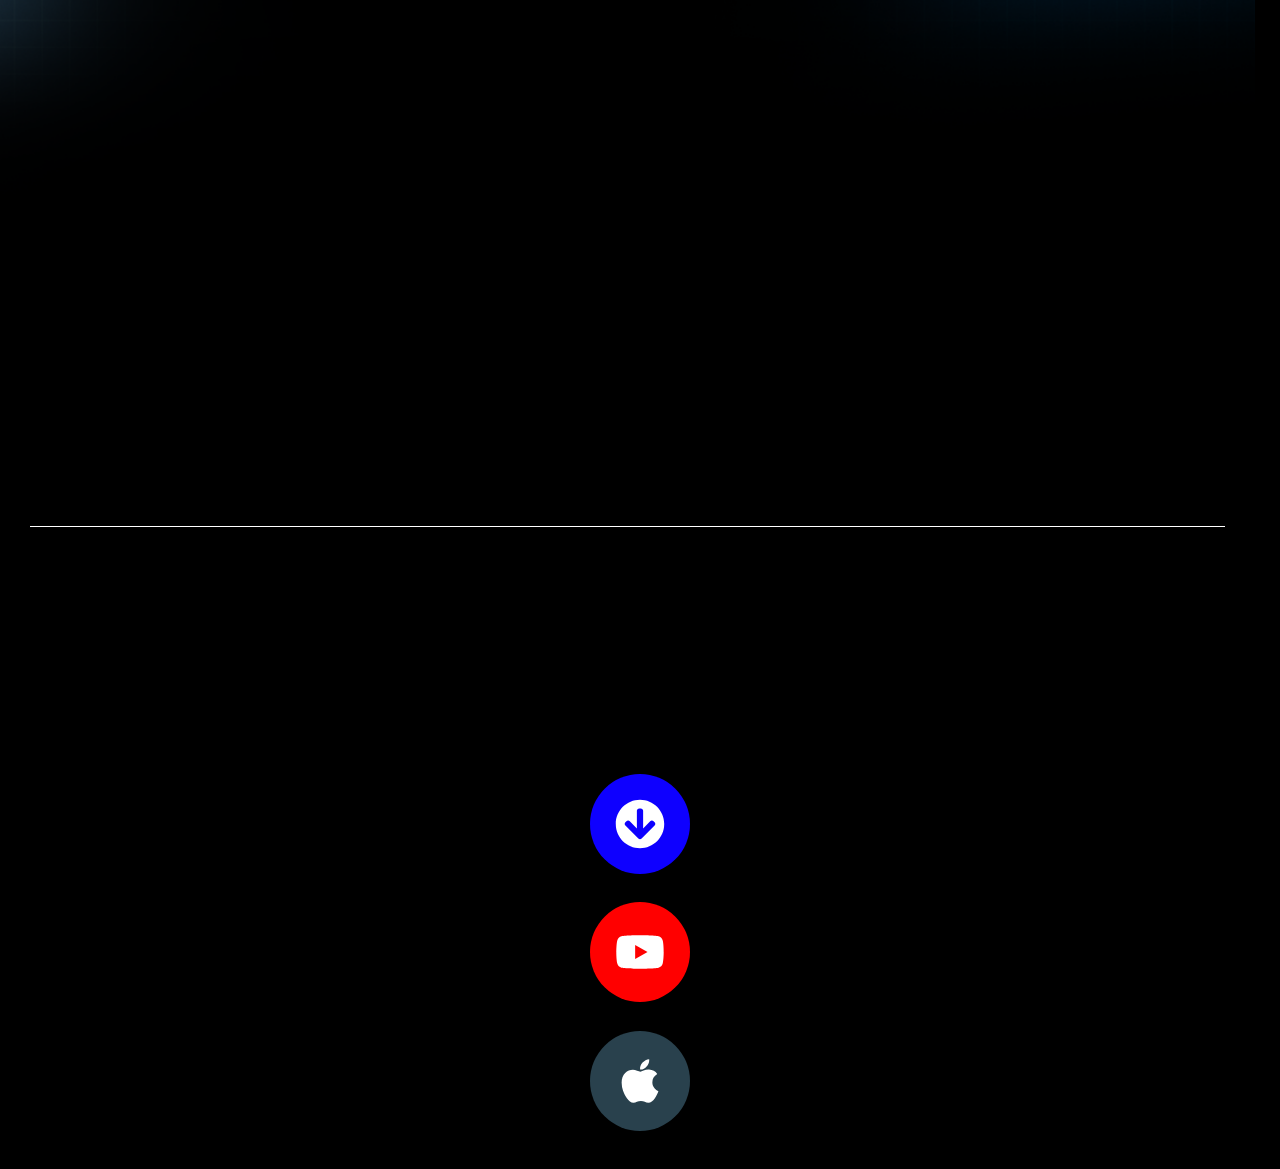
<file: ENTREGAVEL NOVO FIX BLUE/index0.html>
<!DOCTYPE html><html lang="pt-BR"><head>
	<meta charset="UTF-8">
		<title>fixblue</title><link rel="preload" href="https://fixblue.site/wp-content/cache/perfmatters/fixblue.site/css/page-661.used.css?ver=1725597344" as="style" onload="this.rel='stylesheet';this.removeAttribute('onload');"><link rel="stylesheet" id="perfmatters-used-css" href="css/page-661.used.css" media="all">
<style>
#wpadminbar #wp-admin-bar-wccp_free_top_button .ab-icon:before {
	content: "\f160";
	color: #02CA02;
	top: 3px;
}
#wpadminbar #wp-admin-bar-wccp_free_top_button .ab-icon {
	transform: rotate(45deg);
}
</style>
<meta name="robots" content="max-image-preview:large">
<link rel="alternate" type="application/rss+xml" title="Feed para  »" href="https://fixblue.site/feed/">
<link rel="alternate" type="application/rss+xml" title="Feed de comentários para  »" href="https://fixblue.site/comments/feed/">
<script async="" src="js/fbevents.js"></script><script>
window._wpemojiSettings = {"baseUrl":"https:\/\/s.w.org\/images\/core\/emoji\/15.0.3\/72x72\/","ext":".png","svgUrl":"https:\/\/s.w.org\/images\/core\/emoji\/15.0.3\/svg\/","svgExt":".svg","source":{"concatemoji":"https:\/\/fixblue.site\/wp-includes\/js\/wp-emoji-release.min.js?ver=0aa4848956819f848b7c7f6ec53757bf"}};
/*! This file is auto-generated */
!function(i,n){var o,s,e;function c(e){try{var t={supportTests:e,timestamp:(new Date).valueOf()};sessionStorage.setItem(o,JSON.stringify(t))}catch(e){}}function p(e,t,n){e.clearRect(0,0,e.canvas.width,e.canvas.height),e.fillText(t,0,0);var t=new Uint32Array(e.getImageData(0,0,e.canvas.width,e.canvas.height).data),r=(e.clearRect(0,0,e.canvas.width,e.canvas.height),e.fillText(n,0,0),new Uint32Array(e.getImageData(0,0,e.canvas.width,e.canvas.height).data));return t.every(function(e,t){return e===r[t]})}function u(e,t,n){switch(t){case"flag":return n(e,"\ud83c\udff3\ufe0f\u200d\u26a7\ufe0f","\ud83c\udff3\ufe0f\u200b\u26a7\ufe0f")?!1:!n(e,"\ud83c\uddfa\ud83c\uddf3","\ud83c\uddfa\u200b\ud83c\uddf3")&&!n(e,"\ud83c\udff4\udb40\udc67\udb40\udc62\udb40\udc65\udb40\udc6e\udb40\udc67\udb40\udc7f","\ud83c\udff4\u200b\udb40\udc67\u200b\udb40\udc62\u200b\udb40\udc65\u200b\udb40\udc6e\u200b\udb40\udc67\u200b\udb40\udc7f");case"emoji":return!n(e,"\ud83d\udc26\u200d\u2b1b","\ud83d\udc26\u200b\u2b1b")}return!1}function f(e,t,n){var r="undefined"!=typeof WorkerGlobalScope&&self instanceof WorkerGlobalScope?new OffscreenCanvas(300,150):i.createElement("canvas"),a=r.getContext("2d",{willReadFrequently:!0}),o=(a.textBaseline="top",a.font="600 32px Arial",{});return e.forEach(function(e){o[e]=t(a,e,n)}),o}function t(e){var t=i.createElement("script");t.src=e,t.defer=!0,i.head.appendChild(t)}"undefined"!=typeof Promise&&(o="wpEmojiSettingsSupports",s=["flag","emoji"],n.supports={everything:!0,everythingExceptFlag:!0},e=new Promise(function(e){i.addEventListener("DOMContentLoaded",e,{once:!0})}),new Promise(function(t){var n=function(){try{var e=JSON.parse(sessionStorage.getItem(o));if("object"==typeof e&&"number"==typeof e.timestamp&&(new Date).valueOf()<e.timestamp+604800&&"object"==typeof e.supportTests)return e.supportTests}catch(e){}return null}();if(!n){if("undefined"!=typeof Worker&&"undefined"!=typeof OffscreenCanvas&&"undefined"!=typeof URL&&URL.createObjectURL&&"undefined"!=typeof Blob)try{var e="postMessage("+f.toString()+"("+[JSON.stringify(s),u.toString(),p.toString()].join(",")+"));",r=new Blob([e],{type:"text/javascript"}),a=new Worker(URL.createObjectURL(r),{name:"wpTestEmojiSupports"});return void(a.onmessage=function(e){c(n=e.data),a.terminate(),t(n)})}catch(e){}c(n=f(s,u,p))}t(n)}).then(function(e){for(var t in e)n.supports[t]=e[t],n.supports.everything=n.supports.everything&&n.supports[t],"flag"!==t&&(n.supports.everythingExceptFlag=n.supports.everythingExceptFlag&&n.supports[t]);n.supports.everythingExceptFlag=n.supports.everythingExceptFlag&&!n.supports.flag,n.DOMReady=!1,n.readyCallback=function(){n.DOMReady=!0}}).then(function(){return e}).then(function(){var e;n.supports.everything||(n.readyCallback(),(e=n.source||{}).concatemoji?t(e.concatemoji):e.wpemoji&&e.twemoji&&(t(e.twemoji),t(e.wpemoji)))}))}((window,document),window._wpemojiSettings);
</script>
<link rel="stylesheet" id="astra-theme-css-css" data-pmdelayedstyle="https://fixblue.site/wp-content/themes/astra/assets/css/minified/main.min.css?ver=4.7.0" media="all">
<style id="astra-theme-css-inline-css">
:root{--ast-post-nav-space:0;--ast-container-default-xlg-padding:2.5em;--ast-container-default-lg-padding:2.5em;--ast-container-default-slg-padding:2em;--ast-container-default-md-padding:2.5em;--ast-container-default-sm-padding:2.5em;--ast-container-default-xs-padding:2.4em;--ast-container-default-xxs-padding:1.8em;--ast-code-block-background:#ECEFF3;--ast-comment-inputs-background:#F9FAFB;--ast-normal-container-width:1200px;--ast-narrow-container-width:750px;--ast-blog-title-font-weight:600;--ast-blog-meta-weight:600;}html{font-size:100%;}a{color:var(--ast-global-color-0);}a:hover,a:focus{color:var(--ast-global-color-1);}body,button,input,select,textarea,.ast-button,.ast-custom-button{font-family:-apple-system,BlinkMacSystemFont,Segoe UI,Roboto,Oxygen-Sans,Ubuntu,Cantarell,Helvetica Neue,sans-serif;font-weight:400;font-size:16px;font-size:1rem;line-height:var(--ast-body-line-height,1.65);}blockquote{color:var(--ast-global-color-3);}h1,.entry-content h1,h2,.entry-content h2,h3,.entry-content h3,h4,.entry-content h4,h5,.entry-content h5,h6,.entry-content h6,.site-title,.site-title a{font-weight:600;}.site-title{font-size:26px;font-size:1.625rem;display:block;}.site-header .site-description{font-size:15px;font-size:0.9375rem;display:none;}.entry-title{font-size:20px;font-size:1.25rem;}.ast-blog-single-element.ast-taxonomy-container a{font-size:14px;font-size:0.875rem;}.ast-blog-meta-container{font-size:13px;font-size:0.8125rem;}.archive .ast-article-post .ast-article-inner,.blog .ast-article-post .ast-article-inner,.archive .ast-article-post .ast-article-inner:hover,.blog .ast-article-post .ast-article-inner:hover{border-top-left-radius:6px;border-top-right-radius:6px;border-bottom-right-radius:6px;border-bottom-left-radius:6px;overflow:hidden;}h1,.entry-content h1{font-size:36px;font-size:2.25rem;font-weight:600;line-height:1.4em;}h2,.entry-content h2{font-size:30px;font-size:1.875rem;font-weight:600;line-height:1.3em;}h3,.entry-content h3{font-size:24px;font-size:1.5rem;font-weight:600;line-height:1.3em;}h4,.entry-content h4{font-size:20px;font-size:1.25rem;line-height:1.2em;font-weight:600;}h5,.entry-content h5{font-size:18px;font-size:1.125rem;line-height:1.2em;font-weight:600;}h6,.entry-content h6{font-size:16px;font-size:1rem;line-height:1.25em;font-weight:600;}::selection{background-color:var(--ast-global-color-0);color:#ffffff;}body,h1,.entry-title a,.entry-content h1,h2,.entry-content h2,h3,.entry-content h3,h4,.entry-content h4,h5,.entry-content h5,h6,.entry-content h6{color:var(--ast-global-color-3);}.tagcloud a:hover,.tagcloud a:focus,.tagcloud a.current-item{color:#ffffff;border-color:var(--ast-global-color-0);background-color:var(--ast-global-color-0);}input:focus,input[type="text"]:focus,input[type="email"]:focus,input[type="url"]:focus,input[type="password"]:focus,input[type="reset"]:focus,input[type="search"]:focus,textarea:focus{border-color:var(--ast-global-color-0);}input[type="radio"]:checked,input[type=reset],input[type="checkbox"]:checked,input[type="checkbox"]:hover:checked,input[type="checkbox"]:focus:checked,input[type=range]::-webkit-slider-thumb{border-color:var(--ast-global-color-0);background-color:var(--ast-global-color-0);box-shadow:none;}.site-footer a:hover + .post-count,.site-footer a:focus + .post-count{background:var(--ast-global-color-0);border-color:var(--ast-global-color-0);}.single .nav-links .nav-previous,.single .nav-links .nav-next{color:var(--ast-global-color-0);}.entry-meta,.entry-meta *{line-height:1.45;color:var(--ast-global-color-0);font-weight:600;}.entry-meta a:not(.ast-button):hover,.entry-meta a:not(.ast-button):hover *,.entry-meta a:not(.ast-button):focus,.entry-meta a:not(.ast-button):focus *,.page-links > .page-link,.page-links .page-link:hover,.post-navigation a:hover{color:var(--ast-global-color-1);}#cat option,.secondary .calendar_wrap thead a,.secondary .calendar_wrap thead a:visited{color:var(--ast-global-color-0);}.secondary .calendar_wrap #today,.ast-progress-val span{background:var(--ast-global-color-0);}.secondary a:hover + .post-count,.secondary a:focus + .post-count{background:var(--ast-global-color-0);border-color:var(--ast-global-color-0);}.calendar_wrap #today > a{color:#ffffff;}.page-links .page-link,.single .post-navigation a{color:var(--ast-global-color-3);}.ast-search-menu-icon .search-form button.search-submit{padding:0 4px;}.ast-search-menu-icon form.search-form{padding-right:0;}.ast-search-menu-icon.slide-search input.search-field{width:0;}.ast-header-search .ast-search-menu-icon.ast-dropdown-active .search-form,.ast-header-search .ast-search-menu-icon.ast-dropdown-active .search-field:focus{transition:all 0.2s;}.search-form input.search-field:focus{outline:none;}.ast-search-menu-icon .search-form button.search-submit:focus,.ast-theme-transparent-header .ast-header-search .ast-dropdown-active .ast-icon,.ast-theme-transparent-header .ast-inline-search .search-field:focus .ast-icon{color:var(--ast-global-color-1);}.ast-header-search .slide-search .search-form{border:2px solid var(--ast-global-color-0);}.ast-header-search .slide-search .search-field{background-color:#fff;}.ast-archive-title{color:var(--ast-global-color-2);}.widget-title{font-size:22px;font-size:1.375rem;color:var(--ast-global-color-2);}.ast-single-post .entry-content a,.ast-comment-content a:not(.ast-comment-edit-reply-wrap a){text-decoration:underline;}.ast-single-post .elementor-button-wrapper .elementor-button,.ast-single-post .entry-content .uagb-tab a,.ast-single-post .entry-content .uagb-ifb-cta a,.ast-single-post .entry-content .uabb-module-content a,.ast-single-post .entry-content .uagb-post-grid a,.ast-single-post .entry-content .uagb-timeline a,.ast-single-post .entry-content .uagb-toc__wrap a,.ast-single-post .entry-content .uagb-taxomony-box a,.ast-single-post .entry-content .woocommerce a,.entry-content .wp-block-latest-posts > li > a,.ast-single-post .entry-content .wp-block-file__button,li.ast-post-filter-single,.ast-single-post .ast-comment-content .comment-reply-link,.ast-single-post .ast-comment-content .comment-edit-link,.entry-content [CLASS*="wc-block"] .wc-block-components-button,.entry-content [CLASS*="wc-block"] .wc-block-components-totals-coupon-link,.entry-content [CLASS*="wc-block"] .wc-block-components-product-name{text-decoration:none;}.ast-search-menu-icon.slide-search a:focus-visible:focus-visible,.astra-search-icon:focus-visible,#close:focus-visible,a:focus-visible,.ast-menu-toggle:focus-visible,.site .skip-link:focus-visible,.wp-block-loginout input:focus-visible,.wp-block-search.wp-block-search__button-inside .wp-block-search__inside-wrapper,.ast-header-navigation-arrow:focus-visible,.woocommerce .wc-proceed-to-checkout > .checkout-button:focus-visible,.woocommerce .woocommerce-MyAccount-navigation ul li a:focus-visible,.ast-orders-table__row .ast-orders-table__cell:focus-visible,.woocommerce .woocommerce-order-details .order-again > .button:focus-visible,.woocommerce .woocommerce-message a.button.wc-forward:focus-visible,.woocommerce #minus_qty:focus-visible,.woocommerce #plus_qty:focus-visible,a#ast-apply-coupon:focus-visible,.woocommerce .woocommerce-info a:focus-visible,.woocommerce .astra-shop-summary-wrap a:focus-visible,.woocommerce a.wc-forward:focus-visible,#ast-apply-coupon:focus-visible,.woocommerce-js .woocommerce-mini-cart-item a.remove:focus-visible,#close:focus-visible,.button.search-submit:focus-visible,#search_submit:focus,.normal-search:focus-visible,.ast-header-account-wrap:focus-visible{outline-style:dotted;outline-color:inherit;outline-width:thin;}input:focus,input[type="text"]:focus,input[type="email"]:focus,input[type="url"]:focus,input[type="password"]:focus,input[type="reset"]:focus,input[type="search"]:focus,input[type="number"]:focus,textarea:focus,.wp-block-search__input:focus,[data-section="section-header-mobile-trigger"] .ast-button-wrap .ast-mobile-menu-trigger-minimal:focus,.ast-mobile-popup-drawer.active .menu-toggle-close:focus,.woocommerce-ordering select.orderby:focus,#ast-scroll-top:focus,#coupon_code:focus,.woocommerce-page #comment:focus,.woocommerce #reviews #respond input#submit:focus,.woocommerce a.add_to_cart_button:focus,.woocommerce .button.single_add_to_cart_button:focus,.woocommerce .woocommerce-cart-form button:focus,.woocommerce .woocommerce-cart-form__cart-item .quantity .qty:focus,.woocommerce .woocommerce-billing-fields .woocommerce-billing-fields__field-wrapper .woocommerce-input-wrapper > .input-text:focus,.woocommerce #order_comments:focus,.woocommerce #place_order:focus,.woocommerce .woocommerce-address-fields .woocommerce-address-fields__field-wrapper .woocommerce-input-wrapper > .input-text:focus,.woocommerce .woocommerce-MyAccount-content form button:focus,.woocommerce .woocommerce-MyAccount-content .woocommerce-EditAccountForm .woocommerce-form-row .woocommerce-Input.input-text:focus,.woocommerce .ast-woocommerce-container .woocommerce-pagination ul.page-numbers li a:focus,body #content .woocommerce form .form-row .select2-container--default .select2-selection--single:focus,#ast-coupon-code:focus,.woocommerce.woocommerce-js .quantity input[type=number]:focus,.woocommerce-js .woocommerce-mini-cart-item .quantity input[type=number]:focus,.woocommerce p#ast-coupon-trigger:focus{border-style:dotted;border-color:inherit;border-width:thin;}input{outline:none;}.woocommerce-js input[type=text]:focus,.woocommerce-js input[type=email]:focus,.woocommerce-js textarea:focus,input[type=number]:focus,.comments-area textarea#comment:focus,.comments-area textarea#comment:active,.comments-area .ast-comment-formwrap input[type="text"]:focus,.comments-area .ast-comment-formwrap input[type="text"]:active{outline-style:disable;outline-color:inherit;outline-width:thin;}.ast-logo-title-inline .site-logo-img{padding-right:1em;}body .ast-oembed-container *{position:absolute;top:0;width:100%;height:100%;left:0;}body .wp-block-embed-pocket-casts .ast-oembed-container *{position:unset;}.ast-single-post-featured-section + article {margin-top: 2em;}.site-content .ast-single-post-featured-section img {width: 100%;overflow: hidden;object-fit: cover;}.ast-separate-container .site-content .ast-single-post-featured-section + article {margin-top: -80px;z-index: 9;position: relative;border-radius: 4px;}@media (min-width: 922px) {.ast-no-sidebar .site-content .ast-article-image-container--wide {margin-left: -120px;margin-right: -120px;max-width: unset;width: unset;}.ast-left-sidebar .site-content .ast-article-image-container--wide,.ast-right-sidebar .site-content .ast-article-image-container--wide {margin-left: -10px;margin-right: -10px;}.site-content .ast-article-image-container--full {margin-left: calc( -50vw + 50%);margin-right: calc( -50vw + 50%);max-width: 100vw;width: 100vw;}.ast-left-sidebar .site-content .ast-article-image-container--full,.ast-right-sidebar .site-content .ast-article-image-container--full {margin-left: -10px;margin-right: -10px;max-width: inherit;width: auto;}}.site > .ast-single-related-posts-container {margin-top: 0;}@media (min-width: 922px) {.ast-desktop .ast-container--narrow {max-width: var(--ast-narrow-container-width);margin: 0 auto;}}.ast-page-builder-template .hentry {margin: 0;}.ast-page-builder-template .site-content > .ast-container {max-width: 100%;padding: 0;}.ast-page-builder-template .site .site-content #primary {padding: 0;margin: 0;}.ast-page-builder-template .no-results {text-align: center;margin: 4em auto;}.ast-page-builder-template .ast-pagination {padding: 2em;}.ast-page-builder-template .entry-header.ast-no-title.ast-no-thumbnail {margin-top: 0;}.ast-page-builder-template .entry-header.ast-header-without-markup {margin-top: 0;margin-bottom: 0;}.ast-page-builder-template .entry-header.ast-no-title.ast-no-meta {margin-bottom: 0;}.ast-page-builder-template.single .post-navigation {padding-bottom: 2em;}.ast-page-builder-template.single-post .site-content > .ast-container {max-width: 100%;}.ast-page-builder-template .entry-header {margin-top: 2em;margin-left: auto;margin-right: auto;}.ast-page-builder-template .ast-archive-description {margin: 2em auto 0;padding-left: 20px;padding-right: 20px;}.ast-page-builder-template .ast-row {margin-left: 0;margin-right: 0;}.single.ast-page-builder-template .entry-header + .entry-content,.single.ast-page-builder-template .ast-single-entry-banner + .site-content article .entry-content {margin-bottom: 2em;}@media(min-width: 921px) {.ast-page-builder-template.archive.ast-right-sidebar .ast-row article,.ast-page-builder-template.archive.ast-left-sidebar .ast-row article {padding-left: 0;padding-right: 0;}}input[type="text"],input[type="number"],input[type="email"],input[type="url"],input[type="password"],input[type="search"],input[type=reset],input[type=tel],input[type=date],select,textarea{font-size:16px;font-style:normal;font-weight:400;line-height:24px;width:100%;padding:12px 16px;border-radius:4px;box-shadow:0px 1px 2px 0px rgba(0,0,0,0.05);color:var(--ast-form-input-text,#475569);}input[type="text"],input[type="number"],input[type="email"],input[type="url"],input[type="password"],input[type="search"],input[type=reset],input[type=tel],input[type=date],select{height:40px;}input[type="date"]{border-width:1px;border-style:solid;border-color:var(--ast-border-color);}input[type="text"]:focus,input[type="number"]:focus,input[type="email"]:focus,input[type="url"]:focus,input[type="password"]:focus,input[type="search"]:focus,input[type=reset]:focus,input[type="tel"]:focus,input[type="date"]:focus,select:focus,textarea:focus{border-color:#046BD2;box-shadow:none;outline:none;color:var(--ast-form-input-focus-text,#475569);}label,legend{color:#111827;font-size:14px;font-style:normal;font-weight:500;line-height:20px;}select{padding:6px 10px;}fieldset{padding:30px;border-radius:4px;}button,.ast-button,.button,input[type="button"],input[type="reset"],input[type="submit"]{border-radius:4px;box-shadow:0px 1px 2px 0px rgba(0,0,0,0.05);}:root{--ast-comment-inputs-background:#FFF;}::placeholder{color:var(--ast-form-field-color,#9CA3AF);}::-ms-input-placeholder{color:var(--ast-form-field-color,#9CA3AF);}@media (max-width:921.9px){#ast-desktop-header{display:none;}}@media (min-width:922px){#ast-mobile-header{display:none;}}.wp-block-buttons.aligncenter{justify-content:center;}@media (max-width:921px){.ast-theme-transparent-header #primary,.ast-theme-transparent-header #secondary{padding:0;}}@media (max-width:921px){.ast-plain-container.ast-no-sidebar #primary{padding:0;}}.ast-plain-container.ast-no-sidebar #primary{margin-top:0;margin-bottom:0;}.wp-block-button.is-style-outline .wp-block-button__link{border-color:var(--ast-global-color-0);}div.wp-block-button.is-style-outline > .wp-block-button__link:not(.has-text-color),div.wp-block-button.wp-block-button__link.is-style-outline:not(.has-text-color){color:var(--ast-global-color-0);}.wp-block-button.is-style-outline .wp-block-button__link:hover,.wp-block-buttons .wp-block-button.is-style-outline .wp-block-button__link:focus,.wp-block-buttons .wp-block-button.is-style-outline > .wp-block-button__link:not(.has-text-color):hover,.wp-block-buttons .wp-block-button.wp-block-button__link.is-style-outline:not(.has-text-color):hover{color:#ffffff;background-color:var(--ast-global-color-1);border-color:var(--ast-global-color-1);}.post-page-numbers.current .page-link,.ast-pagination .page-numbers.current{color:#ffffff;border-color:var(--ast-global-color-0);background-color:var(--ast-global-color-0);}.wp-block-buttons .wp-block-button.is-style-outline .wp-block-button__link.wp-element-button,.ast-outline-button,.wp-block-uagb-buttons-child .uagb-buttons-repeater.ast-outline-button{border-color:var(--ast-global-color-0);font-family:inherit;font-weight:500;font-size:16px;font-size:1rem;line-height:1em;padding-top:13px;padding-right:30px;padding-bottom:13px;padding-left:30px;}.wp-block-buttons .wp-block-button.is-style-outline > .wp-block-button__link:not(.has-text-color),.wp-block-buttons .wp-block-button.wp-block-button__link.is-style-outline:not(.has-text-color),.ast-outline-button{color:var(--ast-global-color-0);}.wp-block-button.is-style-outline .wp-block-button__link:hover,.wp-block-buttons .wp-block-button.is-style-outline .wp-block-button__link:focus,.wp-block-buttons .wp-block-button.is-style-outline > .wp-block-button__link:not(.has-text-color):hover,.wp-block-buttons .wp-block-button.wp-block-button__link.is-style-outline:not(.has-text-color):hover,.ast-outline-button:hover,.ast-outline-button:focus,.wp-block-uagb-buttons-child .uagb-buttons-repeater.ast-outline-button:hover,.wp-block-uagb-buttons-child .uagb-buttons-repeater.ast-outline-button:focus{color:#ffffff;background-color:var(--ast-global-color-1);border-color:var(--ast-global-color-1);}.ast-single-post .entry-content a.ast-outline-button,.ast-single-post .entry-content .is-style-outline>.wp-block-button__link{text-decoration:none;}.uagb-buttons-repeater.ast-outline-button{border-radius:9999px;}@media (max-width:921px){.wp-block-buttons .wp-block-button.is-style-outline .wp-block-button__link.wp-element-button,.ast-outline-button,.wp-block-uagb-buttons-child .uagb-buttons-repeater.ast-outline-button{padding-top:12px;padding-right:28px;padding-bottom:12px;padding-left:28px;}}@media (max-width:544px){.wp-block-buttons .wp-block-button.is-style-outline .wp-block-button__link.wp-element-button,.ast-outline-button,.wp-block-uagb-buttons-child .uagb-buttons-repeater.ast-outline-button{padding-top:10px;padding-right:24px;padding-bottom:10px;padding-left:24px;}}.entry-content[ast-blocks-layout] > figure{margin-bottom:1em;}h1.widget-title{font-weight:600;}h2.widget-title{font-weight:600;}h3.widget-title{font-weight:600;} .content-area .elementor-widget-theme-post-content h1,.content-area .elementor-widget-theme-post-content h2,.content-area .elementor-widget-theme-post-content h3,.content-area .elementor-widget-theme-post-content h4,.content-area .elementor-widget-theme-post-content h5,.content-area .elementor-widget-theme-post-content h6{margin-top:1.5em;margin-bottom:calc(0.3em + 10px);}#page{display:flex;flex-direction:column;min-height:100vh;}.ast-404-layout-1 h1.page-title{color:var(--ast-global-color-2);}.single .post-navigation a{line-height:1em;height:inherit;}.error-404 .page-sub-title{font-size:1.5rem;font-weight:inherit;}.search .site-content .content-area .search-form{margin-bottom:0;}#page .site-content{flex-grow:1;}.widget{margin-bottom:1.25em;}#secondary li{line-height:1.5em;}#secondary .wp-block-group h2{margin-bottom:0.7em;}#secondary h2{font-size:1.7rem;}.ast-separate-container .ast-article-post,.ast-separate-container .ast-article-single,.ast-separate-container .comment-respond{padding:3em;}.ast-separate-container .ast-article-single .ast-article-single{padding:0;}.ast-article-single .wp-block-post-template-is-layout-grid{padding-left:0;}.ast-separate-container .comments-title,.ast-narrow-container .comments-title{padding:1.5em 2em;}.ast-page-builder-template .comment-form-textarea,.ast-comment-formwrap .ast-grid-common-col{padding:0;}.ast-comment-formwrap{padding:0;display:inline-flex;column-gap:20px;width:100%;margin-left:0;margin-right:0;}.comments-area textarea#comment:focus,.comments-area textarea#comment:active,.comments-area .ast-comment-formwrap input[type="text"]:focus,.comments-area .ast-comment-formwrap input[type="text"]:active {box-shadow:none;outline:none;}.archive.ast-page-builder-template .entry-header{margin-top:2em;}.ast-page-builder-template .ast-comment-formwrap{width:100%;}.entry-title{margin-bottom:0.6em;}.ast-archive-description p{font-size:inherit;font-weight:inherit;line-height:inherit;}.ast-separate-container .ast-comment-list li.depth-1,.hentry{margin-bottom:1.5em;}.site-content section.ast-archive-description{margin-bottom:2em;}@media (min-width:921px){.ast-left-sidebar.ast-page-builder-template #secondary,.archive.ast-right-sidebar.ast-page-builder-template .site-main{padding-left:20px;padding-right:20px;}}@media (max-width:544px){.ast-comment-formwrap.ast-row{column-gap:10px;display:inline-block;}#ast-commentform .ast-grid-common-col{position:relative;width:100%;}}@media (min-width:1201px){.ast-separate-container .ast-article-post,.ast-separate-container .ast-article-single,.ast-separate-container .ast-author-box,.ast-separate-container .ast-404-layout-1,.ast-separate-container .no-results{padding:3em;}} .content-area .elementor-widget-theme-post-content h1,.content-area .elementor-widget-theme-post-content h2,.content-area .elementor-widget-theme-post-content h3,.content-area .elementor-widget-theme-post-content h4,.content-area .elementor-widget-theme-post-content h5,.content-area .elementor-widget-theme-post-content h6{margin-top:1.5em;margin-bottom:calc(0.3em + 10px);}.elementor-loop-container .e-loop-item,.elementor-loop-container .ast-separate-container .ast-article-post,.elementor-loop-container .ast-separate-container .ast-article-single,.elementor-loop-container .ast-separate-container .comment-respond{padding:0px;}@media (max-width:921px){.ast-separate-container #primary,.ast-separate-container #secondary{padding:1.5em 0;}#primary,#secondary{padding:1.5em 0;margin:0;}.ast-left-sidebar #content > .ast-container{display:flex;flex-direction:column-reverse;width:100%;}}@media (min-width:922px){.ast-separate-container.ast-right-sidebar #primary,.ast-separate-container.ast-left-sidebar #primary{border:0;}.search-no-results.ast-separate-container #primary{margin-bottom:4em;}}.wp-block-button .wp-block-button__link{color:#ffffff;}.wp-block-button .wp-block-button__link:hover,.wp-block-button .wp-block-button__link:focus{color:#ffffff;background-color:var(--ast-global-color-1);border-color:var(--ast-global-color-1);}.elementor-widget-heading h1.elementor-heading-title{line-height:1.4em;}.elementor-widget-heading h2.elementor-heading-title{line-height:1.3em;}.elementor-widget-heading h3.elementor-heading-title{line-height:1.3em;}.elementor-widget-heading h4.elementor-heading-title{line-height:1.2em;}.elementor-widget-heading h5.elementor-heading-title{line-height:1.2em;}.elementor-widget-heading h6.elementor-heading-title{line-height:1.25em;}.wp-block-button .wp-block-button__link,.wp-block-search .wp-block-search__button,body .wp-block-file .wp-block-file__button{border-color:var(--ast-global-color-0);background-color:var(--ast-global-color-0);color:#ffffff;font-family:inherit;font-weight:500;line-height:1em;font-size:16px;font-size:1rem;padding-top:15px;padding-right:30px;padding-bottom:15px;padding-left:30px;}.ast-single-post .entry-content .wp-block-button .wp-block-button__link,.ast-single-post .entry-content .wp-block-search .wp-block-search__button,body .entry-content .wp-block-file .wp-block-file__button{text-decoration:none;}@media (max-width:921px){.wp-block-button .wp-block-button__link,.wp-block-search .wp-block-search__button,body .wp-block-file .wp-block-file__button{padding-top:14px;padding-right:28px;padding-bottom:14px;padding-left:28px;}}@media (max-width:544px){.wp-block-button .wp-block-button__link,.wp-block-search .wp-block-search__button,body .wp-block-file .wp-block-file__button{padding-top:12px;padding-right:24px;padding-bottom:12px;padding-left:24px;}}.menu-toggle,button,.ast-button,.ast-custom-button,.button,input#submit,input[type="button"],input[type="submit"],input[type="reset"],#comments .submit,.search .search-submit,form[CLASS*="wp-block-search__"].wp-block-search .wp-block-search__inside-wrapper .wp-block-search__button,body .wp-block-file .wp-block-file__button,.search .search-submit,.woocommerce-js a.button,.woocommerce button.button,.woocommerce .woocommerce-message a.button,.woocommerce #respond input#submit.alt,.woocommerce input.button.alt,.woocommerce input.button,.woocommerce input.button:disabled,.woocommerce input.button:disabled[disabled],.woocommerce input.button:disabled:hover,.woocommerce input.button:disabled[disabled]:hover,.woocommerce #respond input#submit,.woocommerce button.button.alt.disabled,.wc-block-grid__products .wc-block-grid__product .wp-block-button__link,.wc-block-grid__product-onsale,[CLASS*="wc-block"] button,.woocommerce-js .astra-cart-drawer .astra-cart-drawer-content .woocommerce-mini-cart__buttons .button:not(.checkout):not(.ast-continue-shopping),.woocommerce-js .astra-cart-drawer .astra-cart-drawer-content .woocommerce-mini-cart__buttons a.checkout,.woocommerce button.button.alt.disabled.wc-variation-selection-needed,[CLASS*="wc-block"] .wc-block-components-button{border-style:solid;border-top-width:0;border-right-width:0;border-left-width:0;border-bottom-width:0;color:#ffffff;border-color:var(--ast-global-color-0);background-color:var(--ast-global-color-0);padding-top:15px;padding-right:30px;padding-bottom:15px;padding-left:30px;font-family:inherit;font-weight:500;font-size:16px;font-size:1rem;line-height:1em;}button:focus,.menu-toggle:hover,button:hover,.ast-button:hover,.ast-custom-button:hover .button:hover,.ast-custom-button:hover ,input[type=reset]:hover,input[type=reset]:focus,input#submit:hover,input#submit:focus,input[type="button"]:hover,input[type="button"]:focus,input[type="submit"]:hover,input[type="submit"]:focus,form[CLASS*="wp-block-search__"].wp-block-search .wp-block-search__inside-wrapper .wp-block-search__button:hover,form[CLASS*="wp-block-search__"].wp-block-search .wp-block-search__inside-wrapper .wp-block-search__button:focus,body .wp-block-file .wp-block-file__button:hover,body .wp-block-file .wp-block-file__button:focus,.woocommerce-js a.button:hover,.woocommerce button.button:hover,.woocommerce .woocommerce-message a.button:hover,.woocommerce #respond input#submit:hover,.woocommerce #respond input#submit.alt:hover,.woocommerce input.button.alt:hover,.woocommerce input.button:hover,.woocommerce button.button.alt.disabled:hover,.wc-block-grid__products .wc-block-grid__product .wp-block-button__link:hover,[CLASS*="wc-block"] button:hover,.woocommerce-js .astra-cart-drawer .astra-cart-drawer-content .woocommerce-mini-cart__buttons .button:not(.checkout):not(.ast-continue-shopping):hover,.woocommerce-js .astra-cart-drawer .astra-cart-drawer-content .woocommerce-mini-cart__buttons a.checkout:hover,.woocommerce button.button.alt.disabled.wc-variation-selection-needed:hover,[CLASS*="wc-block"] .wc-block-components-button:hover,[CLASS*="wc-block"] .wc-block-components-button:focus{color:#ffffff;background-color:var(--ast-global-color-1);border-color:var(--ast-global-color-1);}form[CLASS*="wp-block-search__"].wp-block-search .wp-block-search__inside-wrapper .wp-block-search__button.has-icon{padding-top:calc(15px - 3px);padding-right:calc(30px - 3px);padding-bottom:calc(15px - 3px);padding-left:calc(30px - 3px);}@media (max-width:921px){.menu-toggle,button,.ast-button,.ast-custom-button,.button,input#submit,input[type="button"],input[type="submit"],input[type="reset"],#comments .submit,.search .search-submit,form[CLASS*="wp-block-search__"].wp-block-search .wp-block-search__inside-wrapper .wp-block-search__button,body .wp-block-file .wp-block-file__button,.search .search-submit,.woocommerce-js a.button,.woocommerce button.button,.woocommerce .woocommerce-message a.button,.woocommerce #respond input#submit.alt,.woocommerce input.button.alt,.woocommerce input.button,.woocommerce input.button:disabled,.woocommerce input.button:disabled[disabled],.woocommerce input.button:disabled:hover,.woocommerce input.button:disabled[disabled]:hover,.woocommerce #respond input#submit,.woocommerce button.button.alt.disabled,.wc-block-grid__products .wc-block-grid__product .wp-block-button__link,.wc-block-grid__product-onsale,[CLASS*="wc-block"] button,.woocommerce-js .astra-cart-drawer .astra-cart-drawer-content .woocommerce-mini-cart__buttons .button:not(.checkout):not(.ast-continue-shopping),.woocommerce-js .astra-cart-drawer .astra-cart-drawer-content .woocommerce-mini-cart__buttons a.checkout,.woocommerce button.button.alt.disabled.wc-variation-selection-needed,[CLASS*="wc-block"] .wc-block-components-button{padding-top:14px;padding-right:28px;padding-bottom:14px;padding-left:28px;}}@media (max-width:544px){.menu-toggle,button,.ast-button,.ast-custom-button,.button,input#submit,input[type="button"],input[type="submit"],input[type="reset"],#comments .submit,.search .search-submit,form[CLASS*="wp-block-search__"].wp-block-search .wp-block-search__inside-wrapper .wp-block-search__button,body .wp-block-file .wp-block-file__button,.search .search-submit,.woocommerce-js a.button,.woocommerce button.button,.woocommerce .woocommerce-message a.button,.woocommerce #respond input#submit.alt,.woocommerce input.button.alt,.woocommerce input.button,.woocommerce input.button:disabled,.woocommerce input.button:disabled[disabled],.woocommerce input.button:disabled:hover,.woocommerce input.button:disabled[disabled]:hover,.woocommerce #respond input#submit,.woocommerce button.button.alt.disabled,.wc-block-grid__products .wc-block-grid__product .wp-block-button__link,.wc-block-grid__product-onsale,[CLASS*="wc-block"] button,.woocommerce-js .astra-cart-drawer .astra-cart-drawer-content .woocommerce-mini-cart__buttons .button:not(.checkout):not(.ast-continue-shopping),.woocommerce-js .astra-cart-drawer .astra-cart-drawer-content .woocommerce-mini-cart__buttons a.checkout,.woocommerce button.button.alt.disabled.wc-variation-selection-needed,[CLASS*="wc-block"] .wc-block-components-button{padding-top:12px;padding-right:24px;padding-bottom:12px;padding-left:24px;}}@media (max-width:921px){.ast-mobile-header-stack .main-header-bar .ast-search-menu-icon{display:inline-block;}.ast-header-break-point.ast-header-custom-item-outside .ast-mobile-header-stack .main-header-bar .ast-search-icon{margin:0;}.ast-comment-avatar-wrap img{max-width:2.5em;}.ast-comment-meta{padding:0 1.8888em 1.3333em;}}@media (min-width:544px){.ast-container{max-width:100%;}}@media (max-width:544px){.ast-separate-container .ast-article-post,.ast-separate-container .ast-article-single,.ast-separate-container .comments-title,.ast-separate-container .ast-archive-description{padding:1.5em 1em;}.ast-separate-container #content .ast-container{padding-left:0.54em;padding-right:0.54em;}.ast-separate-container .ast-comment-list .bypostauthor{padding:.5em;}.ast-search-menu-icon.ast-dropdown-active .search-field{width:170px;}}.ast-separate-container{background-color:var(--ast-global-color-4);;}@media (max-width:921px){.site-title{display:block;}.site-header .site-description{display:none;}h1,.entry-content h1{font-size:30px;}h2,.entry-content h2{font-size:25px;}h3,.entry-content h3{font-size:20px;}}@media (max-width:544px){.site-title{display:block;}.site-header .site-description{display:none;}h1,.entry-content h1{font-size:30px;}h2,.entry-content h2{font-size:25px;}h3,.entry-content h3{font-size:20px;}}@media (max-width:921px){html{font-size:91.2%;}}@media (max-width:544px){html{font-size:91.2%;}}@media (min-width:922px){.ast-container{max-width:1240px;}}@media (min-width:922px){.site-content .ast-container{display:flex;}}@media (max-width:921px){.site-content .ast-container{flex-direction:column;}}.entry-content h1,.entry-content h2,.entry-content h3,.entry-content h4,.entry-content h5,.entry-content h6{clear:none;}@media (min-width:922px){.main-header-menu .sub-menu .menu-item.ast-left-align-sub-menu:hover > .sub-menu,.main-header-menu .sub-menu .menu-item.ast-left-align-sub-menu.focus > .sub-menu{margin-left:-0px;}}.entry-content li > p{margin-bottom:0;}.site .comments-area{padding-bottom:2em;margin-top:2em;}.wp-block-file {display: flex;align-items: center;flex-wrap: wrap;justify-content: space-between;}.wp-block-pullquote {border: none;}.wp-block-pullquote blockquote::before {content: "\201D";font-family: "Helvetica",sans-serif;display: flex;transform: rotate( 180deg );font-size: 6rem;font-style: normal;line-height: 1;font-weight: bold;align-items: center;justify-content: center;}.has-text-align-right > blockquote::before {justify-content: flex-start;}.has-text-align-left > blockquote::before {justify-content: flex-end;}figure.wp-block-pullquote.is-style-solid-color blockquote {max-width: 100%;text-align: inherit;}html body {--wp--custom--ast-default-block-top-padding: 3em;--wp--custom--ast-default-block-right-padding: 3em;--wp--custom--ast-default-block-bottom-padding: 3em;--wp--custom--ast-default-block-left-padding: 3em;--wp--custom--ast-container-width: 1200px;--wp--custom--ast-content-width-size: 1200px;--wp--custom--ast-wide-width-size: calc(1200px + var(--wp--custom--ast-default-block-left-padding) + var(--wp--custom--ast-default-block-right-padding));}.ast-narrow-container {--wp--custom--ast-content-width-size: 750px;--wp--custom--ast-wide-width-size: 750px;}@media(max-width: 921px) {html body {--wp--custom--ast-default-block-top-padding: 3em;--wp--custom--ast-default-block-right-padding: 2em;--wp--custom--ast-default-block-bottom-padding: 3em;--wp--custom--ast-default-block-left-padding: 2em;}}@media(max-width: 544px) {html body {--wp--custom--ast-default-block-top-padding: 3em;--wp--custom--ast-default-block-right-padding: 1.5em;--wp--custom--ast-default-block-bottom-padding: 3em;--wp--custom--ast-default-block-left-padding: 1.5em;}}.entry-content > .wp-block-group,.entry-content > .wp-block-cover,.entry-content > .wp-block-columns {padding-top: var(--wp--custom--ast-default-block-top-padding);padding-right: var(--wp--custom--ast-default-block-right-padding);padding-bottom: var(--wp--custom--ast-default-block-bottom-padding);padding-left: var(--wp--custom--ast-default-block-left-padding);}.ast-plain-container.ast-no-sidebar .entry-content > .alignfull,.ast-page-builder-template .ast-no-sidebar .entry-content > .alignfull {margin-left: calc( -50vw + 50%);margin-right: calc( -50vw + 50%);max-width: 100vw;width: 100vw;}.ast-plain-container.ast-no-sidebar .entry-content .alignfull .alignfull,.ast-page-builder-template.ast-no-sidebar .entry-content .alignfull .alignfull,.ast-plain-container.ast-no-sidebar .entry-content .alignfull .alignwide,.ast-page-builder-template.ast-no-sidebar .entry-content .alignfull .alignwide,.ast-plain-container.ast-no-sidebar .entry-content .alignwide .alignfull,.ast-page-builder-template.ast-no-sidebar .entry-content .alignwide .alignfull,.ast-plain-container.ast-no-sidebar .entry-content .alignwide .alignwide,.ast-page-builder-template.ast-no-sidebar .entry-content .alignwide .alignwide,.ast-plain-container.ast-no-sidebar .entry-content .wp-block-column .alignfull,.ast-page-builder-template.ast-no-sidebar .entry-content .wp-block-column .alignfull,.ast-plain-container.ast-no-sidebar .entry-content .wp-block-column .alignwide,.ast-page-builder-template.ast-no-sidebar .entry-content .wp-block-column .alignwide {margin-left: auto;margin-right: auto;width: 100%;}[ast-blocks-layout] .wp-block-separator:not(.is-style-dots) {height: 0;}[ast-blocks-layout] .wp-block-separator {margin: 20px auto;}[ast-blocks-layout] .wp-block-separator:not(.is-style-wide):not(.is-style-dots) {max-width: 100px;}[ast-blocks-layout] .wp-block-separator.has-background {padding: 0;}.entry-content[ast-blocks-layout] > * {max-width: var(--wp--custom--ast-content-width-size);margin-left: auto;margin-right: auto;}.entry-content[ast-blocks-layout] > .alignwide {max-width: var(--wp--custom--ast-wide-width-size);}.entry-content[ast-blocks-layout] .alignfull {max-width: none;}.entry-content .wp-block-columns {margin-bottom: 0;}blockquote {margin: 1.5em;border-color: rgba(0,0,0,0.05);}.wp-block-quote:not(.has-text-align-right):not(.has-text-align-center) {border-left: 5px solid rgba(0,0,0,0.05);}.has-text-align-right > blockquote,blockquote.has-text-align-right {border-right: 5px solid rgba(0,0,0,0.05);}.has-text-align-left > blockquote,blockquote.has-text-align-left {border-left: 5px solid rgba(0,0,0,0.05);}.wp-block-site-tagline,.wp-block-latest-posts .read-more {margin-top: 15px;}.wp-block-loginout p label {display: block;}.wp-block-loginout p:not(.login-remember):not(.login-submit) input {width: 100%;}.wp-block-loginout input:focus {border-color: transparent;}.wp-block-loginout input:focus {outline: thin dotted;}.entry-content .wp-block-media-text .wp-block-media-text__content {padding: 0 0 0 8%;}.entry-content .wp-block-media-text.has-media-on-the-right .wp-block-media-text__content {padding: 0 8% 0 0;}.entry-content .wp-block-media-text.has-background .wp-block-media-text__content {padding: 8%;}.entry-content .wp-block-cover:not([class*="background-color"]) .wp-block-cover__inner-container,.entry-content .wp-block-cover:not([class*="background-color"]) .wp-block-cover-image-text,.entry-content .wp-block-cover:not([class*="background-color"]) .wp-block-cover-text,.entry-content .wp-block-cover-image:not([class*="background-color"]) .wp-block-cover__inner-container,.entry-content .wp-block-cover-image:not([class*="background-color"]) .wp-block-cover-image-text,.entry-content .wp-block-cover-image:not([class*="background-color"]) .wp-block-cover-text {color: var(--ast-global-color-5);}.wp-block-loginout .login-remember input {width: 1.1rem;height: 1.1rem;margin: 0 5px 4px 0;vertical-align: middle;}.wp-block-latest-posts > li > *:first-child,.wp-block-latest-posts:not(.is-grid) > li:first-child {margin-top: 0;}.wp-block-search__inside-wrapper .wp-block-search__input {padding: 0 10px;color: var(--ast-global-color-3);background: var(--ast-global-color-5);border-color: var(--ast-border-color);}.wp-block-latest-posts .read-more {margin-bottom: 1.5em;}.wp-block-search__no-button .wp-block-search__inside-wrapper .wp-block-search__input {padding-top: 5px;padding-bottom: 5px;}.wp-block-latest-posts .wp-block-latest-posts__post-date,.wp-block-latest-posts .wp-block-latest-posts__post-author {font-size: 1rem;}.wp-block-latest-posts > li > *,.wp-block-latest-posts:not(.is-grid) > li {margin-top: 12px;margin-bottom: 12px;}.ast-page-builder-template .entry-content[ast-blocks-layout] > *,.ast-page-builder-template .entry-content[ast-blocks-layout] > .alignfull > * {max-width: none;}.ast-page-builder-template .entry-content[ast-blocks-layout] > .alignwide > * {max-width: var(--wp--custom--ast-wide-width-size);}.ast-page-builder-template .entry-content[ast-blocks-layout] > .inherit-container-width > *,.ast-page-builder-template .entry-content[ast-blocks-layout] > * > *,.entry-content[ast-blocks-layout] > .wp-block-cover .wp-block-cover__inner-container {max-width: var(--wp--custom--ast-content-width-size);margin-left: auto;margin-right: auto;}.entry-content[ast-blocks-layout] .wp-block-cover:not(.alignleft):not(.alignright) {width: auto;}@media(max-width: 1200px) {.ast-separate-container .entry-content > .alignfull,.ast-separate-container .entry-content[ast-blocks-layout] > .alignwide,.ast-plain-container .entry-content[ast-blocks-layout] > .alignwide,.ast-plain-container .entry-content .alignfull {margin-left: calc(-1 * min(var(--ast-container-default-xlg-padding),20px)) ;margin-right: calc(-1 * min(var(--ast-container-default-xlg-padding),20px));}}@media(min-width: 1201px) {.ast-separate-container .entry-content > .alignfull {margin-left: calc(-1 * var(--ast-container-default-xlg-padding) );margin-right: calc(-1 * var(--ast-container-default-xlg-padding) );}.ast-separate-container .entry-content[ast-blocks-layout] > .alignwide,.ast-plain-container .entry-content[ast-blocks-layout] > .alignwide {margin-left: calc(-1 * var(--wp--custom--ast-default-block-left-padding) );margin-right: calc(-1 * var(--wp--custom--ast-default-block-right-padding) );}}@media(min-width: 921px) {.ast-separate-container .entry-content .wp-block-group.alignwide:not(.inherit-container-width) > :where(:not(.alignleft):not(.alignright)),.ast-plain-container .entry-content .wp-block-group.alignwide:not(.inherit-container-width) > :where(:not(.alignleft):not(.alignright)) {max-width: calc( var(--wp--custom--ast-content-width-size) + 80px );}.ast-plain-container.ast-right-sidebar .entry-content[ast-blocks-layout] .alignfull,.ast-plain-container.ast-left-sidebar .entry-content[ast-blocks-layout] .alignfull {margin-left: -60px;margin-right: -60px;}}@media(min-width: 544px) {.entry-content > .alignleft {margin-right: 20px;}.entry-content > .alignright {margin-left: 20px;}}@media (max-width:544px){.wp-block-columns .wp-block-column:not(:last-child){margin-bottom:20px;}.wp-block-latest-posts{margin:0;}}@media( max-width: 600px ) {.entry-content .wp-block-media-text .wp-block-media-text__content,.entry-content .wp-block-media-text.has-media-on-the-right .wp-block-media-text__content {padding: 8% 0 0;}.entry-content .wp-block-media-text.has-background .wp-block-media-text__content {padding: 8%;}}.ast-page-builder-template .entry-header {padding-left: 0;}.ast-narrow-container .site-content .wp-block-uagb-image--align-full .wp-block-uagb-image__figure {max-width: 100%;margin-left: auto;margin-right: auto;}.entry-content ul,.entry-content ol {padding: revert;margin: revert;padding-left: 20px;}:root .has-ast-global-color-0-color{color:var(--ast-global-color-0);}:root .has-ast-global-color-0-background-color{background-color:var(--ast-global-color-0);}:root .wp-block-button .has-ast-global-color-0-color{color:var(--ast-global-color-0);}:root .wp-block-button .has-ast-global-color-0-background-color{background-color:var(--ast-global-color-0);}:root .has-ast-global-color-1-color{color:var(--ast-global-color-1);}:root .has-ast-global-color-1-background-color{background-color:var(--ast-global-color-1);}:root .wp-block-button .has-ast-global-color-1-color{color:var(--ast-global-color-1);}:root .wp-block-button .has-ast-global-color-1-background-color{background-color:var(--ast-global-color-1);}:root .has-ast-global-color-2-color{color:var(--ast-global-color-2);}:root .has-ast-global-color-2-background-color{background-color:var(--ast-global-color-2);}:root .wp-block-button .has-ast-global-color-2-color{color:var(--ast-global-color-2);}:root .wp-block-button .has-ast-global-color-2-background-color{background-color:var(--ast-global-color-2);}:root .has-ast-global-color-3-color{color:var(--ast-global-color-3);}:root .has-ast-global-color-3-background-color{background-color:var(--ast-global-color-3);}:root .wp-block-button .has-ast-global-color-3-color{color:var(--ast-global-color-3);}:root .wp-block-button .has-ast-global-color-3-background-color{background-color:var(--ast-global-color-3);}:root .has-ast-global-color-4-color{color:var(--ast-global-color-4);}:root .has-ast-global-color-4-background-color{background-color:var(--ast-global-color-4);}:root .wp-block-button .has-ast-global-color-4-color{color:var(--ast-global-color-4);}:root .wp-block-button .has-ast-global-color-4-background-color{background-color:var(--ast-global-color-4);}:root .has-ast-global-color-5-color{color:var(--ast-global-color-5);}:root .has-ast-global-color-5-background-color{background-color:var(--ast-global-color-5);}:root .wp-block-button .has-ast-global-color-5-color{color:var(--ast-global-color-5);}:root .wp-block-button .has-ast-global-color-5-background-color{background-color:var(--ast-global-color-5);}:root .has-ast-global-color-6-color{color:var(--ast-global-color-6);}:root .has-ast-global-color-6-background-color{background-color:var(--ast-global-color-6);}:root .wp-block-button .has-ast-global-color-6-color{color:var(--ast-global-color-6);}:root .wp-block-button .has-ast-global-color-6-background-color{background-color:var(--ast-global-color-6);}:root .has-ast-global-color-7-color{color:var(--ast-global-color-7);}:root .has-ast-global-color-7-background-color{background-color:var(--ast-global-color-7);}:root .wp-block-button .has-ast-global-color-7-color{color:var(--ast-global-color-7);}:root .wp-block-button .has-ast-global-color-7-background-color{background-color:var(--ast-global-color-7);}:root .has-ast-global-color-8-color{color:var(--ast-global-color-8);}:root .has-ast-global-color-8-background-color{background-color:var(--ast-global-color-8);}:root .wp-block-button .has-ast-global-color-8-color{color:var(--ast-global-color-8);}:root .wp-block-button .has-ast-global-color-8-background-color{background-color:var(--ast-global-color-8);}:root{--ast-global-color-0:#046bd2;--ast-global-color-1:#045cb4;--ast-global-color-2:#1e293b;--ast-global-color-3:#334155;--ast-global-color-4:#F0F5FA;--ast-global-color-5:#FFFFFF;--ast-global-color-6:#D1D5DB;--ast-global-color-7:#111111;--ast-global-color-8:#111111;}:root {--ast-border-color : var(--ast-global-color-6);}.ast-single-entry-banner {-js-display: flex;display: flex;flex-direction: column;justify-content: center;text-align: center;position: relative;background: #eeeeee;}.ast-single-entry-banner[data-banner-layout="layout-1"] {max-width: 1200px;background: inherit;padding: 20px 0;}.ast-single-entry-banner[data-banner-width-type="custom"] {margin: 0 auto;width: 100%;}.ast-single-entry-banner + .site-content .entry-header {margin-bottom: 0;}.site .ast-author-avatar {--ast-author-avatar-size: ;}a.ast-underline-text {text-decoration: underline;}.ast-container > .ast-terms-link {position: relative;display: block;}a.ast-button.ast-badge-tax {padding: 4px 8px;border-radius: 3px;font-size: inherit;}header.entry-header .entry-title{font-weight:600;font-size:32px;font-size:2rem;}header.entry-header > *:not(:last-child){margin-bottom:10px;}header.entry-header .post-thumb-img-content{text-align:center;}header.entry-header .post-thumb img,.ast-single-post-featured-section.post-thumb img{aspect-ratio:16/9;width:100%;height:100%;}.ast-archive-entry-banner {-js-display: flex;display: flex;flex-direction: column;justify-content: center;text-align: center;position: relative;background: #eeeeee;}.ast-archive-entry-banner[data-banner-width-type="custom"] {margin: 0 auto;width: 100%;}.ast-archive-entry-banner[data-banner-layout="layout-1"] {background: inherit;padding: 20px 0;text-align: left;}body.archive .ast-archive-description{max-width:1200px;width:100%;text-align:left;padding-top:3em;padding-right:3em;padding-bottom:3em;padding-left:3em;}body.archive .ast-archive-description .ast-archive-title,body.archive .ast-archive-description .ast-archive-title *{font-weight:600;font-size:32px;font-size:2rem;}body.archive .ast-archive-description > *:not(:last-child){margin-bottom:10px;}@media (max-width:921px){body.archive .ast-archive-description{text-align:left;}}@media (max-width:544px){body.archive .ast-archive-description{text-align:left;}}.ast-breadcrumbs .trail-browse,.ast-breadcrumbs .trail-items,.ast-breadcrumbs .trail-items li{display:inline-block;margin:0;padding:0;border:none;background:inherit;text-indent:0;text-decoration:none;}.ast-breadcrumbs .trail-browse{font-size:inherit;font-style:inherit;font-weight:inherit;color:inherit;}.ast-breadcrumbs .trail-items{list-style:none;}.trail-items li::after{padding:0 0.3em;content:"\00bb";}.trail-items li:last-of-type::after{display:none;}h1,.entry-content h1,h2,.entry-content h2,h3,.entry-content h3,h4,.entry-content h4,h5,.entry-content h5,h6,.entry-content h6{color:var(--ast-global-color-2);}.entry-title a{color:var(--ast-global-color-2);}@media (max-width:921px){.ast-builder-grid-row-container.ast-builder-grid-row-tablet-3-firstrow .ast-builder-grid-row > *:first-child,.ast-builder-grid-row-container.ast-builder-grid-row-tablet-3-lastrow .ast-builder-grid-row > *:last-child{grid-column:1 / -1;}}@media (max-width:544px){.ast-builder-grid-row-container.ast-builder-grid-row-mobile-3-firstrow .ast-builder-grid-row > *:first-child,.ast-builder-grid-row-container.ast-builder-grid-row-mobile-3-lastrow .ast-builder-grid-row > *:last-child{grid-column:1 / -1;}}.ast-builder-layout-element[data-section="title_tagline"]{display:flex;}@media (max-width:921px){.ast-header-break-point .ast-builder-layout-element[data-section="title_tagline"]{display:flex;}}@media (max-width:544px){.ast-header-break-point .ast-builder-layout-element[data-section="title_tagline"]{display:flex;}}.ast-builder-menu-1{font-family:inherit;font-weight:inherit;}.ast-builder-menu-1 .menu-item > .menu-link{color:var(--ast-global-color-3);}.ast-builder-menu-1 .menu-item > .ast-menu-toggle{color:var(--ast-global-color-3);}.ast-builder-menu-1 .menu-item:hover > .menu-link,.ast-builder-menu-1 .inline-on-mobile .menu-item:hover > .ast-menu-toggle{color:var(--ast-global-color-1);}.ast-builder-menu-1 .menu-item:hover > .ast-menu-toggle{color:var(--ast-global-color-1);}.ast-builder-menu-1 .menu-item.current-menu-item > .menu-link,.ast-builder-menu-1 .inline-on-mobile .menu-item.current-menu-item > .ast-menu-toggle,.ast-builder-menu-1 .current-menu-ancestor > .menu-link{color:var(--ast-global-color-1);}.ast-builder-menu-1 .menu-item.current-menu-item > .ast-menu-toggle{color:var(--ast-global-color-1);}.ast-builder-menu-1 .sub-menu,.ast-builder-menu-1 .inline-on-mobile .sub-menu{border-top-width:2px;border-bottom-width:0px;border-right-width:0px;border-left-width:0px;border-color:var(--ast-global-color-0);border-style:solid;}.ast-builder-menu-1 .main-header-menu > .menu-item > .sub-menu,.ast-builder-menu-1 .main-header-menu > .menu-item > .astra-full-megamenu-wrapper{margin-top:0px;}.ast-desktop .ast-builder-menu-1 .main-header-menu > .menu-item > .sub-menu:before,.ast-desktop .ast-builder-menu-1 .main-header-menu > .menu-item > .astra-full-megamenu-wrapper:before{height:calc( 0px + 5px );}.ast-desktop .ast-builder-menu-1 .menu-item .sub-menu .menu-link{border-style:none;}@media (max-width:921px){.ast-header-break-point .ast-builder-menu-1 .menu-item.menu-item-has-children > .ast-menu-toggle{top:0;}.ast-builder-menu-1 .inline-on-mobile .menu-item.menu-item-has-children > .ast-menu-toggle{right:-15px;}.ast-builder-menu-1 .menu-item-has-children > .menu-link:after{content:unset;}.ast-builder-menu-1 .main-header-menu > .menu-item > .sub-menu,.ast-builder-menu-1 .main-header-menu > .menu-item > .astra-full-megamenu-wrapper{margin-top:0;}}@media (max-width:544px){.ast-header-break-point .ast-builder-menu-1 .menu-item.menu-item-has-children > .ast-menu-toggle{top:0;}.ast-builder-menu-1 .main-header-menu > .menu-item > .sub-menu,.ast-builder-menu-1 .main-header-menu > .menu-item > .astra-full-megamenu-wrapper{margin-top:0;}}.ast-builder-menu-1{display:flex;}@media (max-width:921px){.ast-header-break-point .ast-builder-menu-1{display:flex;}}@media (max-width:544px){.ast-header-break-point .ast-builder-menu-1{display:flex;}}.site-below-footer-wrap{padding-top:20px;padding-bottom:20px;}.site-below-footer-wrap[data-section="section-below-footer-builder"]{background-color:var(--ast-global-color-5);;min-height:60px;border-style:solid;border-width:0px;border-top-width:1px;border-top-color:#eaeaea;}.site-below-footer-wrap[data-section="section-below-footer-builder"] .ast-builder-grid-row{max-width:1200px;min-height:60px;margin-left:auto;margin-right:auto;}.site-below-footer-wrap[data-section="section-below-footer-builder"] .ast-builder-grid-row,.site-below-footer-wrap[data-section="section-below-footer-builder"] .site-footer-section{align-items:center;}.site-below-footer-wrap[data-section="section-below-footer-builder"].ast-footer-row-inline .site-footer-section{display:flex;margin-bottom:0;}.ast-builder-grid-row-full .ast-builder-grid-row{grid-template-columns:1fr;}@media (max-width:921px){.site-below-footer-wrap[data-section="section-below-footer-builder"].ast-footer-row-tablet-inline .site-footer-section{display:flex;margin-bottom:0;}.site-below-footer-wrap[data-section="section-below-footer-builder"].ast-footer-row-tablet-stack .site-footer-section{display:block;margin-bottom:10px;}.ast-builder-grid-row-container.ast-builder-grid-row-tablet-full .ast-builder-grid-row{grid-template-columns:1fr;}}@media (max-width:544px){.site-below-footer-wrap[data-section="section-below-footer-builder"].ast-footer-row-mobile-inline .site-footer-section{display:flex;margin-bottom:0;}.site-below-footer-wrap[data-section="section-below-footer-builder"].ast-footer-row-mobile-stack .site-footer-section{display:block;margin-bottom:10px;}.ast-builder-grid-row-container.ast-builder-grid-row-mobile-full .ast-builder-grid-row{grid-template-columns:1fr;}}.site-below-footer-wrap[data-section="section-below-footer-builder"]{display:grid;}@media (max-width:921px){.ast-header-break-point .site-below-footer-wrap[data-section="section-below-footer-builder"]{display:grid;}}@media (max-width:544px){.ast-header-break-point .site-below-footer-wrap[data-section="section-below-footer-builder"]{display:grid;}}.ast-footer-copyright{text-align:center;}.ast-footer-copyright {color:var(--ast-global-color-3);}@media (max-width:921px){.ast-footer-copyright{text-align:center;}}@media (max-width:544px){.ast-footer-copyright{text-align:center;}}.ast-footer-copyright {font-size:16px;font-size:1rem;}.ast-footer-copyright.ast-builder-layout-element{display:flex;}@media (max-width:921px){.ast-header-break-point .ast-footer-copyright.ast-builder-layout-element{display:flex;}}@media (max-width:544px){.ast-header-break-point .ast-footer-copyright.ast-builder-layout-element{display:flex;}}.footer-widget-area.widget-area.site-footer-focus-item{width:auto;}.elementor-widget-heading .elementor-heading-title{margin:0;}.elementor-page .ast-menu-toggle{color:unset !important;background:unset !important;}.elementor-post.elementor-grid-item.hentry{margin-bottom:0;}.woocommerce div.product .elementor-element.elementor-products-grid .related.products ul.products li.product,.elementor-element .elementor-wc-products .woocommerce[class*='columns-'] ul.products li.product{width:auto;margin:0;float:none;}.elementor-toc__list-wrapper{margin:0;}body .elementor hr{background-color:#ccc;margin:0;}.ast-left-sidebar .elementor-section.elementor-section-stretched,.ast-right-sidebar .elementor-section.elementor-section-stretched{max-width:100%;left:0 !important;}.elementor-posts-container [CLASS*="ast-width-"]{width:100%;}.elementor-template-full-width .ast-container{display:block;}.elementor-screen-only,.screen-reader-text,.screen-reader-text span,.ui-helper-hidden-accessible{top:0 !important;}@media (max-width:544px){.elementor-element .elementor-wc-products .woocommerce[class*="columns-"] ul.products li.product{width:auto;margin:0;}.elementor-element .woocommerce .woocommerce-result-count{float:none;}}.ast-header-break-point .main-header-bar{border-bottom-width:1px;}@media (min-width:922px){.main-header-bar{border-bottom-width:1px;}}.main-header-menu .menu-item, #astra-footer-menu .menu-item, .main-header-bar .ast-masthead-custom-menu-items{-js-display:flex;display:flex;-webkit-box-pack:center;-webkit-justify-content:center;-moz-box-pack:center;-ms-flex-pack:center;justify-content:center;-webkit-box-orient:vertical;-webkit-box-direction:normal;-webkit-flex-direction:column;-moz-box-orient:vertical;-moz-box-direction:normal;-ms-flex-direction:column;flex-direction:column;}.main-header-menu > .menu-item > .menu-link, #astra-footer-menu > .menu-item > .menu-link{height:100%;-webkit-box-align:center;-webkit-align-items:center;-moz-box-align:center;-ms-flex-align:center;align-items:center;-js-display:flex;display:flex;}.ast-header-break-point .main-navigation ul .menu-item .menu-link .icon-arrow:first-of-type svg{top:.2em;margin-top:0px;margin-left:0px;width:.65em;transform:translate(0, -2px) rotateZ(270deg);}.ast-mobile-popup-content .ast-submenu-expanded > .ast-menu-toggle{transform:rotateX(180deg);overflow-y:auto;}@media (min-width:922px){.ast-builder-menu .main-navigation > ul > li:last-child a{margin-right:0;}}.ast-separate-container .ast-article-inner{background-color:var(--ast-global-color-5);;}@media (max-width:921px){.ast-separate-container .ast-article-inner{background-color:var(--ast-global-color-5);;}}@media (max-width:544px){.ast-separate-container .ast-article-inner{background-color:var(--ast-global-color-5);;}}.ast-separate-container .ast-article-single:not(.ast-related-post), .woocommerce.ast-separate-container .ast-woocommerce-container, .ast-separate-container .error-404, .ast-separate-container .no-results, .single.ast-separate-container .site-main .ast-author-meta, .ast-separate-container .related-posts-title-wrapper,.ast-separate-container .comments-count-wrapper, .ast-box-layout.ast-plain-container .site-content,.ast-padded-layout.ast-plain-container .site-content, .ast-separate-container .ast-archive-description, .ast-separate-container .comments-area{background-color:var(--ast-global-color-5);;}@media (max-width:921px){.ast-separate-container .ast-article-single:not(.ast-related-post), .woocommerce.ast-separate-container .ast-woocommerce-container, .ast-separate-container .error-404, .ast-separate-container .no-results, .single.ast-separate-container .site-main .ast-author-meta, .ast-separate-container .related-posts-title-wrapper,.ast-separate-container .comments-count-wrapper, .ast-box-layout.ast-plain-container .site-content,.ast-padded-layout.ast-plain-container .site-content, .ast-separate-container .ast-archive-description{background-color:var(--ast-global-color-5);;}}@media (max-width:544px){.ast-separate-container .ast-article-single:not(.ast-related-post), .woocommerce.ast-separate-container .ast-woocommerce-container, .ast-separate-container .error-404, .ast-separate-container .no-results, .single.ast-separate-container .site-main .ast-author-meta, .ast-separate-container .related-posts-title-wrapper,.ast-separate-container .comments-count-wrapper, .ast-box-layout.ast-plain-container .site-content,.ast-padded-layout.ast-plain-container .site-content, .ast-separate-container .ast-archive-description{background-color:var(--ast-global-color-5);;}}.ast-separate-container.ast-two-container #secondary .widget{background-color:var(--ast-global-color-5);;}@media (max-width:921px){.ast-separate-container.ast-two-container #secondary .widget{background-color:var(--ast-global-color-5);;}}@media (max-width:544px){.ast-separate-container.ast-two-container #secondary .widget{background-color:var(--ast-global-color-5);;}}.ast-plain-container, .ast-page-builder-template{background-color:var(--ast-global-color-5);;}@media (max-width:921px){.ast-plain-container, .ast-page-builder-template{background-color:var(--ast-global-color-5);;}}@media (max-width:544px){.ast-plain-container, .ast-page-builder-template{background-color:var(--ast-global-color-5);;}}
		#ast-scroll-top {
			display: none;
			position: fixed;
			text-align: center;
			cursor: pointer;
			z-index: 99;
			width: 2.1em;
			height: 2.1em;
			line-height: 2.1;
			color: #ffffff;
			border-radius: 2px;
			content: "";
			outline: inherit;
		}
		@media (min-width: 769px) {
			#ast-scroll-top {
				content: "769";
			}
		}
		#ast-scroll-top .ast-icon.icon-arrow svg {
			margin-left: 0px;
			vertical-align: middle;
			transform: translate(0, -20%) rotate(180deg);
			width: 1.6em;
		}
		.ast-scroll-to-top-right {
			right: 30px;
			bottom: 30px;
		}
		.ast-scroll-to-top-left {
			left: 30px;
			bottom: 30px;
		}
	#ast-scroll-top{background-color:var(--ast-global-color-0);font-size:15px;}@media (max-width:921px){#ast-scroll-top .ast-icon.icon-arrow svg{width:1em;}}.ast-mobile-header-content > *,.ast-desktop-header-content > * {padding: 10px 0;height: auto;}.ast-mobile-header-content > *:first-child,.ast-desktop-header-content > *:first-child {padding-top: 10px;}.ast-mobile-header-content > .ast-builder-menu,.ast-desktop-header-content > .ast-builder-menu {padding-top: 0;}.ast-mobile-header-content > *:last-child,.ast-desktop-header-content > *:last-child {padding-bottom: 0;}.ast-mobile-header-content .ast-search-menu-icon.ast-inline-search label,.ast-desktop-header-content .ast-search-menu-icon.ast-inline-search label {width: 100%;}.ast-desktop-header-content .main-header-bar-navigation .ast-submenu-expanded > .ast-menu-toggle::before {transform: rotateX(180deg);}#ast-desktop-header .ast-desktop-header-content,.ast-mobile-header-content .ast-search-icon,.ast-desktop-header-content .ast-search-icon,.ast-mobile-header-wrap .ast-mobile-header-content,.ast-main-header-nav-open.ast-popup-nav-open .ast-mobile-header-wrap .ast-mobile-header-content,.ast-main-header-nav-open.ast-popup-nav-open .ast-desktop-header-content {display: none;}.ast-main-header-nav-open.ast-header-break-point #ast-desktop-header .ast-desktop-header-content,.ast-main-header-nav-open.ast-header-break-point .ast-mobile-header-wrap .ast-mobile-header-content {display: block;}.ast-desktop .ast-desktop-header-content .astra-menu-animation-slide-up > .menu-item > .sub-menu,.ast-desktop .ast-desktop-header-content .astra-menu-animation-slide-up > .menu-item .menu-item > .sub-menu,.ast-desktop .ast-desktop-header-content .astra-menu-animation-slide-down > .menu-item > .sub-menu,.ast-desktop .ast-desktop-header-content .astra-menu-animation-slide-down > .menu-item .menu-item > .sub-menu,.ast-desktop .ast-desktop-header-content .astra-menu-animation-fade > .menu-item > .sub-menu,.ast-desktop .ast-desktop-header-content .astra-menu-animation-fade > .menu-item .menu-item > .sub-menu {opacity: 1;visibility: visible;}.ast-hfb-header.ast-default-menu-enable.ast-header-break-point .ast-mobile-header-wrap .ast-mobile-header-content .main-header-bar-navigation {width: unset;margin: unset;}.ast-mobile-header-content.content-align-flex-end .main-header-bar-navigation .menu-item-has-children > .ast-menu-toggle,.ast-desktop-header-content.content-align-flex-end .main-header-bar-navigation .menu-item-has-children > .ast-menu-toggle {left: calc( 20px - 0.907em);right: auto;}.ast-mobile-header-content .ast-search-menu-icon,.ast-mobile-header-content .ast-search-menu-icon.slide-search,.ast-desktop-header-content .ast-search-menu-icon,.ast-desktop-header-content .ast-search-menu-icon.slide-search {width: 100%;position: relative;display: block;right: auto;transform: none;}.ast-mobile-header-content .ast-search-menu-icon.slide-search .search-form,.ast-mobile-header-content .ast-search-menu-icon .search-form,.ast-desktop-header-content .ast-search-menu-icon.slide-search .search-form,.ast-desktop-header-content .ast-search-menu-icon .search-form {right: 0;visibility: visible;opacity: 1;position: relative;top: auto;transform: none;padding: 0;display: block;overflow: hidden;}.ast-mobile-header-content .ast-search-menu-icon.ast-inline-search .search-field,.ast-mobile-header-content .ast-search-menu-icon .search-field,.ast-desktop-header-content .ast-search-menu-icon.ast-inline-search .search-field,.ast-desktop-header-content .ast-search-menu-icon .search-field {width: 100%;padding-right: 5.5em;}.ast-mobile-header-content .ast-search-menu-icon .search-submit,.ast-desktop-header-content .ast-search-menu-icon .search-submit {display: block;position: absolute;height: 100%;top: 0;right: 0;padding: 0 1em;border-radius: 0;}.ast-hfb-header.ast-default-menu-enable.ast-header-break-point .ast-mobile-header-wrap .ast-mobile-header-content .main-header-bar-navigation ul .sub-menu .menu-link {padding-left: 30px;}.ast-hfb-header.ast-default-menu-enable.ast-header-break-point .ast-mobile-header-wrap .ast-mobile-header-content .main-header-bar-navigation .sub-menu .menu-item .menu-item .menu-link {padding-left: 40px;}.ast-mobile-popup-drawer.active .ast-mobile-popup-inner{background-color:#ffffff;;}.ast-mobile-header-wrap .ast-mobile-header-content, .ast-desktop-header-content{background-color:#ffffff;;}.ast-mobile-popup-content > *, .ast-mobile-header-content > *, .ast-desktop-popup-content > *, .ast-desktop-header-content > *{padding-top:0px;padding-bottom:0px;}.content-align-flex-start .ast-builder-layout-element{justify-content:flex-start;}.content-align-flex-start .main-header-menu{text-align:left;}.ast-mobile-popup-drawer.active .menu-toggle-close{color:#3a3a3a;}.ast-mobile-header-wrap .ast-primary-header-bar,.ast-primary-header-bar .site-primary-header-wrap{min-height:80px;}.ast-desktop .ast-primary-header-bar .main-header-menu > .menu-item{line-height:80px;}.ast-header-break-point #masthead .ast-mobile-header-wrap .ast-primary-header-bar,.ast-header-break-point #masthead .ast-mobile-header-wrap .ast-below-header-bar,.ast-header-break-point #masthead .ast-mobile-header-wrap .ast-above-header-bar{padding-left:20px;padding-right:20px;}.ast-header-break-point .ast-primary-header-bar{border-bottom-width:1px;border-bottom-color:#eaeaea;border-bottom-style:solid;}@media (min-width:922px){.ast-primary-header-bar{border-bottom-width:1px;border-bottom-color:#eaeaea;border-bottom-style:solid;}}.ast-primary-header-bar{background-color:#ffffff;;}.ast-primary-header-bar{display:block;}@media (max-width:921px){.ast-header-break-point .ast-primary-header-bar{display:grid;}}@media (max-width:544px){.ast-header-break-point .ast-primary-header-bar{display:grid;}}[data-section="section-header-mobile-trigger"] .ast-button-wrap .ast-mobile-menu-trigger-minimal{color:var(--ast-global-color-0);border:none;background:transparent;}[data-section="section-header-mobile-trigger"] .ast-button-wrap .mobile-menu-toggle-icon .ast-mobile-svg{width:20px;height:20px;fill:var(--ast-global-color-0);}[data-section="section-header-mobile-trigger"] .ast-button-wrap .mobile-menu-wrap .mobile-menu{color:var(--ast-global-color-0);}.ast-builder-menu-mobile .main-navigation .main-header-menu .menu-item > .menu-link{color:var(--ast-global-color-3);}.ast-builder-menu-mobile .main-navigation .main-header-menu .menu-item > .ast-menu-toggle{color:var(--ast-global-color-3);}.ast-builder-menu-mobile .main-navigation .menu-item:hover > .menu-link, .ast-builder-menu-mobile .main-navigation .inline-on-mobile .menu-item:hover > .ast-menu-toggle{color:var(--ast-global-color-1);}.ast-builder-menu-mobile .main-navigation .menu-item:hover > .ast-menu-toggle{color:var(--ast-global-color-1);}.ast-builder-menu-mobile .main-navigation .menu-item.current-menu-item > .menu-link, .ast-builder-menu-mobile .main-navigation .inline-on-mobile .menu-item.current-menu-item > .ast-menu-toggle, .ast-builder-menu-mobile .main-navigation .menu-item.current-menu-ancestor > .menu-link, .ast-builder-menu-mobile .main-navigation .menu-item.current-menu-ancestor > .ast-menu-toggle{color:var(--ast-global-color-1);}.ast-builder-menu-mobile .main-navigation .menu-item.current-menu-item > .ast-menu-toggle{color:var(--ast-global-color-1);}.ast-builder-menu-mobile .main-navigation .menu-item.menu-item-has-children > .ast-menu-toggle{top:0;}.ast-builder-menu-mobile .main-navigation .menu-item-has-children > .menu-link:after{content:unset;}.ast-hfb-header .ast-builder-menu-mobile .main-header-menu, .ast-hfb-header .ast-builder-menu-mobile .main-navigation .menu-item .menu-link, .ast-hfb-header .ast-builder-menu-mobile .main-navigation .menu-item .sub-menu .menu-link{border-style:none;}.ast-builder-menu-mobile .main-navigation .menu-item.menu-item-has-children > .ast-menu-toggle{top:0;}@media (max-width:921px){.ast-builder-menu-mobile .main-navigation .main-header-menu .menu-item > .menu-link{color:var(--ast-global-color-3);}.ast-builder-menu-mobile .main-navigation .menu-item > .ast-menu-toggle{color:var(--ast-global-color-3);}.ast-builder-menu-mobile .main-navigation .menu-item:hover > .menu-link, .ast-builder-menu-mobile .main-navigation .inline-on-mobile .menu-item:hover > .ast-menu-toggle{color:var(--ast-global-color-1);background:var(--ast-global-color-4);}.ast-builder-menu-mobile .main-navigation .menu-item:hover > .ast-menu-toggle{color:var(--ast-global-color-1);}.ast-builder-menu-mobile .main-navigation .menu-item.current-menu-item > .menu-link, .ast-builder-menu-mobile .main-navigation .inline-on-mobile .menu-item.current-menu-item > .ast-menu-toggle, .ast-builder-menu-mobile .main-navigation .menu-item.current-menu-ancestor > .menu-link, .ast-builder-menu-mobile .main-navigation .menu-item.current-menu-ancestor > .ast-menu-toggle{color:var(--ast-global-color-1);background:var(--ast-global-color-4);}.ast-builder-menu-mobile .main-navigation .menu-item.current-menu-item > .ast-menu-toggle{color:var(--ast-global-color-1);}.ast-builder-menu-mobile .main-navigation .menu-item.menu-item-has-children > .ast-menu-toggle{top:0;}.ast-builder-menu-mobile .main-navigation .menu-item-has-children > .menu-link:after{content:unset;}.ast-builder-menu-mobile .main-navigation .main-header-menu, .ast-builder-menu-mobile .main-navigation .main-header-menu .sub-menu{background-color:var(--ast-global-color-5);;}}@media (max-width:544px){.ast-builder-menu-mobile .main-navigation .menu-item.menu-item-has-children > .ast-menu-toggle{top:0;}}.ast-builder-menu-mobile .main-navigation{display:block;}@media (max-width:921px){.ast-header-break-point .ast-builder-menu-mobile .main-navigation{display:block;}}@media (max-width:544px){.ast-header-break-point .ast-builder-menu-mobile .main-navigation{display:block;}}:root{--e-global-color-astglobalcolor0:#046bd2;--e-global-color-astglobalcolor1:#045cb4;--e-global-color-astglobalcolor2:#1e293b;--e-global-color-astglobalcolor3:#334155;--e-global-color-astglobalcolor4:#F0F5FA;--e-global-color-astglobalcolor5:#FFFFFF;--e-global-color-astglobalcolor6:#D1D5DB;--e-global-color-astglobalcolor7:#111111;--e-global-color-astglobalcolor8:#111111;}
</style>
<link rel="stylesheet" id="hfe-widgets-style-css" data-pmdelayedstyle="https://fixblue.site/wp-content/plugins/header-footer-elementor/inc/widgets-css/frontend.css?ver=1.6.36" media="all">
<style id="wp-emoji-styles-inline-css">

	img.wp-smiley, img.emoji {
		display: inline !important;
		border: none !important;
		box-shadow: none !important;
		height: 1em !important;
		width: 1em !important;
		margin: 0 0.07em !important;
		vertical-align: -0.1em !important;
		background: none !important;
		padding: 0 !important;
	}
</style>
<style id="global-styles-inline-css">
body{--wp--preset--color--black: #000000;--wp--preset--color--cyan-bluish-gray: #abb8c3;--wp--preset--color--white: #ffffff;--wp--preset--color--pale-pink: #f78da7;--wp--preset--color--vivid-red: #cf2e2e;--wp--preset--color--luminous-vivid-orange: #ff6900;--wp--preset--color--luminous-vivid-amber: #fcb900;--wp--preset--color--light-green-cyan: #7bdcb5;--wp--preset--color--vivid-green-cyan: #00d084;--wp--preset--color--pale-cyan-blue: #8ed1fc;--wp--preset--color--vivid-cyan-blue: #0693e3;--wp--preset--color--vivid-purple: #9b51e0;--wp--preset--color--ast-global-color-0: var(--ast-global-color-0);--wp--preset--color--ast-global-color-1: var(--ast-global-color-1);--wp--preset--color--ast-global-color-2: var(--ast-global-color-2);--wp--preset--color--ast-global-color-3: var(--ast-global-color-3);--wp--preset--color--ast-global-color-4: var(--ast-global-color-4);--wp--preset--color--ast-global-color-5: var(--ast-global-color-5);--wp--preset--color--ast-global-color-6: var(--ast-global-color-6);--wp--preset--color--ast-global-color-7: var(--ast-global-color-7);--wp--preset--color--ast-global-color-8: var(--ast-global-color-8);--wp--preset--gradient--vivid-cyan-blue-to-vivid-purple: linear-gradient(135deg,rgba(6,147,227,1) 0%,rgb(155,81,224) 100%);--wp--preset--gradient--light-green-cyan-to-vivid-green-cyan: linear-gradient(135deg,rgb(122,220,180) 0%,rgb(0,208,130) 100%);--wp--preset--gradient--luminous-vivid-amber-to-luminous-vivid-orange: linear-gradient(135deg,rgba(252,185,0,1) 0%,rgba(255,105,0,1) 100%);--wp--preset--gradient--luminous-vivid-orange-to-vivid-red: linear-gradient(135deg,rgba(255,105,0,1) 0%,rgb(207,46,46) 100%);--wp--preset--gradient--very-light-gray-to-cyan-bluish-gray: linear-gradient(135deg,rgb(238,238,238) 0%,rgb(169,184,195) 100%);--wp--preset--gradient--cool-to-warm-spectrum: linear-gradient(135deg,rgb(74,234,220) 0%,rgb(151,120,209) 20%,rgb(207,42,186) 40%,rgb(238,44,130) 60%,rgb(251,105,98) 80%,rgb(254,248,76) 100%);--wp--preset--gradient--blush-light-purple: linear-gradient(135deg,rgb(255,206,236) 0%,rgb(152,150,240) 100%);--wp--preset--gradient--blush-bordeaux: linear-gradient(135deg,rgb(254,205,165) 0%,rgb(254,45,45) 50%,rgb(107,0,62) 100%);--wp--preset--gradient--luminous-dusk: linear-gradient(135deg,rgb(255,203,112) 0%,rgb(199,81,192) 50%,rgb(65,88,208) 100%);--wp--preset--gradient--pale-ocean: linear-gradient(135deg,rgb(255,245,203) 0%,rgb(182,227,212) 50%,rgb(51,167,181) 100%);--wp--preset--gradient--electric-grass: linear-gradient(135deg,rgb(202,248,128) 0%,rgb(113,206,126) 100%);--wp--preset--gradient--midnight: linear-gradient(135deg,rgb(2,3,129) 0%,rgb(40,116,252) 100%);--wp--preset--font-size--small: 13px;--wp--preset--font-size--medium: 20px;--wp--preset--font-size--large: 36px;--wp--preset--font-size--x-large: 42px;--wp--preset--spacing--20: 0.44rem;--wp--preset--spacing--30: 0.67rem;--wp--preset--spacing--40: 1rem;--wp--preset--spacing--50: 1.5rem;--wp--preset--spacing--60: 2.25rem;--wp--preset--spacing--70: 3.38rem;--wp--preset--spacing--80: 5.06rem;--wp--preset--shadow--natural: 6px 6px 9px rgba(0, 0, 0, 0.2);--wp--preset--shadow--deep: 12px 12px 50px rgba(0, 0, 0, 0.4);--wp--preset--shadow--sharp: 6px 6px 0px rgba(0, 0, 0, 0.2);--wp--preset--shadow--outlined: 6px 6px 0px -3px rgba(255, 255, 255, 1), 6px 6px rgba(0, 0, 0, 1);--wp--preset--shadow--crisp: 6px 6px 0px rgba(0, 0, 0, 1);}body { margin: 0;--wp--style--global--content-size: var(--wp--custom--ast-content-width-size);--wp--style--global--wide-size: var(--wp--custom--ast-wide-width-size); }.wp-site-blocks > .alignleft { float: left; margin-right: 2em; }.wp-site-blocks > .alignright { float: right; margin-left: 2em; }.wp-site-blocks > .aligncenter { justify-content: center; margin-left: auto; margin-right: auto; }:where(.wp-site-blocks) > * { margin-block-start: 24px; margin-block-end: 0; }:where(.wp-site-blocks) > :first-child:first-child { margin-block-start: 0; }:where(.wp-site-blocks) > :last-child:last-child { margin-block-end: 0; }body { --wp--style--block-gap: 24px; }:where(body .is-layout-flow)  > :first-child:first-child{margin-block-start: 0;}:where(body .is-layout-flow)  > :last-child:last-child{margin-block-end: 0;}:where(body .is-layout-flow)  > *{margin-block-start: 24px;margin-block-end: 0;}:where(body .is-layout-constrained)  > :first-child:first-child{margin-block-start: 0;}:where(body .is-layout-constrained)  > :last-child:last-child{margin-block-end: 0;}:where(body .is-layout-constrained)  > *{margin-block-start: 24px;margin-block-end: 0;}:where(body .is-layout-flex) {gap: 24px;}:where(body .is-layout-grid) {gap: 24px;}body .is-layout-flow > .alignleft{float: left;margin-inline-start: 0;margin-inline-end: 2em;}body .is-layout-flow > .alignright{float: right;margin-inline-start: 2em;margin-inline-end: 0;}body .is-layout-flow > .aligncenter{margin-left: auto !important;margin-right: auto !important;}body .is-layout-constrained > .alignleft{float: left;margin-inline-start: 0;margin-inline-end: 2em;}body .is-layout-constrained > .alignright{float: right;margin-inline-start: 2em;margin-inline-end: 0;}body .is-layout-constrained > .aligncenter{margin-left: auto !important;margin-right: auto !important;}body .is-layout-constrained > :where(:not(.alignleft):not(.alignright):not(.alignfull)){max-width: var(--wp--style--global--content-size);margin-left: auto !important;margin-right: auto !important;}body .is-layout-constrained > .alignwide{max-width: var(--wp--style--global--wide-size);}body .is-layout-flex{display: flex;}body .is-layout-flex{flex-wrap: wrap;align-items: center;}body .is-layout-flex > *{margin: 0;}body .is-layout-grid{display: grid;}body .is-layout-grid > *{margin: 0;}body{padding-top: 0px;padding-right: 0px;padding-bottom: 0px;padding-left: 0px;}a:where(:not(.wp-element-button)){text-decoration: none;}.wp-element-button, .wp-block-button__link{background-color: #32373c;border-width: 0;color: #fff;font-family: inherit;font-size: inherit;line-height: inherit;padding: calc(0.667em + 2px) calc(1.333em + 2px);text-decoration: none;}.has-black-color{color: var(--wp--preset--color--black) !important;}.has-cyan-bluish-gray-color{color: var(--wp--preset--color--cyan-bluish-gray) !important;}.has-white-color{color: var(--wp--preset--color--white) !important;}.has-pale-pink-color{color: var(--wp--preset--color--pale-pink) !important;}.has-vivid-red-color{color: var(--wp--preset--color--vivid-red) !important;}.has-luminous-vivid-orange-color{color: var(--wp--preset--color--luminous-vivid-orange) !important;}.has-luminous-vivid-amber-color{color: var(--wp--preset--color--luminous-vivid-amber) !important;}.has-light-green-cyan-color{color: var(--wp--preset--color--light-green-cyan) !important;}.has-vivid-green-cyan-color{color: var(--wp--preset--color--vivid-green-cyan) !important;}.has-pale-cyan-blue-color{color: var(--wp--preset--color--pale-cyan-blue) !important;}.has-vivid-cyan-blue-color{color: var(--wp--preset--color--vivid-cyan-blue) !important;}.has-vivid-purple-color{color: var(--wp--preset--color--vivid-purple) !important;}.has-ast-global-color-0-color{color: var(--wp--preset--color--ast-global-color-0) !important;}.has-ast-global-color-1-color{color: var(--wp--preset--color--ast-global-color-1) !important;}.has-ast-global-color-2-color{color: var(--wp--preset--color--ast-global-color-2) !important;}.has-ast-global-color-3-color{color: var(--wp--preset--color--ast-global-color-3) !important;}.has-ast-global-color-4-color{color: var(--wp--preset--color--ast-global-color-4) !important;}.has-ast-global-color-5-color{color: var(--wp--preset--color--ast-global-color-5) !important;}.has-ast-global-color-6-color{color: var(--wp--preset--color--ast-global-color-6) !important;}.has-ast-global-color-7-color{color: var(--wp--preset--color--ast-global-color-7) !important;}.has-ast-global-color-8-color{color: var(--wp--preset--color--ast-global-color-8) !important;}.has-black-background-color{background-color: var(--wp--preset--color--black) !important;}.has-cyan-bluish-gray-background-color{background-color: var(--wp--preset--color--cyan-bluish-gray) !important;}.has-white-background-color{background-color: var(--wp--preset--color--white) !important;}.has-pale-pink-background-color{background-color: var(--wp--preset--color--pale-pink) !important;}.has-vivid-red-background-color{background-color: var(--wp--preset--color--vivid-red) !important;}.has-luminous-vivid-orange-background-color{background-color: var(--wp--preset--color--luminous-vivid-orange) !important;}.has-luminous-vivid-amber-background-color{background-color: var(--wp--preset--color--luminous-vivid-amber) !important;}.has-light-green-cyan-background-color{background-color: var(--wp--preset--color--light-green-cyan) !important;}.has-vivid-green-cyan-background-color{background-color: var(--wp--preset--color--vivid-green-cyan) !important;}.has-pale-cyan-blue-background-color{background-color: var(--wp--preset--color--pale-cyan-blue) !important;}.has-vivid-cyan-blue-background-color{background-color: var(--wp--preset--color--vivid-cyan-blue) !important;}.has-vivid-purple-background-color{background-color: var(--wp--preset--color--vivid-purple) !important;}.has-ast-global-color-0-background-color{background-color: var(--wp--preset--color--ast-global-color-0) !important;}.has-ast-global-color-1-background-color{background-color: var(--wp--preset--color--ast-global-color-1) !important;}.has-ast-global-color-2-background-color{background-color: var(--wp--preset--color--ast-global-color-2) !important;}.has-ast-global-color-3-background-color{background-color: var(--wp--preset--color--ast-global-color-3) !important;}.has-ast-global-color-4-background-color{background-color: var(--wp--preset--color--ast-global-color-4) !important;}.has-ast-global-color-5-background-color{background-color: var(--wp--preset--color--ast-global-color-5) !important;}.has-ast-global-color-6-background-color{background-color: var(--wp--preset--color--ast-global-color-6) !important;}.has-ast-global-color-7-background-color{background-color: var(--wp--preset--color--ast-global-color-7) !important;}.has-ast-global-color-8-background-color{background-color: var(--wp--preset--color--ast-global-color-8) !important;}.has-black-border-color{border-color: var(--wp--preset--color--black) !important;}.has-cyan-bluish-gray-border-color{border-color: var(--wp--preset--color--cyan-bluish-gray) !important;}.has-white-border-color{border-color: var(--wp--preset--color--white) !important;}.has-pale-pink-border-color{border-color: var(--wp--preset--color--pale-pink) !important;}.has-vivid-red-border-color{border-color: var(--wp--preset--color--vivid-red) !important;}.has-luminous-vivid-orange-border-color{border-color: var(--wp--preset--color--luminous-vivid-orange) !important;}.has-luminous-vivid-amber-border-color{border-color: var(--wp--preset--color--luminous-vivid-amber) !important;}.has-light-green-cyan-border-color{border-color: var(--wp--preset--color--light-green-cyan) !important;}.has-vivid-green-cyan-border-color{border-color: var(--wp--preset--color--vivid-green-cyan) !important;}.has-pale-cyan-blue-border-color{border-color: var(--wp--preset--color--pale-cyan-blue) !important;}.has-vivid-cyan-blue-border-color{border-color: var(--wp--preset--color--vivid-cyan-blue) !important;}.has-vivid-purple-border-color{border-color: var(--wp--preset--color--vivid-purple) !important;}.has-ast-global-color-0-border-color{border-color: var(--wp--preset--color--ast-global-color-0) !important;}.has-ast-global-color-1-border-color{border-color: var(--wp--preset--color--ast-global-color-1) !important;}.has-ast-global-color-2-border-color{border-color: var(--wp--preset--color--ast-global-color-2) !important;}.has-ast-global-color-3-border-color{border-color: var(--wp--preset--color--ast-global-color-3) !important;}.has-ast-global-color-4-border-color{border-color: var(--wp--preset--color--ast-global-color-4) !important;}.has-ast-global-color-5-border-color{border-color: var(--wp--preset--color--ast-global-color-5) !important;}.has-ast-global-color-6-border-color{border-color: var(--wp--preset--color--ast-global-color-6) !important;}.has-ast-global-color-7-border-color{border-color: var(--wp--preset--color--ast-global-color-7) !important;}.has-ast-global-color-8-border-color{border-color: var(--wp--preset--color--ast-global-color-8) !important;}.has-vivid-cyan-blue-to-vivid-purple-gradient-background{background: var(--wp--preset--gradient--vivid-cyan-blue-to-vivid-purple) !important;}.has-light-green-cyan-to-vivid-green-cyan-gradient-background{background: var(--wp--preset--gradient--light-green-cyan-to-vivid-green-cyan) !important;}.has-luminous-vivid-amber-to-luminous-vivid-orange-gradient-background{background: var(--wp--preset--gradient--luminous-vivid-amber-to-luminous-vivid-orange) !important;}.has-luminous-vivid-orange-to-vivid-red-gradient-background{background: var(--wp--preset--gradient--luminous-vivid-orange-to-vivid-red) !important;}.has-very-light-gray-to-cyan-bluish-gray-gradient-background{background: var(--wp--preset--gradient--very-light-gray-to-cyan-bluish-gray) !important;}.has-cool-to-warm-spectrum-gradient-background{background: var(--wp--preset--gradient--cool-to-warm-spectrum) !important;}.has-blush-light-purple-gradient-background{background: var(--wp--preset--gradient--blush-light-purple) !important;}.has-blush-bordeaux-gradient-background{background: var(--wp--preset--gradient--blush-bordeaux) !important;}.has-luminous-dusk-gradient-background{background: var(--wp--preset--gradient--luminous-dusk) !important;}.has-pale-ocean-gradient-background{background: var(--wp--preset--gradient--pale-ocean) !important;}.has-electric-grass-gradient-background{background: var(--wp--preset--gradient--electric-grass) !important;}.has-midnight-gradient-background{background: var(--wp--preset--gradient--midnight) !important;}.has-small-font-size{font-size: var(--wp--preset--font-size--small) !important;}.has-medium-font-size{font-size: var(--wp--preset--font-size--medium) !important;}.has-large-font-size{font-size: var(--wp--preset--font-size--large) !important;}.has-x-large-font-size{font-size: var(--wp--preset--font-size--x-large) !important;}
.wp-block-navigation a:where(:not(.wp-element-button)){color: inherit;}
.wp-block-pullquote{font-size: 1.5em;line-height: 1.6;}
</style>
<link rel="stylesheet" id="woocommerce-layout-css" data-pmdelayedstyle="https://fixblue.site/wp-content/themes/astra/assets/css/minified/compatibility/woocommerce/woocommerce-layout-grid.min.css?ver=4.7.0" media="all">
<link rel="stylesheet" id="woocommerce-smallscreen-css" data-pmdelayedstyle="https://fixblue.site/wp-content/themes/astra/assets/css/minified/compatibility/woocommerce/woocommerce-smallscreen-grid.min.css?ver=4.7.0" media="only screen and (max-width: 921px)">
<link rel="stylesheet" id="woocommerce-general-css" data-pmdelayedstyle="https://fixblue.site/wp-content/themes/astra/assets/css/minified/compatibility/woocommerce/woocommerce-grid.min.css?ver=4.7.0" media="all">
<style id="woocommerce-general-inline-css">

					.woocommerce .woocommerce-result-count, .woocommerce-page .woocommerce-result-count {
						float: left;
					}

					.woocommerce .woocommerce-ordering {
						float: right;
						margin-bottom: 2.5em;
					}
				#customer_details h3:not(.elementor-widget-woocommerce-checkout-page h3){padding:20px 0 14px;margin:0 0 20px;border-bottom:1px solid var(--ast-border-color);}form #order_review_heading:not(.elementor-widget-woocommerce-checkout-page #order_review_heading){border-width:2px 2px 0 2px;border-style:solid;margin:0;padding:1.5em 1.5em 1em;border-color:var(--ast-border-color);}.woocommerce-Address h3, .cart-collaterals h2{padding:.7em 1em;}form #order_review:not(.elementor-widget-woocommerce-checkout-page #order_review){padding:0 2em;border-width:0 2px 2px;border-style:solid;border-color:var(--ast-border-color);}ul#shipping_method li:not(.elementor-widget-woocommerce-cart #shipping_method li){margin:0;padding:0.25em 0 0.25em 22px;text-indent:-22px;list-style:none outside;}.woocommerce span.onsale, .wc-block-grid__product .wc-block-grid__product-onsale{background-color:var(--ast-global-color-0);color:#ffffff;}.woocommerce-message, .woocommerce-info{border-top-color:var(--ast-global-color-0);}.woocommerce-message::before,.woocommerce-info::before{color:var(--ast-global-color-0);}.woocommerce ul.products li.product .price, .woocommerce div.product p.price, .woocommerce div.product span.price, .widget_layered_nav_filters ul li.chosen a, .woocommerce-page ul.products li.product .ast-woo-product-category, .wc-layered-nav-rating a{color:var(--ast-global-color-3);}.woocommerce nav.woocommerce-pagination ul,.woocommerce nav.woocommerce-pagination ul li{border-color:var(--ast-global-color-0);}.woocommerce nav.woocommerce-pagination ul li a:focus, .woocommerce nav.woocommerce-pagination ul li a:hover, .woocommerce nav.woocommerce-pagination ul li span.current{background:var(--ast-global-color-0);color:#ffffff;}.woocommerce-MyAccount-navigation-link.is-active a{color:var(--ast-global-color-1);}.woocommerce .widget_price_filter .ui-slider .ui-slider-range, .woocommerce .widget_price_filter .ui-slider .ui-slider-handle{background-color:var(--ast-global-color-0);}.woocommerce .star-rating, .woocommerce .comment-form-rating .stars a, .woocommerce .star-rating::before{color:var(--ast-global-color-3);}.woocommerce div.product .woocommerce-tabs ul.tabs li.active:before,  .woocommerce div.ast-product-tabs-layout-vertical .woocommerce-tabs ul.tabs li:hover::before{background:var(--ast-global-color-0);}.entry-content .woocommerce-message, .entry-content .woocommerce-error, .entry-content .woocommerce-info{padding-top:1em;padding-bottom:1em;padding-left:3.5em;padding-right:2em;}.woocommerce[class*="rel-up-columns-"] .site-main div.product .related.products ul.products li.product, .woocommerce-page .site-main ul.products li.product{width:100%;}.woocommerce ul.product-categories > li ul li{position:relative;}.woocommerce ul.product-categories > li ul li:before{content:"";border-width:1px 1px 0 0;border-style:solid;display:inline-block;width:6px;height:6px;position:absolute;top:50%;margin-top:-2px;-webkit-transform:rotate(45deg);transform:rotate(45deg);}.woocommerce ul.product-categories > li ul li a{margin-left:15px;}.ast-icon-shopping-cart svg{height:.82em;}.ast-icon-shopping-bag svg{height:1em;width:1em;}.ast-icon-shopping-basket svg{height:1.15em;width:1.2em;}.ast-site-header-cart.ast-menu-cart-outline .ast-addon-cart-wrap, .ast-site-header-cart.ast-menu-cart-fill .ast-addon-cart-wrap {line-height:1;}.ast-site-header-cart.ast-menu-cart-fill i.astra-icon{ font-size:1.1em;}li.woocommerce-custom-menu-item .ast-site-header-cart i.astra-icon:after{ padding-left:2px;}.ast-hfb-header .ast-addon-cart-wrap{ padding:0.4em;}.ast-header-break-point.ast-header-custom-item-outside .ast-woo-header-cart-info-wrap{ display:none;}.ast-site-header-cart i.astra-icon:after{ background:var(--ast-global-color-0);}.ast-separate-container .ast-woocommerce-container{padding:3em;}@media (min-width:545px) and (max-width:921px){.woocommerce.tablet-columns-3 ul.products li.product, .woocommerce-page.tablet-columns-3 ul.products:not(.elementor-grid){grid-template-columns:repeat(3, minmax(0, 1fr));}}@media (min-width:922px){.woocommerce form.checkout_coupon{width:50%;}}@media (max-width:921px){.ast-header-break-point.ast-woocommerce-cart-menu .header-main-layout-1.ast-mobile-header-stack.ast-no-menu-items .ast-site-header-cart, .ast-header-break-point.ast-woocommerce-cart-menu .header-main-layout-3.ast-mobile-header-stack.ast-no-menu-items .ast-site-header-cart{padding-right:0;padding-left:0;}.ast-header-break-point.ast-woocommerce-cart-menu .header-main-layout-1.ast-mobile-header-stack .main-header-bar{text-align:center;}.ast-header-break-point.ast-woocommerce-cart-menu .header-main-layout-1.ast-mobile-header-stack .ast-site-header-cart, .ast-header-break-point.ast-woocommerce-cart-menu .header-main-layout-1.ast-mobile-header-stack .ast-mobile-menu-buttons{display:inline-block;}.ast-header-break-point.ast-woocommerce-cart-menu .header-main-layout-2.ast-mobile-header-inline .site-branding{flex:auto;}.ast-header-break-point.ast-woocommerce-cart-menu .header-main-layout-3.ast-mobile-header-stack .site-branding{flex:0 0 100%;}.ast-header-break-point.ast-woocommerce-cart-menu .header-main-layout-3.ast-mobile-header-stack .main-header-container{display:flex;justify-content:center;}.woocommerce-cart .woocommerce-shipping-calculator .button{width:100%;}.woocommerce div.product div.images, .woocommerce div.product div.summary, .woocommerce #content div.product div.images, .woocommerce #content div.product div.summary, .woocommerce-page div.product div.images, .woocommerce-page div.product div.summary, .woocommerce-page #content div.product div.images, .woocommerce-page #content div.product div.summary{float:none;width:100%;}.woocommerce-cart table.cart td.actions .ast-return-to-shop{display:block;text-align:center;margin-top:1em;}.ast-container .woocommerce ul.products:not(.elementor-grid), .woocommerce-page ul.products:not(.elementor-grid), .woocommerce.tablet-columns-3 ul.products:not(.elementor-grid){grid-template-columns:repeat(3, minmax(0, 1fr));}}@media (max-width:544px){.ast-separate-container .ast-woocommerce-container{padding:.54em 1em 1.33333em;}.woocommerce-message, .woocommerce-error, .woocommerce-info{display:flex;flex-wrap:wrap;}.woocommerce-message a.button, .woocommerce-error a.button, .woocommerce-info a.button{order:1;margin-top:.5em;}.woocommerce .woocommerce-ordering, .woocommerce-page .woocommerce-ordering{float:none;margin-bottom:2em;}.woocommerce table.cart td.actions .button, .woocommerce #content table.cart td.actions .button, .woocommerce-page table.cart td.actions .button, .woocommerce-page #content table.cart td.actions .button{padding-left:1em;padding-right:1em;}.woocommerce #content table.cart .button, .woocommerce-page #content table.cart .button{width:100%;}.woocommerce #content table.cart td.actions .coupon, .woocommerce-page #content table.cart td.actions .coupon{float:none;}.woocommerce #content table.cart td.actions .coupon .button, .woocommerce-page #content table.cart td.actions .coupon .button{flex:1;}.woocommerce #content div.product .woocommerce-tabs ul.tabs li a, .woocommerce-page #content div.product .woocommerce-tabs ul.tabs li a{display:block;}.ast-container .woocommerce ul.products:not(.elementor-grid), .woocommerce-page ul.products:not(.elementor-grid), .woocommerce.mobile-columns-2 ul.products:not(.elementor-grid), .woocommerce-page.mobile-columns-2 ul.products:not(.elementor-grid){grid-template-columns:repeat(2, minmax(0, 1fr));}.woocommerce.mobile-rel-up-columns-2 ul.products::not(.elementor-grid){grid-template-columns:repeat(2, minmax(0, 1fr));}}@media (max-width:544px){.woocommerce ul.products a.button.loading::after, .woocommerce-page ul.products a.button.loading::after{display:inline-block;margin-left:5px;position:initial;}.woocommerce.mobile-columns-1 .site-main ul.products li.product:nth-child(n), .woocommerce-page.mobile-columns-1 .site-main ul.products li.product:nth-child(n){margin-right:0;}.woocommerce #content div.product .woocommerce-tabs ul.tabs li, .woocommerce-page #content div.product .woocommerce-tabs ul.tabs li{display:block;margin-right:0;}}@media (min-width:922px){.woocommerce #content .ast-woocommerce-container div.product div.images, .woocommerce .ast-woocommerce-container div.product div.images, .woocommerce-page #content .ast-woocommerce-container div.product div.images, .woocommerce-page .ast-woocommerce-container div.product div.images{width:50%;}.woocommerce #content .ast-woocommerce-container div.product div.summary, .woocommerce .ast-woocommerce-container div.product div.summary, .woocommerce-page #content .ast-woocommerce-container div.product div.summary, .woocommerce-page .ast-woocommerce-container div.product div.summary{width:46%;}.woocommerce.woocommerce-checkout form #customer_details.col2-set .col-1, .woocommerce.woocommerce-checkout form #customer_details.col2-set .col-2, .woocommerce-page.woocommerce-checkout form #customer_details.col2-set .col-1, .woocommerce-page.woocommerce-checkout form #customer_details.col2-set .col-2{float:none;width:auto;}}.widget_product_search button{flex:0 0 auto;padding:10px 20px;;}@media (min-width:922px){.woocommerce.woocommerce-checkout form #customer_details.col2-set, .woocommerce-page.woocommerce-checkout form #customer_details.col2-set{width:55%;float:left;margin-right:4.347826087%;}.woocommerce.woocommerce-checkout form #order_review, .woocommerce.woocommerce-checkout form #order_review_heading, .woocommerce-page.woocommerce-checkout form #order_review, .woocommerce-page.woocommerce-checkout form #order_review_heading{width:40%;float:right;margin-right:0;clear:right;}}select, .select2-container .select2-selection--single{background-image:url("data:image/svg+xml,%3Csvg class='ast-arrow-svg' xmlns='http://www.w3.org/2000/svg' xmlns:xlink='http://www.w3.org/1999/xlink' version='1.1' x='0px' y='0px' width='26px' height='16.043px' fill='%23334155' viewBox='57 35.171 26 16.043' enable-background='new 57 35.171 26 16.043' xml:space='preserve' %3E%3Cpath d='M57.5,38.193l12.5,12.5l12.5-12.5l-2.5-2.5l-10,10l-10-10L57.5,38.193z'%3E%3C/path%3E%3C/svg%3E");background-size:.8em;background-repeat:no-repeat;background-position-x:calc( 100% - 10px );background-position-y:center;-webkit-appearance:none;-moz-appearance:none;padding-right:2em;}
						.ast-onsale-card {
							position: absolute;
							top: 1.5em;
							left: 1.5em;
							color: var(--ast-global-color-3);
							background-color: var(--ast-global-color-5);
							width: fit-content;
							border-radius: 20px;
							padding: 0.4em 0.8em;
							font-size: .87em;
							font-weight: 500;
							line-height: normal;
							letter-spacing: normal;
							box-shadow: 0 4px 4px rgba(0,0,0,0.15);
							opacity: 1;
							visibility: visible;
							z-index: 4;
						}
						@media(max-width: 420px) {
							.mobile-columns-3 .ast-onsale-card {
								top: 1em;
								left: 1em;
							}
						}
					

					.ast-on-card-button {
						position: absolute;
						right: 1em;
						visibility: hidden;
						opacity: 0;
						transition: all 0.2s;
						z-index: 5;
						cursor: pointer;
					}

					.ast-on-card-button.ast-onsale-card {
						opacity: 1;
						visibility: visible;
					}

					.ast-on-card-button:hover .ast-card-action-tooltip {
						opacity: 1;
						visibility: visible;
					}

					.ast-on-card-button:hover .ahfb-svg-iconset {
						opacity: 1;
						color: var(--ast-global-color-2);
					}

					.ast-on-card-button .ahfb-svg-iconset {
						border-radius: 50%;
						color: var(--ast-global-color-2);
						background: var(--ast-global-color-5);
						opacity: 0.7;
						width: 2em;
						height: 2em;
						justify-content: center;
						box-shadow: 0 4px 4px rgba(0, 0, 0, 0.15);
					}

					.ast-on-card-button .ahfb-svg-iconset .ast-icon {
						-js-display: inline-flex;
						display: inline-flex;
						align-self: center;
					}

					.ast-on-card-button svg {
						fill: currentColor;
					}

					.ast-select-options-trigger {
						top: 1em;
					}

					.ast-select-options-trigger.loading:after {
						display: block;
						content: " ";
						position: absolute;
						top: 50%;
						right: 50%;
						left: auto;
						width: 16px;
						height: 16px;
						margin-top: -12px;
						margin-right: -8px;
						background-color: var(--ast-global-color-2);
						background-image: none;
						border-radius: 100%;
						-webkit-animation: dotPulse 0.65s 0s infinite cubic-bezier(0.21, 0.53, 0.56, 0.8);
						animation: dotPulse 0.65s 0s infinite cubic-bezier(0.21, 0.53, 0.56, 0.8);
					}

					.ast-select-options-trigger.loading .ast-icon {
						display: none;
					}

					.ast-card-action-tooltip {
						background-color: var(--ast-global-color-2);
						pointer-events: none;
						white-space: nowrap;
						padding: 8px 9px;
						padding: 0.7em 0.9em;
						color: var(--ast-global-color-5);
						margin-right: 10px;
						border-radius: 3px;
						font-size: 0.8em;
						line-height: 1;
						font-weight: normal;
						position: absolute;
						right: 100%;
						top: auto;
						visibility: hidden;
						opacity: 0;
						transition: all 0.2s;
					}

					.ast-card-action-tooltip:after {
						content: "";
						position: absolute;
						top: 50%;
						margin-top: -5px;
						right: -10px;
						width: 0;
						height: 0;
						border-style: solid;
						border-width: 5px;
						border-color: transparent transparent transparent var(--ast-global-color-2);
					}

					.astra-shop-thumbnail-wrap:hover .ast-on-card-button:not(.ast-onsale-card) {
						opacity: 1;
						visibility: visible;
					}

					@media (max-width: 420px) {

						.mobile-columns-3 .ast-select-options-trigger {
							top: 0.5em;
							right: 0.5em;
						}
					}
				
						.woocommerce ul.products li.product.desktop-align-left, .woocommerce-page ul.products li.product.desktop-align-left {
							text-align: left;
						}
						.woocommerce ul.products li.product.desktop-align-left .star-rating,
						.woocommerce ul.products li.product.desktop-align-left .button,
						.woocommerce-page ul.products li.product.desktop-align-left .star-rating,
						.woocommerce-page ul.products li.product.desktop-align-left .button {
							margin-left: 0;
							margin-right: 0;
						}
					@media(max-width: 921px){
						.woocommerce ul.products li.product.tablet-align-left, .woocommerce-page ul.products li.product.tablet-align-left {
							text-align: left;
						}
						.woocommerce ul.products li.product.tablet-align-left .star-rating,
						.woocommerce ul.products li.product.tablet-align-left .button,
						.woocommerce-page ul.products li.product.tablet-align-left .star-rating,
						.woocommerce-page ul.products li.product.tablet-align-left .button {
							margin-left: 0;
							margin-right: 0;
						}
					}@media(max-width: 544px){
						.woocommerce ul.products li.product.mobile-align-left, .woocommerce-page ul.products li.product.mobile-align-left {
							text-align: left;
						}
						.woocommerce ul.products li.product.mobile-align-left .star-rating,
						.woocommerce ul.products li.product.mobile-align-left .button,
						.woocommerce-page ul.products li.product.mobile-align-left .star-rating,
						.woocommerce-page ul.products li.product.mobile-align-left .button {
							margin-left: 0;
							margin-right: 0;
						}
					}.ast-woo-active-filter-widget .wc-block-active-filters{display:flex;align-items:self-start;justify-content:space-between;}.ast-woo-active-filter-widget .wc-block-active-filters__clear-all{flex:none;margin-top:2px;}.woocommerce.woocommerce-checkout .elementor-widget-woocommerce-checkout-page #customer_details.col2-set, .woocommerce-page.woocommerce-checkout .elementor-widget-woocommerce-checkout-page #customer_details.col2-set{width:100%;}.woocommerce.woocommerce-checkout .elementor-widget-woocommerce-checkout-page #order_review, .woocommerce.woocommerce-checkout .elementor-widget-woocommerce-checkout-page #order_review_heading, .woocommerce-page.woocommerce-checkout .elementor-widget-woocommerce-checkout-page #order_review, .woocommerce-page.woocommerce-checkout .elementor-widget-woocommerce-checkout-page #order_review_heading{width:100%;float:inherit;}.elementor-widget-woocommerce-checkout-page .select2-container .select2-selection--single, .elementor-widget-woocommerce-cart .select2-container .select2-selection--single{padding:0;}.elementor-widget-woocommerce-checkout-page .woocommerce form .woocommerce-additional-fields, .elementor-widget-woocommerce-checkout-page .woocommerce form .shipping_address, .elementor-widget-woocommerce-my-account .woocommerce-MyAccount-navigation-link, .elementor-widget-woocommerce-cart .woocommerce a.remove{border:none;}.elementor-widget-woocommerce-cart .cart-collaterals .cart_totals > h2{background-color:inherit;border-bottom:0px;margin:0px;}.elementor-widget-woocommerce-cart .cart-collaterals .cart_totals{padding:0;border-color:inherit;border-radius:0;margin-bottom:0px;border-width:0px;}.elementor-widget-woocommerce-cart .woocommerce-cart-form .e-apply-coupon{line-height:initial;}.elementor-widget-woocommerce-my-account .woocommerce-MyAccount-content .woocommerce-Address-title h3{margin-bottom:var(--myaccount-section-title-spacing, 0px);}.elementor-widget-woocommerce-my-account .woocommerce-Addresses .woocommerce-Address-title, .elementor-widget-woocommerce-my-account table.shop_table thead, .elementor-widget-woocommerce-my-account .woocommerce-page table.shop_table thead, .elementor-widget-woocommerce-cart table.shop_table thead{background:inherit;}.elementor-widget-woocommerce-cart .e-apply-coupon, .elementor-widget-woocommerce-cart #coupon_code, .elementor-widget-woocommerce-checkout-page .e-apply-coupon, .elementor-widget-woocommerce-checkout-page #coupon_code{height:100%;}.elementor-widget-woocommerce-cart td.product-name dl.variation dt{font-weight:inherit;}.elementor-element.elementor-widget-woocommerce-checkout-page .e-checkout__container #customer_details .col-1{margin-bottom:0;}
</style>
<style id="woocommerce-inline-inline-css">
.woocommerce form .form-row .required { visibility: visible; }
</style>
<link rel="stylesheet" id="cmplz-general-css" data-pmdelayedstyle="https://fixblue.site/wp-content/plugins/complianz-gdpr/assets/css/cookieblocker.min.css?ver=1718190891" media="all">
<link rel="stylesheet" id="hfe-style-css" data-pmdelayedstyle="https://fixblue.site/wp-content/plugins/header-footer-elementor/assets/css/header-footer-elementor.css?ver=1.6.36" media="all">
<link rel="stylesheet" id="elementor-frontend-css" data-pmdelayedstyle="https://fixblue.site/wp-content/plugins/elementor/assets/css/frontend-lite.min.css?ver=3.21.8" media="all">
<link rel="stylesheet" id="swiper-css" data-pmdelayedstyle="https://fixblue.site/wp-content/plugins/elementor/assets/lib/swiper/v8/css/swiper.min.css?ver=8.4.5" media="all">
<link rel="stylesheet" id="elementor-post-14-css" href="css/post-14.css" media="all">
<link rel="stylesheet" id="elementor-pro-css" data-pmdelayedstyle="https://fixblue.site/wp-content/plugins/elementor-pro/assets/css/frontend-lite.min.css?ver=3.21.3" media="all">
<link rel="stylesheet" id="elementor-global-css" data-pmdelayedstyle="https://fixblue.site/wp-content/uploads/elementor/css/global.css?ver=1722217395" media="all">
<link rel="stylesheet" id="elementor-post-661-css" href="css/post-661.css" media="all">
<link rel="stylesheet" id="google-fonts-1-css" href="https://fonts.googleapis.com/css?family=Roboto%3A100%2C100italic%2C200%2C200italic%2C300%2C300italic%2C400%2C400italic%2C500%2C500italic%2C600%2C600italic%2C700%2C700italic%2C800%2C800italic%2C900%2C900italic%7CRoboto+Slab%3A100%2C100italic%2C200%2C200italic%2C300%2C300italic%2C400%2C400italic%2C500%2C500italic%2C600%2C600italic%2C700%2C700italic%2C800%2C800italic%2C900%2C900italic%7CBig+Shoulders+Display%3A100%2C100italic%2C200%2C200italic%2C300%2C300italic%2C400%2C400italic%2C500%2C500italic%2C600%2C600italic%2C700%2C700italic%2C800%2C800italic%2C900%2C900italic&ver=6.5.5&display=swap" media="all">
<link rel="preconnect" href="https://fonts.gstatic.com/" crossorigin=""><script async="" src="js/timeme.min.js" id="burst-timeme-js"></script>
<script id="burst-js-extra">
var burst = {"page_id":"661","cookie_retention_days":"30","beacon_url":"https:\/\/fixblue.site\/wp-content\/plugins\/burst-statistics\/endpoint.php","options":{"beacon_enabled":1,"enable_cookieless_tracking":0,"enable_turbo_mode":0,"do_not_track":0},"goals":[{"ID":"1","title":"Default goal","type":"clicks","status":"active","server_side":"0","url":"*","conversion_metric":"visitors","date_created":"1718190905","date_start":"1718190905","date_end":"0","attribute":"class","attribute_value":"","hook":""}],"goals_script_url":"https:\/\/fixblue.site\/wp-content\/plugins\/burst-statistics\/\/assets\/js\/build\/burst-goals.js?v=1.6.1"};
</script>
<script async="" src="js/burst.min.js" id="burst-js"></script>
<!--[if IE]>
<script src="https://fixblue.site/wp-content/themes/astra/assets/js/minified/flexibility.min.js?ver=4.7.0" id="astra-flexibility-js"></script>
<script id="astra-flexibility-js-after">
flexibility(document.documentElement);
</script>
<![endif]-->
<script src="js/jquery.min.js" id="jquery-core-js"></script>
<script src="js/jquery-migrate.min.js" id="jquery-migrate-js"></script>
<script src="js/jquery.blockUI.min.js" id="jquery-blockui-js" defer="" data-wp-strategy="defer"></script>
<script id="wc-add-to-cart-js-extra">
var wc_add_to_cart_params = {"ajax_url":"\/wp-admin\/admin-ajax.php","wc_ajax_url":"\/?wc-ajax=%%endpoint%%","i18n_view_cart":"Ver carrinho","cart_url":"https:\/\/fixblue.site\/cart\/","is_cart":"","cart_redirect_after_add":"no"};
</script>
<script src="js/add-to-cart.min.js" id="wc-add-to-cart-js" defer="" data-wp-strategy="defer"></script>
<script src="js/js.cookie.min.js" id="js-cookie-js" defer="" data-wp-strategy="defer"></script>
<script id="woocommerce-js-extra">
var woocommerce_params = {"ajax_url":"\/wp-admin\/admin-ajax.php","wc_ajax_url":"\/?wc-ajax=%%endpoint%%"};
</script>
<script src="js/woocommerce.min.js" id="woocommerce-js" defer="" data-wp-strategy="defer"></script>
<link rel="https://api.w.org/" href="https://fixblue.site/wp-json/"><link rel="alternate" type="application/json" href="https://fixblue.site/wp-json/wp/v2/pages/661"><link rel="EditURI" type="application/rsd+xml" title="RSD" href="https://fixblue.site/xmlrpc.php?rsd">
<link rel="canonical" href="https://fixblue.site/fixblue/">
<link rel="alternate" type="application/json+oembed" href="https://fixblue.site/wp-json/oembed/1.0/embed?url=https%3A%2F%2Ffixblue.site%2Ffixblue%2F">
<link rel="alternate" type="text/xml+oembed" href="https://fixblue.site/wp-json/oembed/1.0/embed?url=https%3A%2F%2Ffixblue.site%2Ffixblue%2F&format=xml">
<!-- HFCM by 99 Robots - Snippet # 1:  -->
<script src="js/latest.js" async="" defer=""></script>
<!-- /end HFCM by 99 Robots -->
<script src="js/latest.js" data-utmify-prevent-subids="" async="" defer=""></script>
<!--BEGIN: TRACKING CODE MANAGER (v2.2.0) BY INTELLYWP.COM IN HEAD//-->
<!-- Meta Pixel Code -->
<script>
!function(f,b,e,v,n,t,s)
{if(f.fbq)return;n=f.fbq=function(){n.callMethod?
n.callMethod.apply(n,arguments):n.queue.push(arguments)};
if(!f._fbq)f._fbq=n;n.push=n;n.loaded=!0;n.version='2.0';
n.queue=[];t=b.createElement(e);t.async=!0;
t.src=v;s=b.getElementsByTagName(e)[0];
s.parentNode.insertBefore(t,s)}(window, document,'script',
'https://connect.facebook.net/en_US/fbevents.js');
fbq('init', '');
fbq('track', 'PageView');
</script>
<noscript><img height="1" width="1" src="https://www.facebook.com/tr?id=&ev=PageView&noscript=1" /></noscript>
<!-- End Meta Pixel Code -->
<!-- Meta Pixel Code -->
<script>
!function(f,b,e,v,n,t,s)
{if(f.fbq)return;n=f.fbq=function(){n.callMethod?
n.callMethod.apply(n,arguments):n.queue.push(arguments)};
if(!f._fbq)f._fbq=n;n.push=n;n.loaded=!0;n.version='2.0';
n.queue=[];t=b.createElement(e);t.async=!0;
t.src=v;s=b.getElementsByTagName(e)[0];
s.parentNode.insertBefore(t,s)}(window, document,'script',
'https://connect.facebook.net/en_US/fbevents.js');
fbq('init', '');
fbq('track', 'PageView');
</script>
<noscript><img height="1" width="1" src="https://www.facebook.com/tr?id=&ev=PageView&noscript=1" /></noscript>
<!-- End Meta Pixel Code -->
<!-- Meta Pixel Code -->
<script>
!function(f,b,e,v,n,t,s)
{if(f.fbq)return;n=f.fbq=function(){n.callMethod?
n.callMethod.apply(n,arguments):n.queue.push(arguments)};
if(!f._fbq)f._fbq=n;n.push=n;n.loaded=!0;n.version='2.0';
n.queue=[];t=b.createElement(e);t.async=!0;
t.src=v;s=b.getElementsByTagName(e)[0];
s.parentNode.insertBefore(t,s)}(window, document,'script',
'https://connect.facebook.net/en_US/fbevents.js');
fbq('init', '');
fbq('track', 'PageView');
</script>
<noscript><img height="1" width="1" src="https://www.facebook.com/tr?id=1723654628194687&ev=PageView&noscript=1" /></noscript>
<!-- End Meta Pixel Code -->
<!-- Meta Pixel Code -->
<script>
!function(f,b,e,v,n,t,s)
{if(f.fbq)return;n=f.fbq=function(){n.callMethod?
n.callMethod.apply(n,arguments):n.queue.push(arguments)};
if(!f._fbq)f._fbq=n;n.push=n;n.loaded=!0;n.version='2.0';
n.queue=[];t=b.createElement(e);t.async=!0;
t.src=v;s=b.getElementsByTagName(e)[0];
s.parentNode.insertBefore(t,s)}(window, document,'script',
'https://connect.facebook.net/en_US/fbevents.js');
fbq('init', '');
fbq('track', 'PageView');
</script>
<noscript><img height="1" width="1" src="https://www.facebook.com/tr?id=1098731321739545&ev=PageView&noscript=1" /></noscript>
<!-- End Meta Pixel Code -->
<!-- Meta Pixel Code -->
<script>
!function(f,b,e,v,n,t,s)
{if(f.fbq)return;n=f.fbq=function(){n.callMethod?
n.callMethod.apply(n,arguments):n.queue.push(arguments)};
if(!f._fbq)f._fbq=n;n.push=n;n.loaded=!0;n.version='2.0';
n.queue=[];t=b.createElement(e);t.async=!0;
t.src=v;s=b.getElementsByTagName(e)[0];
s.parentNode.insertBefore(t,s)}(window, document,'script',
'https://connect.facebook.net/en_US/fbevents.js');
fbq('init', '1560182907963253');
fbq('track', 'PageView');
</script>
<noscript><img height="1" width="1" src="https://www.facebook.com/tr?id=1560182907963253&ev=PageView&noscript=1" /></noscript>
<!-- End Meta Pixel Code -->
<!-- Meta Pixel Code -->
<script>
!function(f,b,e,v,n,t,s)
{if(f.fbq)return;n=f.fbq=function(){n.callMethod?
n.callMethod.apply(n,arguments):n.queue.push(arguments)};
if(!f._fbq)f._fbq=n;n.push=n;n.loaded=!0;n.version='2.0';
n.queue=[];t=b.createElement(e);t.async=!0;
t.src=v;s=b.getElementsByTagName(e)[0];
s.parentNode.insertBefore(t,s)}(window, document,'script',
'https://connect.facebook.net/en_US/fbevents.js');
fbq('init', '');
fbq('track', 'PageView');
</script>
<noscript><img height="1" width="1" src="https://www.facebook.com/tr?id=&ev=PageView&noscript=1" /></noscript>
<!-- End Meta Pixel Code -->
<!--END: https://wordpress.org/plugins/tracking-code-manager IN HEAD//--><script id="wpcp_disable_selection" type="text/javascript">
var image_save_msg='You are not allowed to save images!';
	var no_menu_msg='Context Menu disabled!';
	var smessage = "Content is protected !!";

function disableEnterKey(e)
{
	var elemtype = e.target.tagName;
	
	elemtype = elemtype.toUpperCase();
	
	if (elemtype == "TEXT" || elemtype == "TEXTAREA" || elemtype == "INPUT" || elemtype == "PASSWORD" || elemtype == "SELECT" || elemtype == "OPTION" || elemtype == "EMBED")
	{
		elemtype = 'TEXT';
	}
	
	if (e.ctrlKey){
     var key;
     if(window.event)
          key = window.event.keyCode;     //IE
     else
          key = e.which;     //firefox (97)
    //if (key != 17) alert(key);
     if (elemtype!= 'TEXT' && (key == 97 || key == 65 || key == 67 || key == 99 || key == 88 || key == 120 || key == 26 || key == 85  || key == 86 || key == 83 || key == 43 || key == 73))
     {
		if(wccp_free_iscontenteditable(e)) return true;
		show_wpcp_message('You are not allowed to copy content or view source');
		return false;
     }else
     	return true;
     }
}


/*For contenteditable tags*/
function wccp_free_iscontenteditable(e)
{
	var e = e || window.event; // also there is no e.target property in IE. instead IE uses window.event.srcElement
  	
	var target = e.target || e.srcElement;

	var elemtype = e.target.nodeName;
	
	elemtype = elemtype.toUpperCase();
	
	var iscontenteditable = "false";
		
	if(typeof target.getAttribute!="undefined" ) iscontenteditable = target.getAttribute("contenteditable"); // Return true or false as string
	
	var iscontenteditable2 = false;
	
	if(typeof target.isContentEditable!="undefined" ) iscontenteditable2 = target.isContentEditable; // Return true or false as boolean

	if(target.parentElement.isContentEditable) iscontenteditable2 = true;
	
	if (iscontenteditable == "true" || iscontenteditable2 == true)
	{
		if(typeof target.style!="undefined" ) target.style.cursor = "text";
		
		return true;
	}
}

////////////////////////////////////
function disable_copy(e)
{	
	var e = e || window.event; // also there is no e.target property in IE. instead IE uses window.event.srcElement
	
	var elemtype = e.target.tagName;
	
	elemtype = elemtype.toUpperCase();
	
	if (elemtype == "TEXT" || elemtype == "TEXTAREA" || elemtype == "INPUT" || elemtype == "PASSWORD" || elemtype == "SELECT" || elemtype == "OPTION" || elemtype == "EMBED")
	{
		elemtype = 'TEXT';
	}
	
	if(wccp_free_iscontenteditable(e)) return true;
	
	var isSafari = /Safari/.test(navigator.userAgent) && /Apple Computer/.test(navigator.vendor);
	
	var checker_IMG = '';
	if (elemtype == "IMG" && checker_IMG == 'checked' && e.detail >= 2) {show_wpcp_message(alertMsg_IMG);return false;}
	if (elemtype != "TEXT")
	{
		if (smessage !== "" && e.detail == 2)
			show_wpcp_message(smessage);
		
		if (isSafari)
			return true;
		else
			return false;
	}	
}

//////////////////////////////////////////
function disable_copy_ie()
{
	var e = e || window.event;
	var elemtype = window.event.srcElement.nodeName;
	elemtype = elemtype.toUpperCase();
	if(wccp_free_iscontenteditable(e)) return true;
	if (elemtype == "IMG") {show_wpcp_message(alertMsg_IMG);return false;}
	if (elemtype != "TEXT" && elemtype != "TEXTAREA" && elemtype != "INPUT" && elemtype != "PASSWORD" && elemtype != "SELECT" && elemtype != "OPTION" && elemtype != "EMBED")
	{
		return false;
	}
}	
function reEnable()
{
	return true;
}
document.onkeydown = disableEnterKey;
document.onselectstart = disable_copy_ie;
if(navigator.userAgent.indexOf('MSIE')==-1)
{
	document.onmousedown = disable_copy;
	document.onclick = reEnable;
}
function disableSelection(target)
{
    //For IE This code will work
    if (typeof target.onselectstart!="undefined")
    target.onselectstart = disable_copy_ie;
    
    //For Firefox This code will work
    else if (typeof target.style.MozUserSelect!="undefined")
    {target.style.MozUserSelect="none";}
    
    //All other  (ie: Opera) This code will work
    else
    target.onmousedown=function(){return false}
    target.style.cursor = "default";
}
//Calling the JS function directly just after body load
window.onload = function(){disableSelection(document.body);};

//////////////////special for safari Start////////////////
var onlongtouch;
var timer;
var touchduration = 1000; //length of time we want the user to touch before we do something

var elemtype = "";
function touchstart(e) {
	var e = e || window.event;
  // also there is no e.target property in IE.
  // instead IE uses window.event.srcElement
  	var target = e.target || e.srcElement;
	
	elemtype = window.event.srcElement.nodeName;
	
	elemtype = elemtype.toUpperCase();
	
	if(!wccp_pro_is_passive()) e.preventDefault();
	if (!timer) {
		timer = setTimeout(onlongtouch, touchduration);
	}
}

function touchend() {
    //stops short touches from firing the event
    if (timer) {
        clearTimeout(timer);
        timer = null;
    }
	onlongtouch();
}

onlongtouch = function(e) { //this will clear the current selection if anything selected
	
	if (elemtype != "TEXT" && elemtype != "TEXTAREA" && elemtype != "INPUT" && elemtype != "PASSWORD" && elemtype != "SELECT" && elemtype != "EMBED" && elemtype != "OPTION")	
	{
		if (window.getSelection) {
			if (window.getSelection().empty) {  // Chrome
			window.getSelection().empty();
			} else if (window.getSelection().removeAllRanges) {  // Firefox
			window.getSelection().removeAllRanges();
			}
		} else if (document.selection) {  // IE?
			document.selection.empty();
		}
		return false;
	}
};

document.addEventListener("DOMContentLoaded", function(event) { 
    window.addEventListener("touchstart", touchstart, false);
    window.addEventListener("touchend", touchend, false);
});

function wccp_pro_is_passive() {

  var cold = false,
  hike = function() {};

  try {
	  const object1 = {};
  var aid = Object.defineProperty(object1, 'passive', {
  get() {cold = true}
  });
  window.addEventListener('test', hike, aid);
  window.removeEventListener('test', hike, aid);
  } catch (e) {}

  return cold;
}
/*special for safari End*/
</script>
<script id="wpcp_disable_Right_Click" type="text/javascript">
document.ondragstart = function() { return false;}
	function nocontext(e) {
	   return false;
	}
	document.oncontextmenu = nocontext;
</script>
<style>
.unselectable
{
-moz-user-select:none;
-webkit-user-select:none;
cursor: default;
}
html
{
-webkit-touch-callout: none;
-webkit-user-select: none;
-khtml-user-select: none;
-moz-user-select: none;
-ms-user-select: none;
user-select: none;
-webkit-tap-highlight-color: rgba(0,0,0,0);
}
</style>
<script id="wpcp_css_disable_selection" type="text/javascript">
var e = document.getElementsByTagName('body')[0];
if(e)
{
	e.setAttribute('unselectable',"on");
}
</script>
		<script>
			( function() {
				window.onpageshow = function( event ) {
					// Defined window.wpforms means that a form exists on a page.
					// If so and back/forward button has been clicked,
					// force reload a page to prevent the submit button state stuck.
					if ( typeof window.wpforms !== 'undefined' && event.persisted ) {
						window.location.reload();
					}
				};
			}() );
		</script>
			<noscript><style>.woocommerce-product-gallery{ opacity: 1 !important; }</style></noscript>
	<meta name="generator" content="Elementor 3.21.8; features: e_optimized_assets_loading, e_optimized_css_loading, e_font_icon_svg, additional_custom_breakpoints, e_lazyload; settings: css_print_method-external, google_font-enabled, font_display-swap">
			<style>
				.e-con.e-parent:nth-of-type(n+4):not(.e-lazyloaded):not(.e-no-lazyload),
				.e-con.e-parent:nth-of-type(n+4):not(.e-lazyloaded):not(.e-no-lazyload) * {
					background-image: none !important;
				}
				@media screen and (max-height: 1024px) {
					.e-con.e-parent:nth-of-type(n+3):not(.e-lazyloaded):not(.e-no-lazyload),
					.e-con.e-parent:nth-of-type(n+3):not(.e-lazyloaded):not(.e-no-lazyload) * {
						background-image: none !important;
					}
				}
				@media screen and (max-height: 640px) {
					.e-con.e-parent:nth-of-type(n+2):not(.e-lazyloaded):not(.e-no-lazyload),
					.e-con.e-parent:nth-of-type(n+2):not(.e-lazyloaded):not(.e-no-lazyload) * {
						background-image: none !important;
					}
				}
			</style>
						<meta name="theme-color" content="#000000">
			<style id="wpforms-css-vars-root">
				:root {
					--wpforms-field-border-radius: 3px;
--wpforms-field-border-style: solid;
--wpforms-field-border-size: 1px;
--wpforms-field-background-color: #ffffff;
--wpforms-field-border-color: rgba( 0, 0, 0, 0.25 );
--wpforms-field-border-color-spare: rgba( 0, 0, 0, 0.25 );
--wpforms-field-text-color: rgba( 0, 0, 0, 0.7 );
--wpforms-field-menu-color: #ffffff;
--wpforms-label-color: rgba( 0, 0, 0, 0.85 );
--wpforms-label-sublabel-color: rgba( 0, 0, 0, 0.55 );
--wpforms-label-error-color: #d63637;
--wpforms-button-border-radius: 3px;
--wpforms-button-border-style: none;
--wpforms-button-border-size: 1px;
--wpforms-button-background-color: #066aab;
--wpforms-button-border-color: #066aab;
--wpforms-button-text-color: #ffffff;
--wpforms-page-break-color: #066aab;
--wpforms-background-image: none;
--wpforms-background-position: center center;
--wpforms-background-repeat: no-repeat;
--wpforms-background-size: cover;
--wpforms-background-width: 100px;
--wpforms-background-height: 100px;
--wpforms-background-color: rgba( 0, 0, 0, 0 );
--wpforms-background-url: none;
--wpforms-container-padding: 0px;
--wpforms-container-border-style: none;
--wpforms-container-border-width: 1px;
--wpforms-container-border-color: #000000;
--wpforms-container-border-radius: 3px;
--wpforms-field-size-input-height: 43px;
--wpforms-field-size-input-spacing: 15px;
--wpforms-field-size-font-size: 16px;
--wpforms-field-size-line-height: 19px;
--wpforms-field-size-padding-h: 14px;
--wpforms-field-size-checkbox-size: 16px;
--wpforms-field-size-sublabel-spacing: 5px;
--wpforms-field-size-icon-size: 1;
--wpforms-label-size-font-size: 16px;
--wpforms-label-size-line-height: 19px;
--wpforms-label-size-sublabel-font-size: 14px;
--wpforms-label-size-sublabel-line-height: 17px;
--wpforms-button-size-font-size: 17px;
--wpforms-button-size-height: 41px;
--wpforms-button-size-padding-h: 15px;
--wpforms-button-size-margin-top: 10px;
--wpforms-container-shadow-size-box-shadow: none;

				}
			</style><noscript><style>.perfmatters-lazy[data-src]{display:none !important;}</style></noscript>	<meta name="viewport" content="width=device-width, initial-scale=1.0, viewport-fit=cover"><script src="js/wp-emoji-release.min.js" defer=""></script></head>
<body data-rsssl="1" class="page-template page-template-elementor_canvas page page-id-661 theme-astra woocommerce-js unselectable ehf-template-astra ehf-stylesheet-astra ast-desktop ast-page-builder-template ast-no-sidebar astra-4.7.0 ast-single-post ast-inherit-site-logo-transparent ast-hfb-header elementor-default elementor-template-canvas elementor-kit-14 elementor-page elementor-page-661" style="cursor: default;">
			<div data-elementor-type="wp-page" data-elementor-id="661" class="elementor elementor-661" data-elementor-post-type="page">
				<div class="elementor-element elementor-element-309828fd e-con-full e-flex e-con e-parent e-lazyloaded" data-id="309828fd" data-element_type="container" data-settings="{" background_background":"classic"}"="">
				<div class="elementor-element elementor-element-709232b8 elementor-widget elementor-widget-image" data-id="709232b8" data-element_type="widget" data-widget_type="image.default">
				<div class="elementor-widget-container">
			<style>/*! elementor - v3.21.0 - 26-05-2024 */
.elementor-widget-image{text-align:center}.elementor-widget-image a{display:inline-block}.elementor-widget-image a img[src$=".svg"]{width:48px}.elementor-widget-image img{vertical-align:middle;display:inline-block}</style>																							</div>
				</div>
				<div class="elementor-element elementor-element-45722ca9 elementor-widget__width-initial elementor-invisible elementor-widget elementor-widget-heading" data-id="45722ca9" data-element_type="widget" data-settings="{" _animation":"fadeinup"}"="" data-widget_type="heading.default">
				<div class="elementor-widget-container">
			<style>/*! elementor - v3.21.0 - 26-05-2024 */
.elementor-heading-title{padding:0;margin:0;line-height:1}.elementor-widget-heading .elementor-heading-title[class*=elementor-size-]>a{color:inherit;font-size:inherit;line-height:inherit}.elementor-widget-heading .elementor-heading-title.elementor-size-small{font-size:15px}.elementor-widget-heading .elementor-heading-title.elementor-size-medium{font-size:19px}.elementor-widget-heading .elementor-heading-title.elementor-size-large{font-size:29px}.elementor-widget-heading .elementor-heading-title.elementor-size-xl{font-size:39px}.elementor-widget-heading .elementor-heading-title.elementor-size-xxl{font-size:59px}</style><h2 class="elementor-heading-title elementor-size-default">USUARIO: <font color="#41f04a">RICKADM </font>SENHA: FIXBLUE</h2>		</div>
				</div>
				<div class="elementor-element elementor-element-b33742c elementor-widget__width-initial elementor-invisible elementor-widget elementor-widget-heading" data-id="b33742c" data-element_type="widget" data-settings="{" _animation":"fadeinup"}"="" data-widget_type="heading.default">
				<div class="elementor-widget-container">
			<h2 class="elementor-heading-title elementor-size-default"><font color="#ff0000">800 de dpi no mínimo!</font>
</h2>		</div>
				</div>
				<div class="elementor-element elementor-element-6a55a51 elementor-widget-divider--view-line elementor-widget elementor-widget-divider" data-id="6a55a51" data-element_type="widget" data-widget_type="divider.default">
				<div class="elementor-widget-container">
			<style>/*! elementor - v3.21.0 - 26-05-2024 */
.elementor-widget-divider{--divider-border-style:none;--divider-border-width:1px;--divider-color:#0c0d0e;--divider-icon-size:20px;--divider-element-spacing:10px;--divider-pattern-height:24px;--divider-pattern-size:20px;--divider-pattern-url:none;--divider-pattern-repeat:repeat-x}.elementor-widget-divider .elementor-divider{display:flex}.elementor-widget-divider .elementor-divider__text{font-size:15px;line-height:1;max-width:95%}.elementor-widget-divider .elementor-divider__element{margin:0 var(--divider-element-spacing);flex-shrink:0}.elementor-widget-divider .elementor-icon{font-size:var(--divider-icon-size)}.elementor-widget-divider .elementor-divider-separator{display:flex;margin:0;direction:ltr}.elementor-widget-divider--view-line_icon .elementor-divider-separator,.elementor-widget-divider--view-line_text .elementor-divider-separator{align-items:center}.elementor-widget-divider--view-line_icon .elementor-divider-separator:after,.elementor-widget-divider--view-line_icon .elementor-divider-separator:before,.elementor-widget-divider--view-line_text .elementor-divider-separator:after,.elementor-widget-divider--view-line_text .elementor-divider-separator:before{display:block;content:"";border-block-end:0;flex-grow:1;border-block-start:var(--divider-border-width) var(--divider-border-style) var(--divider-color)}.elementor-widget-divider--element-align-left .elementor-divider .elementor-divider-separator>.elementor-divider__svg:first-of-type{flex-grow:0;flex-shrink:100}.elementor-widget-divider--element-align-left .elementor-divider-separator:before{content:none}.elementor-widget-divider--element-align-left .elementor-divider__element{margin-left:0}.elementor-widget-divider--element-align-right .elementor-divider .elementor-divider-separator>.elementor-divider__svg:last-of-type{flex-grow:0;flex-shrink:100}.elementor-widget-divider--element-align-right .elementor-divider-separator:after{content:none}.elementor-widget-divider--element-align-right .elementor-divider__element{margin-right:0}.elementor-widget-divider--element-align-start .elementor-divider .elementor-divider-separator>.elementor-divider__svg:first-of-type{flex-grow:0;flex-shrink:100}.elementor-widget-divider--element-align-start .elementor-divider-separator:before{content:none}.elementor-widget-divider--element-align-start .elementor-divider__element{margin-inline-start:0}.elementor-widget-divider--element-align-end .elementor-divider .elementor-divider-separator>.elementor-divider__svg:last-of-type{flex-grow:0;flex-shrink:100}.elementor-widget-divider--element-align-end .elementor-divider-separator:after{content:none}.elementor-widget-divider--element-align-end .elementor-divider__element{margin-inline-end:0}.elementor-widget-divider:not(.elementor-widget-divider--view-line_text):not(.elementor-widget-divider--view-line_icon) .elementor-divider-separator{border-block-start:var(--divider-border-width) var(--divider-border-style) var(--divider-color)}.elementor-widget-divider--separator-type-pattern{--divider-border-style:none}.elementor-widget-divider--separator-type-pattern.elementor-widget-divider--view-line .elementor-divider-separator,.elementor-widget-divider--separator-type-pattern:not(.elementor-widget-divider--view-line) .elementor-divider-separator:after,.elementor-widget-divider--separator-type-pattern:not(.elementor-widget-divider--view-line) .elementor-divider-separator:before,.elementor-widget-divider--separator-type-pattern:not([class*=elementor-widget-divider--view]) .elementor-divider-separator{width:100%;min-height:var(--divider-pattern-height);-webkit-mask-size:var(--divider-pattern-size) 100%;mask-size:var(--divider-pattern-size) 100%;-webkit-mask-repeat:var(--divider-pattern-repeat);mask-repeat:var(--divider-pattern-repeat);background-color:var(--divider-color);-webkit-mask-image:var(--divider-pattern-url);mask-image:var(--divider-pattern-url)}.elementor-widget-divider--no-spacing{--divider-pattern-size:auto}.elementor-widget-divider--bg-round{--divider-pattern-repeat:round}.rtl .elementor-widget-divider .elementor-divider__text{direction:rtl}.e-con-inner>.elementor-widget-divider,.e-con>.elementor-widget-divider{width:var(--container-widget-width,100%);--flex-grow:var(--container-widget-flex-grow)}</style>		<div class="elementor-divider">
			<span class="elementor-divider-separator">
						</span>
		</div>
				</div>
				</div>
				<div class="elementor-element elementor-element-a386d5f elementor-widget__width-initial elementor-invisible elementor-widget elementor-widget-heading" data-id="a386d5f" data-element_type="widget" data-settings="{" _animation":"fadeinup"}"="" data-widget_type="heading.default">
				<div class="elementor-widget-container">
			<h2 class="elementor-heading-title elementor-size-default">ROLE PARA BAIXO E clique nos icones para acessar cada etapa necessária.</h2>		</div>
				</div>
				</div>
		<div class="elementor-element elementor-element-6ba4fd38 e-flex e-con-boxed e-con e-parent e-lazyloaded" data-id="6ba4fd38" data-element_type="container">
					<div class="e-con-inner">
				<div class="elementor-element elementor-element-5d278b46 elementor-view-stacked elementor-shape-circle elementor-widget elementor-widget-icon" data-id="5d278b46" data-element_type="widget" data-widget_type="icon.default">
				<div class="elementor-widget-container">
					<div class="elementor-icon-wrapper">
			<a class="elementor-icon" href="https://mega.nz/file/sXFFxLQL#WOJoEsMJBQgYBPKI7snouruo2OEj-8QrakmCRLsXkQ8">
			<svg aria-hidden="true" class="e-font-icon-svg e-fas-arrow-circle-down" viewBox="0 0 512 512" xmlns="http://www.w3.org/2000/svg"><path d="M504 256c0 137-111 248-248 248S8 393 8 256 119 8 256 8s248 111 248 248zm-143.6-28.9L288 302.6V120c0-13.3-10.7-24-24-24h-16c-13.3 0-24 10.7-24 24v182.6l-72.4-75.5c-9.3-9.7-24.8-9.9-34.3-.4l-10.9 11c-9.4 9.4-9.4 24.6 0 33.9L239 404.3c9.4 9.4 24.6 9.4 33.9 0l132.7-132.7c9.4-9.4 9.4-24.6 0-33.9l-10.9-11c-9.5-9.5-25-9.3-34.3.4z"></path></svg>			</a>
		</div>
				</div>
				</div>
				<div class="elementor-element elementor-element-36fe53e1 elementor-view-stacked elementor-shape-circle elementor-widget elementor-widget-icon" data-id="36fe53e1" data-element_type="widget" data-widget_type="icon.default">
				<div class="elementor-widget-container">
					<div class="elementor-icon-wrapper">
			<a class="elementor-icon" href="https://youtu.be/nR-p8kWwJGU">
			<svg aria-hidden="true" class="e-font-icon-svg e-fab-youtube" viewBox="0 0 576 512" xmlns="http://www.w3.org/2000/svg"><path d="M549.655 124.083c-6.281-23.65-24.787-42.276-48.284-48.597C458.781 64 288 64 288 64S117.22 64 74.629 75.486c-23.497 6.322-42.003 24.947-48.284 48.597-11.412 42.867-11.412 132.305-11.412 132.305s0 89.438 11.412 132.305c6.281 23.65 24.787 41.5 48.284 47.821C117.22 448 288 448 288 448s170.78 0 213.371-11.486c23.497-6.321 42.003-24.171 48.284-47.821 11.412-42.867 11.412-132.305 11.412-132.305s0-89.438-11.412-132.305zm-317.51 213.508V175.185l142.739 81.205-142.739 81.201z"></path></svg>			</a>
		</div>
				</div>
				</div>
				<div class="elementor-element elementor-element-7d795a29 elementor-view-stacked elementor-shape-circle elementor-widget elementor-widget-icon" data-id="7d795a29" data-element_type="widget" data-widget_type="icon.default">
				<div class="elementor-widget-container">
					<div class="elementor-icon-wrapper">
			<a class="elementor-icon" href="https://drive.google.com/file/d/1J52ZZ19Q4VopnXNvh3yR3yfX6oyygMWf/view?xcod=organichQwK21wXxRhQwK21wXxRhQwK21wXxRhQwK21wXxR&sck=organichQwK21wXxRhQwK21wXxRhQwK21wXxRhQwK21wXxR">
			<svg aria-hidden="true" class="e-font-icon-svg e-fab-apple" viewBox="0 0 384 512" xmlns="http://www.w3.org/2000/svg"><path d="M318.7 268.7c-.2-36.7 16.4-64.4 50-84.8-18.8-26.9-47.2-41.7-84.7-44.6-35.5-2.8-74.3 20.7-88.5 20.7-15 0-49.4-19.7-76.4-19.7C63.3 141.2 4 184.8 4 273.5q0 39.3 14.4 81.2c12.8 36.7 59 126.7 107.2 125.2 25.2-.6 43-17.9 75.8-17.9 31.8 0 48.3 17.9 76.4 17.9 48.6-.7 90.4-82.5 102.6-119.3-65.2-30.7-61.7-90-61.7-91.9zm-56.6-164.2c27.3-32.4 24.8-61.9 24-72.5-24.1 1.4-52 16.4-67.9 34.9-17.5 19.8-27.8 44.3-25.6 71.9 26.1 2 49.9-11.4 69.5-34.3z"></path></svg>			</a>
		</div>
				</div>
				</div>
					</div>
				</div>
		<div class="elementor-element elementor-element-aebaab2 e-flex e-con-boxed e-con e-parent" data-id="aebaab2" data-element_type="container">
					<div class="e-con-inner">
					</div>
				</div>
				</div>
		<script>
  // ALTERE O LINK PARA A PÁGINA QUE QUISER MOSTRAR QUANDO O USUÁRIO TENTAR SAIR
  const link = 'https://reg-trick2.pay.yampi.com.br/r/B82WROVYYW';

  function setBackRedirect(url) {
    let urlBackRedirect = url;
    urlBackRedirect = urlBackRedirect =
      urlBackRedirect.trim() +
      (urlBackRedirect.indexOf('?') > 0 ? '&' : '?') +
      document.location.search.replace('?', '').toString();

    history.pushState({}, '', location.href);
    history.pushState({}, '', location.href);
    history.pushState({}, '', location.href);

    window.addEventListener('popstate', () => {
      console.log('onpopstate', urlBackRedirect);
      setTimeout(() => {
        location.href = urlBackRedirect;
      }, 1);
    });
  }

  setBackRedirect(link);
</script>
	<div id="wpcp-error-message" class="msgmsg-box-wpcp hideme"><span>error: </span>Content is protected !!</div>
	<script>
	var timeout_result;
	function show_wpcp_message(smessage)
	{
		if (smessage !== "")
			{
			var smessage_text = '<span>Alert: </span>'+smessage;
			document.getElementById("wpcp-error-message").innerHTML = smessage_text;
			document.getElementById("wpcp-error-message").className = "msgmsg-box-wpcp warning-wpcp showme";
			clearTimeout(timeout_result);
			timeout_result = setTimeout(hide_message, 3000);
			}
	}
	function hide_message()
	{
		document.getElementById("wpcp-error-message").className = "msgmsg-box-wpcp warning-wpcp hideme";
	}
	</script>
		<style>
	@media print {
	body * {display: none !important;}
		body:after {
		content: "You are not allowed to print preview this page, Thank you"; }
	}
	</style>
		<style type="text/css">
	#wpcp-error-message {
	    direction: ltr;
	    text-align: center;
	    transition: opacity 900ms ease 0s;
	    z-index: 99999999;
	}
	.hideme {
    	opacity:0;
    	visibility: hidden;
	}
	.showme {
    	opacity:1;
    	visibility: visible;
	}
	.msgmsg-box-wpcp {
		border:1px solid #f5aca6;
		border-radius: 10px;
		color: #555;
		font-family: Tahoma;
		font-size: 11px;
		margin: 10px;
		padding: 10px 36px;
		position: fixed;
		width: 255px;
		top: 50%;
  		left: 50%;
  		margin-top: -10px;
  		margin-left: -130px;
  		-webkit-box-shadow: 0px 0px 34px 2px rgba(242,191,191,1);
		-moz-box-shadow: 0px 0px 34px 2px rgba(242,191,191,1);
		box-shadow: 0px 0px 34px 2px rgba(242,191,191,1);
	}
	.msgmsg-box-wpcp span {
		font-weight:bold;
		text-transform:uppercase;
	}
		.warning-wpcp {
		background:#ffecec url('images/warning.png') no-repeat 10px 50%;
	}
    </style>

<div id="ast-scroll-top" tabindex="0" class="ast-scroll-top-icon ast-scroll-to-top-right" data-on-devices="both">
	<span class="ast-icon icon-arrow"><svg class="ast-arrow-svg" xmlns="http://www.w3.org/2000/svg" xmlns:xlink="http://www.w3.org/1999/xlink" version="1.1" x="0px" y="0px" width="26px" height="16.043px" viewBox="57 35.171 26 16.043" enable-background="new 57 35.171 26 16.043" xml:space="preserve">
                <path d="M57.5,38.193l12.5,12.5l12.5-12.5l-2.5-2.5l-10,10l-10-10L57.5,38.193z"></path>
                </svg></span>	<span class="screen-reader-text">Rolar para cima</span>
</div>
			<script type="text/javascript">
				const lazyloadRunObserver = () => {
					const lazyloadBackgrounds = document.querySelectorAll( `.e-con.e-parent:not(.e-lazyloaded)` );
					const lazyloadBackgroundObserver = new IntersectionObserver( ( entries ) => {
						entries.forEach( ( entry ) => {
							if ( entry.isIntersecting ) {
								let lazyloadBackground = entry.target;
								if( lazyloadBackground ) {
									lazyloadBackground.classList.add( 'e-lazyloaded' );
								}
								lazyloadBackgroundObserver.unobserve( entry.target );
							}
						});
					}, { rootMargin: '200px 0px 200px 0px' } );
					lazyloadBackgrounds.forEach( ( lazyloadBackground ) => {
						lazyloadBackgroundObserver.observe( lazyloadBackground );
					} );
				};
				const events = [
					'DOMContentLoaded',
					'elementor/lazyload/observe',
				];
				events.forEach( ( event ) => {
					document.addEventListener( event, lazyloadRunObserver );
				} );
			</script>
				<script>
		(function () {
			var c = document.body.className;
			c = c.replace(/woocommerce-no-js/, 'woocommerce-js');
			document.body.className = c;
		})();
	</script>
	<link rel="stylesheet" id="wc-blocks-style-css" data-pmdelayedstyle="https://fixblue.site/wp-content/plugins/woocommerce/assets/client/blocks/wc-blocks.css?ver=wc-8.9.3" media="all">
<link rel="stylesheet" id="e-animations-css" href="css/animations.min.css" media="all">
<script id="astra-theme-js-js-extra">
var astra = {"break_point":"921","isRtl":"","is_scroll_to_id":"1","is_scroll_to_top":"1","is_header_footer_builder_active":"1"};
</script>
<script src="js/frontend.min.js" id="astra-theme-js-js"></script>
<script id="omnisend-front-script.js-js-extra">
var omnisend_woo_data = {"ajax_url":"https:\/\/fixblue.site\/wp-admin\/admin-ajax.php","contact_id":null,"nonce":"f4dacc7c06"};
</script>
<script src="js/omnisend-front-script.js" id="omnisend-front-script.js-js"></script>
<script src="js/sourcebuster.min.js" id="sourcebuster-js-js"></script>
<script id="wc-order-attribution-js-extra">
var wc_order_attribution = {"params":{"lifetime":1.0e-5,"session":30,"ajaxurl":"https:\/\/fixblue.site\/wp-admin\/admin-ajax.php","prefix":"wc_order_attribution_","allowTracking":true},"fields":{"source_type":"current.typ","referrer":"current_add.rf","utm_campaign":"current.cmp","utm_source":"current.src","utm_medium":"current.mdm","utm_content":"current.cnt","utm_id":"current.id","utm_term":"current.trm","session_entry":"current_add.ep","session_start_time":"current_add.fd","session_pages":"session.pgs","session_count":"udata.vst","user_agent":"udata.uag"}};
</script>
<script src="js/order-attribution.min.js" id="wc-order-attribution-js"></script>
<script id="rocket-browser-checker-js-after">
"use strict";var _createClass=function(){function defineProperties(target,props){for(var i=0;i<props.length;i++){var descriptor=props[i];descriptor.enumerable=descriptor.enumerable||!1,descriptor.configurable=!0,"value"in descriptor&&(descriptor.writable=!0),Object.defineProperty(target,descriptor.key,descriptor)}}return function(Constructor,protoProps,staticProps){return protoProps&&defineProperties(Constructor.prototype,protoProps),staticProps&&defineProperties(Constructor,staticProps),Constructor}}();function _classCallCheck(instance,Constructor){if(!(instance instanceof Constructor))throw new TypeError("Cannot call a class as a function")}var RocketBrowserCompatibilityChecker=function(){function RocketBrowserCompatibilityChecker(options){_classCallCheck(this,RocketBrowserCompatibilityChecker),this.passiveSupported=!1,this._checkPassiveOption(this),this.options=!!this.passiveSupported&&options}return _createClass(RocketBrowserCompatibilityChecker,[{key:"_checkPassiveOption",value:function(self){try{var options={get passive(){return!(self.passiveSupported=!0)}};window.addEventListener("test",null,options),window.removeEventListener("test",null,options)}catch(err){self.passiveSupported=!1}}},{key:"initRequestIdleCallback",value:function(){!1 in window&&(window.requestIdleCallback=function(cb){var start=Date.now();return setTimeout(function(){cb({didTimeout:!1,timeRemaining:function(){return Math.max(0,50-(Date.now()-start))}})},1)}),!1 in window&&(window.cancelIdleCallback=function(id){return clearTimeout(id)})}},{key:"isDataSaverModeOn",value:function(){return"connection"in navigator&&!0===navigator.connection.saveData}},{key:"supportsLinkPrefetch",value:function(){var elem=document.createElement("link");return elem.relList&&elem.relList.supports&&elem.relList.supports("prefetch")&&window.IntersectionObserver&&"isIntersecting"in IntersectionObserverEntry.prototype}},{key:"isSlowConnection",value:function(){return"connection"in navigator&&"effectiveType"in navigator.connection&&("2g"===navigator.connection.effectiveType||"slow-2g"===navigator.connection.effectiveType)}}]),RocketBrowserCompatibilityChecker}();
</script>
<script id="rocket-preload-links-js-extra">
var RocketPreloadLinksConfig = {"excludeUris":"\/(?:.+\/)?feed(?:\/(?:.+\/?)?)?$|\/(?:.+\/)?embed\/|\/checkout\/|\/cart\/|\/my-account\/|\/wc-api\/v(.*)|\/(index\\.php\/)?wp\\-json(\/.*|$)|\/refer\/|\/go\/|\/recommend\/|\/recommends\/","usesTrailingSlash":"1","imageExt":"jpg|jpeg|gif|png|tiff|bmp|webp|avif|pdf|doc|docx|xls|xlsx|php","fileExt":"jpg|jpeg|gif|png|tiff|bmp|webp|avif|pdf|doc|docx|xls|xlsx|php|html|htm","siteUrl":"https:\/\/fixblue.site","onHoverDelay":"100","rateThrottle":"3"};
</script>
<script id="rocket-preload-links-js-after">
(function() {
"use strict";var r="function"==typeof Symbol&&"symbol"==typeof Symbol.iterator?function(e){return typeof e}:function(e){return e&&"function"==typeof Symbol&&e.constructor===Symbol&&e!==Symbol.prototype?"symbol":typeof e},e=function(){function i(e,t){for(var n=0;n<t.length;n++){var i=t[n];i.enumerable=i.enumerable||!1,i.configurable=!0,"value"in i&&(i.writable=!0),Object.defineProperty(e,i.key,i)}}return function(e,t,n){return t&&i(e.prototype,t),n&&i(e,n),e}}();function i(e,t){if(!(e instanceof t))throw new TypeError("Cannot call a class as a function")}var t=function(){function n(e,t){i(this,n),this.browser=e,this.config=t,this.options=this.browser.options,this.prefetched=new Set,this.eventTime=null,this.threshold=1111,this.numOnHover=0}return e(n,[{key:"init",value:function(){!this.browser.supportsLinkPrefetch()||this.browser.isDataSaverModeOn()||this.browser.isSlowConnection()||(this.regex={excludeUris:RegExp(this.config.excludeUris,"i"),images:RegExp(".("+this.config.imageExt+")$","i"),fileExt:RegExp(".("+this.config.fileExt+")$","i")},this._initListeners(this))}},{key:"_initListeners",value:function(e){-1<this.config.onHoverDelay&&document.addEventListener("mouseover",e.listener.bind(e),e.listenerOptions),document.addEventListener("mousedown",e.listener.bind(e),e.listenerOptions),document.addEventListener("touchstart",e.listener.bind(e),e.listenerOptions)}},{key:"listener",value:function(e){var t=e.target.closest("a"),n=this._prepareUrl(t);if(null!==n)switch(e.type){case"mousedown":case"touchstart":this._addPrefetchLink(n);break;case"mouseover":this._earlyPrefetch(t,n,"mouseout")}}},{key:"_earlyPrefetch",value:function(t,e,n){var i=this,r=setTimeout(function(){if(r=null,0===i.numOnHover)setTimeout(function(){return i.numOnHover=0},1e3);else if(i.numOnHover>i.config.rateThrottle)return;i.numOnHover++,i._addPrefetchLink(e)},this.config.onHoverDelay);t.addEventListener(n,function e(){t.removeEventListener(n,e,{passive:!0}),null!==r&&(clearTimeout(r),r=null)},{passive:!0})}},{key:"_addPrefetchLink",value:function(i){return this.prefetched.add(i.href),new Promise(function(e,t){var n=document.createElement("link");n.rel="prefetch",n.href=i.href,n.onload=e,n.onerror=t,document.head.appendChild(n)}).catch(function(){})}},{key:"_prepareUrl",value:function(e){if(null===e||"object"!==(void 0===e?"undefined":r(e))||!1 in e||-1===["http:","https:"].indexOf(e.protocol))return null;var t=e.href.substring(0,this.config.siteUrl.length),n=this._getPathname(e.href,t),i={original:e.href,protocol:e.protocol,origin:t,pathname:n,href:t+n};return this._isLinkOk(i)?i:null}},{key:"_getPathname",value:function(e,t){var n=t?e.substring(this.config.siteUrl.length):e;return n.startsWith("/")||(n="/"+n),this._shouldAddTrailingSlash(n)?n+"/":n}},{key:"_shouldAddTrailingSlash",value:function(e){return this.config.usesTrailingSlash&&!e.endsWith("/")&&!this.regex.fileExt.test(e)}},{key:"_isLinkOk",value:function(e){return null!==e&&"object"===(void 0===e?"undefined":r(e))&&(!this.prefetched.has(e.href)&&e.origin===this.config.siteUrl&&-1===e.href.indexOf("?")&&-1===e.href.indexOf("#")&&!this.regex.excludeUris.test(e.href)&&!this.regex.images.test(e.href))}}],[{key:"run",value:function(){"undefined"!=typeof RocketPreloadLinksConfig&&new n(new RocketBrowserCompatibilityChecker({capture:!0,passive:!0}),RocketPreloadLinksConfig).init()}}]),n}();t.run();
}());
</script>
<script id="perfmatters-lazy-load-js-before">
window.lazyLoadOptions={elements_selector:"img[data-src],.perfmatters-lazy,.perfmatters-lazy-css-bg",thresholds:"0px 0px",class_loading:"pmloading",class_loaded:"pmloaded",callback_loaded:function(element){if(element.tagName==="IFRAME"){if(element.classList.contains("pmloaded")){if(typeof window.jQuery!="undefined"){if(jQuery.fn.fitVids){jQuery(element).parent().fitVids()}}}}}};window.addEventListener("LazyLoad::Initialized",function(e){var lazyLoadInstance=e.detail.instance;});
</script>
<script async="" src="js/lazyload.min.js" id="perfmatters-lazy-load-js"></script>
<script src="js/webpack-pro.runtime.min.js" id="elementor-pro-webpack-runtime-js"></script>
<script src="js/webpack.runtime.min.js" id="elementor-webpack-runtime-js"></script>
<script src="js/frontend-modules.min.js" id="elementor-frontend-modules-js"></script>
<script src="js/wp-polyfill-inert.min.js" id="wp-polyfill-inert-js"></script>
<script src="js/regenerator-runtime.min.js" id="regenerator-runtime-js"></script>
<script src="js/wp-polyfill.min.js" id="wp-polyfill-js"></script>
<script src="js/hooks.min.js" id="wp-hooks-js"></script>
<script src="js/i18n.min.js" id="wp-i18n-js"></script>
<script id="wp-i18n-js-after">
wp.i18n.setLocaleData( { 'text direction\u0004ltr': [ 'ltr' ] } );
</script>
<script id="elementor-pro-frontend-js-before">
var ElementorProFrontendConfig = {"ajaxurl":"https:\/\/fixblue.site\/wp-admin\/admin-ajax.php","nonce":"76c91af51b","urls":{"assets":"https:\/\/fixblue.site\/wp-content\/plugins\/elementor-pro\/assets\/","rest":"https:\/\/fixblue.site\/wp-json\/"},"shareButtonsNetworks":{"facebook":{"title":"Facebook","has_counter":true},"twitter":{"title":"Twitter"},"linkedin":{"title":"LinkedIn","has_counter":true},"pinterest":{"title":"Pinterest","has_counter":true},"reddit":{"title":"Reddit","has_counter":true},"vk":{"title":"VK","has_counter":true},"odnoklassniki":{"title":"OK","has_counter":true},"tumblr":{"title":"Tumblr"},"digg":{"title":"Digg"},"skype":{"title":"Skype"},"stumbleupon":{"title":"StumbleUpon","has_counter":true},"mix":{"title":"Mix"},"telegram":{"title":"Telegram"},"pocket":{"title":"Pocket","has_counter":true},"xing":{"title":"XING","has_counter":true},"whatsapp":{"title":"WhatsApp"},"email":{"title":"Email"},"print":{"title":"Print"},"x-twitter":{"title":"X"},"threads":{"title":"Threads"}},"woocommerce":{"menu_cart":{"cart_page_url":"https:\/\/fixblue.site\/cart\/","checkout_page_url":"https:\/\/fixblue.site\/checkout\/","fragments_nonce":"5a90602d79"}},"facebook_sdk":{"lang":"pt_BR","app_id":""},"lottie":{"defaultAnimationUrl":"https:\/\/fixblue.site\/wp-content\/plugins\/elementor-pro\/modules\/lottie\/assets\/animations\/default.json"}};
</script>
<script src="js/frontend.min_1.js" id="elementor-pro-frontend-js"></script>
<script src="js/waypoints.min.js" id="elementor-waypoints-js"></script>
<script src="js/core.min.js" id="jquery-ui-core-js"></script>
<script id="elementor-frontend-js-before">
var elementorFrontendConfig = {"environmentMode":{"edit":false,"wpPreview":false,"isScriptDebug":false},"i18n":{"shareOnFacebook":"Compartilhar no Facebook","shareOnTwitter":"Compartilhar no Twitter","pinIt":"Fixar","download":"Baixar","downloadImage":"Baixar imagem","fullscreen":"Tela cheia","zoom":"Zoom","share":"Compartilhar","playVideo":"Reproduzir v\u00eddeo","previous":"Anterior","next":"Pr\u00f3ximo","close":"Fechar","a11yCarouselWrapperAriaLabel":"Carrossel | Rolagem horizontal: Setas para esquerda e direita","a11yCarouselPrevSlideMessage":"Slide anterior","a11yCarouselNextSlideMessage":"Pr\u00f3ximo slide","a11yCarouselFirstSlideMessage":"Este \u00e9 o primeiro slide","a11yCarouselLastSlideMessage":"Este \u00e9 o \u00faltimo slide","a11yCarouselPaginationBulletMessage":"Ir para o slide"},"is_rtl":false,"breakpoints":{"xs":0,"sm":480,"md":768,"lg":1025,"xl":1440,"xxl":1600},"responsive":{"breakpoints":{"mobile":{"label":"Dispositivos m\u00f3veis no modo retrato","value":767,"default_value":767,"direction":"max","is_enabled":true},"mobile_extra":{"label":"Dispositivos m\u00f3veis no modo paisagem","value":880,"default_value":880,"direction":"max","is_enabled":false},"tablet":{"label":"Tablet no modo retrato","value":1024,"default_value":1024,"direction":"max","is_enabled":true},"tablet_extra":{"label":"Tablet no modo paisagem","value":1200,"default_value":1200,"direction":"max","is_enabled":false},"laptop":{"label":"Notebook","value":1366,"default_value":1366,"direction":"max","is_enabled":false},"widescreen":{"label":"Tela ampla (widescreen)","value":2400,"default_value":2400,"direction":"min","is_enabled":false}}},"version":"3.21.8","is_static":false,"experimentalFeatures":{"e_optimized_assets_loading":true,"e_optimized_css_loading":true,"e_font_icon_svg":true,"additional_custom_breakpoints":true,"container":true,"e_swiper_latest":true,"container_grid":true,"theme_builder_v2":true,"home_screen":true,"ai-layout":true,"landing-pages":true,"e_lazyload":true,"display-conditions":true,"form-submissions":true,"taxonomy-filter":true},"urls":{"assets":"https:\/\/fixblue.site\/wp-content\/plugins\/elementor\/assets\/"},"swiperClass":"swiper","settings":{"page":[],"editorPreferences":[]},"kit":{"body_background_background":"gradient","active_breakpoints":["viewport_mobile","viewport_tablet"],"global_image_lightbox":"yes","lightbox_enable_counter":"yes","lightbox_enable_fullscreen":"yes","lightbox_enable_zoom":"yes","lightbox_enable_share":"yes","lightbox_title_src":"title","lightbox_description_src":"description","woocommerce_notices_elements":[]},"post":{"id":661,"title":"fixblue","excerpt":"","featuredImage":false}};
</script>
<script src="js/frontend.min_2.js" id="elementor-frontend-js"></script>
<script src="js/elements-handlers.min.js" id="pro-elements-handlers-js"></script>
<script src="js/underscore.min.js" id="underscore-js"></script>
<script id="wp-util-js-extra">
var _wpUtilSettings = {"ajax":{"url":"\/wp-admin\/admin-ajax.php"}};
</script>
<script src="js/wp-util.min.js" id="wp-util-js"></script>
<script id="wpforms-elementor-js-extra">
var wpformsElementorVars = {"captcha_provider":"recaptcha","recaptcha_type":"v2"};
</script>
<script src="js/frontend.min_3.js" id="wpforms-elementor-js"></script>
		<!-- This site uses the Google Analytics by MonsterInsights plugin v9.2.4 - Using Analytics tracking - https://www.monsterinsights.com/ -->
		<!-- Note: MonsterInsights is not currently configured on this site. The site owner needs to authenticate with Google Analytics in the MonsterInsights settings panel. -->
					<!-- No tracking code set -->
				<!-- / Google Analytics by MonsterInsights -->
					<script data-category="functional">
											</script>
						<script>
			/(trident|msie)/i.test(navigator.userAgent)&&document.getElementById&&window.addEventListener&&window.addEventListener("hashchange",function(){var t,e=location.hash.substring(1);/^[A-z0-9_-]+$/.test(e)&&(t=document.getElementById(e))&&(/^(?:a|select|input|button|textarea)$/i.test(t.tagName)||(t.tabIndex=-1),t.focus())},!1);
			</script>
				<script type="text/javascript" id="perfmatters-delayed-styles-js">!function(){const e=["keydown","mousemove","wheel","touchmove","touchstart","touchend"];function t(){document.querySelectorAll("link[data-pmdelayedstyle]").forEach(function(e){e.setAttribute("href",e.getAttribute("data-pmdelayedstyle"))}),e.forEach(function(e){window.removeEventListener(e,t,{passive:!0})})}e.forEach(function(e){window.addEventListener(e,t,{passive:!0})})}();</script>



</body></html><!-- Page cached by LiteSpeed Cache 6.5.4 on 2025-01-15 17:28:30 -->
</file>
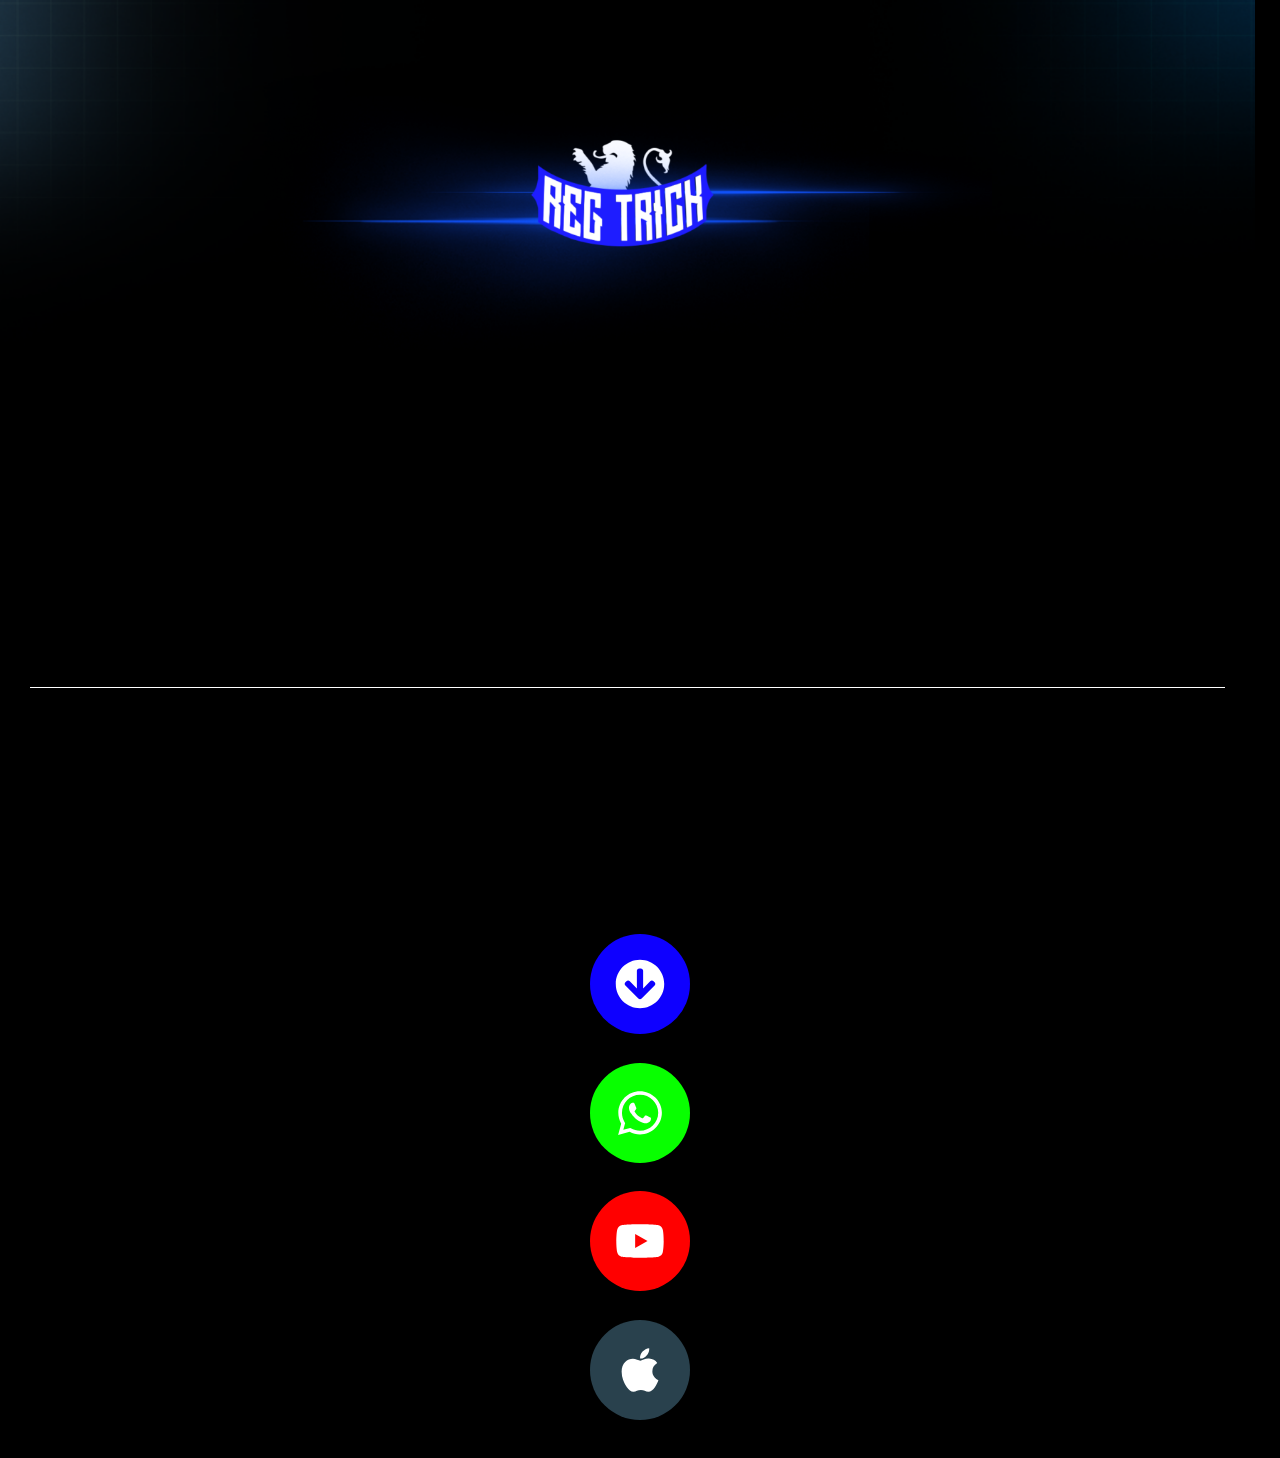
<file: ENTREGAVEL NOVO FIX BLUE/index2.html>
<!DOCTYPE html><html lang="pt-BR"><head>
	<meta charset="UTF-8">
		<title>fixblue</title><link rel="preload" href="https://fixblue.site/wp-content/cache/perfmatters/fixblue.site/css/page-661.used.css?ver=1725597344" as="style" onload="this.rel='stylesheet';this.removeAttribute('onload');"><link rel="stylesheet" id="perfmatters-used-css" href="css/page-661.used.css" media="all">
<style>
#wpadminbar #wp-admin-bar-wccp_free_top_button .ab-icon:before {
	content: "\f160";
	color: #02CA02;
	top: 3px;
}
#wpadminbar #wp-admin-bar-wccp_free_top_button .ab-icon {
	transform: rotate(45deg);
}
</style>
<meta name="robots" content="max-image-preview:large">
<link rel="alternate" type="application/rss+xml" title="Feed para  »" href="https://fixblue.site/feed/">
<link rel="alternate" type="application/rss+xml" title="Feed de comentários para  »" href="https://fixblue.site/comments/feed/">
<script async="" src="js/fbevents.js"></script><script>
window._wpemojiSettings = {"baseUrl":"https:\/\/s.w.org\/images\/core\/emoji\/15.0.3\/72x72\/","ext":".png","svgUrl":"https:\/\/s.w.org\/images\/core\/emoji\/15.0.3\/svg\/","svgExt":".svg","source":{"concatemoji":"https:\/\/fixblue.site\/wp-includes\/js\/wp-emoji-release.min.js?ver=0aa4848956819f848b7c7f6ec53757bf"}};
/*! This file is auto-generated */
!function(i,n){var o,s,e;function c(e){try{var t={supportTests:e,timestamp:(new Date).valueOf()};sessionStorage.setItem(o,JSON.stringify(t))}catch(e){}}function p(e,t,n){e.clearRect(0,0,e.canvas.width,e.canvas.height),e.fillText(t,0,0);var t=new Uint32Array(e.getImageData(0,0,e.canvas.width,e.canvas.height).data),r=(e.clearRect(0,0,e.canvas.width,e.canvas.height),e.fillText(n,0,0),new Uint32Array(e.getImageData(0,0,e.canvas.width,e.canvas.height).data));return t.every(function(e,t){return e===r[t]})}function u(e,t,n){switch(t){case"flag":return n(e,"\ud83c\udff3\ufe0f\u200d\u26a7\ufe0f","\ud83c\udff3\ufe0f\u200b\u26a7\ufe0f")?!1:!n(e,"\ud83c\uddfa\ud83c\uddf3","\ud83c\uddfa\u200b\ud83c\uddf3")&&!n(e,"\ud83c\udff4\udb40\udc67\udb40\udc62\udb40\udc65\udb40\udc6e\udb40\udc67\udb40\udc7f","\ud83c\udff4\u200b\udb40\udc67\u200b\udb40\udc62\u200b\udb40\udc65\u200b\udb40\udc6e\u200b\udb40\udc67\u200b\udb40\udc7f");case"emoji":return!n(e,"\ud83d\udc26\u200d\u2b1b","\ud83d\udc26\u200b\u2b1b")}return!1}function f(e,t,n){var r="undefined"!=typeof WorkerGlobalScope&&self instanceof WorkerGlobalScope?new OffscreenCanvas(300,150):i.createElement("canvas"),a=r.getContext("2d",{willReadFrequently:!0}),o=(a.textBaseline="top",a.font="600 32px Arial",{});return e.forEach(function(e){o[e]=t(a,e,n)}),o}function t(e){var t=i.createElement("script");t.src=e,t.defer=!0,i.head.appendChild(t)}"undefined"!=typeof Promise&&(o="wpEmojiSettingsSupports",s=["flag","emoji"],n.supports={everything:!0,everythingExceptFlag:!0},e=new Promise(function(e){i.addEventListener("DOMContentLoaded",e,{once:!0})}),new Promise(function(t){var n=function(){try{var e=JSON.parse(sessionStorage.getItem(o));if("object"==typeof e&&"number"==typeof e.timestamp&&(new Date).valueOf()<e.timestamp+604800&&"object"==typeof e.supportTests)return e.supportTests}catch(e){}return null}();if(!n){if("undefined"!=typeof Worker&&"undefined"!=typeof OffscreenCanvas&&"undefined"!=typeof URL&&URL.createObjectURL&&"undefined"!=typeof Blob)try{var e="postMessage("+f.toString()+"("+[JSON.stringify(s),u.toString(),p.toString()].join(",")+"));",r=new Blob([e],{type:"text/javascript"}),a=new Worker(URL.createObjectURL(r),{name:"wpTestEmojiSupports"});return void(a.onmessage=function(e){c(n=e.data),a.terminate(),t(n)})}catch(e){}c(n=f(s,u,p))}t(n)}).then(function(e){for(var t in e)n.supports[t]=e[t],n.supports.everything=n.supports.everything&&n.supports[t],"flag"!==t&&(n.supports.everythingExceptFlag=n.supports.everythingExceptFlag&&n.supports[t]);n.supports.everythingExceptFlag=n.supports.everythingExceptFlag&&!n.supports.flag,n.DOMReady=!1,n.readyCallback=function(){n.DOMReady=!0}}).then(function(){return e}).then(function(){var e;n.supports.everything||(n.readyCallback(),(e=n.source||{}).concatemoji?t(e.concatemoji):e.wpemoji&&e.twemoji&&(t(e.twemoji),t(e.wpemoji)))}))}((window,document),window._wpemojiSettings);
</script>
<link rel="stylesheet" id="astra-theme-css-css" data-pmdelayedstyle="https://fixblue.site/wp-content/themes/astra/assets/css/minified/main.min.css?ver=4.7.0" media="all">
<style id="astra-theme-css-inline-css">
:root{--ast-post-nav-space:0;--ast-container-default-xlg-padding:2.5em;--ast-container-default-lg-padding:2.5em;--ast-container-default-slg-padding:2em;--ast-container-default-md-padding:2.5em;--ast-container-default-sm-padding:2.5em;--ast-container-default-xs-padding:2.4em;--ast-container-default-xxs-padding:1.8em;--ast-code-block-background:#ECEFF3;--ast-comment-inputs-background:#F9FAFB;--ast-normal-container-width:1200px;--ast-narrow-container-width:750px;--ast-blog-title-font-weight:600;--ast-blog-meta-weight:600;}html{font-size:100%;}a{color:var(--ast-global-color-0);}a:hover,a:focus{color:var(--ast-global-color-1);}body,button,input,select,textarea,.ast-button,.ast-custom-button{font-family:-apple-system,BlinkMacSystemFont,Segoe UI,Roboto,Oxygen-Sans,Ubuntu,Cantarell,Helvetica Neue,sans-serif;font-weight:400;font-size:16px;font-size:1rem;line-height:var(--ast-body-line-height,1.65);}blockquote{color:var(--ast-global-color-3);}h1,.entry-content h1,h2,.entry-content h2,h3,.entry-content h3,h4,.entry-content h4,h5,.entry-content h5,h6,.entry-content h6,.site-title,.site-title a{font-weight:600;}.site-title{font-size:26px;font-size:1.625rem;display:block;}.site-header .site-description{font-size:15px;font-size:0.9375rem;display:none;}.entry-title{font-size:20px;font-size:1.25rem;}.ast-blog-single-element.ast-taxonomy-container a{font-size:14px;font-size:0.875rem;}.ast-blog-meta-container{font-size:13px;font-size:0.8125rem;}.archive .ast-article-post .ast-article-inner,.blog .ast-article-post .ast-article-inner,.archive .ast-article-post .ast-article-inner:hover,.blog .ast-article-post .ast-article-inner:hover{border-top-left-radius:6px;border-top-right-radius:6px;border-bottom-right-radius:6px;border-bottom-left-radius:6px;overflow:hidden;}h1,.entry-content h1{font-size:36px;font-size:2.25rem;font-weight:600;line-height:1.4em;}h2,.entry-content h2{font-size:30px;font-size:1.875rem;font-weight:600;line-height:1.3em;}h3,.entry-content h3{font-size:24px;font-size:1.5rem;font-weight:600;line-height:1.3em;}h4,.entry-content h4{font-size:20px;font-size:1.25rem;line-height:1.2em;font-weight:600;}h5,.entry-content h5{font-size:18px;font-size:1.125rem;line-height:1.2em;font-weight:600;}h6,.entry-content h6{font-size:16px;font-size:1rem;line-height:1.25em;font-weight:600;}::selection{background-color:var(--ast-global-color-0);color:#ffffff;}body,h1,.entry-title a,.entry-content h1,h2,.entry-content h2,h3,.entry-content h3,h4,.entry-content h4,h5,.entry-content h5,h6,.entry-content h6{color:var(--ast-global-color-3);}.tagcloud a:hover,.tagcloud a:focus,.tagcloud a.current-item{color:#ffffff;border-color:var(--ast-global-color-0);background-color:var(--ast-global-color-0);}input:focus,input[type="text"]:focus,input[type="email"]:focus,input[type="url"]:focus,input[type="password"]:focus,input[type="reset"]:focus,input[type="search"]:focus,textarea:focus{border-color:var(--ast-global-color-0);}input[type="radio"]:checked,input[type=reset],input[type="checkbox"]:checked,input[type="checkbox"]:hover:checked,input[type="checkbox"]:focus:checked,input[type=range]::-webkit-slider-thumb{border-color:var(--ast-global-color-0);background-color:var(--ast-global-color-0);box-shadow:none;}.site-footer a:hover + .post-count,.site-footer a:focus + .post-count{background:var(--ast-global-color-0);border-color:var(--ast-global-color-0);}.single .nav-links .nav-previous,.single .nav-links .nav-next{color:var(--ast-global-color-0);}.entry-meta,.entry-meta *{line-height:1.45;color:var(--ast-global-color-0);font-weight:600;}.entry-meta a:not(.ast-button):hover,.entry-meta a:not(.ast-button):hover *,.entry-meta a:not(.ast-button):focus,.entry-meta a:not(.ast-button):focus *,.page-links > .page-link,.page-links .page-link:hover,.post-navigation a:hover{color:var(--ast-global-color-1);}#cat option,.secondary .calendar_wrap thead a,.secondary .calendar_wrap thead a:visited{color:var(--ast-global-color-0);}.secondary .calendar_wrap #today,.ast-progress-val span{background:var(--ast-global-color-0);}.secondary a:hover + .post-count,.secondary a:focus + .post-count{background:var(--ast-global-color-0);border-color:var(--ast-global-color-0);}.calendar_wrap #today > a{color:#ffffff;}.page-links .page-link,.single .post-navigation a{color:var(--ast-global-color-3);}.ast-search-menu-icon .search-form button.search-submit{padding:0 4px;}.ast-search-menu-icon form.search-form{padding-right:0;}.ast-search-menu-icon.slide-search input.search-field{width:0;}.ast-header-search .ast-search-menu-icon.ast-dropdown-active .search-form,.ast-header-search .ast-search-menu-icon.ast-dropdown-active .search-field:focus{transition:all 0.2s;}.search-form input.search-field:focus{outline:none;}.ast-search-menu-icon .search-form button.search-submit:focus,.ast-theme-transparent-header .ast-header-search .ast-dropdown-active .ast-icon,.ast-theme-transparent-header .ast-inline-search .search-field:focus .ast-icon{color:var(--ast-global-color-1);}.ast-header-search .slide-search .search-form{border:2px solid var(--ast-global-color-0);}.ast-header-search .slide-search .search-field{background-color:#fff;}.ast-archive-title{color:var(--ast-global-color-2);}.widget-title{font-size:22px;font-size:1.375rem;color:var(--ast-global-color-2);}.ast-single-post .entry-content a,.ast-comment-content a:not(.ast-comment-edit-reply-wrap a){text-decoration:underline;}.ast-single-post .elementor-button-wrapper .elementor-button,.ast-single-post .entry-content .uagb-tab a,.ast-single-post .entry-content .uagb-ifb-cta a,.ast-single-post .entry-content .uabb-module-content a,.ast-single-post .entry-content .uagb-post-grid a,.ast-single-post .entry-content .uagb-timeline a,.ast-single-post .entry-content .uagb-toc__wrap a,.ast-single-post .entry-content .uagb-taxomony-box a,.ast-single-post .entry-content .woocommerce a,.entry-content .wp-block-latest-posts > li > a,.ast-single-post .entry-content .wp-block-file__button,li.ast-post-filter-single,.ast-single-post .ast-comment-content .comment-reply-link,.ast-single-post .ast-comment-content .comment-edit-link,.entry-content [CLASS*="wc-block"] .wc-block-components-button,.entry-content [CLASS*="wc-block"] .wc-block-components-totals-coupon-link,.entry-content [CLASS*="wc-block"] .wc-block-components-product-name{text-decoration:none;}.ast-search-menu-icon.slide-search a:focus-visible:focus-visible,.astra-search-icon:focus-visible,#close:focus-visible,a:focus-visible,.ast-menu-toggle:focus-visible,.site .skip-link:focus-visible,.wp-block-loginout input:focus-visible,.wp-block-search.wp-block-search__button-inside .wp-block-search__inside-wrapper,.ast-header-navigation-arrow:focus-visible,.woocommerce .wc-proceed-to-checkout > .checkout-button:focus-visible,.woocommerce .woocommerce-MyAccount-navigation ul li a:focus-visible,.ast-orders-table__row .ast-orders-table__cell:focus-visible,.woocommerce .woocommerce-order-details .order-again > .button:focus-visible,.woocommerce .woocommerce-message a.button.wc-forward:focus-visible,.woocommerce #minus_qty:focus-visible,.woocommerce #plus_qty:focus-visible,a#ast-apply-coupon:focus-visible,.woocommerce .woocommerce-info a:focus-visible,.woocommerce .astra-shop-summary-wrap a:focus-visible,.woocommerce a.wc-forward:focus-visible,#ast-apply-coupon:focus-visible,.woocommerce-js .woocommerce-mini-cart-item a.remove:focus-visible,#close:focus-visible,.button.search-submit:focus-visible,#search_submit:focus,.normal-search:focus-visible,.ast-header-account-wrap:focus-visible{outline-style:dotted;outline-color:inherit;outline-width:thin;}input:focus,input[type="text"]:focus,input[type="email"]:focus,input[type="url"]:focus,input[type="password"]:focus,input[type="reset"]:focus,input[type="search"]:focus,input[type="number"]:focus,textarea:focus,.wp-block-search__input:focus,[data-section="section-header-mobile-trigger"] .ast-button-wrap .ast-mobile-menu-trigger-minimal:focus,.ast-mobile-popup-drawer.active .menu-toggle-close:focus,.woocommerce-ordering select.orderby:focus,#ast-scroll-top:focus,#coupon_code:focus,.woocommerce-page #comment:focus,.woocommerce #reviews #respond input#submit:focus,.woocommerce a.add_to_cart_button:focus,.woocommerce .button.single_add_to_cart_button:focus,.woocommerce .woocommerce-cart-form button:focus,.woocommerce .woocommerce-cart-form__cart-item .quantity .qty:focus,.woocommerce .woocommerce-billing-fields .woocommerce-billing-fields__field-wrapper .woocommerce-input-wrapper > .input-text:focus,.woocommerce #order_comments:focus,.woocommerce #place_order:focus,.woocommerce .woocommerce-address-fields .woocommerce-address-fields__field-wrapper .woocommerce-input-wrapper > .input-text:focus,.woocommerce .woocommerce-MyAccount-content form button:focus,.woocommerce .woocommerce-MyAccount-content .woocommerce-EditAccountForm .woocommerce-form-row .woocommerce-Input.input-text:focus,.woocommerce .ast-woocommerce-container .woocommerce-pagination ul.page-numbers li a:focus,body #content .woocommerce form .form-row .select2-container--default .select2-selection--single:focus,#ast-coupon-code:focus,.woocommerce.woocommerce-js .quantity input[type=number]:focus,.woocommerce-js .woocommerce-mini-cart-item .quantity input[type=number]:focus,.woocommerce p#ast-coupon-trigger:focus{border-style:dotted;border-color:inherit;border-width:thin;}input{outline:none;}.woocommerce-js input[type=text]:focus,.woocommerce-js input[type=email]:focus,.woocommerce-js textarea:focus,input[type=number]:focus,.comments-area textarea#comment:focus,.comments-area textarea#comment:active,.comments-area .ast-comment-formwrap input[type="text"]:focus,.comments-area .ast-comment-formwrap input[type="text"]:active{outline-style:disable;outline-color:inherit;outline-width:thin;}.ast-logo-title-inline .site-logo-img{padding-right:1em;}body .ast-oembed-container *{position:absolute;top:0;width:100%;height:100%;left:0;}body .wp-block-embed-pocket-casts .ast-oembed-container *{position:unset;}.ast-single-post-featured-section + article {margin-top: 2em;}.site-content .ast-single-post-featured-section img {width: 100%;overflow: hidden;object-fit: cover;}.ast-separate-container .site-content .ast-single-post-featured-section + article {margin-top: -80px;z-index: 9;position: relative;border-radius: 4px;}@media (min-width: 922px) {.ast-no-sidebar .site-content .ast-article-image-container--wide {margin-left: -120px;margin-right: -120px;max-width: unset;width: unset;}.ast-left-sidebar .site-content .ast-article-image-container--wide,.ast-right-sidebar .site-content .ast-article-image-container--wide {margin-left: -10px;margin-right: -10px;}.site-content .ast-article-image-container--full {margin-left: calc( -50vw + 50%);margin-right: calc( -50vw + 50%);max-width: 100vw;width: 100vw;}.ast-left-sidebar .site-content .ast-article-image-container--full,.ast-right-sidebar .site-content .ast-article-image-container--full {margin-left: -10px;margin-right: -10px;max-width: inherit;width: auto;}}.site > .ast-single-related-posts-container {margin-top: 0;}@media (min-width: 922px) {.ast-desktop .ast-container--narrow {max-width: var(--ast-narrow-container-width);margin: 0 auto;}}.ast-page-builder-template .hentry {margin: 0;}.ast-page-builder-template .site-content > .ast-container {max-width: 100%;padding: 0;}.ast-page-builder-template .site .site-content #primary {padding: 0;margin: 0;}.ast-page-builder-template .no-results {text-align: center;margin: 4em auto;}.ast-page-builder-template .ast-pagination {padding: 2em;}.ast-page-builder-template .entry-header.ast-no-title.ast-no-thumbnail {margin-top: 0;}.ast-page-builder-template .entry-header.ast-header-without-markup {margin-top: 0;margin-bottom: 0;}.ast-page-builder-template .entry-header.ast-no-title.ast-no-meta {margin-bottom: 0;}.ast-page-builder-template.single .post-navigation {padding-bottom: 2em;}.ast-page-builder-template.single-post .site-content > .ast-container {max-width: 100%;}.ast-page-builder-template .entry-header {margin-top: 2em;margin-left: auto;margin-right: auto;}.ast-page-builder-template .ast-archive-description {margin: 2em auto 0;padding-left: 20px;padding-right: 20px;}.ast-page-builder-template .ast-row {margin-left: 0;margin-right: 0;}.single.ast-page-builder-template .entry-header + .entry-content,.single.ast-page-builder-template .ast-single-entry-banner + .site-content article .entry-content {margin-bottom: 2em;}@media(min-width: 921px) {.ast-page-builder-template.archive.ast-right-sidebar .ast-row article,.ast-page-builder-template.archive.ast-left-sidebar .ast-row article {padding-left: 0;padding-right: 0;}}input[type="text"],input[type="number"],input[type="email"],input[type="url"],input[type="password"],input[type="search"],input[type=reset],input[type=tel],input[type=date],select,textarea{font-size:16px;font-style:normal;font-weight:400;line-height:24px;width:100%;padding:12px 16px;border-radius:4px;box-shadow:0px 1px 2px 0px rgba(0,0,0,0.05);color:var(--ast-form-input-text,#475569);}input[type="text"],input[type="number"],input[type="email"],input[type="url"],input[type="password"],input[type="search"],input[type=reset],input[type=tel],input[type=date],select{height:40px;}input[type="date"]{border-width:1px;border-style:solid;border-color:var(--ast-border-color);}input[type="text"]:focus,input[type="number"]:focus,input[type="email"]:focus,input[type="url"]:focus,input[type="password"]:focus,input[type="search"]:focus,input[type=reset]:focus,input[type="tel"]:focus,input[type="date"]:focus,select:focus,textarea:focus{border-color:#046BD2;box-shadow:none;outline:none;color:var(--ast-form-input-focus-text,#475569);}label,legend{color:#111827;font-size:14px;font-style:normal;font-weight:500;line-height:20px;}select{padding:6px 10px;}fieldset{padding:30px;border-radius:4px;}button,.ast-button,.button,input[type="button"],input[type="reset"],input[type="submit"]{border-radius:4px;box-shadow:0px 1px 2px 0px rgba(0,0,0,0.05);}:root{--ast-comment-inputs-background:#FFF;}::placeholder{color:var(--ast-form-field-color,#9CA3AF);}::-ms-input-placeholder{color:var(--ast-form-field-color,#9CA3AF);}@media (max-width:921.9px){#ast-desktop-header{display:none;}}@media (min-width:922px){#ast-mobile-header{display:none;}}.wp-block-buttons.aligncenter{justify-content:center;}@media (max-width:921px){.ast-theme-transparent-header #primary,.ast-theme-transparent-header #secondary{padding:0;}}@media (max-width:921px){.ast-plain-container.ast-no-sidebar #primary{padding:0;}}.ast-plain-container.ast-no-sidebar #primary{margin-top:0;margin-bottom:0;}.wp-block-button.is-style-outline .wp-block-button__link{border-color:var(--ast-global-color-0);}div.wp-block-button.is-style-outline > .wp-block-button__link:not(.has-text-color),div.wp-block-button.wp-block-button__link.is-style-outline:not(.has-text-color){color:var(--ast-global-color-0);}.wp-block-button.is-style-outline .wp-block-button__link:hover,.wp-block-buttons .wp-block-button.is-style-outline .wp-block-button__link:focus,.wp-block-buttons .wp-block-button.is-style-outline > .wp-block-button__link:not(.has-text-color):hover,.wp-block-buttons .wp-block-button.wp-block-button__link.is-style-outline:not(.has-text-color):hover{color:#ffffff;background-color:var(--ast-global-color-1);border-color:var(--ast-global-color-1);}.post-page-numbers.current .page-link,.ast-pagination .page-numbers.current{color:#ffffff;border-color:var(--ast-global-color-0);background-color:var(--ast-global-color-0);}.wp-block-buttons .wp-block-button.is-style-outline .wp-block-button__link.wp-element-button,.ast-outline-button,.wp-block-uagb-buttons-child .uagb-buttons-repeater.ast-outline-button{border-color:var(--ast-global-color-0);font-family:inherit;font-weight:500;font-size:16px;font-size:1rem;line-height:1em;padding-top:13px;padding-right:30px;padding-bottom:13px;padding-left:30px;}.wp-block-buttons .wp-block-button.is-style-outline > .wp-block-button__link:not(.has-text-color),.wp-block-buttons .wp-block-button.wp-block-button__link.is-style-outline:not(.has-text-color),.ast-outline-button{color:var(--ast-global-color-0);}.wp-block-button.is-style-outline .wp-block-button__link:hover,.wp-block-buttons .wp-block-button.is-style-outline .wp-block-button__link:focus,.wp-block-buttons .wp-block-button.is-style-outline > .wp-block-button__link:not(.has-text-color):hover,.wp-block-buttons .wp-block-button.wp-block-button__link.is-style-outline:not(.has-text-color):hover,.ast-outline-button:hover,.ast-outline-button:focus,.wp-block-uagb-buttons-child .uagb-buttons-repeater.ast-outline-button:hover,.wp-block-uagb-buttons-child .uagb-buttons-repeater.ast-outline-button:focus{color:#ffffff;background-color:var(--ast-global-color-1);border-color:var(--ast-global-color-1);}.ast-single-post .entry-content a.ast-outline-button,.ast-single-post .entry-content .is-style-outline>.wp-block-button__link{text-decoration:none;}.uagb-buttons-repeater.ast-outline-button{border-radius:9999px;}@media (max-width:921px){.wp-block-buttons .wp-block-button.is-style-outline .wp-block-button__link.wp-element-button,.ast-outline-button,.wp-block-uagb-buttons-child .uagb-buttons-repeater.ast-outline-button{padding-top:12px;padding-right:28px;padding-bottom:12px;padding-left:28px;}}@media (max-width:544px){.wp-block-buttons .wp-block-button.is-style-outline .wp-block-button__link.wp-element-button,.ast-outline-button,.wp-block-uagb-buttons-child .uagb-buttons-repeater.ast-outline-button{padding-top:10px;padding-right:24px;padding-bottom:10px;padding-left:24px;}}.entry-content[ast-blocks-layout] > figure{margin-bottom:1em;}h1.widget-title{font-weight:600;}h2.widget-title{font-weight:600;}h3.widget-title{font-weight:600;} .content-area .elementor-widget-theme-post-content h1,.content-area .elementor-widget-theme-post-content h2,.content-area .elementor-widget-theme-post-content h3,.content-area .elementor-widget-theme-post-content h4,.content-area .elementor-widget-theme-post-content h5,.content-area .elementor-widget-theme-post-content h6{margin-top:1.5em;margin-bottom:calc(0.3em + 10px);}#page{display:flex;flex-direction:column;min-height:100vh;}.ast-404-layout-1 h1.page-title{color:var(--ast-global-color-2);}.single .post-navigation a{line-height:1em;height:inherit;}.error-404 .page-sub-title{font-size:1.5rem;font-weight:inherit;}.search .site-content .content-area .search-form{margin-bottom:0;}#page .site-content{flex-grow:1;}.widget{margin-bottom:1.25em;}#secondary li{line-height:1.5em;}#secondary .wp-block-group h2{margin-bottom:0.7em;}#secondary h2{font-size:1.7rem;}.ast-separate-container .ast-article-post,.ast-separate-container .ast-article-single,.ast-separate-container .comment-respond{padding:3em;}.ast-separate-container .ast-article-single .ast-article-single{padding:0;}.ast-article-single .wp-block-post-template-is-layout-grid{padding-left:0;}.ast-separate-container .comments-title,.ast-narrow-container .comments-title{padding:1.5em 2em;}.ast-page-builder-template .comment-form-textarea,.ast-comment-formwrap .ast-grid-common-col{padding:0;}.ast-comment-formwrap{padding:0;display:inline-flex;column-gap:20px;width:100%;margin-left:0;margin-right:0;}.comments-area textarea#comment:focus,.comments-area textarea#comment:active,.comments-area .ast-comment-formwrap input[type="text"]:focus,.comments-area .ast-comment-formwrap input[type="text"]:active {box-shadow:none;outline:none;}.archive.ast-page-builder-template .entry-header{margin-top:2em;}.ast-page-builder-template .ast-comment-formwrap{width:100%;}.entry-title{margin-bottom:0.6em;}.ast-archive-description p{font-size:inherit;font-weight:inherit;line-height:inherit;}.ast-separate-container .ast-comment-list li.depth-1,.hentry{margin-bottom:1.5em;}.site-content section.ast-archive-description{margin-bottom:2em;}@media (min-width:921px){.ast-left-sidebar.ast-page-builder-template #secondary,.archive.ast-right-sidebar.ast-page-builder-template .site-main{padding-left:20px;padding-right:20px;}}@media (max-width:544px){.ast-comment-formwrap.ast-row{column-gap:10px;display:inline-block;}#ast-commentform .ast-grid-common-col{position:relative;width:100%;}}@media (min-width:1201px){.ast-separate-container .ast-article-post,.ast-separate-container .ast-article-single,.ast-separate-container .ast-author-box,.ast-separate-container .ast-404-layout-1,.ast-separate-container .no-results{padding:3em;}} .content-area .elementor-widget-theme-post-content h1,.content-area .elementor-widget-theme-post-content h2,.content-area .elementor-widget-theme-post-content h3,.content-area .elementor-widget-theme-post-content h4,.content-area .elementor-widget-theme-post-content h5,.content-area .elementor-widget-theme-post-content h6{margin-top:1.5em;margin-bottom:calc(0.3em + 10px);}.elementor-loop-container .e-loop-item,.elementor-loop-container .ast-separate-container .ast-article-post,.elementor-loop-container .ast-separate-container .ast-article-single,.elementor-loop-container .ast-separate-container .comment-respond{padding:0px;}@media (max-width:921px){.ast-separate-container #primary,.ast-separate-container #secondary{padding:1.5em 0;}#primary,#secondary{padding:1.5em 0;margin:0;}.ast-left-sidebar #content > .ast-container{display:flex;flex-direction:column-reverse;width:100%;}}@media (min-width:922px){.ast-separate-container.ast-right-sidebar #primary,.ast-separate-container.ast-left-sidebar #primary{border:0;}.search-no-results.ast-separate-container #primary{margin-bottom:4em;}}.wp-block-button .wp-block-button__link{color:#ffffff;}.wp-block-button .wp-block-button__link:hover,.wp-block-button .wp-block-button__link:focus{color:#ffffff;background-color:var(--ast-global-color-1);border-color:var(--ast-global-color-1);}.elementor-widget-heading h1.elementor-heading-title{line-height:1.4em;}.elementor-widget-heading h2.elementor-heading-title{line-height:1.3em;}.elementor-widget-heading h3.elementor-heading-title{line-height:1.3em;}.elementor-widget-heading h4.elementor-heading-title{line-height:1.2em;}.elementor-widget-heading h5.elementor-heading-title{line-height:1.2em;}.elementor-widget-heading h6.elementor-heading-title{line-height:1.25em;}.wp-block-button .wp-block-button__link,.wp-block-search .wp-block-search__button,body .wp-block-file .wp-block-file__button{border-color:var(--ast-global-color-0);background-color:var(--ast-global-color-0);color:#ffffff;font-family:inherit;font-weight:500;line-height:1em;font-size:16px;font-size:1rem;padding-top:15px;padding-right:30px;padding-bottom:15px;padding-left:30px;}.ast-single-post .entry-content .wp-block-button .wp-block-button__link,.ast-single-post .entry-content .wp-block-search .wp-block-search__button,body .entry-content .wp-block-file .wp-block-file__button{text-decoration:none;}@media (max-width:921px){.wp-block-button .wp-block-button__link,.wp-block-search .wp-block-search__button,body .wp-block-file .wp-block-file__button{padding-top:14px;padding-right:28px;padding-bottom:14px;padding-left:28px;}}@media (max-width:544px){.wp-block-button .wp-block-button__link,.wp-block-search .wp-block-search__button,body .wp-block-file .wp-block-file__button{padding-top:12px;padding-right:24px;padding-bottom:12px;padding-left:24px;}}.menu-toggle,button,.ast-button,.ast-custom-button,.button,input#submit,input[type="button"],input[type="submit"],input[type="reset"],#comments .submit,.search .search-submit,form[CLASS*="wp-block-search__"].wp-block-search .wp-block-search__inside-wrapper .wp-block-search__button,body .wp-block-file .wp-block-file__button,.search .search-submit,.woocommerce-js a.button,.woocommerce button.button,.woocommerce .woocommerce-message a.button,.woocommerce #respond input#submit.alt,.woocommerce input.button.alt,.woocommerce input.button,.woocommerce input.button:disabled,.woocommerce input.button:disabled[disabled],.woocommerce input.button:disabled:hover,.woocommerce input.button:disabled[disabled]:hover,.woocommerce #respond input#submit,.woocommerce button.button.alt.disabled,.wc-block-grid__products .wc-block-grid__product .wp-block-button__link,.wc-block-grid__product-onsale,[CLASS*="wc-block"] button,.woocommerce-js .astra-cart-drawer .astra-cart-drawer-content .woocommerce-mini-cart__buttons .button:not(.checkout):not(.ast-continue-shopping),.woocommerce-js .astra-cart-drawer .astra-cart-drawer-content .woocommerce-mini-cart__buttons a.checkout,.woocommerce button.button.alt.disabled.wc-variation-selection-needed,[CLASS*="wc-block"] .wc-block-components-button{border-style:solid;border-top-width:0;border-right-width:0;border-left-width:0;border-bottom-width:0;color:#ffffff;border-color:var(--ast-global-color-0);background-color:var(--ast-global-color-0);padding-top:15px;padding-right:30px;padding-bottom:15px;padding-left:30px;font-family:inherit;font-weight:500;font-size:16px;font-size:1rem;line-height:1em;}button:focus,.menu-toggle:hover,button:hover,.ast-button:hover,.ast-custom-button:hover .button:hover,.ast-custom-button:hover ,input[type=reset]:hover,input[type=reset]:focus,input#submit:hover,input#submit:focus,input[type="button"]:hover,input[type="button"]:focus,input[type="submit"]:hover,input[type="submit"]:focus,form[CLASS*="wp-block-search__"].wp-block-search .wp-block-search__inside-wrapper .wp-block-search__button:hover,form[CLASS*="wp-block-search__"].wp-block-search .wp-block-search__inside-wrapper .wp-block-search__button:focus,body .wp-block-file .wp-block-file__button:hover,body .wp-block-file .wp-block-file__button:focus,.woocommerce-js a.button:hover,.woocommerce button.button:hover,.woocommerce .woocommerce-message a.button:hover,.woocommerce #respond input#submit:hover,.woocommerce #respond input#submit.alt:hover,.woocommerce input.button.alt:hover,.woocommerce input.button:hover,.woocommerce button.button.alt.disabled:hover,.wc-block-grid__products .wc-block-grid__product .wp-block-button__link:hover,[CLASS*="wc-block"] button:hover,.woocommerce-js .astra-cart-drawer .astra-cart-drawer-content .woocommerce-mini-cart__buttons .button:not(.checkout):not(.ast-continue-shopping):hover,.woocommerce-js .astra-cart-drawer .astra-cart-drawer-content .woocommerce-mini-cart__buttons a.checkout:hover,.woocommerce button.button.alt.disabled.wc-variation-selection-needed:hover,[CLASS*="wc-block"] .wc-block-components-button:hover,[CLASS*="wc-block"] .wc-block-components-button:focus{color:#ffffff;background-color:var(--ast-global-color-1);border-color:var(--ast-global-color-1);}form[CLASS*="wp-block-search__"].wp-block-search .wp-block-search__inside-wrapper .wp-block-search__button.has-icon{padding-top:calc(15px - 3px);padding-right:calc(30px - 3px);padding-bottom:calc(15px - 3px);padding-left:calc(30px - 3px);}@media (max-width:921px){.menu-toggle,button,.ast-button,.ast-custom-button,.button,input#submit,input[type="button"],input[type="submit"],input[type="reset"],#comments .submit,.search .search-submit,form[CLASS*="wp-block-search__"].wp-block-search .wp-block-search__inside-wrapper .wp-block-search__button,body .wp-block-file .wp-block-file__button,.search .search-submit,.woocommerce-js a.button,.woocommerce button.button,.woocommerce .woocommerce-message a.button,.woocommerce #respond input#submit.alt,.woocommerce input.button.alt,.woocommerce input.button,.woocommerce input.button:disabled,.woocommerce input.button:disabled[disabled],.woocommerce input.button:disabled:hover,.woocommerce input.button:disabled[disabled]:hover,.woocommerce #respond input#submit,.woocommerce button.button.alt.disabled,.wc-block-grid__products .wc-block-grid__product .wp-block-button__link,.wc-block-grid__product-onsale,[CLASS*="wc-block"] button,.woocommerce-js .astra-cart-drawer .astra-cart-drawer-content .woocommerce-mini-cart__buttons .button:not(.checkout):not(.ast-continue-shopping),.woocommerce-js .astra-cart-drawer .astra-cart-drawer-content .woocommerce-mini-cart__buttons a.checkout,.woocommerce button.button.alt.disabled.wc-variation-selection-needed,[CLASS*="wc-block"] .wc-block-components-button{padding-top:14px;padding-right:28px;padding-bottom:14px;padding-left:28px;}}@media (max-width:544px){.menu-toggle,button,.ast-button,.ast-custom-button,.button,input#submit,input[type="button"],input[type="submit"],input[type="reset"],#comments .submit,.search .search-submit,form[CLASS*="wp-block-search__"].wp-block-search .wp-block-search__inside-wrapper .wp-block-search__button,body .wp-block-file .wp-block-file__button,.search .search-submit,.woocommerce-js a.button,.woocommerce button.button,.woocommerce .woocommerce-message a.button,.woocommerce #respond input#submit.alt,.woocommerce input.button.alt,.woocommerce input.button,.woocommerce input.button:disabled,.woocommerce input.button:disabled[disabled],.woocommerce input.button:disabled:hover,.woocommerce input.button:disabled[disabled]:hover,.woocommerce #respond input#submit,.woocommerce button.button.alt.disabled,.wc-block-grid__products .wc-block-grid__product .wp-block-button__link,.wc-block-grid__product-onsale,[CLASS*="wc-block"] button,.woocommerce-js .astra-cart-drawer .astra-cart-drawer-content .woocommerce-mini-cart__buttons .button:not(.checkout):not(.ast-continue-shopping),.woocommerce-js .astra-cart-drawer .astra-cart-drawer-content .woocommerce-mini-cart__buttons a.checkout,.woocommerce button.button.alt.disabled.wc-variation-selection-needed,[CLASS*="wc-block"] .wc-block-components-button{padding-top:12px;padding-right:24px;padding-bottom:12px;padding-left:24px;}}@media (max-width:921px){.ast-mobile-header-stack .main-header-bar .ast-search-menu-icon{display:inline-block;}.ast-header-break-point.ast-header-custom-item-outside .ast-mobile-header-stack .main-header-bar .ast-search-icon{margin:0;}.ast-comment-avatar-wrap img{max-width:2.5em;}.ast-comment-meta{padding:0 1.8888em 1.3333em;}}@media (min-width:544px){.ast-container{max-width:100%;}}@media (max-width:544px){.ast-separate-container .ast-article-post,.ast-separate-container .ast-article-single,.ast-separate-container .comments-title,.ast-separate-container .ast-archive-description{padding:1.5em 1em;}.ast-separate-container #content .ast-container{padding-left:0.54em;padding-right:0.54em;}.ast-separate-container .ast-comment-list .bypostauthor{padding:.5em;}.ast-search-menu-icon.ast-dropdown-active .search-field{width:170px;}}.ast-separate-container{background-color:var(--ast-global-color-4);;}@media (max-width:921px){.site-title{display:block;}.site-header .site-description{display:none;}h1,.entry-content h1{font-size:30px;}h2,.entry-content h2{font-size:25px;}h3,.entry-content h3{font-size:20px;}}@media (max-width:544px){.site-title{display:block;}.site-header .site-description{display:none;}h1,.entry-content h1{font-size:30px;}h2,.entry-content h2{font-size:25px;}h3,.entry-content h3{font-size:20px;}}@media (max-width:921px){html{font-size:91.2%;}}@media (max-width:544px){html{font-size:91.2%;}}@media (min-width:922px){.ast-container{max-width:1240px;}}@media (min-width:922px){.site-content .ast-container{display:flex;}}@media (max-width:921px){.site-content .ast-container{flex-direction:column;}}.entry-content h1,.entry-content h2,.entry-content h3,.entry-content h4,.entry-content h5,.entry-content h6{clear:none;}@media (min-width:922px){.main-header-menu .sub-menu .menu-item.ast-left-align-sub-menu:hover > .sub-menu,.main-header-menu .sub-menu .menu-item.ast-left-align-sub-menu.focus > .sub-menu{margin-left:-0px;}}.entry-content li > p{margin-bottom:0;}.site .comments-area{padding-bottom:2em;margin-top:2em;}.wp-block-file {display: flex;align-items: center;flex-wrap: wrap;justify-content: space-between;}.wp-block-pullquote {border: none;}.wp-block-pullquote blockquote::before {content: "\201D";font-family: "Helvetica",sans-serif;display: flex;transform: rotate( 180deg );font-size: 6rem;font-style: normal;line-height: 1;font-weight: bold;align-items: center;justify-content: center;}.has-text-align-right > blockquote::before {justify-content: flex-start;}.has-text-align-left > blockquote::before {justify-content: flex-end;}figure.wp-block-pullquote.is-style-solid-color blockquote {max-width: 100%;text-align: inherit;}html body {--wp--custom--ast-default-block-top-padding: 3em;--wp--custom--ast-default-block-right-padding: 3em;--wp--custom--ast-default-block-bottom-padding: 3em;--wp--custom--ast-default-block-left-padding: 3em;--wp--custom--ast-container-width: 1200px;--wp--custom--ast-content-width-size: 1200px;--wp--custom--ast-wide-width-size: calc(1200px + var(--wp--custom--ast-default-block-left-padding) + var(--wp--custom--ast-default-block-right-padding));}.ast-narrow-container {--wp--custom--ast-content-width-size: 750px;--wp--custom--ast-wide-width-size: 750px;}@media(max-width: 921px) {html body {--wp--custom--ast-default-block-top-padding: 3em;--wp--custom--ast-default-block-right-padding: 2em;--wp--custom--ast-default-block-bottom-padding: 3em;--wp--custom--ast-default-block-left-padding: 2em;}}@media(max-width: 544px) {html body {--wp--custom--ast-default-block-top-padding: 3em;--wp--custom--ast-default-block-right-padding: 1.5em;--wp--custom--ast-default-block-bottom-padding: 3em;--wp--custom--ast-default-block-left-padding: 1.5em;}}.entry-content > .wp-block-group,.entry-content > .wp-block-cover,.entry-content > .wp-block-columns {padding-top: var(--wp--custom--ast-default-block-top-padding);padding-right: var(--wp--custom--ast-default-block-right-padding);padding-bottom: var(--wp--custom--ast-default-block-bottom-padding);padding-left: var(--wp--custom--ast-default-block-left-padding);}.ast-plain-container.ast-no-sidebar .entry-content > .alignfull,.ast-page-builder-template .ast-no-sidebar .entry-content > .alignfull {margin-left: calc( -50vw + 50%);margin-right: calc( -50vw + 50%);max-width: 100vw;width: 100vw;}.ast-plain-container.ast-no-sidebar .entry-content .alignfull .alignfull,.ast-page-builder-template.ast-no-sidebar .entry-content .alignfull .alignfull,.ast-plain-container.ast-no-sidebar .entry-content .alignfull .alignwide,.ast-page-builder-template.ast-no-sidebar .entry-content .alignfull .alignwide,.ast-plain-container.ast-no-sidebar .entry-content .alignwide .alignfull,.ast-page-builder-template.ast-no-sidebar .entry-content .alignwide .alignfull,.ast-plain-container.ast-no-sidebar .entry-content .alignwide .alignwide,.ast-page-builder-template.ast-no-sidebar .entry-content .alignwide .alignwide,.ast-plain-container.ast-no-sidebar .entry-content .wp-block-column .alignfull,.ast-page-builder-template.ast-no-sidebar .entry-content .wp-block-column .alignfull,.ast-plain-container.ast-no-sidebar .entry-content .wp-block-column .alignwide,.ast-page-builder-template.ast-no-sidebar .entry-content .wp-block-column .alignwide {margin-left: auto;margin-right: auto;width: 100%;}[ast-blocks-layout] .wp-block-separator:not(.is-style-dots) {height: 0;}[ast-blocks-layout] .wp-block-separator {margin: 20px auto;}[ast-blocks-layout] .wp-block-separator:not(.is-style-wide):not(.is-style-dots) {max-width: 100px;}[ast-blocks-layout] .wp-block-separator.has-background {padding: 0;}.entry-content[ast-blocks-layout] > * {max-width: var(--wp--custom--ast-content-width-size);margin-left: auto;margin-right: auto;}.entry-content[ast-blocks-layout] > .alignwide {max-width: var(--wp--custom--ast-wide-width-size);}.entry-content[ast-blocks-layout] .alignfull {max-width: none;}.entry-content .wp-block-columns {margin-bottom: 0;}blockquote {margin: 1.5em;border-color: rgba(0,0,0,0.05);}.wp-block-quote:not(.has-text-align-right):not(.has-text-align-center) {border-left: 5px solid rgba(0,0,0,0.05);}.has-text-align-right > blockquote,blockquote.has-text-align-right {border-right: 5px solid rgba(0,0,0,0.05);}.has-text-align-left > blockquote,blockquote.has-text-align-left {border-left: 5px solid rgba(0,0,0,0.05);}.wp-block-site-tagline,.wp-block-latest-posts .read-more {margin-top: 15px;}.wp-block-loginout p label {display: block;}.wp-block-loginout p:not(.login-remember):not(.login-submit) input {width: 100%;}.wp-block-loginout input:focus {border-color: transparent;}.wp-block-loginout input:focus {outline: thin dotted;}.entry-content .wp-block-media-text .wp-block-media-text__content {padding: 0 0 0 8%;}.entry-content .wp-block-media-text.has-media-on-the-right .wp-block-media-text__content {padding: 0 8% 0 0;}.entry-content .wp-block-media-text.has-background .wp-block-media-text__content {padding: 8%;}.entry-content .wp-block-cover:not([class*="background-color"]) .wp-block-cover__inner-container,.entry-content .wp-block-cover:not([class*="background-color"]) .wp-block-cover-image-text,.entry-content .wp-block-cover:not([class*="background-color"]) .wp-block-cover-text,.entry-content .wp-block-cover-image:not([class*="background-color"]) .wp-block-cover__inner-container,.entry-content .wp-block-cover-image:not([class*="background-color"]) .wp-block-cover-image-text,.entry-content .wp-block-cover-image:not([class*="background-color"]) .wp-block-cover-text {color: var(--ast-global-color-5);}.wp-block-loginout .login-remember input {width: 1.1rem;height: 1.1rem;margin: 0 5px 4px 0;vertical-align: middle;}.wp-block-latest-posts > li > *:first-child,.wp-block-latest-posts:not(.is-grid) > li:first-child {margin-top: 0;}.wp-block-search__inside-wrapper .wp-block-search__input {padding: 0 10px;color: var(--ast-global-color-3);background: var(--ast-global-color-5);border-color: var(--ast-border-color);}.wp-block-latest-posts .read-more {margin-bottom: 1.5em;}.wp-block-search__no-button .wp-block-search__inside-wrapper .wp-block-search__input {padding-top: 5px;padding-bottom: 5px;}.wp-block-latest-posts .wp-block-latest-posts__post-date,.wp-block-latest-posts .wp-block-latest-posts__post-author {font-size: 1rem;}.wp-block-latest-posts > li > *,.wp-block-latest-posts:not(.is-grid) > li {margin-top: 12px;margin-bottom: 12px;}.ast-page-builder-template .entry-content[ast-blocks-layout] > *,.ast-page-builder-template .entry-content[ast-blocks-layout] > .alignfull > * {max-width: none;}.ast-page-builder-template .entry-content[ast-blocks-layout] > .alignwide > * {max-width: var(--wp--custom--ast-wide-width-size);}.ast-page-builder-template .entry-content[ast-blocks-layout] > .inherit-container-width > *,.ast-page-builder-template .entry-content[ast-blocks-layout] > * > *,.entry-content[ast-blocks-layout] > .wp-block-cover .wp-block-cover__inner-container {max-width: var(--wp--custom--ast-content-width-size);margin-left: auto;margin-right: auto;}.entry-content[ast-blocks-layout] .wp-block-cover:not(.alignleft):not(.alignright) {width: auto;}@media(max-width: 1200px) {.ast-separate-container .entry-content > .alignfull,.ast-separate-container .entry-content[ast-blocks-layout] > .alignwide,.ast-plain-container .entry-content[ast-blocks-layout] > .alignwide,.ast-plain-container .entry-content .alignfull {margin-left: calc(-1 * min(var(--ast-container-default-xlg-padding),20px)) ;margin-right: calc(-1 * min(var(--ast-container-default-xlg-padding),20px));}}@media(min-width: 1201px) {.ast-separate-container .entry-content > .alignfull {margin-left: calc(-1 * var(--ast-container-default-xlg-padding) );margin-right: calc(-1 * var(--ast-container-default-xlg-padding) );}.ast-separate-container .entry-content[ast-blocks-layout] > .alignwide,.ast-plain-container .entry-content[ast-blocks-layout] > .alignwide {margin-left: calc(-1 * var(--wp--custom--ast-default-block-left-padding) );margin-right: calc(-1 * var(--wp--custom--ast-default-block-right-padding) );}}@media(min-width: 921px) {.ast-separate-container .entry-content .wp-block-group.alignwide:not(.inherit-container-width) > :where(:not(.alignleft):not(.alignright)),.ast-plain-container .entry-content .wp-block-group.alignwide:not(.inherit-container-width) > :where(:not(.alignleft):not(.alignright)) {max-width: calc( var(--wp--custom--ast-content-width-size) + 80px );}.ast-plain-container.ast-right-sidebar .entry-content[ast-blocks-layout] .alignfull,.ast-plain-container.ast-left-sidebar .entry-content[ast-blocks-layout] .alignfull {margin-left: -60px;margin-right: -60px;}}@media(min-width: 544px) {.entry-content > .alignleft {margin-right: 20px;}.entry-content > .alignright {margin-left: 20px;}}@media (max-width:544px){.wp-block-columns .wp-block-column:not(:last-child){margin-bottom:20px;}.wp-block-latest-posts{margin:0;}}@media( max-width: 600px ) {.entry-content .wp-block-media-text .wp-block-media-text__content,.entry-content .wp-block-media-text.has-media-on-the-right .wp-block-media-text__content {padding: 8% 0 0;}.entry-content .wp-block-media-text.has-background .wp-block-media-text__content {padding: 8%;}}.ast-page-builder-template .entry-header {padding-left: 0;}.ast-narrow-container .site-content .wp-block-uagb-image--align-full .wp-block-uagb-image__figure {max-width: 100%;margin-left: auto;margin-right: auto;}.entry-content ul,.entry-content ol {padding: revert;margin: revert;padding-left: 20px;}:root .has-ast-global-color-0-color{color:var(--ast-global-color-0);}:root .has-ast-global-color-0-background-color{background-color:var(--ast-global-color-0);}:root .wp-block-button .has-ast-global-color-0-color{color:var(--ast-global-color-0);}:root .wp-block-button .has-ast-global-color-0-background-color{background-color:var(--ast-global-color-0);}:root .has-ast-global-color-1-color{color:var(--ast-global-color-1);}:root .has-ast-global-color-1-background-color{background-color:var(--ast-global-color-1);}:root .wp-block-button .has-ast-global-color-1-color{color:var(--ast-global-color-1);}:root .wp-block-button .has-ast-global-color-1-background-color{background-color:var(--ast-global-color-1);}:root .has-ast-global-color-2-color{color:var(--ast-global-color-2);}:root .has-ast-global-color-2-background-color{background-color:var(--ast-global-color-2);}:root .wp-block-button .has-ast-global-color-2-color{color:var(--ast-global-color-2);}:root .wp-block-button .has-ast-global-color-2-background-color{background-color:var(--ast-global-color-2);}:root .has-ast-global-color-3-color{color:var(--ast-global-color-3);}:root .has-ast-global-color-3-background-color{background-color:var(--ast-global-color-3);}:root .wp-block-button .has-ast-global-color-3-color{color:var(--ast-global-color-3);}:root .wp-block-button .has-ast-global-color-3-background-color{background-color:var(--ast-global-color-3);}:root .has-ast-global-color-4-color{color:var(--ast-global-color-4);}:root .has-ast-global-color-4-background-color{background-color:var(--ast-global-color-4);}:root .wp-block-button .has-ast-global-color-4-color{color:var(--ast-global-color-4);}:root .wp-block-button .has-ast-global-color-4-background-color{background-color:var(--ast-global-color-4);}:root .has-ast-global-color-5-color{color:var(--ast-global-color-5);}:root .has-ast-global-color-5-background-color{background-color:var(--ast-global-color-5);}:root .wp-block-button .has-ast-global-color-5-color{color:var(--ast-global-color-5);}:root .wp-block-button .has-ast-global-color-5-background-color{background-color:var(--ast-global-color-5);}:root .has-ast-global-color-6-color{color:var(--ast-global-color-6);}:root .has-ast-global-color-6-background-color{background-color:var(--ast-global-color-6);}:root .wp-block-button .has-ast-global-color-6-color{color:var(--ast-global-color-6);}:root .wp-block-button .has-ast-global-color-6-background-color{background-color:var(--ast-global-color-6);}:root .has-ast-global-color-7-color{color:var(--ast-global-color-7);}:root .has-ast-global-color-7-background-color{background-color:var(--ast-global-color-7);}:root .wp-block-button .has-ast-global-color-7-color{color:var(--ast-global-color-7);}:root .wp-block-button .has-ast-global-color-7-background-color{background-color:var(--ast-global-color-7);}:root .has-ast-global-color-8-color{color:var(--ast-global-color-8);}:root .has-ast-global-color-8-background-color{background-color:var(--ast-global-color-8);}:root .wp-block-button .has-ast-global-color-8-color{color:var(--ast-global-color-8);}:root .wp-block-button .has-ast-global-color-8-background-color{background-color:var(--ast-global-color-8);}:root{--ast-global-color-0:#046bd2;--ast-global-color-1:#045cb4;--ast-global-color-2:#1e293b;--ast-global-color-3:#334155;--ast-global-color-4:#F0F5FA;--ast-global-color-5:#FFFFFF;--ast-global-color-6:#D1D5DB;--ast-global-color-7:#111111;--ast-global-color-8:#111111;}:root {--ast-border-color : var(--ast-global-color-6);}.ast-single-entry-banner {-js-display: flex;display: flex;flex-direction: column;justify-content: center;text-align: center;position: relative;background: #eeeeee;}.ast-single-entry-banner[data-banner-layout="layout-1"] {max-width: 1200px;background: inherit;padding: 20px 0;}.ast-single-entry-banner[data-banner-width-type="custom"] {margin: 0 auto;width: 100%;}.ast-single-entry-banner + .site-content .entry-header {margin-bottom: 0;}.site .ast-author-avatar {--ast-author-avatar-size: ;}a.ast-underline-text {text-decoration: underline;}.ast-container > .ast-terms-link {position: relative;display: block;}a.ast-button.ast-badge-tax {padding: 4px 8px;border-radius: 3px;font-size: inherit;}header.entry-header .entry-title{font-weight:600;font-size:32px;font-size:2rem;}header.entry-header > *:not(:last-child){margin-bottom:10px;}header.entry-header .post-thumb-img-content{text-align:center;}header.entry-header .post-thumb img,.ast-single-post-featured-section.post-thumb img{aspect-ratio:16/9;width:100%;height:100%;}.ast-archive-entry-banner {-js-display: flex;display: flex;flex-direction: column;justify-content: center;text-align: center;position: relative;background: #eeeeee;}.ast-archive-entry-banner[data-banner-width-type="custom"] {margin: 0 auto;width: 100%;}.ast-archive-entry-banner[data-banner-layout="layout-1"] {background: inherit;padding: 20px 0;text-align: left;}body.archive .ast-archive-description{max-width:1200px;width:100%;text-align:left;padding-top:3em;padding-right:3em;padding-bottom:3em;padding-left:3em;}body.archive .ast-archive-description .ast-archive-title,body.archive .ast-archive-description .ast-archive-title *{font-weight:600;font-size:32px;font-size:2rem;}body.archive .ast-archive-description > *:not(:last-child){margin-bottom:10px;}@media (max-width:921px){body.archive .ast-archive-description{text-align:left;}}@media (max-width:544px){body.archive .ast-archive-description{text-align:left;}}.ast-breadcrumbs .trail-browse,.ast-breadcrumbs .trail-items,.ast-breadcrumbs .trail-items li{display:inline-block;margin:0;padding:0;border:none;background:inherit;text-indent:0;text-decoration:none;}.ast-breadcrumbs .trail-browse{font-size:inherit;font-style:inherit;font-weight:inherit;color:inherit;}.ast-breadcrumbs .trail-items{list-style:none;}.trail-items li::after{padding:0 0.3em;content:"\00bb";}.trail-items li:last-of-type::after{display:none;}h1,.entry-content h1,h2,.entry-content h2,h3,.entry-content h3,h4,.entry-content h4,h5,.entry-content h5,h6,.entry-content h6{color:var(--ast-global-color-2);}.entry-title a{color:var(--ast-global-color-2);}@media (max-width:921px){.ast-builder-grid-row-container.ast-builder-grid-row-tablet-3-firstrow .ast-builder-grid-row > *:first-child,.ast-builder-grid-row-container.ast-builder-grid-row-tablet-3-lastrow .ast-builder-grid-row > *:last-child{grid-column:1 / -1;}}@media (max-width:544px){.ast-builder-grid-row-container.ast-builder-grid-row-mobile-3-firstrow .ast-builder-grid-row > *:first-child,.ast-builder-grid-row-container.ast-builder-grid-row-mobile-3-lastrow .ast-builder-grid-row > *:last-child{grid-column:1 / -1;}}.ast-builder-layout-element[data-section="title_tagline"]{display:flex;}@media (max-width:921px){.ast-header-break-point .ast-builder-layout-element[data-section="title_tagline"]{display:flex;}}@media (max-width:544px){.ast-header-break-point .ast-builder-layout-element[data-section="title_tagline"]{display:flex;}}.ast-builder-menu-1{font-family:inherit;font-weight:inherit;}.ast-builder-menu-1 .menu-item > .menu-link{color:var(--ast-global-color-3);}.ast-builder-menu-1 .menu-item > .ast-menu-toggle{color:var(--ast-global-color-3);}.ast-builder-menu-1 .menu-item:hover > .menu-link,.ast-builder-menu-1 .inline-on-mobile .menu-item:hover > .ast-menu-toggle{color:var(--ast-global-color-1);}.ast-builder-menu-1 .menu-item:hover > .ast-menu-toggle{color:var(--ast-global-color-1);}.ast-builder-menu-1 .menu-item.current-menu-item > .menu-link,.ast-builder-menu-1 .inline-on-mobile .menu-item.current-menu-item > .ast-menu-toggle,.ast-builder-menu-1 .current-menu-ancestor > .menu-link{color:var(--ast-global-color-1);}.ast-builder-menu-1 .menu-item.current-menu-item > .ast-menu-toggle{color:var(--ast-global-color-1);}.ast-builder-menu-1 .sub-menu,.ast-builder-menu-1 .inline-on-mobile .sub-menu{border-top-width:2px;border-bottom-width:0px;border-right-width:0px;border-left-width:0px;border-color:var(--ast-global-color-0);border-style:solid;}.ast-builder-menu-1 .main-header-menu > .menu-item > .sub-menu,.ast-builder-menu-1 .main-header-menu > .menu-item > .astra-full-megamenu-wrapper{margin-top:0px;}.ast-desktop .ast-builder-menu-1 .main-header-menu > .menu-item > .sub-menu:before,.ast-desktop .ast-builder-menu-1 .main-header-menu > .menu-item > .astra-full-megamenu-wrapper:before{height:calc( 0px + 5px );}.ast-desktop .ast-builder-menu-1 .menu-item .sub-menu .menu-link{border-style:none;}@media (max-width:921px){.ast-header-break-point .ast-builder-menu-1 .menu-item.menu-item-has-children > .ast-menu-toggle{top:0;}.ast-builder-menu-1 .inline-on-mobile .menu-item.menu-item-has-children > .ast-menu-toggle{right:-15px;}.ast-builder-menu-1 .menu-item-has-children > .menu-link:after{content:unset;}.ast-builder-menu-1 .main-header-menu > .menu-item > .sub-menu,.ast-builder-menu-1 .main-header-menu > .menu-item > .astra-full-megamenu-wrapper{margin-top:0;}}@media (max-width:544px){.ast-header-break-point .ast-builder-menu-1 .menu-item.menu-item-has-children > .ast-menu-toggle{top:0;}.ast-builder-menu-1 .main-header-menu > .menu-item > .sub-menu,.ast-builder-menu-1 .main-header-menu > .menu-item > .astra-full-megamenu-wrapper{margin-top:0;}}.ast-builder-menu-1{display:flex;}@media (max-width:921px){.ast-header-break-point .ast-builder-menu-1{display:flex;}}@media (max-width:544px){.ast-header-break-point .ast-builder-menu-1{display:flex;}}.site-below-footer-wrap{padding-top:20px;padding-bottom:20px;}.site-below-footer-wrap[data-section="section-below-footer-builder"]{background-color:var(--ast-global-color-5);;min-height:60px;border-style:solid;border-width:0px;border-top-width:1px;border-top-color:#eaeaea;}.site-below-footer-wrap[data-section="section-below-footer-builder"] .ast-builder-grid-row{max-width:1200px;min-height:60px;margin-left:auto;margin-right:auto;}.site-below-footer-wrap[data-section="section-below-footer-builder"] .ast-builder-grid-row,.site-below-footer-wrap[data-section="section-below-footer-builder"] .site-footer-section{align-items:center;}.site-below-footer-wrap[data-section="section-below-footer-builder"].ast-footer-row-inline .site-footer-section{display:flex;margin-bottom:0;}.ast-builder-grid-row-full .ast-builder-grid-row{grid-template-columns:1fr;}@media (max-width:921px){.site-below-footer-wrap[data-section="section-below-footer-builder"].ast-footer-row-tablet-inline .site-footer-section{display:flex;margin-bottom:0;}.site-below-footer-wrap[data-section="section-below-footer-builder"].ast-footer-row-tablet-stack .site-footer-section{display:block;margin-bottom:10px;}.ast-builder-grid-row-container.ast-builder-grid-row-tablet-full .ast-builder-grid-row{grid-template-columns:1fr;}}@media (max-width:544px){.site-below-footer-wrap[data-section="section-below-footer-builder"].ast-footer-row-mobile-inline .site-footer-section{display:flex;margin-bottom:0;}.site-below-footer-wrap[data-section="section-below-footer-builder"].ast-footer-row-mobile-stack .site-footer-section{display:block;margin-bottom:10px;}.ast-builder-grid-row-container.ast-builder-grid-row-mobile-full .ast-builder-grid-row{grid-template-columns:1fr;}}.site-below-footer-wrap[data-section="section-below-footer-builder"]{display:grid;}@media (max-width:921px){.ast-header-break-point .site-below-footer-wrap[data-section="section-below-footer-builder"]{display:grid;}}@media (max-width:544px){.ast-header-break-point .site-below-footer-wrap[data-section="section-below-footer-builder"]{display:grid;}}.ast-footer-copyright{text-align:center;}.ast-footer-copyright {color:var(--ast-global-color-3);}@media (max-width:921px){.ast-footer-copyright{text-align:center;}}@media (max-width:544px){.ast-footer-copyright{text-align:center;}}.ast-footer-copyright {font-size:16px;font-size:1rem;}.ast-footer-copyright.ast-builder-layout-element{display:flex;}@media (max-width:921px){.ast-header-break-point .ast-footer-copyright.ast-builder-layout-element{display:flex;}}@media (max-width:544px){.ast-header-break-point .ast-footer-copyright.ast-builder-layout-element{display:flex;}}.footer-widget-area.widget-area.site-footer-focus-item{width:auto;}.elementor-widget-heading .elementor-heading-title{margin:0;}.elementor-page .ast-menu-toggle{color:unset !important;background:unset !important;}.elementor-post.elementor-grid-item.hentry{margin-bottom:0;}.woocommerce div.product .elementor-element.elementor-products-grid .related.products ul.products li.product,.elementor-element .elementor-wc-products .woocommerce[class*='columns-'] ul.products li.product{width:auto;margin:0;float:none;}.elementor-toc__list-wrapper{margin:0;}body .elementor hr{background-color:#ccc;margin:0;}.ast-left-sidebar .elementor-section.elementor-section-stretched,.ast-right-sidebar .elementor-section.elementor-section-stretched{max-width:100%;left:0 !important;}.elementor-posts-container [CLASS*="ast-width-"]{width:100%;}.elementor-template-full-width .ast-container{display:block;}.elementor-screen-only,.screen-reader-text,.screen-reader-text span,.ui-helper-hidden-accessible{top:0 !important;}@media (max-width:544px){.elementor-element .elementor-wc-products .woocommerce[class*="columns-"] ul.products li.product{width:auto;margin:0;}.elementor-element .woocommerce .woocommerce-result-count{float:none;}}.ast-header-break-point .main-header-bar{border-bottom-width:1px;}@media (min-width:922px){.main-header-bar{border-bottom-width:1px;}}.main-header-menu .menu-item, #astra-footer-menu .menu-item, .main-header-bar .ast-masthead-custom-menu-items{-js-display:flex;display:flex;-webkit-box-pack:center;-webkit-justify-content:center;-moz-box-pack:center;-ms-flex-pack:center;justify-content:center;-webkit-box-orient:vertical;-webkit-box-direction:normal;-webkit-flex-direction:column;-moz-box-orient:vertical;-moz-box-direction:normal;-ms-flex-direction:column;flex-direction:column;}.main-header-menu > .menu-item > .menu-link, #astra-footer-menu > .menu-item > .menu-link{height:100%;-webkit-box-align:center;-webkit-align-items:center;-moz-box-align:center;-ms-flex-align:center;align-items:center;-js-display:flex;display:flex;}.ast-header-break-point .main-navigation ul .menu-item .menu-link .icon-arrow:first-of-type svg{top:.2em;margin-top:0px;margin-left:0px;width:.65em;transform:translate(0, -2px) rotateZ(270deg);}.ast-mobile-popup-content .ast-submenu-expanded > .ast-menu-toggle{transform:rotateX(180deg);overflow-y:auto;}@media (min-width:922px){.ast-builder-menu .main-navigation > ul > li:last-child a{margin-right:0;}}.ast-separate-container .ast-article-inner{background-color:var(--ast-global-color-5);;}@media (max-width:921px){.ast-separate-container .ast-article-inner{background-color:var(--ast-global-color-5);;}}@media (max-width:544px){.ast-separate-container .ast-article-inner{background-color:var(--ast-global-color-5);;}}.ast-separate-container .ast-article-single:not(.ast-related-post), .woocommerce.ast-separate-container .ast-woocommerce-container, .ast-separate-container .error-404, .ast-separate-container .no-results, .single.ast-separate-container .site-main .ast-author-meta, .ast-separate-container .related-posts-title-wrapper,.ast-separate-container .comments-count-wrapper, .ast-box-layout.ast-plain-container .site-content,.ast-padded-layout.ast-plain-container .site-content, .ast-separate-container .ast-archive-description, .ast-separate-container .comments-area{background-color:var(--ast-global-color-5);;}@media (max-width:921px){.ast-separate-container .ast-article-single:not(.ast-related-post), .woocommerce.ast-separate-container .ast-woocommerce-container, .ast-separate-container .error-404, .ast-separate-container .no-results, .single.ast-separate-container .site-main .ast-author-meta, .ast-separate-container .related-posts-title-wrapper,.ast-separate-container .comments-count-wrapper, .ast-box-layout.ast-plain-container .site-content,.ast-padded-layout.ast-plain-container .site-content, .ast-separate-container .ast-archive-description{background-color:var(--ast-global-color-5);;}}@media (max-width:544px){.ast-separate-container .ast-article-single:not(.ast-related-post), .woocommerce.ast-separate-container .ast-woocommerce-container, .ast-separate-container .error-404, .ast-separate-container .no-results, .single.ast-separate-container .site-main .ast-author-meta, .ast-separate-container .related-posts-title-wrapper,.ast-separate-container .comments-count-wrapper, .ast-box-layout.ast-plain-container .site-content,.ast-padded-layout.ast-plain-container .site-content, .ast-separate-container .ast-archive-description{background-color:var(--ast-global-color-5);;}}.ast-separate-container.ast-two-container #secondary .widget{background-color:var(--ast-global-color-5);;}@media (max-width:921px){.ast-separate-container.ast-two-container #secondary .widget{background-color:var(--ast-global-color-5);;}}@media (max-width:544px){.ast-separate-container.ast-two-container #secondary .widget{background-color:var(--ast-global-color-5);;}}.ast-plain-container, .ast-page-builder-template{background-color:var(--ast-global-color-5);;}@media (max-width:921px){.ast-plain-container, .ast-page-builder-template{background-color:var(--ast-global-color-5);;}}@media (max-width:544px){.ast-plain-container, .ast-page-builder-template{background-color:var(--ast-global-color-5);;}}
		#ast-scroll-top {
			display: none;
			position: fixed;
			text-align: center;
			cursor: pointer;
			z-index: 99;
			width: 2.1em;
			height: 2.1em;
			line-height: 2.1;
			color: #ffffff;
			border-radius: 2px;
			content: "";
			outline: inherit;
		}
		@media (min-width: 769px) {
			#ast-scroll-top {
				content: "769";
			}
		}
		#ast-scroll-top .ast-icon.icon-arrow svg {
			margin-left: 0px;
			vertical-align: middle;
			transform: translate(0, -20%) rotate(180deg);
			width: 1.6em;
		}
		.ast-scroll-to-top-right {
			right: 30px;
			bottom: 30px;
		}
		.ast-scroll-to-top-left {
			left: 30px;
			bottom: 30px;
		}
	#ast-scroll-top{background-color:var(--ast-global-color-0);font-size:15px;}@media (max-width:921px){#ast-scroll-top .ast-icon.icon-arrow svg{width:1em;}}.ast-mobile-header-content > *,.ast-desktop-header-content > * {padding: 10px 0;height: auto;}.ast-mobile-header-content > *:first-child,.ast-desktop-header-content > *:first-child {padding-top: 10px;}.ast-mobile-header-content > .ast-builder-menu,.ast-desktop-header-content > .ast-builder-menu {padding-top: 0;}.ast-mobile-header-content > *:last-child,.ast-desktop-header-content > *:last-child {padding-bottom: 0;}.ast-mobile-header-content .ast-search-menu-icon.ast-inline-search label,.ast-desktop-header-content .ast-search-menu-icon.ast-inline-search label {width: 100%;}.ast-desktop-header-content .main-header-bar-navigation .ast-submenu-expanded > .ast-menu-toggle::before {transform: rotateX(180deg);}#ast-desktop-header .ast-desktop-header-content,.ast-mobile-header-content .ast-search-icon,.ast-desktop-header-content .ast-search-icon,.ast-mobile-header-wrap .ast-mobile-header-content,.ast-main-header-nav-open.ast-popup-nav-open .ast-mobile-header-wrap .ast-mobile-header-content,.ast-main-header-nav-open.ast-popup-nav-open .ast-desktop-header-content {display: none;}.ast-main-header-nav-open.ast-header-break-point #ast-desktop-header .ast-desktop-header-content,.ast-main-header-nav-open.ast-header-break-point .ast-mobile-header-wrap .ast-mobile-header-content {display: block;}.ast-desktop .ast-desktop-header-content .astra-menu-animation-slide-up > .menu-item > .sub-menu,.ast-desktop .ast-desktop-header-content .astra-menu-animation-slide-up > .menu-item .menu-item > .sub-menu,.ast-desktop .ast-desktop-header-content .astra-menu-animation-slide-down > .menu-item > .sub-menu,.ast-desktop .ast-desktop-header-content .astra-menu-animation-slide-down > .menu-item .menu-item > .sub-menu,.ast-desktop .ast-desktop-header-content .astra-menu-animation-fade > .menu-item > .sub-menu,.ast-desktop .ast-desktop-header-content .astra-menu-animation-fade > .menu-item .menu-item > .sub-menu {opacity: 1;visibility: visible;}.ast-hfb-header.ast-default-menu-enable.ast-header-break-point .ast-mobile-header-wrap .ast-mobile-header-content .main-header-bar-navigation {width: unset;margin: unset;}.ast-mobile-header-content.content-align-flex-end .main-header-bar-navigation .menu-item-has-children > .ast-menu-toggle,.ast-desktop-header-content.content-align-flex-end .main-header-bar-navigation .menu-item-has-children > .ast-menu-toggle {left: calc( 20px - 0.907em);right: auto;}.ast-mobile-header-content .ast-search-menu-icon,.ast-mobile-header-content .ast-search-menu-icon.slide-search,.ast-desktop-header-content .ast-search-menu-icon,.ast-desktop-header-content .ast-search-menu-icon.slide-search {width: 100%;position: relative;display: block;right: auto;transform: none;}.ast-mobile-header-content .ast-search-menu-icon.slide-search .search-form,.ast-mobile-header-content .ast-search-menu-icon .search-form,.ast-desktop-header-content .ast-search-menu-icon.slide-search .search-form,.ast-desktop-header-content .ast-search-menu-icon .search-form {right: 0;visibility: visible;opacity: 1;position: relative;top: auto;transform: none;padding: 0;display: block;overflow: hidden;}.ast-mobile-header-content .ast-search-menu-icon.ast-inline-search .search-field,.ast-mobile-header-content .ast-search-menu-icon .search-field,.ast-desktop-header-content .ast-search-menu-icon.ast-inline-search .search-field,.ast-desktop-header-content .ast-search-menu-icon .search-field {width: 100%;padding-right: 5.5em;}.ast-mobile-header-content .ast-search-menu-icon .search-submit,.ast-desktop-header-content .ast-search-menu-icon .search-submit {display: block;position: absolute;height: 100%;top: 0;right: 0;padding: 0 1em;border-radius: 0;}.ast-hfb-header.ast-default-menu-enable.ast-header-break-point .ast-mobile-header-wrap .ast-mobile-header-content .main-header-bar-navigation ul .sub-menu .menu-link {padding-left: 30px;}.ast-hfb-header.ast-default-menu-enable.ast-header-break-point .ast-mobile-header-wrap .ast-mobile-header-content .main-header-bar-navigation .sub-menu .menu-item .menu-item .menu-link {padding-left: 40px;}.ast-mobile-popup-drawer.active .ast-mobile-popup-inner{background-color:#ffffff;;}.ast-mobile-header-wrap .ast-mobile-header-content, .ast-desktop-header-content{background-color:#ffffff;;}.ast-mobile-popup-content > *, .ast-mobile-header-content > *, .ast-desktop-popup-content > *, .ast-desktop-header-content > *{padding-top:0px;padding-bottom:0px;}.content-align-flex-start .ast-builder-layout-element{justify-content:flex-start;}.content-align-flex-start .main-header-menu{text-align:left;}.ast-mobile-popup-drawer.active .menu-toggle-close{color:#3a3a3a;}.ast-mobile-header-wrap .ast-primary-header-bar,.ast-primary-header-bar .site-primary-header-wrap{min-height:80px;}.ast-desktop .ast-primary-header-bar .main-header-menu > .menu-item{line-height:80px;}.ast-header-break-point #masthead .ast-mobile-header-wrap .ast-primary-header-bar,.ast-header-break-point #masthead .ast-mobile-header-wrap .ast-below-header-bar,.ast-header-break-point #masthead .ast-mobile-header-wrap .ast-above-header-bar{padding-left:20px;padding-right:20px;}.ast-header-break-point .ast-primary-header-bar{border-bottom-width:1px;border-bottom-color:#eaeaea;border-bottom-style:solid;}@media (min-width:922px){.ast-primary-header-bar{border-bottom-width:1px;border-bottom-color:#eaeaea;border-bottom-style:solid;}}.ast-primary-header-bar{background-color:#ffffff;;}.ast-primary-header-bar{display:block;}@media (max-width:921px){.ast-header-break-point .ast-primary-header-bar{display:grid;}}@media (max-width:544px){.ast-header-break-point .ast-primary-header-bar{display:grid;}}[data-section="section-header-mobile-trigger"] .ast-button-wrap .ast-mobile-menu-trigger-minimal{color:var(--ast-global-color-0);border:none;background:transparent;}[data-section="section-header-mobile-trigger"] .ast-button-wrap .mobile-menu-toggle-icon .ast-mobile-svg{width:20px;height:20px;fill:var(--ast-global-color-0);}[data-section="section-header-mobile-trigger"] .ast-button-wrap .mobile-menu-wrap .mobile-menu{color:var(--ast-global-color-0);}.ast-builder-menu-mobile .main-navigation .main-header-menu .menu-item > .menu-link{color:var(--ast-global-color-3);}.ast-builder-menu-mobile .main-navigation .main-header-menu .menu-item > .ast-menu-toggle{color:var(--ast-global-color-3);}.ast-builder-menu-mobile .main-navigation .menu-item:hover > .menu-link, .ast-builder-menu-mobile .main-navigation .inline-on-mobile .menu-item:hover > .ast-menu-toggle{color:var(--ast-global-color-1);}.ast-builder-menu-mobile .main-navigation .menu-item:hover > .ast-menu-toggle{color:var(--ast-global-color-1);}.ast-builder-menu-mobile .main-navigation .menu-item.current-menu-item > .menu-link, .ast-builder-menu-mobile .main-navigation .inline-on-mobile .menu-item.current-menu-item > .ast-menu-toggle, .ast-builder-menu-mobile .main-navigation .menu-item.current-menu-ancestor > .menu-link, .ast-builder-menu-mobile .main-navigation .menu-item.current-menu-ancestor > .ast-menu-toggle{color:var(--ast-global-color-1);}.ast-builder-menu-mobile .main-navigation .menu-item.current-menu-item > .ast-menu-toggle{color:var(--ast-global-color-1);}.ast-builder-menu-mobile .main-navigation .menu-item.menu-item-has-children > .ast-menu-toggle{top:0;}.ast-builder-menu-mobile .main-navigation .menu-item-has-children > .menu-link:after{content:unset;}.ast-hfb-header .ast-builder-menu-mobile .main-header-menu, .ast-hfb-header .ast-builder-menu-mobile .main-navigation .menu-item .menu-link, .ast-hfb-header .ast-builder-menu-mobile .main-navigation .menu-item .sub-menu .menu-link{border-style:none;}.ast-builder-menu-mobile .main-navigation .menu-item.menu-item-has-children > .ast-menu-toggle{top:0;}@media (max-width:921px){.ast-builder-menu-mobile .main-navigation .main-header-menu .menu-item > .menu-link{color:var(--ast-global-color-3);}.ast-builder-menu-mobile .main-navigation .menu-item > .ast-menu-toggle{color:var(--ast-global-color-3);}.ast-builder-menu-mobile .main-navigation .menu-item:hover > .menu-link, .ast-builder-menu-mobile .main-navigation .inline-on-mobile .menu-item:hover > .ast-menu-toggle{color:var(--ast-global-color-1);background:var(--ast-global-color-4);}.ast-builder-menu-mobile .main-navigation .menu-item:hover > .ast-menu-toggle{color:var(--ast-global-color-1);}.ast-builder-menu-mobile .main-navigation .menu-item.current-menu-item > .menu-link, .ast-builder-menu-mobile .main-navigation .inline-on-mobile .menu-item.current-menu-item > .ast-menu-toggle, .ast-builder-menu-mobile .main-navigation .menu-item.current-menu-ancestor > .menu-link, .ast-builder-menu-mobile .main-navigation .menu-item.current-menu-ancestor > .ast-menu-toggle{color:var(--ast-global-color-1);background:var(--ast-global-color-4);}.ast-builder-menu-mobile .main-navigation .menu-item.current-menu-item > .ast-menu-toggle{color:var(--ast-global-color-1);}.ast-builder-menu-mobile .main-navigation .menu-item.menu-item-has-children > .ast-menu-toggle{top:0;}.ast-builder-menu-mobile .main-navigation .menu-item-has-children > .menu-link:after{content:unset;}.ast-builder-menu-mobile .main-navigation .main-header-menu, .ast-builder-menu-mobile .main-navigation .main-header-menu .sub-menu{background-color:var(--ast-global-color-5);;}}@media (max-width:544px){.ast-builder-menu-mobile .main-navigation .menu-item.menu-item-has-children > .ast-menu-toggle{top:0;}}.ast-builder-menu-mobile .main-navigation{display:block;}@media (max-width:921px){.ast-header-break-point .ast-builder-menu-mobile .main-navigation{display:block;}}@media (max-width:544px){.ast-header-break-point .ast-builder-menu-mobile .main-navigation{display:block;}}:root{--e-global-color-astglobalcolor0:#046bd2;--e-global-color-astglobalcolor1:#045cb4;--e-global-color-astglobalcolor2:#1e293b;--e-global-color-astglobalcolor3:#334155;--e-global-color-astglobalcolor4:#F0F5FA;--e-global-color-astglobalcolor5:#FFFFFF;--e-global-color-astglobalcolor6:#D1D5DB;--e-global-color-astglobalcolor7:#111111;--e-global-color-astglobalcolor8:#111111;}
</style>
<link rel="stylesheet" id="hfe-widgets-style-css" data-pmdelayedstyle="https://fixblue.site/wp-content/plugins/header-footer-elementor/inc/widgets-css/frontend.css?ver=1.6.36" media="all">
<style id="wp-emoji-styles-inline-css">

	img.wp-smiley, img.emoji {
		display: inline !important;
		border: none !important;
		box-shadow: none !important;
		height: 1em !important;
		width: 1em !important;
		margin: 0 0.07em !important;
		vertical-align: -0.1em !important;
		background: none !important;
		padding: 0 !important;
	}
</style>
<style id="global-styles-inline-css">
body{--wp--preset--color--black: #000000;--wp--preset--color--cyan-bluish-gray: #abb8c3;--wp--preset--color--white: #ffffff;--wp--preset--color--pale-pink: #f78da7;--wp--preset--color--vivid-red: #cf2e2e;--wp--preset--color--luminous-vivid-orange: #ff6900;--wp--preset--color--luminous-vivid-amber: #fcb900;--wp--preset--color--light-green-cyan: #7bdcb5;--wp--preset--color--vivid-green-cyan: #00d084;--wp--preset--color--pale-cyan-blue: #8ed1fc;--wp--preset--color--vivid-cyan-blue: #0693e3;--wp--preset--color--vivid-purple: #9b51e0;--wp--preset--color--ast-global-color-0: var(--ast-global-color-0);--wp--preset--color--ast-global-color-1: var(--ast-global-color-1);--wp--preset--color--ast-global-color-2: var(--ast-global-color-2);--wp--preset--color--ast-global-color-3: var(--ast-global-color-3);--wp--preset--color--ast-global-color-4: var(--ast-global-color-4);--wp--preset--color--ast-global-color-5: var(--ast-global-color-5);--wp--preset--color--ast-global-color-6: var(--ast-global-color-6);--wp--preset--color--ast-global-color-7: var(--ast-global-color-7);--wp--preset--color--ast-global-color-8: var(--ast-global-color-8);--wp--preset--gradient--vivid-cyan-blue-to-vivid-purple: linear-gradient(135deg,rgba(6,147,227,1) 0%,rgb(155,81,224) 100%);--wp--preset--gradient--light-green-cyan-to-vivid-green-cyan: linear-gradient(135deg,rgb(122,220,180) 0%,rgb(0,208,130) 100%);--wp--preset--gradient--luminous-vivid-amber-to-luminous-vivid-orange: linear-gradient(135deg,rgba(252,185,0,1) 0%,rgba(255,105,0,1) 100%);--wp--preset--gradient--luminous-vivid-orange-to-vivid-red: linear-gradient(135deg,rgba(255,105,0,1) 0%,rgb(207,46,46) 100%);--wp--preset--gradient--very-light-gray-to-cyan-bluish-gray: linear-gradient(135deg,rgb(238,238,238) 0%,rgb(169,184,195) 100%);--wp--preset--gradient--cool-to-warm-spectrum: linear-gradient(135deg,rgb(74,234,220) 0%,rgb(151,120,209) 20%,rgb(207,42,186) 40%,rgb(238,44,130) 60%,rgb(251,105,98) 80%,rgb(254,248,76) 100%);--wp--preset--gradient--blush-light-purple: linear-gradient(135deg,rgb(255,206,236) 0%,rgb(152,150,240) 100%);--wp--preset--gradient--blush-bordeaux: linear-gradient(135deg,rgb(254,205,165) 0%,rgb(254,45,45) 50%,rgb(107,0,62) 100%);--wp--preset--gradient--luminous-dusk: linear-gradient(135deg,rgb(255,203,112) 0%,rgb(199,81,192) 50%,rgb(65,88,208) 100%);--wp--preset--gradient--pale-ocean: linear-gradient(135deg,rgb(255,245,203) 0%,rgb(182,227,212) 50%,rgb(51,167,181) 100%);--wp--preset--gradient--electric-grass: linear-gradient(135deg,rgb(202,248,128) 0%,rgb(113,206,126) 100%);--wp--preset--gradient--midnight: linear-gradient(135deg,rgb(2,3,129) 0%,rgb(40,116,252) 100%);--wp--preset--font-size--small: 13px;--wp--preset--font-size--medium: 20px;--wp--preset--font-size--large: 36px;--wp--preset--font-size--x-large: 42px;--wp--preset--spacing--20: 0.44rem;--wp--preset--spacing--30: 0.67rem;--wp--preset--spacing--40: 1rem;--wp--preset--spacing--50: 1.5rem;--wp--preset--spacing--60: 2.25rem;--wp--preset--spacing--70: 3.38rem;--wp--preset--spacing--80: 5.06rem;--wp--preset--shadow--natural: 6px 6px 9px rgba(0, 0, 0, 0.2);--wp--preset--shadow--deep: 12px 12px 50px rgba(0, 0, 0, 0.4);--wp--preset--shadow--sharp: 6px 6px 0px rgba(0, 0, 0, 0.2);--wp--preset--shadow--outlined: 6px 6px 0px -3px rgba(255, 255, 255, 1), 6px 6px rgba(0, 0, 0, 1);--wp--preset--shadow--crisp: 6px 6px 0px rgba(0, 0, 0, 1);}body { margin: 0;--wp--style--global--content-size: var(--wp--custom--ast-content-width-size);--wp--style--global--wide-size: var(--wp--custom--ast-wide-width-size); }.wp-site-blocks > .alignleft { float: left; margin-right: 2em; }.wp-site-blocks > .alignright { float: right; margin-left: 2em; }.wp-site-blocks > .aligncenter { justify-content: center; margin-left: auto; margin-right: auto; }:where(.wp-site-blocks) > * { margin-block-start: 24px; margin-block-end: 0; }:where(.wp-site-blocks) > :first-child:first-child { margin-block-start: 0; }:where(.wp-site-blocks) > :last-child:last-child { margin-block-end: 0; }body { --wp--style--block-gap: 24px; }:where(body .is-layout-flow)  > :first-child:first-child{margin-block-start: 0;}:where(body .is-layout-flow)  > :last-child:last-child{margin-block-end: 0;}:where(body .is-layout-flow)  > *{margin-block-start: 24px;margin-block-end: 0;}:where(body .is-layout-constrained)  > :first-child:first-child{margin-block-start: 0;}:where(body .is-layout-constrained)  > :last-child:last-child{margin-block-end: 0;}:where(body .is-layout-constrained)  > *{margin-block-start: 24px;margin-block-end: 0;}:where(body .is-layout-flex) {gap: 24px;}:where(body .is-layout-grid) {gap: 24px;}body .is-layout-flow > .alignleft{float: left;margin-inline-start: 0;margin-inline-end: 2em;}body .is-layout-flow > .alignright{float: right;margin-inline-start: 2em;margin-inline-end: 0;}body .is-layout-flow > .aligncenter{margin-left: auto !important;margin-right: auto !important;}body .is-layout-constrained > .alignleft{float: left;margin-inline-start: 0;margin-inline-end: 2em;}body .is-layout-constrained > .alignright{float: right;margin-inline-start: 2em;margin-inline-end: 0;}body .is-layout-constrained > .aligncenter{margin-left: auto !important;margin-right: auto !important;}body .is-layout-constrained > :where(:not(.alignleft):not(.alignright):not(.alignfull)){max-width: var(--wp--style--global--content-size);margin-left: auto !important;margin-right: auto !important;}body .is-layout-constrained > .alignwide{max-width: var(--wp--style--global--wide-size);}body .is-layout-flex{display: flex;}body .is-layout-flex{flex-wrap: wrap;align-items: center;}body .is-layout-flex > *{margin: 0;}body .is-layout-grid{display: grid;}body .is-layout-grid > *{margin: 0;}body{padding-top: 0px;padding-right: 0px;padding-bottom: 0px;padding-left: 0px;}a:where(:not(.wp-element-button)){text-decoration: none;}.wp-element-button, .wp-block-button__link{background-color: #32373c;border-width: 0;color: #fff;font-family: inherit;font-size: inherit;line-height: inherit;padding: calc(0.667em + 2px) calc(1.333em + 2px);text-decoration: none;}.has-black-color{color: var(--wp--preset--color--black) !important;}.has-cyan-bluish-gray-color{color: var(--wp--preset--color--cyan-bluish-gray) !important;}.has-white-color{color: var(--wp--preset--color--white) !important;}.has-pale-pink-color{color: var(--wp--preset--color--pale-pink) !important;}.has-vivid-red-color{color: var(--wp--preset--color--vivid-red) !important;}.has-luminous-vivid-orange-color{color: var(--wp--preset--color--luminous-vivid-orange) !important;}.has-luminous-vivid-amber-color{color: var(--wp--preset--color--luminous-vivid-amber) !important;}.has-light-green-cyan-color{color: var(--wp--preset--color--light-green-cyan) !important;}.has-vivid-green-cyan-color{color: var(--wp--preset--color--vivid-green-cyan) !important;}.has-pale-cyan-blue-color{color: var(--wp--preset--color--pale-cyan-blue) !important;}.has-vivid-cyan-blue-color{color: var(--wp--preset--color--vivid-cyan-blue) !important;}.has-vivid-purple-color{color: var(--wp--preset--color--vivid-purple) !important;}.has-ast-global-color-0-color{color: var(--wp--preset--color--ast-global-color-0) !important;}.has-ast-global-color-1-color{color: var(--wp--preset--color--ast-global-color-1) !important;}.has-ast-global-color-2-color{color: var(--wp--preset--color--ast-global-color-2) !important;}.has-ast-global-color-3-color{color: var(--wp--preset--color--ast-global-color-3) !important;}.has-ast-global-color-4-color{color: var(--wp--preset--color--ast-global-color-4) !important;}.has-ast-global-color-5-color{color: var(--wp--preset--color--ast-global-color-5) !important;}.has-ast-global-color-6-color{color: var(--wp--preset--color--ast-global-color-6) !important;}.has-ast-global-color-7-color{color: var(--wp--preset--color--ast-global-color-7) !important;}.has-ast-global-color-8-color{color: var(--wp--preset--color--ast-global-color-8) !important;}.has-black-background-color{background-color: var(--wp--preset--color--black) !important;}.has-cyan-bluish-gray-background-color{background-color: var(--wp--preset--color--cyan-bluish-gray) !important;}.has-white-background-color{background-color: var(--wp--preset--color--white) !important;}.has-pale-pink-background-color{background-color: var(--wp--preset--color--pale-pink) !important;}.has-vivid-red-background-color{background-color: var(--wp--preset--color--vivid-red) !important;}.has-luminous-vivid-orange-background-color{background-color: var(--wp--preset--color--luminous-vivid-orange) !important;}.has-luminous-vivid-amber-background-color{background-color: var(--wp--preset--color--luminous-vivid-amber) !important;}.has-light-green-cyan-background-color{background-color: var(--wp--preset--color--light-green-cyan) !important;}.has-vivid-green-cyan-background-color{background-color: var(--wp--preset--color--vivid-green-cyan) !important;}.has-pale-cyan-blue-background-color{background-color: var(--wp--preset--color--pale-cyan-blue) !important;}.has-vivid-cyan-blue-background-color{background-color: var(--wp--preset--color--vivid-cyan-blue) !important;}.has-vivid-purple-background-color{background-color: var(--wp--preset--color--vivid-purple) !important;}.has-ast-global-color-0-background-color{background-color: var(--wp--preset--color--ast-global-color-0) !important;}.has-ast-global-color-1-background-color{background-color: var(--wp--preset--color--ast-global-color-1) !important;}.has-ast-global-color-2-background-color{background-color: var(--wp--preset--color--ast-global-color-2) !important;}.has-ast-global-color-3-background-color{background-color: var(--wp--preset--color--ast-global-color-3) !important;}.has-ast-global-color-4-background-color{background-color: var(--wp--preset--color--ast-global-color-4) !important;}.has-ast-global-color-5-background-color{background-color: var(--wp--preset--color--ast-global-color-5) !important;}.has-ast-global-color-6-background-color{background-color: var(--wp--preset--color--ast-global-color-6) !important;}.has-ast-global-color-7-background-color{background-color: var(--wp--preset--color--ast-global-color-7) !important;}.has-ast-global-color-8-background-color{background-color: var(--wp--preset--color--ast-global-color-8) !important;}.has-black-border-color{border-color: var(--wp--preset--color--black) !important;}.has-cyan-bluish-gray-border-color{border-color: var(--wp--preset--color--cyan-bluish-gray) !important;}.has-white-border-color{border-color: var(--wp--preset--color--white) !important;}.has-pale-pink-border-color{border-color: var(--wp--preset--color--pale-pink) !important;}.has-vivid-red-border-color{border-color: var(--wp--preset--color--vivid-red) !important;}.has-luminous-vivid-orange-border-color{border-color: var(--wp--preset--color--luminous-vivid-orange) !important;}.has-luminous-vivid-amber-border-color{border-color: var(--wp--preset--color--luminous-vivid-amber) !important;}.has-light-green-cyan-border-color{border-color: var(--wp--preset--color--light-green-cyan) !important;}.has-vivid-green-cyan-border-color{border-color: var(--wp--preset--color--vivid-green-cyan) !important;}.has-pale-cyan-blue-border-color{border-color: var(--wp--preset--color--pale-cyan-blue) !important;}.has-vivid-cyan-blue-border-color{border-color: var(--wp--preset--color--vivid-cyan-blue) !important;}.has-vivid-purple-border-color{border-color: var(--wp--preset--color--vivid-purple) !important;}.has-ast-global-color-0-border-color{border-color: var(--wp--preset--color--ast-global-color-0) !important;}.has-ast-global-color-1-border-color{border-color: var(--wp--preset--color--ast-global-color-1) !important;}.has-ast-global-color-2-border-color{border-color: var(--wp--preset--color--ast-global-color-2) !important;}.has-ast-global-color-3-border-color{border-color: var(--wp--preset--color--ast-global-color-3) !important;}.has-ast-global-color-4-border-color{border-color: var(--wp--preset--color--ast-global-color-4) !important;}.has-ast-global-color-5-border-color{border-color: var(--wp--preset--color--ast-global-color-5) !important;}.has-ast-global-color-6-border-color{border-color: var(--wp--preset--color--ast-global-color-6) !important;}.has-ast-global-color-7-border-color{border-color: var(--wp--preset--color--ast-global-color-7) !important;}.has-ast-global-color-8-border-color{border-color: var(--wp--preset--color--ast-global-color-8) !important;}.has-vivid-cyan-blue-to-vivid-purple-gradient-background{background: var(--wp--preset--gradient--vivid-cyan-blue-to-vivid-purple) !important;}.has-light-green-cyan-to-vivid-green-cyan-gradient-background{background: var(--wp--preset--gradient--light-green-cyan-to-vivid-green-cyan) !important;}.has-luminous-vivid-amber-to-luminous-vivid-orange-gradient-background{background: var(--wp--preset--gradient--luminous-vivid-amber-to-luminous-vivid-orange) !important;}.has-luminous-vivid-orange-to-vivid-red-gradient-background{background: var(--wp--preset--gradient--luminous-vivid-orange-to-vivid-red) !important;}.has-very-light-gray-to-cyan-bluish-gray-gradient-background{background: var(--wp--preset--gradient--very-light-gray-to-cyan-bluish-gray) !important;}.has-cool-to-warm-spectrum-gradient-background{background: var(--wp--preset--gradient--cool-to-warm-spectrum) !important;}.has-blush-light-purple-gradient-background{background: var(--wp--preset--gradient--blush-light-purple) !important;}.has-blush-bordeaux-gradient-background{background: var(--wp--preset--gradient--blush-bordeaux) !important;}.has-luminous-dusk-gradient-background{background: var(--wp--preset--gradient--luminous-dusk) !important;}.has-pale-ocean-gradient-background{background: var(--wp--preset--gradient--pale-ocean) !important;}.has-electric-grass-gradient-background{background: var(--wp--preset--gradient--electric-grass) !important;}.has-midnight-gradient-background{background: var(--wp--preset--gradient--midnight) !important;}.has-small-font-size{font-size: var(--wp--preset--font-size--small) !important;}.has-medium-font-size{font-size: var(--wp--preset--font-size--medium) !important;}.has-large-font-size{font-size: var(--wp--preset--font-size--large) !important;}.has-x-large-font-size{font-size: var(--wp--preset--font-size--x-large) !important;}
.wp-block-navigation a:where(:not(.wp-element-button)){color: inherit;}
.wp-block-pullquote{font-size: 1.5em;line-height: 1.6;}
</style>
<link rel="stylesheet" id="woocommerce-layout-css" data-pmdelayedstyle="https://fixblue.site/wp-content/themes/astra/assets/css/minified/compatibility/woocommerce/woocommerce-layout-grid.min.css?ver=4.7.0" media="all">
<link rel="stylesheet" id="woocommerce-smallscreen-css" data-pmdelayedstyle="https://fixblue.site/wp-content/themes/astra/assets/css/minified/compatibility/woocommerce/woocommerce-smallscreen-grid.min.css?ver=4.7.0" media="only screen and (max-width: 921px)">
<link rel="stylesheet" id="woocommerce-general-css" data-pmdelayedstyle="https://fixblue.site/wp-content/themes/astra/assets/css/minified/compatibility/woocommerce/woocommerce-grid.min.css?ver=4.7.0" media="all">
<style id="woocommerce-general-inline-css">

					.woocommerce .woocommerce-result-count, .woocommerce-page .woocommerce-result-count {
						float: left;
					}

					.woocommerce .woocommerce-ordering {
						float: right;
						margin-bottom: 2.5em;
					}
				#customer_details h3:not(.elementor-widget-woocommerce-checkout-page h3){padding:20px 0 14px;margin:0 0 20px;border-bottom:1px solid var(--ast-border-color);}form #order_review_heading:not(.elementor-widget-woocommerce-checkout-page #order_review_heading){border-width:2px 2px 0 2px;border-style:solid;margin:0;padding:1.5em 1.5em 1em;border-color:var(--ast-border-color);}.woocommerce-Address h3, .cart-collaterals h2{padding:.7em 1em;}form #order_review:not(.elementor-widget-woocommerce-checkout-page #order_review){padding:0 2em;border-width:0 2px 2px;border-style:solid;border-color:var(--ast-border-color);}ul#shipping_method li:not(.elementor-widget-woocommerce-cart #shipping_method li){margin:0;padding:0.25em 0 0.25em 22px;text-indent:-22px;list-style:none outside;}.woocommerce span.onsale, .wc-block-grid__product .wc-block-grid__product-onsale{background-color:var(--ast-global-color-0);color:#ffffff;}.woocommerce-message, .woocommerce-info{border-top-color:var(--ast-global-color-0);}.woocommerce-message::before,.woocommerce-info::before{color:var(--ast-global-color-0);}.woocommerce ul.products li.product .price, .woocommerce div.product p.price, .woocommerce div.product span.price, .widget_layered_nav_filters ul li.chosen a, .woocommerce-page ul.products li.product .ast-woo-product-category, .wc-layered-nav-rating a{color:var(--ast-global-color-3);}.woocommerce nav.woocommerce-pagination ul,.woocommerce nav.woocommerce-pagination ul li{border-color:var(--ast-global-color-0);}.woocommerce nav.woocommerce-pagination ul li a:focus, .woocommerce nav.woocommerce-pagination ul li a:hover, .woocommerce nav.woocommerce-pagination ul li span.current{background:var(--ast-global-color-0);color:#ffffff;}.woocommerce-MyAccount-navigation-link.is-active a{color:var(--ast-global-color-1);}.woocommerce .widget_price_filter .ui-slider .ui-slider-range, .woocommerce .widget_price_filter .ui-slider .ui-slider-handle{background-color:var(--ast-global-color-0);}.woocommerce .star-rating, .woocommerce .comment-form-rating .stars a, .woocommerce .star-rating::before{color:var(--ast-global-color-3);}.woocommerce div.product .woocommerce-tabs ul.tabs li.active:before,  .woocommerce div.ast-product-tabs-layout-vertical .woocommerce-tabs ul.tabs li:hover::before{background:var(--ast-global-color-0);}.entry-content .woocommerce-message, .entry-content .woocommerce-error, .entry-content .woocommerce-info{padding-top:1em;padding-bottom:1em;padding-left:3.5em;padding-right:2em;}.woocommerce[class*="rel-up-columns-"] .site-main div.product .related.products ul.products li.product, .woocommerce-page .site-main ul.products li.product{width:100%;}.woocommerce ul.product-categories > li ul li{position:relative;}.woocommerce ul.product-categories > li ul li:before{content:"";border-width:1px 1px 0 0;border-style:solid;display:inline-block;width:6px;height:6px;position:absolute;top:50%;margin-top:-2px;-webkit-transform:rotate(45deg);transform:rotate(45deg);}.woocommerce ul.product-categories > li ul li a{margin-left:15px;}.ast-icon-shopping-cart svg{height:.82em;}.ast-icon-shopping-bag svg{height:1em;width:1em;}.ast-icon-shopping-basket svg{height:1.15em;width:1.2em;}.ast-site-header-cart.ast-menu-cart-outline .ast-addon-cart-wrap, .ast-site-header-cart.ast-menu-cart-fill .ast-addon-cart-wrap {line-height:1;}.ast-site-header-cart.ast-menu-cart-fill i.astra-icon{ font-size:1.1em;}li.woocommerce-custom-menu-item .ast-site-header-cart i.astra-icon:after{ padding-left:2px;}.ast-hfb-header .ast-addon-cart-wrap{ padding:0.4em;}.ast-header-break-point.ast-header-custom-item-outside .ast-woo-header-cart-info-wrap{ display:none;}.ast-site-header-cart i.astra-icon:after{ background:var(--ast-global-color-0);}.ast-separate-container .ast-woocommerce-container{padding:3em;}@media (min-width:545px) and (max-width:921px){.woocommerce.tablet-columns-3 ul.products li.product, .woocommerce-page.tablet-columns-3 ul.products:not(.elementor-grid){grid-template-columns:repeat(3, minmax(0, 1fr));}}@media (min-width:922px){.woocommerce form.checkout_coupon{width:50%;}}@media (max-width:921px){.ast-header-break-point.ast-woocommerce-cart-menu .header-main-layout-1.ast-mobile-header-stack.ast-no-menu-items .ast-site-header-cart, .ast-header-break-point.ast-woocommerce-cart-menu .header-main-layout-3.ast-mobile-header-stack.ast-no-menu-items .ast-site-header-cart{padding-right:0;padding-left:0;}.ast-header-break-point.ast-woocommerce-cart-menu .header-main-layout-1.ast-mobile-header-stack .main-header-bar{text-align:center;}.ast-header-break-point.ast-woocommerce-cart-menu .header-main-layout-1.ast-mobile-header-stack .ast-site-header-cart, .ast-header-break-point.ast-woocommerce-cart-menu .header-main-layout-1.ast-mobile-header-stack .ast-mobile-menu-buttons{display:inline-block;}.ast-header-break-point.ast-woocommerce-cart-menu .header-main-layout-2.ast-mobile-header-inline .site-branding{flex:auto;}.ast-header-break-point.ast-woocommerce-cart-menu .header-main-layout-3.ast-mobile-header-stack .site-branding{flex:0 0 100%;}.ast-header-break-point.ast-woocommerce-cart-menu .header-main-layout-3.ast-mobile-header-stack .main-header-container{display:flex;justify-content:center;}.woocommerce-cart .woocommerce-shipping-calculator .button{width:100%;}.woocommerce div.product div.images, .woocommerce div.product div.summary, .woocommerce #content div.product div.images, .woocommerce #content div.product div.summary, .woocommerce-page div.product div.images, .woocommerce-page div.product div.summary, .woocommerce-page #content div.product div.images, .woocommerce-page #content div.product div.summary{float:none;width:100%;}.woocommerce-cart table.cart td.actions .ast-return-to-shop{display:block;text-align:center;margin-top:1em;}.ast-container .woocommerce ul.products:not(.elementor-grid), .woocommerce-page ul.products:not(.elementor-grid), .woocommerce.tablet-columns-3 ul.products:not(.elementor-grid){grid-template-columns:repeat(3, minmax(0, 1fr));}}@media (max-width:544px){.ast-separate-container .ast-woocommerce-container{padding:.54em 1em 1.33333em;}.woocommerce-message, .woocommerce-error, .woocommerce-info{display:flex;flex-wrap:wrap;}.woocommerce-message a.button, .woocommerce-error a.button, .woocommerce-info a.button{order:1;margin-top:.5em;}.woocommerce .woocommerce-ordering, .woocommerce-page .woocommerce-ordering{float:none;margin-bottom:2em;}.woocommerce table.cart td.actions .button, .woocommerce #content table.cart td.actions .button, .woocommerce-page table.cart td.actions .button, .woocommerce-page #content table.cart td.actions .button{padding-left:1em;padding-right:1em;}.woocommerce #content table.cart .button, .woocommerce-page #content table.cart .button{width:100%;}.woocommerce #content table.cart td.actions .coupon, .woocommerce-page #content table.cart td.actions .coupon{float:none;}.woocommerce #content table.cart td.actions .coupon .button, .woocommerce-page #content table.cart td.actions .coupon .button{flex:1;}.woocommerce #content div.product .woocommerce-tabs ul.tabs li a, .woocommerce-page #content div.product .woocommerce-tabs ul.tabs li a{display:block;}.ast-container .woocommerce ul.products:not(.elementor-grid), .woocommerce-page ul.products:not(.elementor-grid), .woocommerce.mobile-columns-2 ul.products:not(.elementor-grid), .woocommerce-page.mobile-columns-2 ul.products:not(.elementor-grid){grid-template-columns:repeat(2, minmax(0, 1fr));}.woocommerce.mobile-rel-up-columns-2 ul.products::not(.elementor-grid){grid-template-columns:repeat(2, minmax(0, 1fr));}}@media (max-width:544px){.woocommerce ul.products a.button.loading::after, .woocommerce-page ul.products a.button.loading::after{display:inline-block;margin-left:5px;position:initial;}.woocommerce.mobile-columns-1 .site-main ul.products li.product:nth-child(n), .woocommerce-page.mobile-columns-1 .site-main ul.products li.product:nth-child(n){margin-right:0;}.woocommerce #content div.product .woocommerce-tabs ul.tabs li, .woocommerce-page #content div.product .woocommerce-tabs ul.tabs li{display:block;margin-right:0;}}@media (min-width:922px){.woocommerce #content .ast-woocommerce-container div.product div.images, .woocommerce .ast-woocommerce-container div.product div.images, .woocommerce-page #content .ast-woocommerce-container div.product div.images, .woocommerce-page .ast-woocommerce-container div.product div.images{width:50%;}.woocommerce #content .ast-woocommerce-container div.product div.summary, .woocommerce .ast-woocommerce-container div.product div.summary, .woocommerce-page #content .ast-woocommerce-container div.product div.summary, .woocommerce-page .ast-woocommerce-container div.product div.summary{width:46%;}.woocommerce.woocommerce-checkout form #customer_details.col2-set .col-1, .woocommerce.woocommerce-checkout form #customer_details.col2-set .col-2, .woocommerce-page.woocommerce-checkout form #customer_details.col2-set .col-1, .woocommerce-page.woocommerce-checkout form #customer_details.col2-set .col-2{float:none;width:auto;}}.widget_product_search button{flex:0 0 auto;padding:10px 20px;;}@media (min-width:922px){.woocommerce.woocommerce-checkout form #customer_details.col2-set, .woocommerce-page.woocommerce-checkout form #customer_details.col2-set{width:55%;float:left;margin-right:4.347826087%;}.woocommerce.woocommerce-checkout form #order_review, .woocommerce.woocommerce-checkout form #order_review_heading, .woocommerce-page.woocommerce-checkout form #order_review, .woocommerce-page.woocommerce-checkout form #order_review_heading{width:40%;float:right;margin-right:0;clear:right;}}select, .select2-container .select2-selection--single{background-image:url("data:image/svg+xml,%3Csvg class='ast-arrow-svg' xmlns='http://www.w3.org/2000/svg' xmlns:xlink='http://www.w3.org/1999/xlink' version='1.1' x='0px' y='0px' width='26px' height='16.043px' fill='%23334155' viewBox='57 35.171 26 16.043' enable-background='new 57 35.171 26 16.043' xml:space='preserve' %3E%3Cpath d='M57.5,38.193l12.5,12.5l12.5-12.5l-2.5-2.5l-10,10l-10-10L57.5,38.193z'%3E%3C/path%3E%3C/svg%3E");background-size:.8em;background-repeat:no-repeat;background-position-x:calc( 100% - 10px );background-position-y:center;-webkit-appearance:none;-moz-appearance:none;padding-right:2em;}
						.ast-onsale-card {
							position: absolute;
							top: 1.5em;
							left: 1.5em;
							color: var(--ast-global-color-3);
							background-color: var(--ast-global-color-5);
							width: fit-content;
							border-radius: 20px;
							padding: 0.4em 0.8em;
							font-size: .87em;
							font-weight: 500;
							line-height: normal;
							letter-spacing: normal;
							box-shadow: 0 4px 4px rgba(0,0,0,0.15);
							opacity: 1;
							visibility: visible;
							z-index: 4;
						}
						@media(max-width: 420px) {
							.mobile-columns-3 .ast-onsale-card {
								top: 1em;
								left: 1em;
							}
						}
					

					.ast-on-card-button {
						position: absolute;
						right: 1em;
						visibility: hidden;
						opacity: 0;
						transition: all 0.2s;
						z-index: 5;
						cursor: pointer;
					}

					.ast-on-card-button.ast-onsale-card {
						opacity: 1;
						visibility: visible;
					}

					.ast-on-card-button:hover .ast-card-action-tooltip {
						opacity: 1;
						visibility: visible;
					}

					.ast-on-card-button:hover .ahfb-svg-iconset {
						opacity: 1;
						color: var(--ast-global-color-2);
					}

					.ast-on-card-button .ahfb-svg-iconset {
						border-radius: 50%;
						color: var(--ast-global-color-2);
						background: var(--ast-global-color-5);
						opacity: 0.7;
						width: 2em;
						height: 2em;
						justify-content: center;
						box-shadow: 0 4px 4px rgba(0, 0, 0, 0.15);
					}

					.ast-on-card-button .ahfb-svg-iconset .ast-icon {
						-js-display: inline-flex;
						display: inline-flex;
						align-self: center;
					}

					.ast-on-card-button svg {
						fill: currentColor;
					}

					.ast-select-options-trigger {
						top: 1em;
					}

					.ast-select-options-trigger.loading:after {
						display: block;
						content: " ";
						position: absolute;
						top: 50%;
						right: 50%;
						left: auto;
						width: 16px;
						height: 16px;
						margin-top: -12px;
						margin-right: -8px;
						background-color: var(--ast-global-color-2);
						background-image: none;
						border-radius: 100%;
						-webkit-animation: dotPulse 0.65s 0s infinite cubic-bezier(0.21, 0.53, 0.56, 0.8);
						animation: dotPulse 0.65s 0s infinite cubic-bezier(0.21, 0.53, 0.56, 0.8);
					}

					.ast-select-options-trigger.loading .ast-icon {
						display: none;
					}

					.ast-card-action-tooltip {
						background-color: var(--ast-global-color-2);
						pointer-events: none;
						white-space: nowrap;
						padding: 8px 9px;
						padding: 0.7em 0.9em;
						color: var(--ast-global-color-5);
						margin-right: 10px;
						border-radius: 3px;
						font-size: 0.8em;
						line-height: 1;
						font-weight: normal;
						position: absolute;
						right: 100%;
						top: auto;
						visibility: hidden;
						opacity: 0;
						transition: all 0.2s;
					}

					.ast-card-action-tooltip:after {
						content: "";
						position: absolute;
						top: 50%;
						margin-top: -5px;
						right: -10px;
						width: 0;
						height: 0;
						border-style: solid;
						border-width: 5px;
						border-color: transparent transparent transparent var(--ast-global-color-2);
					}

					.astra-shop-thumbnail-wrap:hover .ast-on-card-button:not(.ast-onsale-card) {
						opacity: 1;
						visibility: visible;
					}

					@media (max-width: 420px) {

						.mobile-columns-3 .ast-select-options-trigger {
							top: 0.5em;
							right: 0.5em;
						}
					}
				
						.woocommerce ul.products li.product.desktop-align-left, .woocommerce-page ul.products li.product.desktop-align-left {
							text-align: left;
						}
						.woocommerce ul.products li.product.desktop-align-left .star-rating,
						.woocommerce ul.products li.product.desktop-align-left .button,
						.woocommerce-page ul.products li.product.desktop-align-left .star-rating,
						.woocommerce-page ul.products li.product.desktop-align-left .button {
							margin-left: 0;
							margin-right: 0;
						}
					@media(max-width: 921px){
						.woocommerce ul.products li.product.tablet-align-left, .woocommerce-page ul.products li.product.tablet-align-left {
							text-align: left;
						}
						.woocommerce ul.products li.product.tablet-align-left .star-rating,
						.woocommerce ul.products li.product.tablet-align-left .button,
						.woocommerce-page ul.products li.product.tablet-align-left .star-rating,
						.woocommerce-page ul.products li.product.tablet-align-left .button {
							margin-left: 0;
							margin-right: 0;
						}
					}@media(max-width: 544px){
						.woocommerce ul.products li.product.mobile-align-left, .woocommerce-page ul.products li.product.mobile-align-left {
							text-align: left;
						}
						.woocommerce ul.products li.product.mobile-align-left .star-rating,
						.woocommerce ul.products li.product.mobile-align-left .button,
						.woocommerce-page ul.products li.product.mobile-align-left .star-rating,
						.woocommerce-page ul.products li.product.mobile-align-left .button {
							margin-left: 0;
							margin-right: 0;
						}
					}.ast-woo-active-filter-widget .wc-block-active-filters{display:flex;align-items:self-start;justify-content:space-between;}.ast-woo-active-filter-widget .wc-block-active-filters__clear-all{flex:none;margin-top:2px;}.woocommerce.woocommerce-checkout .elementor-widget-woocommerce-checkout-page #customer_details.col2-set, .woocommerce-page.woocommerce-checkout .elementor-widget-woocommerce-checkout-page #customer_details.col2-set{width:100%;}.woocommerce.woocommerce-checkout .elementor-widget-woocommerce-checkout-page #order_review, .woocommerce.woocommerce-checkout .elementor-widget-woocommerce-checkout-page #order_review_heading, .woocommerce-page.woocommerce-checkout .elementor-widget-woocommerce-checkout-page #order_review, .woocommerce-page.woocommerce-checkout .elementor-widget-woocommerce-checkout-page #order_review_heading{width:100%;float:inherit;}.elementor-widget-woocommerce-checkout-page .select2-container .select2-selection--single, .elementor-widget-woocommerce-cart .select2-container .select2-selection--single{padding:0;}.elementor-widget-woocommerce-checkout-page .woocommerce form .woocommerce-additional-fields, .elementor-widget-woocommerce-checkout-page .woocommerce form .shipping_address, .elementor-widget-woocommerce-my-account .woocommerce-MyAccount-navigation-link, .elementor-widget-woocommerce-cart .woocommerce a.remove{border:none;}.elementor-widget-woocommerce-cart .cart-collaterals .cart_totals > h2{background-color:inherit;border-bottom:0px;margin:0px;}.elementor-widget-woocommerce-cart .cart-collaterals .cart_totals{padding:0;border-color:inherit;border-radius:0;margin-bottom:0px;border-width:0px;}.elementor-widget-woocommerce-cart .woocommerce-cart-form .e-apply-coupon{line-height:initial;}.elementor-widget-woocommerce-my-account .woocommerce-MyAccount-content .woocommerce-Address-title h3{margin-bottom:var(--myaccount-section-title-spacing, 0px);}.elementor-widget-woocommerce-my-account .woocommerce-Addresses .woocommerce-Address-title, .elementor-widget-woocommerce-my-account table.shop_table thead, .elementor-widget-woocommerce-my-account .woocommerce-page table.shop_table thead, .elementor-widget-woocommerce-cart table.shop_table thead{background:inherit;}.elementor-widget-woocommerce-cart .e-apply-coupon, .elementor-widget-woocommerce-cart #coupon_code, .elementor-widget-woocommerce-checkout-page .e-apply-coupon, .elementor-widget-woocommerce-checkout-page #coupon_code{height:100%;}.elementor-widget-woocommerce-cart td.product-name dl.variation dt{font-weight:inherit;}.elementor-element.elementor-widget-woocommerce-checkout-page .e-checkout__container #customer_details .col-1{margin-bottom:0;}
</style>
<style id="woocommerce-inline-inline-css">
.woocommerce form .form-row .required { visibility: visible; }
</style>
<link rel="stylesheet" id="cmplz-general-css" data-pmdelayedstyle="https://fixblue.site/wp-content/plugins/complianz-gdpr/assets/css/cookieblocker.min.css?ver=1718190891" media="all">
<link rel="stylesheet" id="hfe-style-css" data-pmdelayedstyle="https://fixblue.site/wp-content/plugins/header-footer-elementor/assets/css/header-footer-elementor.css?ver=1.6.36" media="all">
<link rel="stylesheet" id="elementor-frontend-css" data-pmdelayedstyle="https://fixblue.site/wp-content/plugins/elementor/assets/css/frontend-lite.min.css?ver=3.21.8" media="all">
<link rel="stylesheet" id="swiper-css" data-pmdelayedstyle="https://fixblue.site/wp-content/plugins/elementor/assets/lib/swiper/v8/css/swiper.min.css?ver=8.4.5" media="all">
<link rel="stylesheet" id="elementor-post-14-css" href="css/post-14.css" media="all">
<link rel="stylesheet" id="elementor-pro-css" data-pmdelayedstyle="https://fixblue.site/wp-content/plugins/elementor-pro/assets/css/frontend-lite.min.css?ver=3.21.3" media="all">
<link rel="stylesheet" id="elementor-global-css" data-pmdelayedstyle="https://fixblue.site/wp-content/uploads/elementor/css/global.css?ver=1722217395" media="all">
<link rel="stylesheet" id="elementor-post-661-css" href="css/post-661.css" media="all">
<link rel="stylesheet" id="google-fonts-1-css" href="https://fonts.googleapis.com/css?family=Roboto%3A100%2C100italic%2C200%2C200italic%2C300%2C300italic%2C400%2C400italic%2C500%2C500italic%2C600%2C600italic%2C700%2C700italic%2C800%2C800italic%2C900%2C900italic%7CRoboto+Slab%3A100%2C100italic%2C200%2C200italic%2C300%2C300italic%2C400%2C400italic%2C500%2C500italic%2C600%2C600italic%2C700%2C700italic%2C800%2C800italic%2C900%2C900italic%7CBig+Shoulders+Display%3A100%2C100italic%2C200%2C200italic%2C300%2C300italic%2C400%2C400italic%2C500%2C500italic%2C600%2C600italic%2C700%2C700italic%2C800%2C800italic%2C900%2C900italic&ver=6.5.5&display=swap" media="all">
<link rel="preconnect" href="https://fonts.gstatic.com/" crossorigin=""><script async="" src="js/timeme.min.js" id="burst-timeme-js"></script>
<script id="burst-js-extra">
var burst = {"page_id":"661","cookie_retention_days":"30","beacon_url":"https:\/\/fixblue.site\/wp-content\/plugins\/burst-statistics\/endpoint.php","options":{"beacon_enabled":1,"enable_cookieless_tracking":0,"enable_turbo_mode":0,"do_not_track":0},"goals":[{"ID":"1","title":"Default goal","type":"clicks","status":"active","server_side":"0","url":"*","conversion_metric":"visitors","date_created":"1718190905","date_start":"1718190905","date_end":"0","attribute":"class","attribute_value":"","hook":""}],"goals_script_url":"https:\/\/fixblue.site\/wp-content\/plugins\/burst-statistics\/\/assets\/js\/build\/burst-goals.js?v=1.6.1"};
</script>
<script async="" src="js/burst.min.js" id="burst-js"></script>
<!--[if IE]>
<script src="https://fixblue.site/wp-content/themes/astra/assets/js/minified/flexibility.min.js?ver=4.7.0" id="astra-flexibility-js"></script>
<script id="astra-flexibility-js-after">
flexibility(document.documentElement);
</script>
<![endif]-->
<script src="js/jquery.min.js" id="jquery-core-js"></script>
<script src="js/jquery-migrate.min.js" id="jquery-migrate-js"></script>
<script src="js/jquery.blockUI.min.js" id="jquery-blockui-js" defer="" data-wp-strategy="defer"></script>
<script id="wc-add-to-cart-js-extra">
var wc_add_to_cart_params = {"ajax_url":"\/wp-admin\/admin-ajax.php","wc_ajax_url":"\/?wc-ajax=%%endpoint%%","i18n_view_cart":"Ver carrinho","cart_url":"https:\/\/fixblue.site\/cart\/","is_cart":"","cart_redirect_after_add":"no"};
</script>
<script src="js/add-to-cart.min.js" id="wc-add-to-cart-js" defer="" data-wp-strategy="defer"></script>
<script src="js/js.cookie.min.js" id="js-cookie-js" defer="" data-wp-strategy="defer"></script>
<script id="woocommerce-js-extra">
var woocommerce_params = {"ajax_url":"\/wp-admin\/admin-ajax.php","wc_ajax_url":"\/?wc-ajax=%%endpoint%%"};
</script>
<script src="js/woocommerce.min.js" id="woocommerce-js" defer="" data-wp-strategy="defer"></script>
<link rel="https://api.w.org/" href="https://fixblue.site/wp-json/"><link rel="alternate" type="application/json" href="https://fixblue.site/wp-json/wp/v2/pages/661"><link rel="EditURI" type="application/rsd+xml" title="RSD" href="https://fixblue.site/xmlrpc.php?rsd">
<link rel="canonical" href="https://fixblue.site/fixblue/">
<link rel="alternate" type="application/json+oembed" href="https://fixblue.site/wp-json/oembed/1.0/embed?url=https%3A%2F%2Ffixblue.site%2Ffixblue%2F">
<link rel="alternate" type="text/xml+oembed" href="https://fixblue.site/wp-json/oembed/1.0/embed?url=https%3A%2F%2Ffixblue.site%2Ffixblue%2F&format=xml">
<!-- HFCM by 99 Robots - Snippet # 1:  -->
<script src="js/latest.js" async="" defer=""></script>
<!-- /end HFCM by 99 Robots -->
<script src="js/latest.js" data-utmify-prevent-subids="" async="" defer=""></script>
<!--BEGIN: TRACKING CODE MANAGER (v2.2.0) BY INTELLYWP.COM IN HEAD//-->
<!-- Meta Pixel Code -->
<script>
!function(f,b,e,v,n,t,s)
{if(f.fbq)return;n=f.fbq=function(){n.callMethod?
n.callMethod.apply(n,arguments):n.queue.push(arguments)};
if(!f._fbq)f._fbq=n;n.push=n;n.loaded=!0;n.version='2.0';
n.queue=[];t=b.createElement(e);t.async=!0;
t.src=v;s=b.getElementsByTagName(e)[0];
s.parentNode.insertBefore(t,s)}(window, document,'script',
'https://connect.facebook.net/en_US/fbevents.js');
fbq('init', '1233823570953814');
fbq('track', 'PageView');
</script>
<noscript><img height="1" width="1" src="https://www.facebook.com/tr?id=1233823570953814&ev=PageView&noscript=1" /></noscript>
<!-- End Meta Pixel Code -->
<!-- Meta Pixel Code -->
<script>
!function(f,b,e,v,n,t,s)
{if(f.fbq)return;n=f.fbq=function(){n.callMethod?
n.callMethod.apply(n,arguments):n.queue.push(arguments)};
if(!f._fbq)f._fbq=n;n.push=n;n.loaded=!0;n.version='2.0';
n.queue=[];t=b.createElement(e);t.async=!0;
t.src=v;s=b.getElementsByTagName(e)[0];
s.parentNode.insertBefore(t,s)}(window, document,'script',
'https://connect.facebook.net/en_US/fbevents.js');
fbq('init', '2356573991401931');
fbq('track', 'PageView');
</script>
<noscript><img height="1" width="1" src="https://www.facebook.com/tr?id=2356573991401931&ev=PageView&noscript=1" /></noscript>
<!-- End Meta Pixel Code -->
<!-- Meta Pixel Code -->
<script>
!function(f,b,e,v,n,t,s)
{if(f.fbq)return;n=f.fbq=function(){n.callMethod?
n.callMethod.apply(n,arguments):n.queue.push(arguments)};
if(!f._fbq)f._fbq=n;n.push=n;n.loaded=!0;n.version='2.0';
n.queue=[];t=b.createElement(e);t.async=!0;
t.src=v;s=b.getElementsByTagName(e)[0];
s.parentNode.insertBefore(t,s)}(window, document,'script',
'https://connect.facebook.net/en_US/fbevents.js');
fbq('init', '1723654628194687');
fbq('track', 'PageView');
</script>
<noscript><img height="1" width="1" src="https://www.facebook.com/tr?id=1723654628194687&ev=PageView&noscript=1" /></noscript>
<!-- End Meta Pixel Code -->
<!-- Meta Pixel Code -->
<script>
!function(f,b,e,v,n,t,s)
{if(f.fbq)return;n=f.fbq=function(){n.callMethod?
n.callMethod.apply(n,arguments):n.queue.push(arguments)};
if(!f._fbq)f._fbq=n;n.push=n;n.loaded=!0;n.version='2.0';
n.queue=[];t=b.createElement(e);t.async=!0;
t.src=v;s=b.getElementsByTagName(e)[0];
s.parentNode.insertBefore(t,s)}(window, document,'script',
'https://connect.facebook.net/en_US/fbevents.js');
fbq('init', '1098731321739545');
fbq('track', 'PageView');
</script>
<noscript><img height="1" width="1" src="https://www.facebook.com/tr?id=1098731321739545&ev=PageView&noscript=1" /></noscript>
<!-- End Meta Pixel Code -->
<!-- Meta Pixel Code -->
<script>
!function(f,b,e,v,n,t,s)
{if(f.fbq)return;n=f.fbq=function(){n.callMethod?
n.callMethod.apply(n,arguments):n.queue.push(arguments)};
if(!f._fbq)f._fbq=n;n.push=n;n.loaded=!0;n.version='2.0';
n.queue=[];t=b.createElement(e);t.async=!0;
t.src=v;s=b.getElementsByTagName(e)[0];
s.parentNode.insertBefore(t,s)}(window, document,'script',
'https://connect.facebook.net/en_US/fbevents.js');
fbq('init', '1560182907963253');
fbq('track', 'PageView');
</script>
<noscript><img height="1" width="1" src="https://www.facebook.com/tr?id=1560182907963253&ev=PageView&noscript=1" /></noscript>
<!-- End Meta Pixel Code -->
<!-- Meta Pixel Code -->
<script>
!function(f,b,e,v,n,t,s)
{if(f.fbq)return;n=f.fbq=function(){n.callMethod?
n.callMethod.apply(n,arguments):n.queue.push(arguments)};
if(!f._fbq)f._fbq=n;n.push=n;n.loaded=!0;n.version='2.0';
n.queue=[];t=b.createElement(e);t.async=!0;
t.src=v;s=b.getElementsByTagName(e)[0];
s.parentNode.insertBefore(t,s)}(window, document,'script',
'https://connect.facebook.net/en_US/fbevents.js');
fbq('init', '870609431824484');
fbq('track', 'PageView');
</script>
<noscript><img height="1" width="1" src="https://www.facebook.com/tr?id=870609431824484&ev=PageView&noscript=1" /></noscript>
<!-- End Meta Pixel Code -->
<!--END: https://wordpress.org/plugins/tracking-code-manager IN HEAD//--><script id="wpcp_disable_selection" type="text/javascript">
var image_save_msg='You are not allowed to save images!';
	var no_menu_msg='Context Menu disabled!';
	var smessage = "Content is protected !!";

function disableEnterKey(e)
{
	var elemtype = e.target.tagName;
	
	elemtype = elemtype.toUpperCase();
	
	if (elemtype == "TEXT" || elemtype == "TEXTAREA" || elemtype == "INPUT" || elemtype == "PASSWORD" || elemtype == "SELECT" || elemtype == "OPTION" || elemtype == "EMBED")
	{
		elemtype = 'TEXT';
	}
	
	if (e.ctrlKey){
     var key;
     if(window.event)
          key = window.event.keyCode;     //IE
     else
          key = e.which;     //firefox (97)
    //if (key != 17) alert(key);
     if (elemtype!= 'TEXT' && (key == 97 || key == 65 || key == 67 || key == 99 || key == 88 || key == 120 || key == 26 || key == 85  || key == 86 || key == 83 || key == 43 || key == 73))
     {
		if(wccp_free_iscontenteditable(e)) return true;
		show_wpcp_message('You are not allowed to copy content or view source');
		return false;
     }else
     	return true;
     }
}


/*For contenteditable tags*/
function wccp_free_iscontenteditable(e)
{
	var e = e || window.event; // also there is no e.target property in IE. instead IE uses window.event.srcElement
  	
	var target = e.target || e.srcElement;

	var elemtype = e.target.nodeName;
	
	elemtype = elemtype.toUpperCase();
	
	var iscontenteditable = "false";
		
	if(typeof target.getAttribute!="undefined" ) iscontenteditable = target.getAttribute("contenteditable"); // Return true or false as string
	
	var iscontenteditable2 = false;
	
	if(typeof target.isContentEditable!="undefined" ) iscontenteditable2 = target.isContentEditable; // Return true or false as boolean

	if(target.parentElement.isContentEditable) iscontenteditable2 = true;
	
	if (iscontenteditable == "true" || iscontenteditable2 == true)
	{
		if(typeof target.style!="undefined" ) target.style.cursor = "text";
		
		return true;
	}
}

////////////////////////////////////
function disable_copy(e)
{	
	var e = e || window.event; // also there is no e.target property in IE. instead IE uses window.event.srcElement
	
	var elemtype = e.target.tagName;
	
	elemtype = elemtype.toUpperCase();
	
	if (elemtype == "TEXT" || elemtype == "TEXTAREA" || elemtype == "INPUT" || elemtype == "PASSWORD" || elemtype == "SELECT" || elemtype == "OPTION" || elemtype == "EMBED")
	{
		elemtype = 'TEXT';
	}
	
	if(wccp_free_iscontenteditable(e)) return true;
	
	var isSafari = /Safari/.test(navigator.userAgent) && /Apple Computer/.test(navigator.vendor);
	
	var checker_IMG = '';
	if (elemtype == "IMG" && checker_IMG == 'checked' && e.detail >= 2) {show_wpcp_message(alertMsg_IMG);return false;}
	if (elemtype != "TEXT")
	{
		if (smessage !== "" && e.detail == 2)
			show_wpcp_message(smessage);
		
		if (isSafari)
			return true;
		else
			return false;
	}	
}

//////////////////////////////////////////
function disable_copy_ie()
{
	var e = e || window.event;
	var elemtype = window.event.srcElement.nodeName;
	elemtype = elemtype.toUpperCase();
	if(wccp_free_iscontenteditable(e)) return true;
	if (elemtype == "IMG") {show_wpcp_message(alertMsg_IMG);return false;}
	if (elemtype != "TEXT" && elemtype != "TEXTAREA" && elemtype != "INPUT" && elemtype != "PASSWORD" && elemtype != "SELECT" && elemtype != "OPTION" && elemtype != "EMBED")
	{
		return false;
	}
}	
function reEnable()
{
	return true;
}
document.onkeydown = disableEnterKey;
document.onselectstart = disable_copy_ie;
if(navigator.userAgent.indexOf('MSIE')==-1)
{
	document.onmousedown = disable_copy;
	document.onclick = reEnable;
}
function disableSelection(target)
{
    //For IE This code will work
    if (typeof target.onselectstart!="undefined")
    target.onselectstart = disable_copy_ie;
    
    //For Firefox This code will work
    else if (typeof target.style.MozUserSelect!="undefined")
    {target.style.MozUserSelect="none";}
    
    //All other  (ie: Opera) This code will work
    else
    target.onmousedown=function(){return false}
    target.style.cursor = "default";
}
//Calling the JS function directly just after body load
window.onload = function(){disableSelection(document.body);};

//////////////////special for safari Start////////////////
var onlongtouch;
var timer;
var touchduration = 1000; //length of time we want the user to touch before we do something

var elemtype = "";
function touchstart(e) {
	var e = e || window.event;
  // also there is no e.target property in IE.
  // instead IE uses window.event.srcElement
  	var target = e.target || e.srcElement;
	
	elemtype = window.event.srcElement.nodeName;
	
	elemtype = elemtype.toUpperCase();
	
	if(!wccp_pro_is_passive()) e.preventDefault();
	if (!timer) {
		timer = setTimeout(onlongtouch, touchduration);
	}
}

function touchend() {
    //stops short touches from firing the event
    if (timer) {
        clearTimeout(timer);
        timer = null;
    }
	onlongtouch();
}

onlongtouch = function(e) { //this will clear the current selection if anything selected
	
	if (elemtype != "TEXT" && elemtype != "TEXTAREA" && elemtype != "INPUT" && elemtype != "PASSWORD" && elemtype != "SELECT" && elemtype != "EMBED" && elemtype != "OPTION")	
	{
		if (window.getSelection) {
			if (window.getSelection().empty) {  // Chrome
			window.getSelection().empty();
			} else if (window.getSelection().removeAllRanges) {  // Firefox
			window.getSelection().removeAllRanges();
			}
		} else if (document.selection) {  // IE?
			document.selection.empty();
		}
		return false;
	}
};

document.addEventListener("DOMContentLoaded", function(event) { 
    window.addEventListener("touchstart", touchstart, false);
    window.addEventListener("touchend", touchend, false);
});

function wccp_pro_is_passive() {

  var cold = false,
  hike = function() {};

  try {
	  const object1 = {};
  var aid = Object.defineProperty(object1, 'passive', {
  get() {cold = true}
  });
  window.addEventListener('test', hike, aid);
  window.removeEventListener('test', hike, aid);
  } catch (e) {}

  return cold;
}
/*special for safari End*/
</script>
<script id="wpcp_disable_Right_Click" type="text/javascript">
document.ondragstart = function() { return false;}
	function nocontext(e) {
	   return false;
	}
	document.oncontextmenu = nocontext;
</script>
<style>
.unselectable
{
-moz-user-select:none;
-webkit-user-select:none;
cursor: default;
}
html
{
-webkit-touch-callout: none;
-webkit-user-select: none;
-khtml-user-select: none;
-moz-user-select: none;
-ms-user-select: none;
user-select: none;
-webkit-tap-highlight-color: rgba(0,0,0,0);
}
</style>
<script id="wpcp_css_disable_selection" type="text/javascript">
var e = document.getElementsByTagName('body')[0];
if(e)
{
	e.setAttribute('unselectable',"on");
}
</script>
		<script>
			( function() {
				window.onpageshow = function( event ) {
					// Defined window.wpforms means that a form exists on a page.
					// If so and back/forward button has been clicked,
					// force reload a page to prevent the submit button state stuck.
					if ( typeof window.wpforms !== 'undefined' && event.persisted ) {
						window.location.reload();
					}
				};
			}() );
		</script>
			<noscript><style>.woocommerce-product-gallery{ opacity: 1 !important; }</style></noscript>
	<meta name="generator" content="Elementor 3.21.8; features: e_optimized_assets_loading, e_optimized_css_loading, e_font_icon_svg, additional_custom_breakpoints, e_lazyload; settings: css_print_method-external, google_font-enabled, font_display-swap">
			<style>
				.e-con.e-parent:nth-of-type(n+4):not(.e-lazyloaded):not(.e-no-lazyload),
				.e-con.e-parent:nth-of-type(n+4):not(.e-lazyloaded):not(.e-no-lazyload) * {
					background-image: none !important;
				}
				@media screen and (max-height: 1024px) {
					.e-con.e-parent:nth-of-type(n+3):not(.e-lazyloaded):not(.e-no-lazyload),
					.e-con.e-parent:nth-of-type(n+3):not(.e-lazyloaded):not(.e-no-lazyload) * {
						background-image: none !important;
					}
				}
				@media screen and (max-height: 640px) {
					.e-con.e-parent:nth-of-type(n+2):not(.e-lazyloaded):not(.e-no-lazyload),
					.e-con.e-parent:nth-of-type(n+2):not(.e-lazyloaded):not(.e-no-lazyload) * {
						background-image: none !important;
					}
				}
			</style>
						<meta name="theme-color" content="#000000">
			<style id="wpforms-css-vars-root">
				:root {
					--wpforms-field-border-radius: 3px;
--wpforms-field-border-style: solid;
--wpforms-field-border-size: 1px;
--wpforms-field-background-color: #ffffff;
--wpforms-field-border-color: rgba( 0, 0, 0, 0.25 );
--wpforms-field-border-color-spare: rgba( 0, 0, 0, 0.25 );
--wpforms-field-text-color: rgba( 0, 0, 0, 0.7 );
--wpforms-field-menu-color: #ffffff;
--wpforms-label-color: rgba( 0, 0, 0, 0.85 );
--wpforms-label-sublabel-color: rgba( 0, 0, 0, 0.55 );
--wpforms-label-error-color: #d63637;
--wpforms-button-border-radius: 3px;
--wpforms-button-border-style: none;
--wpforms-button-border-size: 1px;
--wpforms-button-background-color: #066aab;
--wpforms-button-border-color: #066aab;
--wpforms-button-text-color: #ffffff;
--wpforms-page-break-color: #066aab;
--wpforms-background-image: none;
--wpforms-background-position: center center;
--wpforms-background-repeat: no-repeat;
--wpforms-background-size: cover;
--wpforms-background-width: 100px;
--wpforms-background-height: 100px;
--wpforms-background-color: rgba( 0, 0, 0, 0 );
--wpforms-background-url: none;
--wpforms-container-padding: 0px;
--wpforms-container-border-style: none;
--wpforms-container-border-width: 1px;
--wpforms-container-border-color: #000000;
--wpforms-container-border-radius: 3px;
--wpforms-field-size-input-height: 43px;
--wpforms-field-size-input-spacing: 15px;
--wpforms-field-size-font-size: 16px;
--wpforms-field-size-line-height: 19px;
--wpforms-field-size-padding-h: 14px;
--wpforms-field-size-checkbox-size: 16px;
--wpforms-field-size-sublabel-spacing: 5px;
--wpforms-field-size-icon-size: 1;
--wpforms-label-size-font-size: 16px;
--wpforms-label-size-line-height: 19px;
--wpforms-label-size-sublabel-font-size: 14px;
--wpforms-label-size-sublabel-line-height: 17px;
--wpforms-button-size-font-size: 17px;
--wpforms-button-size-height: 41px;
--wpforms-button-size-padding-h: 15px;
--wpforms-button-size-margin-top: 10px;
--wpforms-container-shadow-size-box-shadow: none;

				}
			</style><noscript><style>.perfmatters-lazy[data-src]{display:none !important;}</style></noscript>	<meta name="viewport" content="width=device-width, initial-scale=1.0, viewport-fit=cover"><script src="js/wp-emoji-release.min.js" defer=""></script></head>
<body data-rsssl="1" class="page-template page-template-elementor_canvas page page-id-661 theme-astra woocommerce-js unselectable ehf-template-astra ehf-stylesheet-astra ast-desktop ast-page-builder-template ast-no-sidebar astra-4.7.0 ast-single-post ast-inherit-site-logo-transparent ast-hfb-header elementor-default elementor-template-canvas elementor-kit-14 elementor-page elementor-page-661" style="cursor: default;">
			<div data-elementor-type="wp-page" data-elementor-id="661" class="elementor elementor-661" data-elementor-post-type="page">
				<div class="elementor-element elementor-element-309828fd e-con-full e-flex e-con e-parent e-lazyloaded" data-id="309828fd" data-element_type="container" data-settings="{" background_background":"classic"}"="">
				<div class="elementor-element elementor-element-709232b8 elementor-widget elementor-widget-image" data-id="709232b8" data-element_type="widget" data-widget_type="image.default">
				<div class="elementor-widget-container">
			<style>/*! elementor - v3.21.0 - 26-05-2024 */
.elementor-widget-image{text-align:center}.elementor-widget-image a{display:inline-block}.elementor-widget-image a img[src$=".svg"]{width:48px}.elementor-widget-image img{vertical-align:middle;display:inline-block}</style>										<img fetchpriority="high" decoding="async" width="1024" height="356" src="images/Logo-1024x356.webp" class="attachment-large size-large wp-image-1019" alt="" srcset="images/Logo-1024x356.webp 1024w, images/Logo-300x104.webp 300w, images/Logo-768x267.webp 768w, images/Logo-600x208.webp 600w, images/Logo.webp 1437w" sizes="(max-width: 1024px) 100vw, 1024px">													</div>
				</div>
				<div class="elementor-element elementor-element-45722ca9 elementor-widget__width-initial elementor-invisible elementor-widget elementor-widget-heading" data-id="45722ca9" data-element_type="widget" data-settings="{" _animation":"fadeinup"}"="" data-widget_type="heading.default">
				<div class="elementor-widget-container">
			<style>/*! elementor - v3.21.0 - 26-05-2024 */
.elementor-heading-title{padding:0;margin:0;line-height:1}.elementor-widget-heading .elementor-heading-title[class*=elementor-size-]>a{color:inherit;font-size:inherit;line-height:inherit}.elementor-widget-heading .elementor-heading-title.elementor-size-small{font-size:15px}.elementor-widget-heading .elementor-heading-title.elementor-size-medium{font-size:19px}.elementor-widget-heading .elementor-heading-title.elementor-size-large{font-size:29px}.elementor-widget-heading .elementor-heading-title.elementor-size-xl{font-size:39px}.elementor-widget-heading .elementor-heading-title.elementor-size-xxl{font-size:59px}</style><h2 class="elementor-heading-title elementor-size-default">USUARIO: <font color="#41f04a">RICKADM </font>SENHA: FIXBLUE</h2>		</div>
				</div>
				<div class="elementor-element elementor-element-b33742c elementor-widget__width-initial elementor-invisible elementor-widget elementor-widget-heading" data-id="b33742c" data-element_type="widget" data-settings="{" _animation":"fadeinup"}"="" data-widget_type="heading.default">
				<div class="elementor-widget-container">
			<h2 class="elementor-heading-title elementor-size-default"><font color="#ff0000">800 de dpi no mínimo!</font>
</h2>		</div>
				</div>
				<div class="elementor-element elementor-element-6a55a51 elementor-widget-divider--view-line elementor-widget elementor-widget-divider" data-id="6a55a51" data-element_type="widget" data-widget_type="divider.default">
				<div class="elementor-widget-container">
			<style>/*! elementor - v3.21.0 - 26-05-2024 */
.elementor-widget-divider{--divider-border-style:none;--divider-border-width:1px;--divider-color:#0c0d0e;--divider-icon-size:20px;--divider-element-spacing:10px;--divider-pattern-height:24px;--divider-pattern-size:20px;--divider-pattern-url:none;--divider-pattern-repeat:repeat-x}.elementor-widget-divider .elementor-divider{display:flex}.elementor-widget-divider .elementor-divider__text{font-size:15px;line-height:1;max-width:95%}.elementor-widget-divider .elementor-divider__element{margin:0 var(--divider-element-spacing);flex-shrink:0}.elementor-widget-divider .elementor-icon{font-size:var(--divider-icon-size)}.elementor-widget-divider .elementor-divider-separator{display:flex;margin:0;direction:ltr}.elementor-widget-divider--view-line_icon .elementor-divider-separator,.elementor-widget-divider--view-line_text .elementor-divider-separator{align-items:center}.elementor-widget-divider--view-line_icon .elementor-divider-separator:after,.elementor-widget-divider--view-line_icon .elementor-divider-separator:before,.elementor-widget-divider--view-line_text .elementor-divider-separator:after,.elementor-widget-divider--view-line_text .elementor-divider-separator:before{display:block;content:"";border-block-end:0;flex-grow:1;border-block-start:var(--divider-border-width) var(--divider-border-style) var(--divider-color)}.elementor-widget-divider--element-align-left .elementor-divider .elementor-divider-separator>.elementor-divider__svg:first-of-type{flex-grow:0;flex-shrink:100}.elementor-widget-divider--element-align-left .elementor-divider-separator:before{content:none}.elementor-widget-divider--element-align-left .elementor-divider__element{margin-left:0}.elementor-widget-divider--element-align-right .elementor-divider .elementor-divider-separator>.elementor-divider__svg:last-of-type{flex-grow:0;flex-shrink:100}.elementor-widget-divider--element-align-right .elementor-divider-separator:after{content:none}.elementor-widget-divider--element-align-right .elementor-divider__element{margin-right:0}.elementor-widget-divider--element-align-start .elementor-divider .elementor-divider-separator>.elementor-divider__svg:first-of-type{flex-grow:0;flex-shrink:100}.elementor-widget-divider--element-align-start .elementor-divider-separator:before{content:none}.elementor-widget-divider--element-align-start .elementor-divider__element{margin-inline-start:0}.elementor-widget-divider--element-align-end .elementor-divider .elementor-divider-separator>.elementor-divider__svg:last-of-type{flex-grow:0;flex-shrink:100}.elementor-widget-divider--element-align-end .elementor-divider-separator:after{content:none}.elementor-widget-divider--element-align-end .elementor-divider__element{margin-inline-end:0}.elementor-widget-divider:not(.elementor-widget-divider--view-line_text):not(.elementor-widget-divider--view-line_icon) .elementor-divider-separator{border-block-start:var(--divider-border-width) var(--divider-border-style) var(--divider-color)}.elementor-widget-divider--separator-type-pattern{--divider-border-style:none}.elementor-widget-divider--separator-type-pattern.elementor-widget-divider--view-line .elementor-divider-separator,.elementor-widget-divider--separator-type-pattern:not(.elementor-widget-divider--view-line) .elementor-divider-separator:after,.elementor-widget-divider--separator-type-pattern:not(.elementor-widget-divider--view-line) .elementor-divider-separator:before,.elementor-widget-divider--separator-type-pattern:not([class*=elementor-widget-divider--view]) .elementor-divider-separator{width:100%;min-height:var(--divider-pattern-height);-webkit-mask-size:var(--divider-pattern-size) 100%;mask-size:var(--divider-pattern-size) 100%;-webkit-mask-repeat:var(--divider-pattern-repeat);mask-repeat:var(--divider-pattern-repeat);background-color:var(--divider-color);-webkit-mask-image:var(--divider-pattern-url);mask-image:var(--divider-pattern-url)}.elementor-widget-divider--no-spacing{--divider-pattern-size:auto}.elementor-widget-divider--bg-round{--divider-pattern-repeat:round}.rtl .elementor-widget-divider .elementor-divider__text{direction:rtl}.e-con-inner>.elementor-widget-divider,.e-con>.elementor-widget-divider{width:var(--container-widget-width,100%);--flex-grow:var(--container-widget-flex-grow)}</style>		<div class="elementor-divider">
			<span class="elementor-divider-separator">
						</span>
		</div>
				</div>
				</div>
				<div class="elementor-element elementor-element-a386d5f elementor-widget__width-initial elementor-invisible elementor-widget elementor-widget-heading" data-id="a386d5f" data-element_type="widget" data-settings="{" _animation":"fadeinup"}"="" data-widget_type="heading.default">
				<div class="elementor-widget-container">
			<h2 class="elementor-heading-title elementor-size-default">ROLE PARA BAIXO E clique nos icones para acessar cada etapa necessária.</h2>		</div>
				</div>
				</div>
		<div class="elementor-element elementor-element-6ba4fd38 e-flex e-con-boxed e-con e-parent e-lazyloaded" data-id="6ba4fd38" data-element_type="container">
					<div class="e-con-inner">
				<div class="elementor-element elementor-element-5d278b46 elementor-view-stacked elementor-shape-circle elementor-widget elementor-widget-icon" data-id="5d278b46" data-element_type="widget" data-widget_type="icon.default">
				<div class="elementor-widget-container">
					<div class="elementor-icon-wrapper">
			<a class="elementor-icon" href="https://mega.nz/file/sXFFxLQL#WOJoEsMJBQgYBPKI7snouruo2OEj-8QrakmCRLsXkQ8">
			<svg aria-hidden="true" class="e-font-icon-svg e-fas-arrow-circle-down" viewBox="0 0 512 512" xmlns="http://www.w3.org/2000/svg"><path d="M504 256c0 137-111 248-248 248S8 393 8 256 119 8 256 8s248 111 248 248zm-143.6-28.9L288 302.6V120c0-13.3-10.7-24-24-24h-16c-13.3 0-24 10.7-24 24v182.6l-72.4-75.5c-9.3-9.7-24.8-9.9-34.3-.4l-10.9 11c-9.4 9.4-9.4 24.6 0 33.9L239 404.3c9.4 9.4 24.6 9.4 33.9 0l132.7-132.7c9.4-9.4 9.4-24.6 0-33.9l-10.9-11c-9.5-9.5-25-9.3-34.3.4z"></path></svg>			</a>
		</div>
				</div>
				</div>
				<div class="elementor-element elementor-element-250b88d6 elementor-view-stacked elementor-shape-circle elementor-widget elementor-widget-icon" data-id="250b88d6" data-element_type="widget" data-widget_type="icon.default">
				<div class="elementor-widget-container">
					<div class="elementor-icon-wrapper">
			<a class="elementor-icon" href="https://chat.whatsapp.com/HBvBKFx6kU9HiELVovfO54">
			<svg aria-hidden="true" class="e-font-icon-svg e-fab-whatsapp" viewBox="0 0 448 512" xmlns="http://www.w3.org/2000/svg"><path d="M380.9 97.1C339 55.1 283.2 32 223.9 32c-122.4 0-222 99.6-222 222 0 39.1 10.2 77.3 29.6 111L0 480l117.7-30.9c32.4 17.7 68.9 27 106.1 27h.1c122.3 0 224.1-99.6 224.1-222 0-59.3-25.2-115-67.1-157zm-157 341.6c-33.2 0-65.7-8.9-94-25.7l-6.7-4-69.8 18.3L72 359.2l-4.4-7c-18.5-29.4-28.2-63.3-28.2-98.2 0-101.7 82.8-184.5 184.6-184.5 49.3 0 95.6 19.2 130.4 54.1 34.8 34.9 56.2 81.2 56.1 130.5 0 101.8-84.9 184.6-186.6 184.6zm101.2-138.2c-5.5-2.8-32.8-16.2-37.9-18-5.1-1.9-8.8-2.8-12.5 2.8-3.7 5.6-14.3 18-17.6 21.8-3.2 3.7-6.5 4.2-12 1.4-32.6-16.3-54-29.1-75.5-66-5.7-9.8 5.7-9.1 16.3-30.3 1.8-3.7.9-6.9-.5-9.7-1.4-2.8-12.5-30.1-17.1-41.2-4.5-10.8-9.1-9.3-12.5-9.5-3.2-.2-6.9-.2-10.6-.2-3.7 0-9.7 1.4-14.8 6.9-5.1 5.6-19.4 19-19.4 46.3 0 27.3 19.9 53.7 22.6 57.4 2.8 3.7 39.1 59.7 94.8 83.8 35.2 15.2 49 16.5 66.6 13.9 10.7-1.6 32.8-13.4 37.4-26.4 4.6-13 4.6-24.1 3.2-26.4-1.3-2.5-5-3.9-10.5-6.6z"></path></svg>			</a>
		</div>
				</div>
				</div>
				<div class="elementor-element elementor-element-36fe53e1 elementor-view-stacked elementor-shape-circle elementor-widget elementor-widget-icon" data-id="36fe53e1" data-element_type="widget" data-widget_type="icon.default">
				<div class="elementor-widget-container">
					<div class="elementor-icon-wrapper">
			<a class="elementor-icon" href="https://youtu.be/nR-p8kWwJGU">
			<svg aria-hidden="true" class="e-font-icon-svg e-fab-youtube" viewBox="0 0 576 512" xmlns="http://www.w3.org/2000/svg"><path d="M549.655 124.083c-6.281-23.65-24.787-42.276-48.284-48.597C458.781 64 288 64 288 64S117.22 64 74.629 75.486c-23.497 6.322-42.003 24.947-48.284 48.597-11.412 42.867-11.412 132.305-11.412 132.305s0 89.438 11.412 132.305c6.281 23.65 24.787 41.5 48.284 47.821C117.22 448 288 448 288 448s170.78 0 213.371-11.486c23.497-6.321 42.003-24.171 48.284-47.821 11.412-42.867 11.412-132.305 11.412-132.305s0-89.438-11.412-132.305zm-317.51 213.508V175.185l142.739 81.205-142.739 81.201z"></path></svg>			</a>
		</div>
				</div>
				</div>
				<div class="elementor-element elementor-element-7d795a29 elementor-view-stacked elementor-shape-circle elementor-widget elementor-widget-icon" data-id="7d795a29" data-element_type="widget" data-widget_type="icon.default">
				<div class="elementor-widget-container">
					<div class="elementor-icon-wrapper">
			<a class="elementor-icon" href="https://fixblue.site/0-2/">
			<svg aria-hidden="true" class="e-font-icon-svg e-fab-apple" viewBox="0 0 384 512" xmlns="http://www.w3.org/2000/svg"><path d="M318.7 268.7c-.2-36.7 16.4-64.4 50-84.8-18.8-26.9-47.2-41.7-84.7-44.6-35.5-2.8-74.3 20.7-88.5 20.7-15 0-49.4-19.7-76.4-19.7C63.3 141.2 4 184.8 4 273.5q0 39.3 14.4 81.2c12.8 36.7 59 126.7 107.2 125.2 25.2-.6 43-17.9 75.8-17.9 31.8 0 48.3 17.9 76.4 17.9 48.6-.7 90.4-82.5 102.6-119.3-65.2-30.7-61.7-90-61.7-91.9zm-56.6-164.2c27.3-32.4 24.8-61.9 24-72.5-24.1 1.4-52 16.4-67.9 34.9-17.5 19.8-27.8 44.3-25.6 71.9 26.1 2 49.9-11.4 69.5-34.3z"></path></svg>			</a>
		</div>
				</div>
				</div>
					</div>
				</div>
		<div class="elementor-element elementor-element-aebaab2 e-flex e-con-boxed e-con e-parent" data-id="aebaab2" data-element_type="container">
					<div class="e-con-inner">
					</div>
				</div>
				</div>
		<script>
  // ALTERE O LINK PARA A PÁGINA QUE QUISER MOSTRAR QUANDO O USUÁRIO TENTAR SAIR
  const link = 'https://reg-trick2.pay.yampi.com.br/r/B82WROVYYW';

  function setBackRedirect(url) {
    let urlBackRedirect = url;
    urlBackRedirect = urlBackRedirect =
      urlBackRedirect.trim() +
      (urlBackRedirect.indexOf('?') > 0 ? '&' : '?') +
      document.location.search.replace('?', '').toString();

    history.pushState({}, '', location.href);
    history.pushState({}, '', location.href);
    history.pushState({}, '', location.href);

    window.addEventListener('popstate', () => {
      console.log('onpopstate', urlBackRedirect);
      setTimeout(() => {
        location.href = urlBackRedirect;
      }, 1);
    });
  }

  setBackRedirect(link);
</script>
	<div id="wpcp-error-message" class="msgmsg-box-wpcp hideme"><span>error: </span>Content is protected !!</div>
	<script>
	var timeout_result;
	function show_wpcp_message(smessage)
	{
		if (smessage !== "")
			{
			var smessage_text = '<span>Alert: </span>'+smessage;
			document.getElementById("wpcp-error-message").innerHTML = smessage_text;
			document.getElementById("wpcp-error-message").className = "msgmsg-box-wpcp warning-wpcp showme";
			clearTimeout(timeout_result);
			timeout_result = setTimeout(hide_message, 3000);
			}
	}
	function hide_message()
	{
		document.getElementById("wpcp-error-message").className = "msgmsg-box-wpcp warning-wpcp hideme";
	}
	</script>
		<style>
	@media print {
	body * {display: none !important;}
		body:after {
		content: "You are not allowed to print preview this page, Thank you"; }
	}
	</style>
		<style type="text/css">
	#wpcp-error-message {
	    direction: ltr;
	    text-align: center;
	    transition: opacity 900ms ease 0s;
	    z-index: 99999999;
	}
	.hideme {
    	opacity:0;
    	visibility: hidden;
	}
	.showme {
    	opacity:1;
    	visibility: visible;
	}
	.msgmsg-box-wpcp {
		border:1px solid #f5aca6;
		border-radius: 10px;
		color: #555;
		font-family: Tahoma;
		font-size: 11px;
		margin: 10px;
		padding: 10px 36px;
		position: fixed;
		width: 255px;
		top: 50%;
  		left: 50%;
  		margin-top: -10px;
  		margin-left: -130px;
  		-webkit-box-shadow: 0px 0px 34px 2px rgba(242,191,191,1);
		-moz-box-shadow: 0px 0px 34px 2px rgba(242,191,191,1);
		box-shadow: 0px 0px 34px 2px rgba(242,191,191,1);
	}
	.msgmsg-box-wpcp span {
		font-weight:bold;
		text-transform:uppercase;
	}
		.warning-wpcp {
		background:#ffecec url('images/warning.png') no-repeat 10px 50%;
	}
    </style>

<div id="ast-scroll-top" tabindex="0" class="ast-scroll-top-icon ast-scroll-to-top-right" data-on-devices="both">
	<span class="ast-icon icon-arrow"><svg class="ast-arrow-svg" xmlns="http://www.w3.org/2000/svg" xmlns:xlink="http://www.w3.org/1999/xlink" version="1.1" x="0px" y="0px" width="26px" height="16.043px" viewBox="57 35.171 26 16.043" enable-background="new 57 35.171 26 16.043" xml:space="preserve">
                <path d="M57.5,38.193l12.5,12.5l12.5-12.5l-2.5-2.5l-10,10l-10-10L57.5,38.193z"></path>
                </svg></span>	<span class="screen-reader-text">Rolar para cima</span>
</div>
			<script type="text/javascript">
				const lazyloadRunObserver = () => {
					const lazyloadBackgrounds = document.querySelectorAll( `.e-con.e-parent:not(.e-lazyloaded)` );
					const lazyloadBackgroundObserver = new IntersectionObserver( ( entries ) => {
						entries.forEach( ( entry ) => {
							if ( entry.isIntersecting ) {
								let lazyloadBackground = entry.target;
								if( lazyloadBackground ) {
									lazyloadBackground.classList.add( 'e-lazyloaded' );
								}
								lazyloadBackgroundObserver.unobserve( entry.target );
							}
						});
					}, { rootMargin: '200px 0px 200px 0px' } );
					lazyloadBackgrounds.forEach( ( lazyloadBackground ) => {
						lazyloadBackgroundObserver.observe( lazyloadBackground );
					} );
				};
				const events = [
					'DOMContentLoaded',
					'elementor/lazyload/observe',
				];
				events.forEach( ( event ) => {
					document.addEventListener( event, lazyloadRunObserver );
				} );
			</script>
				<script>
		(function () {
			var c = document.body.className;
			c = c.replace(/woocommerce-no-js/, 'woocommerce-js');
			document.body.className = c;
		})();
	</script>
	<link rel="stylesheet" id="wc-blocks-style-css" data-pmdelayedstyle="https://fixblue.site/wp-content/plugins/woocommerce/assets/client/blocks/wc-blocks.css?ver=wc-8.9.3" media="all">
<link rel="stylesheet" id="e-animations-css" href="css/animations.min.css" media="all">
<script id="astra-theme-js-js-extra">
var astra = {"break_point":"921","isRtl":"","is_scroll_to_id":"1","is_scroll_to_top":"1","is_header_footer_builder_active":"1"};
</script>
<script src="js/frontend.min.js" id="astra-theme-js-js"></script>
<script id="omnisend-front-script.js-js-extra">
var omnisend_woo_data = {"ajax_url":"https:\/\/fixblue.site\/wp-admin\/admin-ajax.php","contact_id":null,"nonce":"f4dacc7c06"};
</script>
<script src="js/omnisend-front-script.js" id="omnisend-front-script.js-js"></script>
<script src="js/sourcebuster.min.js" id="sourcebuster-js-js"></script>
<script id="wc-order-attribution-js-extra">
var wc_order_attribution = {"params":{"lifetime":1.0e-5,"session":30,"ajaxurl":"https:\/\/fixblue.site\/wp-admin\/admin-ajax.php","prefix":"wc_order_attribution_","allowTracking":true},"fields":{"source_type":"current.typ","referrer":"current_add.rf","utm_campaign":"current.cmp","utm_source":"current.src","utm_medium":"current.mdm","utm_content":"current.cnt","utm_id":"current.id","utm_term":"current.trm","session_entry":"current_add.ep","session_start_time":"current_add.fd","session_pages":"session.pgs","session_count":"udata.vst","user_agent":"udata.uag"}};
</script>
<script src="js/order-attribution.min.js" id="wc-order-attribution-js"></script>
<script id="rocket-browser-checker-js-after">
"use strict";var _createClass=function(){function defineProperties(target,props){for(var i=0;i<props.length;i++){var descriptor=props[i];descriptor.enumerable=descriptor.enumerable||!1,descriptor.configurable=!0,"value"in descriptor&&(descriptor.writable=!0),Object.defineProperty(target,descriptor.key,descriptor)}}return function(Constructor,protoProps,staticProps){return protoProps&&defineProperties(Constructor.prototype,protoProps),staticProps&&defineProperties(Constructor,staticProps),Constructor}}();function _classCallCheck(instance,Constructor){if(!(instance instanceof Constructor))throw new TypeError("Cannot call a class as a function")}var RocketBrowserCompatibilityChecker=function(){function RocketBrowserCompatibilityChecker(options){_classCallCheck(this,RocketBrowserCompatibilityChecker),this.passiveSupported=!1,this._checkPassiveOption(this),this.options=!!this.passiveSupported&&options}return _createClass(RocketBrowserCompatibilityChecker,[{key:"_checkPassiveOption",value:function(self){try{var options={get passive(){return!(self.passiveSupported=!0)}};window.addEventListener("test",null,options),window.removeEventListener("test",null,options)}catch(err){self.passiveSupported=!1}}},{key:"initRequestIdleCallback",value:function(){!1 in window&&(window.requestIdleCallback=function(cb){var start=Date.now();return setTimeout(function(){cb({didTimeout:!1,timeRemaining:function(){return Math.max(0,50-(Date.now()-start))}})},1)}),!1 in window&&(window.cancelIdleCallback=function(id){return clearTimeout(id)})}},{key:"isDataSaverModeOn",value:function(){return"connection"in navigator&&!0===navigator.connection.saveData}},{key:"supportsLinkPrefetch",value:function(){var elem=document.createElement("link");return elem.relList&&elem.relList.supports&&elem.relList.supports("prefetch")&&window.IntersectionObserver&&"isIntersecting"in IntersectionObserverEntry.prototype}},{key:"isSlowConnection",value:function(){return"connection"in navigator&&"effectiveType"in navigator.connection&&("2g"===navigator.connection.effectiveType||"slow-2g"===navigator.connection.effectiveType)}}]),RocketBrowserCompatibilityChecker}();
</script>
<script id="rocket-preload-links-js-extra">
var RocketPreloadLinksConfig = {"excludeUris":"\/(?:.+\/)?feed(?:\/(?:.+\/?)?)?$|\/(?:.+\/)?embed\/|\/checkout\/|\/cart\/|\/my-account\/|\/wc-api\/v(.*)|\/(index\\.php\/)?wp\\-json(\/.*|$)|\/refer\/|\/go\/|\/recommend\/|\/recommends\/","usesTrailingSlash":"1","imageExt":"jpg|jpeg|gif|png|tiff|bmp|webp|avif|pdf|doc|docx|xls|xlsx|php","fileExt":"jpg|jpeg|gif|png|tiff|bmp|webp|avif|pdf|doc|docx|xls|xlsx|php|html|htm","siteUrl":"https:\/\/fixblue.site","onHoverDelay":"100","rateThrottle":"3"};
</script>
<script id="rocket-preload-links-js-after">
(function() {
"use strict";var r="function"==typeof Symbol&&"symbol"==typeof Symbol.iterator?function(e){return typeof e}:function(e){return e&&"function"==typeof Symbol&&e.constructor===Symbol&&e!==Symbol.prototype?"symbol":typeof e},e=function(){function i(e,t){for(var n=0;n<t.length;n++){var i=t[n];i.enumerable=i.enumerable||!1,i.configurable=!0,"value"in i&&(i.writable=!0),Object.defineProperty(e,i.key,i)}}return function(e,t,n){return t&&i(e.prototype,t),n&&i(e,n),e}}();function i(e,t){if(!(e instanceof t))throw new TypeError("Cannot call a class as a function")}var t=function(){function n(e,t){i(this,n),this.browser=e,this.config=t,this.options=this.browser.options,this.prefetched=new Set,this.eventTime=null,this.threshold=1111,this.numOnHover=0}return e(n,[{key:"init",value:function(){!this.browser.supportsLinkPrefetch()||this.browser.isDataSaverModeOn()||this.browser.isSlowConnection()||(this.regex={excludeUris:RegExp(this.config.excludeUris,"i"),images:RegExp(".("+this.config.imageExt+")$","i"),fileExt:RegExp(".("+this.config.fileExt+")$","i")},this._initListeners(this))}},{key:"_initListeners",value:function(e){-1<this.config.onHoverDelay&&document.addEventListener("mouseover",e.listener.bind(e),e.listenerOptions),document.addEventListener("mousedown",e.listener.bind(e),e.listenerOptions),document.addEventListener("touchstart",e.listener.bind(e),e.listenerOptions)}},{key:"listener",value:function(e){var t=e.target.closest("a"),n=this._prepareUrl(t);if(null!==n)switch(e.type){case"mousedown":case"touchstart":this._addPrefetchLink(n);break;case"mouseover":this._earlyPrefetch(t,n,"mouseout")}}},{key:"_earlyPrefetch",value:function(t,e,n){var i=this,r=setTimeout(function(){if(r=null,0===i.numOnHover)setTimeout(function(){return i.numOnHover=0},1e3);else if(i.numOnHover>i.config.rateThrottle)return;i.numOnHover++,i._addPrefetchLink(e)},this.config.onHoverDelay);t.addEventListener(n,function e(){t.removeEventListener(n,e,{passive:!0}),null!==r&&(clearTimeout(r),r=null)},{passive:!0})}},{key:"_addPrefetchLink",value:function(i){return this.prefetched.add(i.href),new Promise(function(e,t){var n=document.createElement("link");n.rel="prefetch",n.href=i.href,n.onload=e,n.onerror=t,document.head.appendChild(n)}).catch(function(){})}},{key:"_prepareUrl",value:function(e){if(null===e||"object"!==(void 0===e?"undefined":r(e))||!1 in e||-1===["http:","https:"].indexOf(e.protocol))return null;var t=e.href.substring(0,this.config.siteUrl.length),n=this._getPathname(e.href,t),i={original:e.href,protocol:e.protocol,origin:t,pathname:n,href:t+n};return this._isLinkOk(i)?i:null}},{key:"_getPathname",value:function(e,t){var n=t?e.substring(this.config.siteUrl.length):e;return n.startsWith("/")||(n="/"+n),this._shouldAddTrailingSlash(n)?n+"/":n}},{key:"_shouldAddTrailingSlash",value:function(e){return this.config.usesTrailingSlash&&!e.endsWith("/")&&!this.regex.fileExt.test(e)}},{key:"_isLinkOk",value:function(e){return null!==e&&"object"===(void 0===e?"undefined":r(e))&&(!this.prefetched.has(e.href)&&e.origin===this.config.siteUrl&&-1===e.href.indexOf("?")&&-1===e.href.indexOf("#")&&!this.regex.excludeUris.test(e.href)&&!this.regex.images.test(e.href))}}],[{key:"run",value:function(){"undefined"!=typeof RocketPreloadLinksConfig&&new n(new RocketBrowserCompatibilityChecker({capture:!0,passive:!0}),RocketPreloadLinksConfig).init()}}]),n}();t.run();
}());
</script>
<script id="perfmatters-lazy-load-js-before">
window.lazyLoadOptions={elements_selector:"img[data-src],.perfmatters-lazy,.perfmatters-lazy-css-bg",thresholds:"0px 0px",class_loading:"pmloading",class_loaded:"pmloaded",callback_loaded:function(element){if(element.tagName==="IFRAME"){if(element.classList.contains("pmloaded")){if(typeof window.jQuery!="undefined"){if(jQuery.fn.fitVids){jQuery(element).parent().fitVids()}}}}}};window.addEventListener("LazyLoad::Initialized",function(e){var lazyLoadInstance=e.detail.instance;});
</script>
<script async="" src="js/lazyload.min.js" id="perfmatters-lazy-load-js"></script>
<script src="js/webpack-pro.runtime.min.js" id="elementor-pro-webpack-runtime-js"></script>
<script src="js/webpack.runtime.min.js" id="elementor-webpack-runtime-js"></script>
<script src="js/frontend-modules.min.js" id="elementor-frontend-modules-js"></script>
<script src="js/wp-polyfill-inert.min.js" id="wp-polyfill-inert-js"></script>
<script src="js/regenerator-runtime.min.js" id="regenerator-runtime-js"></script>
<script src="js/wp-polyfill.min.js" id="wp-polyfill-js"></script>
<script src="js/hooks.min.js" id="wp-hooks-js"></script>
<script src="js/i18n.min.js" id="wp-i18n-js"></script>
<script id="wp-i18n-js-after">
wp.i18n.setLocaleData( { 'text direction\u0004ltr': [ 'ltr' ] } );
</script>
<script id="elementor-pro-frontend-js-before">
var ElementorProFrontendConfig = {"ajaxurl":"https:\/\/fixblue.site\/wp-admin\/admin-ajax.php","nonce":"76c91af51b","urls":{"assets":"https:\/\/fixblue.site\/wp-content\/plugins\/elementor-pro\/assets\/","rest":"https:\/\/fixblue.site\/wp-json\/"},"shareButtonsNetworks":{"facebook":{"title":"Facebook","has_counter":true},"twitter":{"title":"Twitter"},"linkedin":{"title":"LinkedIn","has_counter":true},"pinterest":{"title":"Pinterest","has_counter":true},"reddit":{"title":"Reddit","has_counter":true},"vk":{"title":"VK","has_counter":true},"odnoklassniki":{"title":"OK","has_counter":true},"tumblr":{"title":"Tumblr"},"digg":{"title":"Digg"},"skype":{"title":"Skype"},"stumbleupon":{"title":"StumbleUpon","has_counter":true},"mix":{"title":"Mix"},"telegram":{"title":"Telegram"},"pocket":{"title":"Pocket","has_counter":true},"xing":{"title":"XING","has_counter":true},"whatsapp":{"title":"WhatsApp"},"email":{"title":"Email"},"print":{"title":"Print"},"x-twitter":{"title":"X"},"threads":{"title":"Threads"}},"woocommerce":{"menu_cart":{"cart_page_url":"https:\/\/fixblue.site\/cart\/","checkout_page_url":"https:\/\/fixblue.site\/checkout\/","fragments_nonce":"5a90602d79"}},"facebook_sdk":{"lang":"pt_BR","app_id":""},"lottie":{"defaultAnimationUrl":"https:\/\/fixblue.site\/wp-content\/plugins\/elementor-pro\/modules\/lottie\/assets\/animations\/default.json"}};
</script>
<script src="js/frontend.min_1.js" id="elementor-pro-frontend-js"></script>
<script src="js/waypoints.min.js" id="elementor-waypoints-js"></script>
<script src="js/core.min.js" id="jquery-ui-core-js"></script>
<script id="elementor-frontend-js-before">
var elementorFrontendConfig = {"environmentMode":{"edit":false,"wpPreview":false,"isScriptDebug":false},"i18n":{"shareOnFacebook":"Compartilhar no Facebook","shareOnTwitter":"Compartilhar no Twitter","pinIt":"Fixar","download":"Baixar","downloadImage":"Baixar imagem","fullscreen":"Tela cheia","zoom":"Zoom","share":"Compartilhar","playVideo":"Reproduzir v\u00eddeo","previous":"Anterior","next":"Pr\u00f3ximo","close":"Fechar","a11yCarouselWrapperAriaLabel":"Carrossel | Rolagem horizontal: Setas para esquerda e direita","a11yCarouselPrevSlideMessage":"Slide anterior","a11yCarouselNextSlideMessage":"Pr\u00f3ximo slide","a11yCarouselFirstSlideMessage":"Este \u00e9 o primeiro slide","a11yCarouselLastSlideMessage":"Este \u00e9 o \u00faltimo slide","a11yCarouselPaginationBulletMessage":"Ir para o slide"},"is_rtl":false,"breakpoints":{"xs":0,"sm":480,"md":768,"lg":1025,"xl":1440,"xxl":1600},"responsive":{"breakpoints":{"mobile":{"label":"Dispositivos m\u00f3veis no modo retrato","value":767,"default_value":767,"direction":"max","is_enabled":true},"mobile_extra":{"label":"Dispositivos m\u00f3veis no modo paisagem","value":880,"default_value":880,"direction":"max","is_enabled":false},"tablet":{"label":"Tablet no modo retrato","value":1024,"default_value":1024,"direction":"max","is_enabled":true},"tablet_extra":{"label":"Tablet no modo paisagem","value":1200,"default_value":1200,"direction":"max","is_enabled":false},"laptop":{"label":"Notebook","value":1366,"default_value":1366,"direction":"max","is_enabled":false},"widescreen":{"label":"Tela ampla (widescreen)","value":2400,"default_value":2400,"direction":"min","is_enabled":false}}},"version":"3.21.8","is_static":false,"experimentalFeatures":{"e_optimized_assets_loading":true,"e_optimized_css_loading":true,"e_font_icon_svg":true,"additional_custom_breakpoints":true,"container":true,"e_swiper_latest":true,"container_grid":true,"theme_builder_v2":true,"home_screen":true,"ai-layout":true,"landing-pages":true,"e_lazyload":true,"display-conditions":true,"form-submissions":true,"taxonomy-filter":true},"urls":{"assets":"https:\/\/fixblue.site\/wp-content\/plugins\/elementor\/assets\/"},"swiperClass":"swiper","settings":{"page":[],"editorPreferences":[]},"kit":{"body_background_background":"gradient","active_breakpoints":["viewport_mobile","viewport_tablet"],"global_image_lightbox":"yes","lightbox_enable_counter":"yes","lightbox_enable_fullscreen":"yes","lightbox_enable_zoom":"yes","lightbox_enable_share":"yes","lightbox_title_src":"title","lightbox_description_src":"description","woocommerce_notices_elements":[]},"post":{"id":661,"title":"fixblue","excerpt":"","featuredImage":false}};
</script>
<script src="js/frontend.min_2.js" id="elementor-frontend-js"></script>
<script src="js/elements-handlers.min.js" id="pro-elements-handlers-js"></script>
<script src="js/underscore.min.js" id="underscore-js"></script>
<script id="wp-util-js-extra">
var _wpUtilSettings = {"ajax":{"url":"\/wp-admin\/admin-ajax.php"}};
</script>
<script src="js/wp-util.min.js" id="wp-util-js"></script>
<script id="wpforms-elementor-js-extra">
var wpformsElementorVars = {"captcha_provider":"recaptcha","recaptcha_type":"v2"};
</script>
<script src="js/frontend.min_3.js" id="wpforms-elementor-js"></script>
		<!-- This site uses the Google Analytics by MonsterInsights plugin v9.2.4 - Using Analytics tracking - https://www.monsterinsights.com/ -->
		<!-- Note: MonsterInsights is not currently configured on this site. The site owner needs to authenticate with Google Analytics in the MonsterInsights settings panel. -->
					<!-- No tracking code set -->
				<!-- / Google Analytics by MonsterInsights -->
					<script data-category="functional">
											</script>
						<script>
			/(trident|msie)/i.test(navigator.userAgent)&&document.getElementById&&window.addEventListener&&window.addEventListener("hashchange",function(){var t,e=location.hash.substring(1);/^[A-z0-9_-]+$/.test(e)&&(t=document.getElementById(e))&&(/^(?:a|select|input|button|textarea)$/i.test(t.tagName)||(t.tabIndex=-1),t.focus())},!1);
			</script>
				<script type="text/javascript" id="perfmatters-delayed-styles-js">!function(){const e=["keydown","mousemove","wheel","touchmove","touchstart","touchend"];function t(){document.querySelectorAll("link[data-pmdelayedstyle]").forEach(function(e){e.setAttribute("href",e.getAttribute("data-pmdelayedstyle"))}),e.forEach(function(e){window.removeEventListener(e,t,{passive:!0})})}e.forEach(function(e){window.addEventListener(e,t,{passive:!0})})}();</script>



</body></html><!-- Page cached by LiteSpeed Cache 6.5.4 on 2025-01-15 17:28:30 -->
</file>
<file: ENTREGAVEL NOVO FIX BLUE/css/page-661.used.css>
address,blockquote,body,dd,dl,dt,fieldset,figure,h1,h2,h3,h4,h5,h6,hr,html,iframe,legend,li,ol,p,pre,textarea,ul{border:0;font-size:100%;font-style:inherit;font-weight:inherit;margin:0;outline:0;padding:0;vertical-align:baseline;}html{-webkit-text-size-adjust:100%;-ms-text-size-adjust:100%;}body{margin:0;}a{background-color:transparent;}a:active{outline:0;}a,a:focus,a:hover,a:visited{text-decoration:none;}img{border:0;}svg:not(:root){overflow:hidden;}h1,h2,h3,h4,h5,h6{clear:both;}.entry-content h2,h2{color:#808285;font-size:1.7em;line-height:1.3;}html{box-sizing:border-box;}*,:after,:before{box-sizing:inherit;}body{color:#808285;background:#fff;font-style:normal;}img{height:auto;max-width:100%;}a{color:#4169e1;}a:focus,a:hover{color:#191970;}a:focus{outline:thin dotted;}a:hover{outline:0;}.screen-reader-text{border:0;clip:rect(1px,1px,1px,1px);height:1px;margin:-1px;overflow:hidden;padding:0;position:absolute;width:1px;word-wrap:normal !important;}.screen-reader-text:focus{background-color:#f1f1f1;border-radius:2px;box-shadow:0 0 2px 2px rgba(0,0,0,.6);clip:auto !important;color:#21759b;display:block;font-size:12.25px;font-size:.875rem;height:auto;left:5px;line-height:normal;padding:15px 23px 14px;text-decoration:none;top:5px;width:auto;z-index:100000;}.wp-caption{margin-bottom:1.5em;max-width:100%;}.wp-caption img[class*=wp-image-]{display:block;margin-left:auto;margin-right:auto;}.wp-caption .wp-caption-text{margin:.8075em 0;}::selection{color:#fff;background:#0274be;}body{-webkit-font-smoothing:antialiased;-moz-osx-font-smoothing:grayscale;}body:not(.logged-in){position:relative;}a,a:focus{text-decoration:none;}.secondary a *,.site-footer a *,.site-header a *,a{transition:all .2s linear;}img{vertical-align:middle;}.ast-button,.ast-custom-button,body,button,input[type=button],input[type=submit],textarea{line-height:1.8571428571429;}body{background-color:#fff;}.ast-header-break-point .main-navigation{padding-left:0;}.ast-header-break-point .main-navigation ul .menu-item .menu-link{padding:0 20px;display:inline-block;width:100%;border:0;border-bottom-width:1px;border-style:solid;border-color:var(--ast-border-color);}.ast-header-break-point .main-navigation ul .menu-item .menu-link .icon-arrow:first-of-type{margin-right:5px;}.ast-header-break-point .main-navigation ul .sub-menu .menu-item:not(.menu-item-has-children) .menu-link .icon-arrow:first-of-type{display:inline;}.ast-header-break-point .main-navigation .sub-menu .menu-item .menu-link{padding-left:30px;}.ast-header-break-point .main-navigation .sub-menu .menu-item .menu-item .menu-link{padding-left:40px;}.ast-header-break-point .main-navigation .sub-menu .menu-item .menu-item .menu-item .menu-link{padding-left:50px;}.ast-header-break-point .main-navigation .sub-menu .menu-item .menu-item .menu-item .menu-item .menu-link{padding-left:60px;}.ast-header-break-point .main-header-menu{background-color:#f9f9f9;border-top-width:0;}.ast-header-break-point .main-header-menu .sub-menu{background-color:#f9f9f9;position:static;opacity:1;visibility:visible;border:0;width:auto;}.ast-header-break-point .main-header-menu .sub-menu .ast-left-align-sub-menu.focus>.sub-menu,.ast-header-break-point .main-header-menu .sub-menu .ast-left-align-sub-menu:hover>.sub-menu{left:0;}.ast-header-break-point .main-header-menu .ast-sub-menu-goes-outside.focus>.sub-menu,.ast-header-break-point .main-header-menu .ast-sub-menu-goes-outside:hover>.sub-menu{left:0;}.ast-header-break-point .submenu-with-border .sub-menu{border:0;}.ast-header-break-point .dropdown-menu-toggle{display:none;}.ast-icon.icon-arrow svg{height:.6em;width:.6em;position:relative;margin-left:10px;}.ast-header-break-point .user-select{clear:both;}.ast-header-break-point .ast-mobile-menu-buttons{display:block;align-self:center;}.ast-header-break-point .main-header-bar-navigation{flex:auto;}.ast-header-break-point .ast-main-header-bar-alignment{display:block;width:100%;flex:auto;order:4;}.ast-header-break-point .ast-icon.icon-arrow svg{height:.85em;width:.95em;position:relative;margin-left:10px;}.ast-icon svg{fill:currentColor;}body{overflow-x:hidden;}.elementor-nav-menu .ast-icon,.et_pb_menu__wrap .ast-icon,.fl-widget .menu-item .ast-icon{display:none;}.ast-header-break-point #ast-mobile-header{display:block;}.ast-header-break-point .main-header-bar-navigation{line-height:3;}.ast-header-break-point .main-header-bar-navigation .menu-item-has-children>.ast-menu-toggle{display:inline-block;position:absolute;font-size:inherit;top:0;right:20px;cursor:pointer;-webkit-font-smoothing:antialiased;-moz-osx-font-smoothing:grayscale;padding:0 .907em;font-weight:400;line-height:inherit;}.ast-header-break-point .main-header-bar-navigation .menu-item-has-children>.ast-menu-toggle>.ast-icon.icon-arrow{pointer-events:none;}.ast-header-break-point .main-header-bar-navigation .menu-item-has-children .sub-menu{display:none;}.ast-header-break-point .ast-mobile-header-wrap .ast-above-header-wrap .main-header-bar-navigation .ast-submenu-expanded>.ast-menu-toggle::before,.ast-header-break-point .ast-mobile-header-wrap .ast-main-header-wrap .main-header-bar-navigation .ast-submenu-expanded>.ast-menu-toggle::before{transform:rotateX(180deg);}.ast-header-break-point .ast-nav-menu .sub-menu{line-height:3;}.ast-hfb-header.ast-header-break-point .main-header-bar-navigation{width:100%;margin:0;}.ast-header-break-point .main-header-bar{border:0;}.ast-header-break-point .main-header-bar{border-bottom-color:var(--ast-border-color);border-bottom-style:solid;}.ast-header-custom-item-inside.ast-header-break-point .button-custom-menu-item{padding-left:0;padding-right:0;margin-top:0;margin-bottom:0;}.ast-header-custom-item-inside.ast-header-break-point .button-custom-menu-item .ast-custom-button-link{display:none;}.ast-header-custom-item-inside.ast-header-break-point .button-custom-menu-item .menu-link{display:block;}.ast-header-break-point .site-header .main-header-bar-wrap .site-branding{flex:1;align-self:center;}.ast-header-break-point .ast-site-identity{width:100%;}.ast-header-break-point .main-header-bar{display:block;line-height:3;}.ast-header-break-point .main-header-bar .main-header-bar-navigation{line-height:3;}.ast-header-break-point .main-header-bar .main-header-bar-navigation .sub-menu{line-height:3;}.ast-header-break-point .main-header-bar .main-header-bar-navigation .menu-item-has-children .sub-menu{display:none;}.ast-header-break-point .main-header-bar .main-header-bar-navigation .menu-item-has-children>.ast-menu-toggle{display:inline-block;position:absolute;font-size:inherit;top:-1px;right:20px;cursor:pointer;-webkit-font-smoothing:antialiased;-moz-osx-font-smoothing:grayscale;padding:0 .907em;font-weight:400;line-height:inherit;transition:all .2s;}.ast-header-break-point .main-header-bar .main-header-bar-navigation .ast-submenu-expanded>.ast-menu-toggle::before{transform:rotateX(180deg);}.ast-header-break-point .main-header-bar .main-header-bar-navigation .main-header-menu{border-top-width:0;}.ast-header-break-point .main-navigation{display:block;width:100%;}.ast-header-break-point .main-navigation ul ul{left:auto;right:auto;}.ast-header-break-point .main-navigation .stack-on-mobile li{width:100%;}.ast-header-break-point .main-navigation .widget{margin-bottom:1em;}.ast-header-break-point .main-navigation .widget li{width:auto;}.ast-header-break-point .main-navigation .widget:last-child{margin-bottom:0;}.ast-header-break-point .main-header-bar-navigation{width:calc(100% + 40px);margin:0 -20px;}.ast-header-break-point .main-header-menu ul ul{top:0;}.ast-header-break-point .ast-builder-menu{width:100%;}.ast-header-break-point .ast-mobile-header-wrap .ast-flex.stack-on-mobile{flex-wrap:wrap;}@keyframes spin{100%{transform:rotate(360deg);}}@keyframes dotPulse{0%{transform:scale(.1);opacity:0;}50%{opacity:1;}to{transform:scale(1.2);opacity:0;}}@font-face{font-display:swap;font-family:star;src:url("https://fixblue.site/wp-content/cache/min/1/wp-content/themes/astra/assets/css/minified/compatibility/woocommerce/../../../../../../../../../../../plugins/woocommerce/assets/fonts/star.eot");src:url("https://fixblue.site/wp-content/cache/min/1/wp-content/themes/astra/assets/css/minified/compatibility/woocommerce/../../../../../../../../../../../plugins/woocommerce/assets/fonts/star.eot?#iefix") format("embedded-opentype"),url("../fonts/star.woff") format("woff"),url("../fonts/star.ttf") format("truetype"),url("../images/star.svg#star") format("svg");font-weight:400;font-style:normal;}@font-face{font-display:swap;font-family:WooCommerce;src:url("https://fixblue.site/wp-content/cache/min/1/wp-content/themes/astra/assets/css/minified/compatibility/woocommerce/../../../../../../../../../../../plugins/woocommerce/assets/fonts/WooCommerce.eot");src:url("https://fixblue.site/wp-content/cache/min/1/wp-content/themes/astra/assets/css/minified/compatibility/woocommerce/../../../../../../../../../../../plugins/woocommerce/assets/fonts/WooCommerce.eot?#iefix") format("embedded-opentype"),url("../fonts/WooCommerce.woff") format("woff"),url("../fonts/WooCommerce.ttf") format("truetype"),url("../images/WooCommerce.svg#WooCommerce") format("svg");font-weight:400;font-style:normal;}.screen-reader-text{border:0;clip:rect(1px,1px,1px,1px);clip-path:inset(50%);height:1px;margin:-1px;overflow:hidden;padding:0;position:absolute;width:1px;word-wrap:normal !important;}.ast-header-break-point .woocommerce-custom-menu-item .ast-cart-menu-wrap{width:2em;height:2em;font-size:1.4em;line-height:2;vertical-align:middle;text-align:right;}.ast-header-break-point .ast-button-wrap .main-header-menu-toggle{font-size:1.4em;}.ast-header-break-point .main-header-menu .woocommerce-custom-menu-item .ast-cart-menu-wrap{height:3em;line-height:3;text-align:left;}.ast-header-break-point .ast-site-header-cart .widget_shopping_cart{display:none;}.ast-header-break-point.ast-woocommerce-cart-menu .ast-site-header-cart{order:initial;line-height:3;padding:0 1em 1em 0;}.ast-header-break-point.ast-woocommerce-cart-menu .header-main-layout-3 .ast-site-header-cart{padding:0 0 1em 1em;}.ast-header-break-point.ast-woocommerce-cart-menu.ast-header-custom-item-outside .ast-site-header-cart{padding:0;}.ast-header-break-point .ast-masthead-custom-menu-items.woocommerce-custom-menu-item{margin-bottom:0;margin-top:0;}.ast-header-break-point .ast-masthead-custom-menu-items.woocommerce-custom-menu-item .ast-site-header-cart{padding:0;}.ast-header-break-point .ast-masthead-custom-menu-items.woocommerce-custom-menu-item .ast-site-header-cart a{border:none;display:inline-block;}.ast-safari-browser-less-than-11.ast-woocommerce-cart-menu.ast-header-break-point .header-main-layout-2 .main-header-container{display:flex;}@keyframes cmplz-fadein{from{opacity:0;}to{opacity:1;}}.elementor-screen-only,.screen-reader-text,.screen-reader-text span,.ui-helper-hidden-accessible{position:absolute;top:-10000em;width:1px;height:1px;margin:-1px;padding:0;overflow:hidden;clip:rect(0,0,0,0);border:0;}.elementor *,.elementor :after,.elementor :before{box-sizing:border-box;}.elementor a{box-shadow:none;text-decoration:none;}.elementor img{height:auto;max-width:100%;border:none;border-radius:0;box-shadow:none;}.elementor-element{--flex-direction:initial;--flex-wrap:initial;--justify-content:initial;--align-items:initial;--align-content:initial;--gap:initial;--flex-basis:initial;--flex-grow:initial;--flex-shrink:initial;--order:initial;--align-self:initial;flex-basis:var(--flex-basis);flex-grow:var(--flex-grow);flex-shrink:var(--flex-shrink);order:var(--order);align-self:var(--align-self);}.elementor-element:where(.e-con-full,.elementor-widget){flex-direction:var(--flex-direction);flex-wrap:var(--flex-wrap);justify-content:var(--justify-content);align-items:var(--align-items);align-content:var(--align-content);gap:var(--gap);}.elementor-invisible{visibility:hidden;}:root{--page-title-display:block;}@keyframes eicon-spin{0%{transform:rotate(0deg);}to{transform:rotate(359deg);}}.elementor-widget{position:relative;}.elementor-widget:not(:last-child){margin-bottom:20px;}.elementor-widget:not(:last-child).elementor-absolute,.elementor-widget:not(:last-child).elementor-widget__width-auto,.elementor-widget:not(:last-child).elementor-widget__width-initial{margin-bottom:0;}@media (min-width:1025px){#elementor-device-mode:after{content:"desktop";}}@media (min-width:-1){#elementor-device-mode:after{content:"widescreen";}}@media (max-width:-1){#elementor-device-mode:after{content:"laptop";content:"tablet_extra";}}@media (max-width:1024px){#elementor-device-mode:after{content:"tablet";}}@media (max-width:-1){#elementor-device-mode:after{content:"mobile_extra";}}@media (max-width:767px){#elementor-device-mode:after{content:"mobile";}}.e-con{--border-radius:0;--border-top-width:0px;--border-right-width:0px;--border-bottom-width:0px;--border-left-width:0px;--border-style:initial;--border-color:initial;--container-widget-width:100%;--container-widget-height:initial;--container-widget-flex-grow:0;--container-widget-align-self:initial;--content-width:min(100%,var(--container-max-width,1140px));--width:100%;--min-height:initial;--height:auto;--text-align:initial;--margin-top:0px;--margin-right:0px;--margin-bottom:0px;--margin-left:0px;--padding-top:var(--container-default-padding-top,10px);--padding-right:var(--container-default-padding-right,10px);--padding-bottom:var(--container-default-padding-bottom,10px);--padding-left:var(--container-default-padding-left,10px);--position:relative;--z-index:revert;--overflow:visible;--gap:var(--widgets-spacing,20px);--overlay-mix-blend-mode:initial;--overlay-opacity:1;--overlay-transition:.3s;--e-con-grid-template-columns:repeat(3,1fr);--e-con-grid-template-rows:repeat(2,1fr);position:var(--position);width:var(--width);min-width:0;min-height:var(--min-height);height:var(--height);border-radius:var(--border-radius);z-index:var(--z-index);overflow:var(--overflow);transition:background var(--background-transition,.3s),border var(--border-transition,.3s),box-shadow var(--border-transition,.3s),transform var(--e-con-transform-transition-duration,.4s);margin-block-start:var(--margin-block-start);margin-inline-end:var(--margin-inline-end);margin-block-end:var(--margin-block-end);margin-inline-start:var(--margin-inline-start);padding-inline-start:var(--padding-inline-start);padding-inline-end:var(--padding-inline-end);--margin-block-start:var(--margin-top);--margin-block-end:var(--margin-bottom);--margin-inline-start:var(--margin-left);--margin-inline-end:var(--margin-right);--padding-inline-start:var(--padding-left);--padding-inline-end:var(--padding-right);--padding-block-start:var(--padding-top);--padding-block-end:var(--padding-bottom);--border-block-start-width:var(--border-top-width);--border-block-end-width:var(--border-bottom-width);--border-inline-start-width:var(--border-left-width);--border-inline-end-width:var(--border-right-width);}.e-con.e-flex{--flex-direction:column;--flex-basis:auto;--flex-grow:0;--flex-shrink:1;flex:var(--flex-grow) var(--flex-shrink) var(--flex-basis);}.e-con-full,.e-con>.e-con-inner{text-align:var(--text-align);padding-block-start:var(--padding-block-start);padding-block-end:var(--padding-block-end);}.e-con-full.e-flex,.e-con.e-flex>.e-con-inner{flex-direction:var(--flex-direction);}.e-con,.e-con>.e-con-inner{display:var(--display);}.e-con-boxed.e-flex{flex-direction:column;flex-wrap:nowrap;justify-content:normal;align-items:normal;align-content:normal;}.e-con-boxed{text-align:initial;gap:initial;}.e-con.e-flex>.e-con-inner{flex-wrap:var(--flex-wrap);justify-content:var(--justify-content);align-items:var(--align-items);align-content:var(--align-content);flex-basis:auto;flex-grow:1;flex-shrink:1;align-self:auto;}.e-con>.e-con-inner{gap:var(--gap);width:100%;max-width:var(--content-width);margin:0 auto;padding-inline-start:0;padding-inline-end:0;height:100%;}:is(.elementor-section-wrap,[data-elementor-id])>.e-con{--margin-left:auto;--margin-right:auto;max-width:min(100%,var(--width));}.e-con .elementor-widget.elementor-widget{margin-block-end:0;}.e-con:before,.e-con>.elementor-background-slideshow:before,.e-con>.elementor-motion-effects-container>.elementor-motion-effects-layer:before,:is(.e-con,.e-con>.e-con-inner)>.elementor-background-video-container:before{content:var(--background-overlay);display:block;position:absolute;mix-blend-mode:var(--overlay-mix-blend-mode);opacity:var(--overlay-opacity);transition:var(--overlay-transition,.3s);border-radius:var(--border-radius);border-style:var(--border-style);border-color:var(--border-color);border-block-start-width:var(--border-block-start-width);border-inline-end-width:var(--border-inline-end-width);border-block-end-width:var(--border-block-end-width);border-inline-start-width:var(--border-inline-start-width);top:calc(0px - var(--border-top-width));left:calc(0px - var(--border-left-width));}.e-con:before{transition:background var(--overlay-transition,.3s),border-radius var(--border-transition,.3s),opacity var(--overlay-transition,.3s);}.e-con>.elementor-background-slideshow,:is(.e-con,.e-con>.e-con-inner)>.elementor-background-video-container{border-radius:var(--border-radius);border-style:var(--border-style);border-color:var(--border-color);border-block-start-width:var(--border-block-start-width);border-inline-end-width:var(--border-inline-end-width);border-block-end-width:var(--border-block-end-width);border-inline-start-width:var(--border-inline-start-width);top:calc(0px - var(--border-top-width));left:calc(0px - var(--border-left-width));}@media (max-width:767px){:is(.e-con,.e-con>.e-con-inner)>.elementor-background-video-container.elementor-hidden-phone{display:none;}}:is(.e-con,.e-con>.e-con-inner)>.elementor-background-video-container:before{z-index:1;}:is(.e-con,.e-con>.e-con-inner)>.elementor-background-slideshow:before{z-index:2;}.e-con .elementor-widget{min-width:0;}.e-con>.e-con-inner>.elementor-widget>.elementor-widget-container,.e-con>.elementor-widget>.elementor-widget-container{height:100%;}.e-con.e-con>.e-con-inner>.elementor-widget,.elementor.elementor .e-con>.elementor-widget{max-width:100%;}@media (max-width:767px){.e-con.e-flex{--width:100%;--flex-wrap:wrap;}}.elementor-element .elementor-widget-container{transition:background .3s,border .3s,border-radius .3s,box-shadow .3s,transform var(--e-transform-transition-duration,.4s);}.elementor-view-stacked .elementor-icon{padding:.5em;background-color:#69727d;color:#fff;fill:#fff;}.elementor-icon{display:inline-block;line-height:1;transition:all .3s;color:#69727d;font-size:50px;text-align:center;}.elementor-icon:hover{color:#69727d;}.elementor-icon i,.elementor-icon svg{width:1em;height:1em;position:relative;display:block;}.elementor-icon i:before,.elementor-icon svg:before{position:absolute;left:50%;transform:translateX(-50%);}.elementor-shape-circle .elementor-icon{border-radius:50%;}.elementor-element,.elementor-lightbox{--swiper-theme-color:#000;--swiper-navigation-size:44px;--swiper-pagination-bullet-size:6px;--swiper-pagination-bullet-horizontal-gap:6px;}.page-template-elementor_canvas.elementor-page:before{display:none;}.elementor-widget-n-accordion .e-n-accordion-item-title,:where(.elementor-widget-n-accordion .e-n-accordion-item>.e-con){border:var(--n-accordion-border-width) var(--n-accordion-border-style) var(--n-accordion-border-color);}@font-face{font-display:swap;font-family:swiper-icons;src:url("data:application/font-woff;charset=utf-8;base64, [base64]//wADZ2x5ZgAAAywAAADMAAAD2MHtryVoZWFkAAABbAAAADAAAAA2E2+eoWhoZWEAAAGcAAAAHwAAACQC9gDzaG10eAAAAigAAAAZAAAArgJkABFsb2NhAAAC0AAAAFoAAABaFQAUGG1heHAAAAG8AAAAHwAAACAAcABAbmFtZQAAA/gAAAE5AAACXvFdBwlwb3N0AAAFNAAAAGIAAACE5s74hXjaY2BkYGAAYpf5Hu/j+W2+MnAzMYDAzaX6QjD6/4//Bxj5GA8AuRwMYGkAPywL13jaY2BkYGA88P8Agx4j+/8fQDYfA1AEBWgDAIB2BOoAeNpjYGRgYNBh4GdgYgABEMnIABJzYNADCQAACWgAsQB42mNgYfzCOIGBlYGB0YcxjYGBwR1Kf2WQZGhhYGBiYGVmgAFGBiQQkOaawtDAoMBQxXjg/wEGPcYDDA4wNUA2CCgwsAAAO4EL6gAAeNpj2M0gyAACqxgGNWBkZ2D4/wMA+xkDdgAAAHjaY2BgYGaAYBkGRgYQiAHyGMF8FgYHIM3DwMHABGQrMOgyWDLEM1T9/w8UBfEMgLzE////P/5//f/V/xv+r4eaAAeMbAxwIUYmIMHEgKYAYjUcsDAwsLKxc3BycfPw8jEQA/[base64]/uznmfPFBNODM2K7MTQ45YEAZqGP81AmGGcF3iPqOop0r1SPTaTbVkfUe4HXj97wYE+yNwWYxwWu4v1ugWHgo3S1XdZEVqWM7ET0cfnLGxWfkgR42o2PvWrDMBSFj/IHLaF0zKjRgdiVMwScNRAoWUoH78Y2icB/yIY09An6AH2Bdu/UB+yxopYshQiEvnvu0dURgDt8QeC8PDw7Fpji3fEA4z/PEJ6YOB5hKh4dj3EvXhxPqH/SKUY3rJ7srZ4FZnh1PMAtPhwP6fl2PMJMPDgeQ4rY8YT6Gzao0eAEA409DuggmTnFnOcSCiEiLMgxCiTI6Cq5DZUd3Qmp10vO0LaLTd2cjN4fOumlc7lUYbSQcZFkutRG7g6JKZKy0RmdLY680CDnEJ+UMkpFFe1RN7nxdVpXrC4aTtnaurOnYercZg2YVmLN/d/gczfEimrE/fs/bOuq29Zmn8tloORaXgZgGa78yO9/cnXm2BpaGvq25Dv9S4E9+5SIc9PqupJKhYFSSl47+Qcr1mYNAAAAeNptw0cKwkAAAMDZJA8Q7OUJvkLsPfZ6zFVERPy8qHh2YER+3i/BP83vIBLLySsoKimrqKqpa2hp6+jq6RsYGhmbmJqZSy0sraxtbO3sHRydnEMU4uR6yx7JJXveP7WrDycAAAAAAAH//wACeNpjYGRgYOABYhkgZgJCZgZNBkYGLQZtIJsFLMYAAAw3ALgAeNolizEKgDAQBCchRbC2sFER0YD6qVQiBCv/H9ezGI6Z5XBAw8CBK/m5iQQVauVbXLnOrMZv2oLdKFa8Pjuru2hJzGabmOSLzNMzvutpB3N42mNgZGBg4GKQYzBhYMxJLMlj4GBgAYow/P/PAJJhLM6sSoWKfWCAAwDAjgbRAAB42mNgYGBkAIIbCZo5IPrmUn0hGA0AO8EFTQAA");font-weight:400;font-style:normal;}:root{--swiper-theme-color:#007aff;}:root{--swiper-navigation-size:44px;}@keyframes swiper-preloader-spin{0%{transform:rotate(0deg);}100%{transform:rotate(360deg);}}[data-elementor-type=popup] .elementor-section-wrap:not(:empty)+#elementor-add-new-section,[data-elementor-type=popup]:not(.elementor-edit-area){display:none;}.elementor-widget-heading .elementor-heading-title{color:var(--e-global-color-primary);font-family:var(--e-global-typography-primary-font-family),Sans-serif;font-weight:var(--e-global-typography-primary-font-weight);}.elementor-widget-icon.elementor-view-stacked .elementor-icon{background-color:var(--e-global-color-primary);}.elementor-widget-nav-menu .elementor-nav-menu .elementor-item{font-family:var(--e-global-typography-primary-font-family),Sans-serif;font-weight:var(--e-global-typography-primary-font-weight);}@keyframes spinner__animation{0%{animation-timing-function:cubic-bezier(.5856,.0703,.4143,.9297);transform:rotate(0deg);}to{transform:rotate(1 turn);}}@keyframes loading__animation{to{transform:translateX(100%);}}.screen-reader-text{clip:rect(1px,1px,1px,1px);word-wrap:normal !important;border:0;clip-path:inset(50%);height:1px;margin:-1px;overflow:hidden;overflow-wrap:normal !important;padding:0;position:absolute !important;width:1px;}.screen-reader-text:focus{clip:auto !important;background-color:#fff;border-radius:3px;box-shadow:0 0 2px 2px rgba(0,0,0,.6);clip-path:none;color:#2b2d2f;display:block;font-size:.875rem;font-weight:700;height:auto;left:5px;line-height:normal;padding:15px 23px 14px;text-decoration:none;top:5px;width:auto;z-index:100000;}@keyframes spinner__animation{0%{animation-timing-function:cubic-bezier(.5856,.0703,.4143,.9297);transform:rotate(0deg);}to{transform:rotate(1 turn);}}@keyframes loading__animation{to{transform:translateX(100%);}}
</file>
<file: ENTREGAVEL NOVO FIX BLUE/css/post-14.css>
.elementor-kit-14{--e-global-color-primary:#6EC1E4;--e-global-color-secondary:#54595F;--e-global-color-text:#7A7A7A;--e-global-color-accent:#61CE70;--e-global-typography-primary-font-family:"Roboto";--e-global-typography-primary-font-weight:600;--e-global-typography-secondary-font-family:"Roboto Slab";--e-global-typography-secondary-font-weight:400;--e-global-typography-text-font-family:"Roboto";--e-global-typography-text-font-weight:400;--e-global-typography-accent-font-family:"Roboto";--e-global-typography-accent-font-weight:500;background-color:transparent;background-image:linear-gradient(180deg, #000000 0%, #000000 100%);}.elementor-section.elementor-section-boxed > .elementor-container{max-width:1140px;}.e-con{--container-max-width:1140px;}.elementor-widget:not(:last-child){margin-block-end:20px;}.elementor-element{--widgets-spacing:20px 20px;}{}h1.entry-title{display:var(--page-title-display);}.elementor-kit-14 e-page-transition{background-color:#FFBC7D;}@media(max-width:1024px){.elementor-section.elementor-section-boxed > .elementor-container{max-width:1024px;}.e-con{--container-max-width:1024px;}}@media(max-width:767px){.elementor-section.elementor-section-boxed > .elementor-container{max-width:767px;}.e-con{--container-max-width:767px;}}
</file>
<file: ENTREGAVEL NOVO FIX BLUE/css/post-661.css>
.elementor-661 .elementor-element.elementor-element-309828fd{--display:flex;--min-height:282px;--flex-direction:column;--container-widget-width:100%;--container-widget-height:initial;--container-widget-flex-grow:0;--container-widget-align-self:initial;--background-transition:0.3s;--margin-top:0px;--margin-bottom:0px;--margin-left:0px;--margin-right:0px;--padding-top:134px;--padding-bottom:0px;--padding-left:30px;--padding-right:30px;}.elementor-661 .elementor-element.elementor-element-309828fd:not(.elementor-motion-effects-element-type-background), .elementor-661 .elementor-element.elementor-element-309828fd > .elementor-motion-effects-container > .elementor-motion-effects-layer{background-color:#000000;background-image:url("../images/Fundo-4-2-balas.webp");background-position:0px -515px;background-repeat:no-repeat;background-size:cover;}.elementor-661 .elementor-element.elementor-element-309828fd, .elementor-661 .elementor-element.elementor-element-309828fd::before{--overlay-transition:0.3s;--border-transition:0.3s;}.elementor-661 .elementor-element.elementor-element-309828fd.e-con{--align-self:center;--flex-grow:0;--flex-shrink:0;}.elementor-661 .elementor-element.elementor-element-709232b8 img{width:61%;}.elementor-661 .elementor-element.elementor-element-709232b8 > .elementor-widget-container{margin:-38px 0px -55px 0px;}.elementor-661 .elementor-element.elementor-element-45722ca9{text-align:center;width:var( --container-widget-width, 101.243% );max-width:101.243%;--container-widget-width:101.243%;--container-widget-flex-grow:0;}.elementor-661 .elementor-element.elementor-element-45722ca9 .elementor-heading-title{color:#FFFFFF;font-size:72px;font-weight:900;text-transform:uppercase;line-height:1.2em;letter-spacing:-0.2px;}.elementor-661 .elementor-element.elementor-element-45722ca9 > .elementor-widget-container{margin:0px 0px 29px 0px;}.elementor-661 .elementor-element.elementor-element-45722ca9.elementor-element{--align-self:center;--flex-grow:0;--flex-shrink:0;}.elementor-661 .elementor-element.elementor-element-b33742c{text-align:center;width:var( --container-widget-width, 101.243% );max-width:101.243%;--container-widget-width:101.243%;--container-widget-flex-grow:0;}.elementor-661 .elementor-element.elementor-element-b33742c .elementor-heading-title{color:#FF0000;font-size:72px;font-weight:900;text-transform:uppercase;line-height:1.2em;letter-spacing:-0.2px;-webkit-text-stroke-color:#000;stroke:#000;}.elementor-661 .elementor-element.elementor-element-b33742c > .elementor-widget-container{margin:0px 0px 29px 0px;}.elementor-661 .elementor-element.elementor-element-b33742c.elementor-element{--align-self:center;--flex-grow:0;--flex-shrink:0;}.elementor-661 .elementor-element.elementor-element-6a55a51{--divider-border-style:solid;--divider-color:#FFFFFF;--divider-border-width:1px;}.elementor-661 .elementor-element.elementor-element-6a55a51 .elementor-divider-separator{width:100%;}.elementor-661 .elementor-element.elementor-element-6a55a51 .elementor-divider{padding-block-start:15px;padding-block-end:15px;}.elementor-661 .elementor-element.elementor-element-a386d5f{text-align:center;width:var( --container-widget-width, 101.243% );max-width:101.243%;--container-widget-width:101.243%;--container-widget-flex-grow:0;}.elementor-661 .elementor-element.elementor-element-a386d5f .elementor-heading-title{color:#FFFFFF;font-family:"Big Shoulders Display", Sans-serif;font-size:72px;font-weight:900;text-transform:uppercase;line-height:1.2em;letter-spacing:-0.2px;}.elementor-661 .elementor-element.elementor-element-a386d5f > .elementor-widget-container{margin:0px 0px 29px 0px;}.elementor-661 .elementor-element.elementor-element-a386d5f.elementor-element{--align-self:center;--flex-grow:0;--flex-shrink:0;}.elementor-661 .elementor-element.elementor-element-6ba4fd38{--display:flex;--flex-direction:column;--container-widget-width:100%;--container-widget-height:initial;--container-widget-flex-grow:0;--container-widget-align-self:initial;--background-transition:0.3s;}.elementor-661 .elementor-element.elementor-element-5d278b46 .elementor-icon-wrapper{text-align:center;}.elementor-661 .elementor-element.elementor-element-5d278b46.elementor-view-stacked .elementor-icon{background-color:#0E00FF;}.elementor-661 .elementor-element.elementor-element-5d278b46.elementor-view-framed .elementor-icon, .elementor-661 .elementor-element.elementor-element-5d278b46.elementor-view-default .elementor-icon{color:#0E00FF;border-color:#0E00FF;}.elementor-661 .elementor-element.elementor-element-5d278b46.elementor-view-framed .elementor-icon, .elementor-661 .elementor-element.elementor-element-5d278b46.elementor-view-default .elementor-icon svg{fill:#0E00FF;}.elementor-661 .elementor-element.elementor-element-250b88d6 .elementor-icon-wrapper{text-align:center;}.elementor-661 .elementor-element.elementor-element-250b88d6.elementor-view-stacked .elementor-icon{background-color:#08FF00;}.elementor-661 .elementor-element.elementor-element-250b88d6.elementor-view-framed .elementor-icon, .elementor-661 .elementor-element.elementor-element-250b88d6.elementor-view-default .elementor-icon{color:#08FF00;border-color:#08FF00;}.elementor-661 .elementor-element.elementor-element-250b88d6.elementor-view-framed .elementor-icon, .elementor-661 .elementor-element.elementor-element-250b88d6.elementor-view-default .elementor-icon svg{fill:#08FF00;}.elementor-661 .elementor-element.elementor-element-36fe53e1 .elementor-icon-wrapper{text-align:center;}.elementor-661 .elementor-element.elementor-element-36fe53e1.elementor-view-stacked .elementor-icon{background-color:#FF0000;}.elementor-661 .elementor-element.elementor-element-36fe53e1.elementor-view-framed .elementor-icon, .elementor-661 .elementor-element.elementor-element-36fe53e1.elementor-view-default .elementor-icon{color:#FF0000;border-color:#FF0000;}.elementor-661 .elementor-element.elementor-element-36fe53e1.elementor-view-framed .elementor-icon, .elementor-661 .elementor-element.elementor-element-36fe53e1.elementor-view-default .elementor-icon svg{fill:#FF0000;}.elementor-661 .elementor-element.elementor-element-7d795a29 .elementor-icon-wrapper{text-align:center;}.elementor-661 .elementor-element.elementor-element-7d795a29.elementor-view-stacked .elementor-icon{background-color:#29414D;}.elementor-661 .elementor-element.elementor-element-7d795a29.elementor-view-framed .elementor-icon, .elementor-661 .elementor-element.elementor-element-7d795a29.elementor-view-default .elementor-icon{color:#29414D;border-color:#29414D;}.elementor-661 .elementor-element.elementor-element-7d795a29.elementor-view-framed .elementor-icon, .elementor-661 .elementor-element.elementor-element-7d795a29.elementor-view-default .elementor-icon svg{fill:#29414D;}.elementor-661 .elementor-element.elementor-element-aebaab2{--display:flex;--flex-direction:column;--container-widget-width:100%;--container-widget-height:initial;--container-widget-flex-grow:0;--container-widget-align-self:initial;--background-transition:0.3s;}@media(min-width:768px){.elementor-661 .elementor-element.elementor-element-309828fd{--width:98.085%;}}@media(max-width:1024px){.elementor-661 .elementor-element.elementor-element-309828fd:not(.elementor-motion-effects-element-type-background), .elementor-661 .elementor-element.elementor-element-309828fd > .elementor-motion-effects-container > .elementor-motion-effects-layer{background-position:0px 0px;}.elementor-661 .elementor-element.elementor-element-45722ca9{text-align:center;}.elementor-661 .elementor-element.elementor-element-b33742c{text-align:center;}.elementor-661 .elementor-element.elementor-element-a386d5f{text-align:center;}}@media(max-width:767px){.elementor-661 .elementor-element.elementor-element-309828fd:not(.elementor-motion-effects-element-type-background), .elementor-661 .elementor-element.elementor-element-309828fd > .elementor-motion-effects-container > .elementor-motion-effects-layer{background-position:0px -355px;}.elementor-661 .elementor-element.elementor-element-309828fd{--padding-top:83px;--padding-bottom:28px;--padding-left:28px;--padding-right:28px;}.elementor-661 .elementor-element.elementor-element-709232b8 img{width:100%;}.elementor-661 .elementor-element.elementor-element-709232b8 > .elementor-widget-container{margin:-73px 4px 4px 4px;}.elementor-661 .elementor-element.elementor-element-45722ca9{text-align:center;}.elementor-661 .elementor-element.elementor-element-45722ca9 .elementor-heading-title{font-size:2em;}.elementor-661 .elementor-element.elementor-element-45722ca9 > .elementor-widget-container{margin:-10px 0px 10px 0px;}.elementor-661 .elementor-element.elementor-element-b33742c{text-align:center;}.elementor-661 .elementor-element.elementor-element-b33742c .elementor-heading-title{font-size:2em;}.elementor-661 .elementor-element.elementor-element-b33742c > .elementor-widget-container{margin:-10px 0px 10px 0px;}.elementor-661 .elementor-element.elementor-element-a386d5f{text-align:center;--container-widget-width:572px;--container-widget-flex-grow:0;width:var( --container-widget-width, 572px );max-width:572px;}.elementor-661 .elementor-element.elementor-element-a386d5f .elementor-heading-title{font-size:2em;}.elementor-661 .elementor-element.elementor-element-a386d5f > .elementor-widget-container{margin:13px 0px 12px 0px;padding:-23px -27px 0px 0px;}.elementor-661 .elementor-element.elementor-element-5d278b46 > .elementor-widget-container{margin:-18px 0px 0px 0px;padding:9px 3px 3px 3px;}.elementor-661 .elementor-element.elementor-element-250b88d6 > .elementor-widget-container{margin:-10px 0px 0px 0px;}.elementor-661 .elementor-element.elementor-element-36fe53e1 > .elementor-widget-container{margin:-14px 0px 0px 0px;}.elementor-661 .elementor-element.elementor-element-7d795a29 > .elementor-widget-container{margin:-15px 0px 0px 0px;}}
</file>
<file: ENTREGAVEL NOVO FIX BLUE/css/animations.min.css>
@keyframes bounce{20%,53%,80%,from,to{animation-timing-function:cubic-bezier(.215,.61,.355,1);transform:translate3d(0,0,0)}40%,43%{animation-timing-function:cubic-bezier(.755,.050,.855,.060);transform:translate3d(0,-30px,0)}70%{animation-timing-function:cubic-bezier(.755,.050,.855,.060);transform:translate3d(0,-15px,0)}90%{transform:translate3d(0,-4px,0)}}.bounce{animation-name:bounce;transform-origin:center bottom}@keyframes flash{50%,from,to{opacity:1}25%,75%{opacity:0}}.flash{animation-name:flash}@keyframes pulse{from,to{transform:scale3d(1,1,1)}50%{transform:scale3d(1.05,1.05,1.05)}}.pulse{animation-name:pulse}@keyframes rubberBand{from,to{transform:scale3d(1,1,1)}30%{transform:scale3d(1.25,.75,1)}40%{transform:scale3d(.75,1.25,1)}50%{transform:scale3d(1.15,.85,1)}65%{transform:scale3d(.95,1.05,1)}75%{transform:scale3d(1.05,.95,1)}}.rubberBand{animation-name:rubberBand}@keyframes shake{from,to{transform:translate3d(0,0,0)}10%,30%,50%,70%,90%{transform:translate3d(-10px,0,0)}20%,40%,60%,80%{transform:translate3d(10px,0,0)}}.shake{animation-name:shake}@keyframes headShake{0%{transform:translateX(0)}6.5%{transform:translateX(-6px) rotateY(-9deg)}18.5%{transform:translateX(5px) rotateY(7deg)}31.5%{transform:translateX(-3px) rotateY(-5deg)}43.5%{transform:translateX(2px) rotateY(3deg)}50%{transform:translateX(0)}}.headShake{animation-timing-function:ease-in-out;animation-name:headShake}@keyframes swing{20%{transform:rotate3d(0,0,1,15deg)}40%{transform:rotate3d(0,0,1,-10deg)}60%{transform:rotate3d(0,0,1,5deg)}80%{transform:rotate3d(0,0,1,-5deg)}to{transform:rotate3d(0,0,1,0deg)}}.swing{transform-origin:top center;animation-name:swing}@keyframes tada{from,to{transform:scale3d(1,1,1)}10%,20%{transform:scale3d(.9,.9,.9) rotate3d(0,0,1,-3deg)}30%,50%,70%,90%{transform:scale3d(1.1,1.1,1.1) rotate3d(0,0,1,3deg)}40%,60%,80%{transform:scale3d(1.1,1.1,1.1) rotate3d(0,0,1,-3deg)}}.tada{animation-name:tada}@keyframes wobble{from,to{transform:none}15%{transform:translate3d(-25%,0,0) rotate3d(0,0,1,-5deg)}30%{transform:translate3d(20%,0,0) rotate3d(0,0,1,3deg)}45%{transform:translate3d(-15%,0,0) rotate3d(0,0,1,-3deg)}60%{transform:translate3d(10%,0,0) rotate3d(0,0,1,2deg)}75%{transform:translate3d(-5%,0,0) rotate3d(0,0,1,-1deg)}}.wobble{animation-name:wobble}@keyframes jello{11.1%,from,to{transform:none}22.2%{transform:skewX(-12.5deg) skewY(-12.5deg)}33.3%{transform:skewX(6.25deg) skewY(6.25deg)}44.4%{transform:skewX(-3.125deg) skewY(-3.125deg)}55.5%{transform:skewX(1.5625deg) skewY(1.5625deg)}66.6%{transform:skewX(-.78125deg) skewY(-.78125deg)}77.7%{transform:skewX(.390625deg) skewY(.390625deg)}88.8%{transform:skewX(-.1953125deg) skewY(-.1953125deg)}}.jello{animation-name:jello;transform-origin:center}@keyframes bounceIn{20%,40%,60%,80%,from,to{animation-timing-function:cubic-bezier(.215,.61,.355,1)}0%{opacity:0;transform:scale3d(.3,.3,.3)}20%{transform:scale3d(1.1,1.1,1.1)}40%{transform:scale3d(.9,.9,.9)}60%{opacity:1;transform:scale3d(1.03,1.03,1.03)}80%{transform:scale3d(.97,.97,.97)}to{opacity:1;transform:scale3d(1,1,1)}}.bounceIn{animation-name:bounceIn}@keyframes bounceInDown{60%,75%,90%,from,to{animation-timing-function:cubic-bezier(.215,.61,.355,1)}0%{opacity:0;transform:translate3d(0,-3000px,0)}60%{opacity:1;transform:translate3d(0,25px,0)}75%{transform:translate3d(0,-10px,0)}90%{transform:translate3d(0,5px,0)}to{transform:none}}.bounceInDown{animation-name:bounceInDown}@keyframes bounceInLeft{60%,75%,90%,from,to{animation-timing-function:cubic-bezier(.215,.61,.355,1)}0%{opacity:0;transform:translate3d(-3000px,0,0)}60%{opacity:1;transform:translate3d(25px,0,0)}75%{transform:translate3d(-10px,0,0)}90%{transform:translate3d(5px,0,0)}to{transform:none}}.bounceInLeft{animation-name:bounceInLeft}@keyframes bounceInRight{60%,75%,90%,from,to{animation-timing-function:cubic-bezier(.215,.61,.355,1)}from{opacity:0;transform:translate3d(3000px,0,0)}60%{opacity:1;transform:translate3d(-25px,0,0)}75%{transform:translate3d(10px,0,0)}90%{transform:translate3d(-5px,0,0)}to{transform:none}}.bounceInRight{animation-name:bounceInRight}@keyframes bounceInUp{60%,75%,90%,from,to{animation-timing-function:cubic-bezier(.215,.61,.355,1)}from{opacity:0;transform:translate3d(0,3000px,0)}60%{opacity:1;transform:translate3d(0,-20px,0)}75%{transform:translate3d(0,10px,0)}90%{transform:translate3d(0,-5px,0)}to{transform:translate3d(0,0,0)}}.bounceInUp{animation-name:bounceInUp}@keyframes fadeIn{from{opacity:0}to{opacity:1}}.fadeIn{animation-name:fadeIn}@keyframes fadeInDown{from{opacity:0;transform:translate3d(0,-100%,0)}to{opacity:1;transform:none}}.fadeInDown{animation-name:fadeInDown}@keyframes fadeInLeft{from{opacity:0;transform:translate3d(-100%,0,0)}to{opacity:1;transform:none}}.fadeInLeft{animation-name:fadeInLeft}@keyframes fadeInRight{from{opacity:0;transform:translate3d(100%,0,0)}to{opacity:1;transform:none}}.fadeInRight{animation-name:fadeInRight}@keyframes fadeInUp{from{opacity:0;transform:translate3d(0,100%,0)}to{opacity:1;transform:none}}.fadeInUp{animation-name:fadeInUp}@keyframes lightSpeedIn{from{transform:translate3d(100%,0,0) skewX(-30deg);opacity:0}60%{transform:skewX(20deg);opacity:1}80%{transform:skewX(-5deg);opacity:1}to{transform:none;opacity:1}}.lightSpeedIn{animation-name:lightSpeedIn;animation-timing-function:ease-out}@keyframes rotateIn{from{transform-origin:center;transform:rotate3d(0,0,1,-200deg);opacity:0}to{transform-origin:center;transform:none;opacity:1}}.rotateIn{animation-name:rotateIn}@keyframes rotateInDownLeft{from{transform-origin:left bottom;transform:rotate3d(0,0,1,-45deg);opacity:0}to{transform-origin:left bottom;transform:none;opacity:1}}.rotateInDownLeft{animation-name:rotateInDownLeft}@keyframes rotateInDownRight{from{transform-origin:right bottom;transform:rotate3d(0,0,1,45deg);opacity:0}to{transform-origin:right bottom;transform:none;opacity:1}}.rotateInDownRight{animation-name:rotateInDownRight}@keyframes rotateInUpLeft{from{transform-origin:left bottom;transform:rotate3d(0,0,1,45deg);opacity:0}to{transform-origin:left bottom;transform:none;opacity:1}}.rotateInUpLeft{animation-name:rotateInUpLeft}@keyframes rotateInUpRight{from{transform-origin:right bottom;transform:rotate3d(0,0,1,-90deg);opacity:0}to{transform-origin:right bottom;transform:none;opacity:1}}.rotateInUpRight{animation-name:rotateInUpRight}@keyframes rollIn{from{opacity:0;transform:translate3d(-100%,0,0) rotate3d(0,0,1,-120deg)}to{opacity:1;transform:none}}.rollIn{animation-name:rollIn}@keyframes zoomIn{from{opacity:0;transform:scale3d(.3,.3,.3)}50%{opacity:1}}.zoomIn{animation-name:zoomIn}@keyframes zoomInDown{from{opacity:0;transform:scale3d(.1,.1,.1) translate3d(0,-1000px,0);animation-timing-function:cubic-bezier(.55,.055,.675,.19)}60%{opacity:1;transform:scale3d(.475,.475,.475) translate3d(0,60px,0);animation-timing-function:cubic-bezier(.175,.885,.32,1)}}.zoomInDown{animation-name:zoomInDown}@keyframes zoomInLeft{from{opacity:0;transform:scale3d(.1,.1,.1) translate3d(-1000px,0,0);animation-timing-function:cubic-bezier(.55,.055,.675,.19)}60%{opacity:1;transform:scale3d(.475,.475,.475) translate3d(10px,0,0);animation-timing-function:cubic-bezier(.175,.885,.32,1)}}.zoomInLeft{animation-name:zoomInLeft}@keyframes zoomInRight{from{opacity:0;transform:scale3d(.1,.1,.1) translate3d(1000px,0,0);animation-timing-function:cubic-bezier(.55,.055,.675,.19)}60%{opacity:1;transform:scale3d(.475,.475,.475) translate3d(-10px,0,0);animation-timing-function:cubic-bezier(.175,.885,.32,1)}}.zoomInRight{animation-name:zoomInRight}@keyframes zoomInUp{from{opacity:0;transform:scale3d(.1,.1,.1) translate3d(0,1000px,0);animation-timing-function:cubic-bezier(.55,.055,.675,.19)}60%{opacity:1;transform:scale3d(.475,.475,.475) translate3d(0,-60px,0);animation-timing-function:cubic-bezier(.175,.885,.32,1)}}.zoomInUp{animation-name:zoomInUp}@keyframes slideInDown{from{transform:translate3d(0,-100%,0);visibility:visible}to{transform:translate3d(0,0,0)}}.slideInDown{animation-name:slideInDown}@keyframes slideInLeft{from{transform:translate3d(-100%,0,0);visibility:visible}to{transform:translate3d(0,0,0)}}.slideInLeft{animation-name:slideInLeft}@keyframes slideInRight{from{transform:translate3d(100%,0,0);visibility:visible}to{transform:translate3d(0,0,0)}}.slideInRight{animation-name:slideInRight}@keyframes slideInUp{from{transform:translate3d(0,100%,0);visibility:visible}to{transform:translate3d(0,0,0)}}.slideInUp{animation-name:slideInUp}
.elementor-animation-grow{transition-duration:.3s;transition-property:transform}.elementor-animation-grow:active,.elementor-animation-grow:focus,.elementor-animation-grow:hover{transform:scale(1.1)}.elementor-animation-shrink{transition-duration:.3s;transition-property:transform}.elementor-animation-shrink:active,.elementor-animation-shrink:focus,.elementor-animation-shrink:hover{transform:scale(0.9)}@keyframes elementor-animation-pulse{25%{transform:scale(1.1)}75%{transform:scale(0.9)}}.elementor-animation-pulse:active,.elementor-animation-pulse:focus,.elementor-animation-pulse:hover{animation-name:elementor-animation-pulse;animation-duration:1s;animation-timing-function:linear;animation-iteration-count:infinite}@keyframes elementor-animation-pulse-grow{to{transform:scale(1.1)}}.elementor-animation-pulse-grow:active,.elementor-animation-pulse-grow:focus,.elementor-animation-pulse-grow:hover{animation-name:elementor-animation-pulse-grow;animation-duration:.3s;animation-timing-function:linear;animation-iteration-count:infinite;animation-direction:alternate}@keyframes elementor-animation-pulse-shrink{to{transform:scale(0.9)}}.elementor-animation-pulse-shrink:active,.elementor-animation-pulse-shrink:focus,.elementor-animation-pulse-shrink:hover{animation-name:elementor-animation-pulse-shrink;animation-duration:.3s;animation-timing-function:linear;animation-iteration-count:infinite;animation-direction:alternate}@keyframes elementor-animation-push{50%{transform:scale(0.8)}100%{transform:scale(1)}}.elementor-animation-push:active,.elementor-animation-push:focus,.elementor-animation-push:hover{animation-name:elementor-animation-push;animation-duration:.3s;animation-timing-function:linear;animation-iteration-count:1}@keyframes elementor-animation-pop{50%{transform:scale(1.2)}}.elementor-animation-pop:active,.elementor-animation-pop:focus,.elementor-animation-pop:hover{animation-name:elementor-animation-pop;animation-duration:.3s;animation-timing-function:linear;animation-iteration-count:1}.elementor-animation-bounce-in{transition-duration:.5s}.elementor-animation-bounce-in:active,.elementor-animation-bounce-in:focus,.elementor-animation-bounce-in:hover{transform:scale(1.2);transition-timing-function:cubic-bezier(0.47,2.02,.31,-.36)}.elementor-animation-bounce-out{transition-duration:.5s}.elementor-animation-bounce-out:active,.elementor-animation-bounce-out:focus,.elementor-animation-bounce-out:hover{transform:scale(0.8);transition-timing-function:cubic-bezier(0.47,2.02,.31,-.36)}.elementor-animation-rotate{transition-duration:.3s;transition-property:transform}.elementor-animation-rotate:active,.elementor-animation-rotate:focus,.elementor-animation-rotate:hover{transform:rotate(4deg)}.elementor-animation-grow-rotate{transition-duration:.3s;transition-property:transform}.elementor-animation-grow-rotate:active,.elementor-animation-grow-rotate:focus,.elementor-animation-grow-rotate:hover{transform:scale(1.1) rotate(4deg)}.elementor-animation-float{transition-duration:.3s;transition-property:transform;transition-timing-function:ease-out}.elementor-animation-float:active,.elementor-animation-float:focus,.elementor-animation-float:hover{transform:translateY(-8px)}.elementor-animation-sink{transition-duration:.3s;transition-property:transform;transition-timing-function:ease-out}.elementor-animation-sink:active,.elementor-animation-sink:focus,.elementor-animation-sink:hover{transform:translateY(8px)}@keyframes elementor-animation-bob{0%{transform:translateY(-8px)}50%{transform:translateY(-4px)}100%{transform:translateY(-8px)}}@keyframes elementor-animation-bob-float{100%{transform:translateY(-8px)}}.elementor-animation-bob:active,.elementor-animation-bob:focus,.elementor-animation-bob:hover{animation-name:elementor-animation-bob-float,elementor-animation-bob;animation-duration:.3s,1.5s;animation-delay:0s,.3s;animation-timing-function:ease-out,ease-in-out;animation-iteration-count:1,infinite;animation-fill-mode:forwards;animation-direction:normal,alternate}@keyframes elementor-animation-hang{0%{transform:translateY(8px)}50%{transform:translateY(4px)}100%{transform:translateY(8px)}}@keyframes elementor-animation-hang-sink{100%{transform:translateY(8px)}}.elementor-animation-hang:active,.elementor-animation-hang:focus,.elementor-animation-hang:hover{animation-name:elementor-animation-hang-sink,elementor-animation-hang;animation-duration:.3s,1.5s;animation-delay:0s,.3s;animation-timing-function:ease-out,ease-in-out;animation-iteration-count:1,infinite;animation-fill-mode:forwards;animation-direction:normal,alternate}.elementor-animation-skew{transition-duration:.3s;transition-property:transform}.elementor-animation-skew:active,.elementor-animation-skew:focus,.elementor-animation-skew:hover{transform:skew(-10deg)}.elementor-animation-skew-forward{transition-duration:.3s;transition-property:transform;transform-origin:0 100%}.elementor-animation-skew-forward:active,.elementor-animation-skew-forward:focus,.elementor-animation-skew-forward:hover{transform:skew(-10deg)}.elementor-animation-skew-backward{transition-duration:.3s;transition-property:transform;transform-origin:0 100%}.elementor-animation-skew-backward:active,.elementor-animation-skew-backward:focus,.elementor-animation-skew-backward:hover{transform:skew(10deg)}@keyframes elementor-animation-wobble-vertical{16.65%{transform:translateY(8px)}33.3%{transform:translateY(-6px)}49.95%{transform:translateY(4px)}66.6%{transform:translateY(-2px)}83.25%{transform:translateY(1px)}100%{transform:translateY(0)}}.elementor-animation-wobble-vertical:active,.elementor-animation-wobble-vertical:focus,.elementor-animation-wobble-vertical:hover{animation-name:elementor-animation-wobble-vertical;animation-duration:1s;animation-timing-function:ease-in-out;animation-iteration-count:1}@keyframes elementor-animation-wobble-horizontal{16.65%{transform:translateX(8px)}33.3%{transform:translateX(-6px)}49.95%{transform:translateX(4px)}66.6%{transform:translateX(-2px)}83.25%{transform:translateX(1px)}100%{transform:translateX(0)}}.elementor-animation-wobble-horizontal:active,.elementor-animation-wobble-horizontal:focus,.elementor-animation-wobble-horizontal:hover{animation-name:elementor-animation-wobble-horizontal;animation-duration:1s;animation-timing-function:ease-in-out;animation-iteration-count:1}@keyframes elementor-animation-wobble-to-bottom-right{16.65%{transform:translate(8px,8px)}33.3%{transform:translate(-6px,-6px)}49.95%{transform:translate(4px,4px)}66.6%{transform:translate(-2px,-2px)}83.25%{transform:translate(1px,1px)}100%{transform:translate(0,0)}}.elementor-animation-wobble-to-bottom-right:active,.elementor-animation-wobble-to-bottom-right:focus,.elementor-animation-wobble-to-bottom-right:hover{animation-name:elementor-animation-wobble-to-bottom-right;animation-duration:1s;animation-timing-function:ease-in-out;animation-iteration-count:1}@keyframes elementor-animation-wobble-to-top-right{16.65%{transform:translate(8px,-8px)}33.3%{transform:translate(-6px,6px)}49.95%{transform:translate(4px,-4px)}66.6%{transform:translate(-2px,2px)}83.25%{transform:translate(1px,-1px)}100%{transform:translate(0,0)}}.elementor-animation-wobble-to-top-right:active,.elementor-animation-wobble-to-top-right:focus,.elementor-animation-wobble-to-top-right:hover{animation-name:elementor-animation-wobble-to-top-right;animation-duration:1s;animation-timing-function:ease-in-out;animation-iteration-count:1}@keyframes elementor-animation-wobble-top{16.65%{transform:skew(-12deg)}33.3%{transform:skew(10deg)}49.95%{transform:skew(-6deg)}66.6%{transform:skew(4deg)}83.25%{transform:skew(-2deg)}100%{transform:skew(0)}}.elementor-animation-wobble-top{transform-origin:0 100%}.elementor-animation-wobble-top:active,.elementor-animation-wobble-top:focus,.elementor-animation-wobble-top:hover{animation-name:elementor-animation-wobble-top;animation-duration:1s;animation-timing-function:ease-in-out;animation-iteration-count:1}@keyframes elementor-animation-wobble-bottom{16.65%{transform:skew(-12deg)}33.3%{transform:skew(10deg)}49.95%{transform:skew(-6deg)}66.6%{transform:skew(4deg)}83.25%{transform:skew(-2deg)}100%{transform:skew(0)}}.elementor-animation-wobble-bottom{transform-origin:100% 0}.elementor-animation-wobble-bottom:active,.elementor-animation-wobble-bottom:focus,.elementor-animation-wobble-bottom:hover{animation-name:elementor-animation-wobble-bottom;animation-duration:1s;animation-timing-function:ease-in-out;animation-iteration-count:1}@keyframes elementor-animation-wobble-skew{16.65%{transform:skew(-12deg)}33.3%{transform:skew(10deg)}49.95%{transform:skew(-6deg)}66.6%{transform:skew(4deg)}83.25%{transform:skew(-2deg)}100%{transform:skew(0)}}.elementor-animation-wobble-skew:active,.elementor-animation-wobble-skew:focus,.elementor-animation-wobble-skew:hover{animation-name:elementor-animation-wobble-skew;animation-duration:1s;animation-timing-function:ease-in-out;animation-iteration-count:1}@keyframes elementor-animation-buzz{50%{transform:translateX(3px) rotate(2deg)}100%{transform:translateX(-3px) rotate(-2deg)}}.elementor-animation-buzz:active,.elementor-animation-buzz:focus,.elementor-animation-buzz:hover{animation-name:elementor-animation-buzz;animation-duration:.15s;animation-timing-function:linear;animation-iteration-count:infinite}@keyframes elementor-animation-buzz-out{10%{transform:translateX(3px) rotate(2deg)}20%{transform:translateX(-3px) rotate(-2deg)}30%{transform:translateX(3px) rotate(2deg)}40%{transform:translateX(-3px) rotate(-2deg)}50%{transform:translateX(2px) rotate(1deg)}60%{transform:translateX(-2px) rotate(-1deg)}70%{transform:translateX(2px) rotate(1deg)}80%{transform:translateX(-2px) rotate(-1deg)}90%{transform:translateX(1px) rotate(0)}100%{transform:translateX(-1px) rotate(0)}}.elementor-animation-buzz-out:active,.elementor-animation-buzz-out:focus,.elementor-animation-buzz-out:hover{animation-name:elementor-animation-buzz-out;animation-duration:.75s;animation-timing-function:linear;animation-iteration-count:1}
</file>
